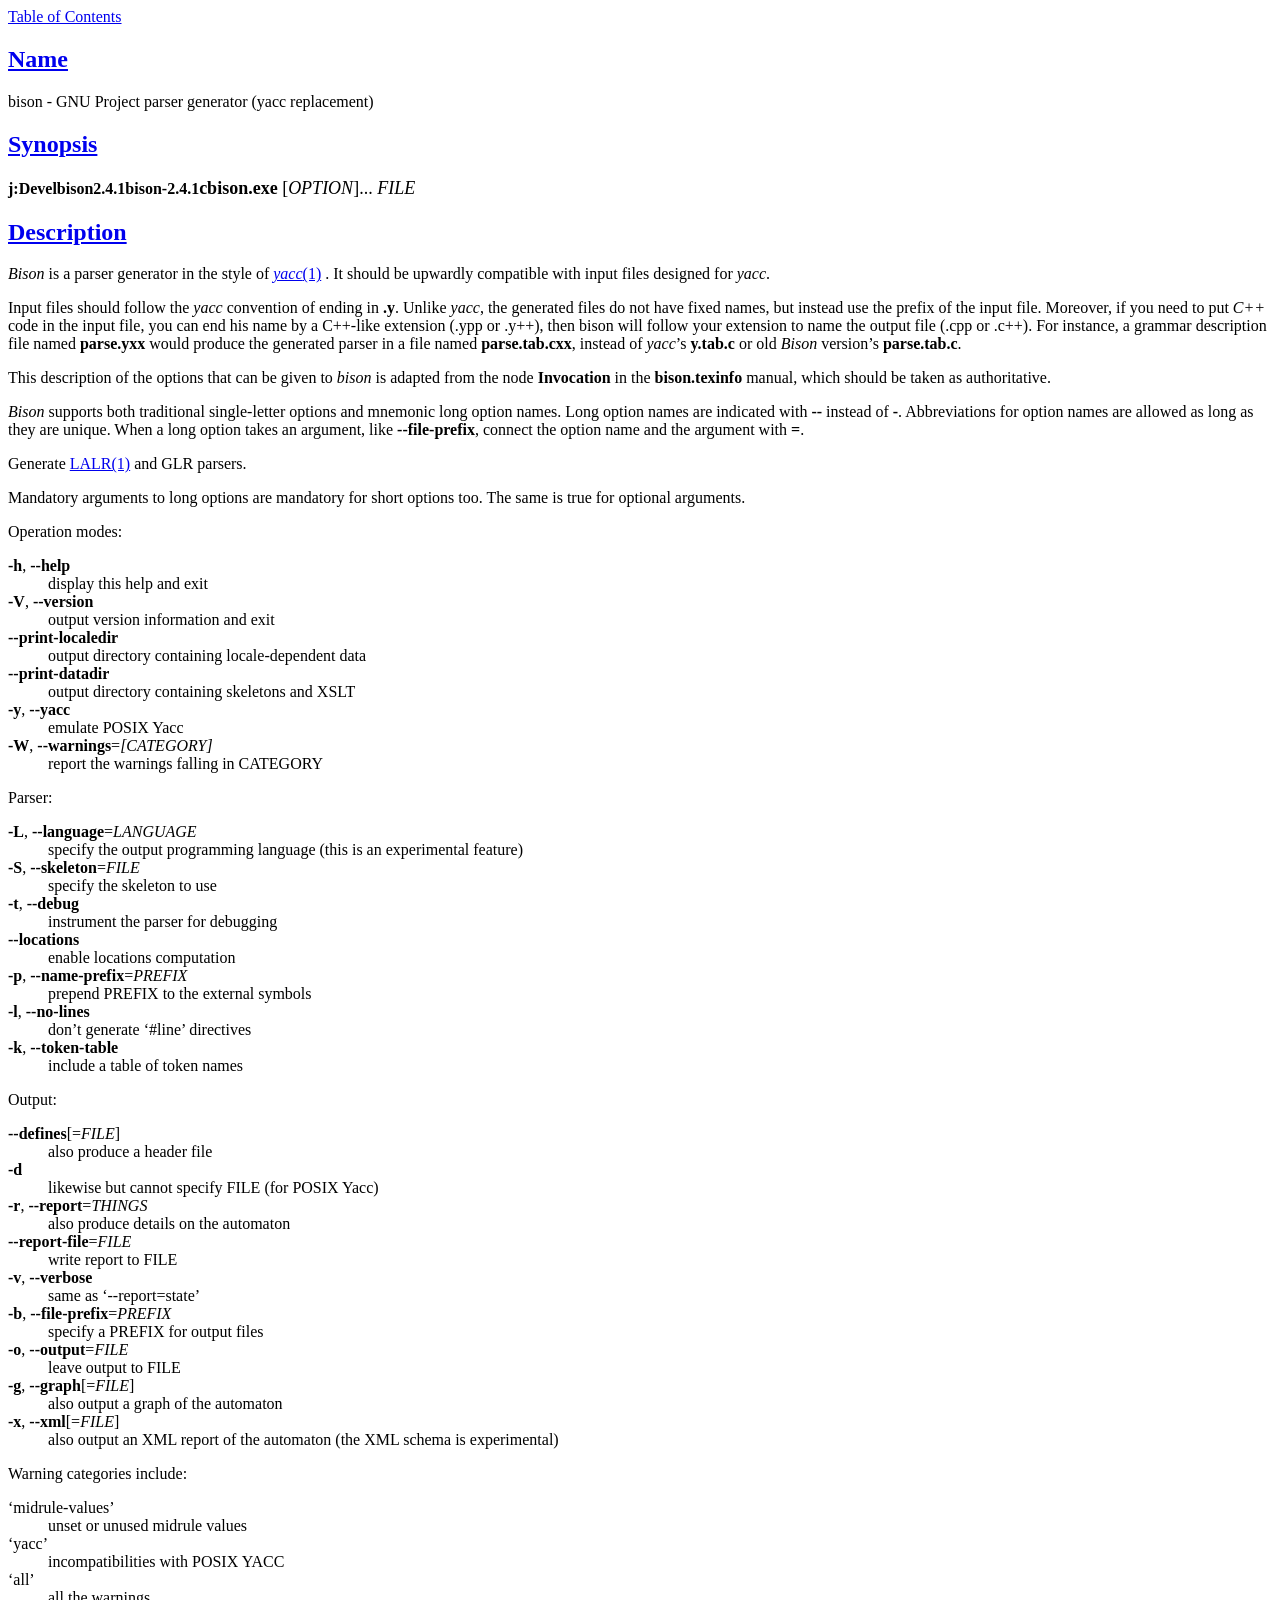
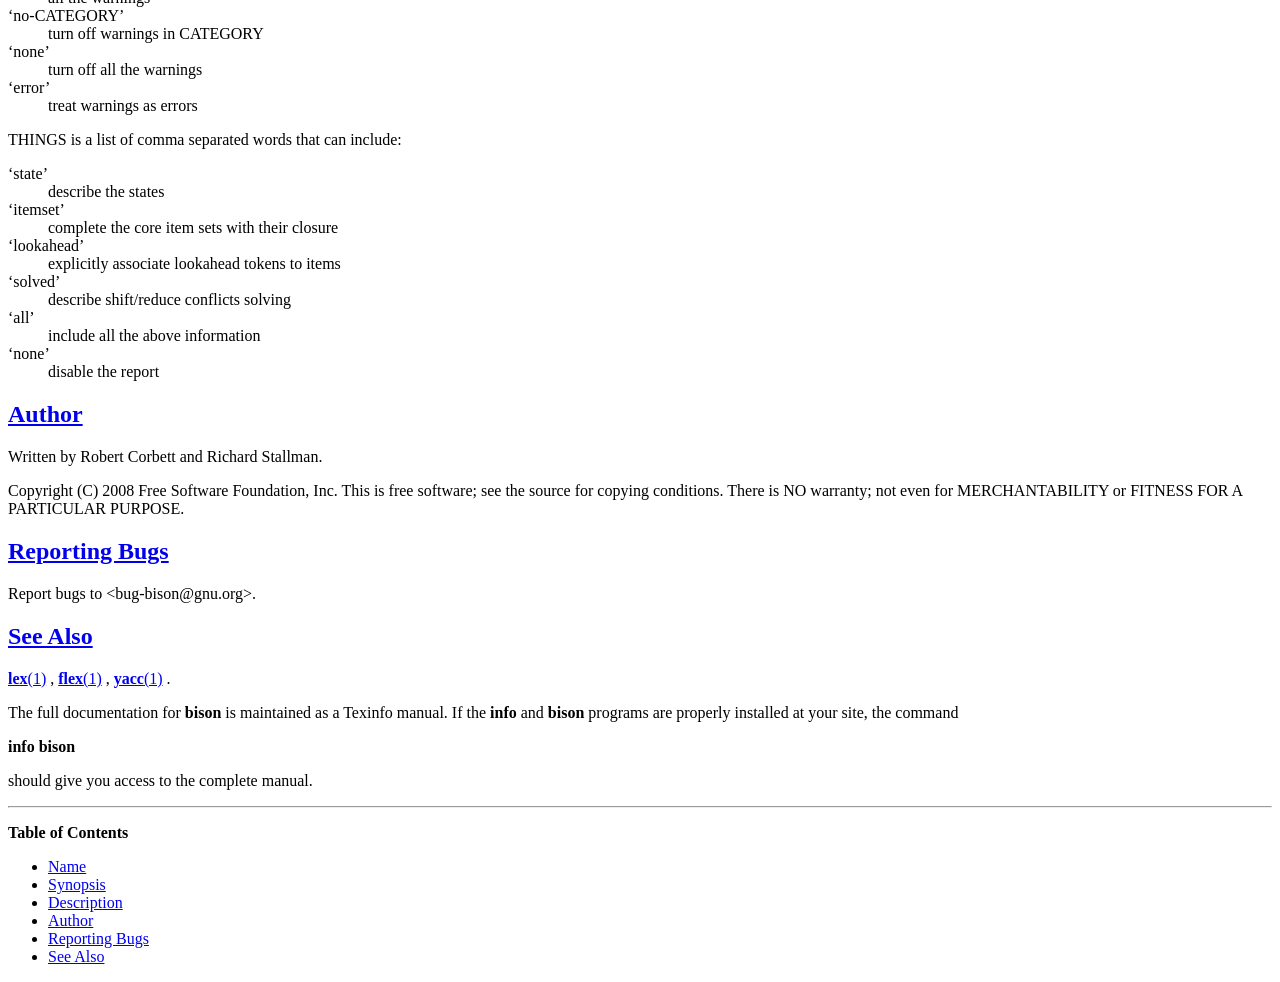
<file: GnuWin32/man/html/bison.1.html>
<!-- manual page source format generated by PolyglotMan v3.2, -->
<!-- available at http://polyglotman.sourceforge.net/ -->

<html>
<head>
<title>BISON("1") manual page</title>
</head>
<body bgcolor='white'>
<a href='#toc'>Table of Contents</a><p>

<h2><a name='sect0' href='#toc0'>Name</a></h2>
bison - GNU Project parser generator (yacc replacement) 
<h2><a name='sect1' href='#toc1'>Synopsis</a></h2>
<b>j:Develbison2.4.1bison-2.4.1<font size='+1'>cbison.exe</b>
[<i>OPTION</i>]... <i>FILE</i> </font>

<h2><a name='sect2' href='#toc2'>Description</a></h2>
<i>Bison</i> is a parser generator in the style of <a href='yacc.1.html'><i>yacc</i>(1)</a>
.
It should be upwardly compatible with input files designed for <i>yacc</i>. <p>
Input
files should follow the <i>yacc</i> convention of ending in <b>.y</b>. Unlike <i>yacc</i>, the
generated files do not have fixed names, but instead use the prefix of
the input file. Moreover, if you need to put <i>C++</i> code in the input file,
you can end his name by a C++-like extension (.ypp or .y++), then bison will
follow your extension to name the output file (.cpp or .c++). For instance,
a grammar description file named <b>parse.yxx</b> would produce the generated parser
in a file named <b>parse.tab.cxx</b>, instead of <i>yacc</i>&rsquo;s <b>y.tab.c</b> or old <i>Bison</i> version&rsquo;s
<b>parse.tab.c</b>. <p>
This description of the options that can be given to <i>bison</i> is
adapted from the node <b>Invocation</b> in the <b>bison.texinfo</b> manual, which should
be taken as authoritative. <p>
<i>Bison</i> supports both traditional single-letter
options and mnemonic long option names.  Long option names are indicated
with <b>--</b> instead of <b>-</b>. Abbreviations for option names are allowed as long as
they are unique.  When a long option takes an argument, like <b>--file-prefix</b>,
connect the option name and the argument with <b>=</b>. <p>
Generate <a href='LALR.1.html'>LALR(1)</a>
 and GLR
parsers. <p>

<p> Mandatory arguments to long options are mandatory for short options
too. The same is true for optional arguments. <p>

<p> Operation modes: 
<dl>

<dt><b>-h</b>, <b>--help</b> </dt>
<dd>display
this help and exit </dd>

<dt><b>-V</b>, <b>--version</b> </dt>
<dd>output version information and exit </dd>

<dt><b>--print-localedir</b>
</dt>
<dd>output directory containing locale-dependent data </dd>

<dt><b>--print-datadir</b> </dt>
<dd>output directory
containing skeletons and XSLT </dd>

<dt><b>-y</b>, <b>--yacc</b> </dt>
<dd>emulate POSIX Yacc </dd>

<dt><b>-W</b>, <b>--warnings</b>=<i>[CATEGORY]</i>
</dt>
<dd>report the warnings falling in CATEGORY </dd>
</dl>
<p>

<p> Parser: 
<dl>

<dt><b>-L</b>, <b>--language</b>=<i>LANGUAGE</i> </dt>
<dd>specify
the output programming language (this is an experimental feature) </dd>

<dt><b>-S</b>, <b>--skeleton</b>=<i>FILE</i>
</dt>
<dd>specify the skeleton to use </dd>

<dt><b>-t</b>, <b>--debug</b> </dt>
<dd>instrument the parser for debugging
</dd>

<dt><b>--locations</b> </dt>
<dd>enable locations computation </dd>

<dt><b>-p</b>, <b>--name-prefix</b>=<i>PREFIX</i> </dt>
<dd>prepend PREFIX
to the external symbols </dd>

<dt><b>-l</b>, <b>--no-lines</b> </dt>
<dd>don&rsquo;t generate &lsquo;#line&rsquo; directives </dd>

<dt><b>-k</b>, <b>--token-table</b>
</dt>
<dd>include a table of token names </dd>
</dl>
<p>

<p> Output: 
<dl>

<dt><b>--defines</b>[=<i>FILE</i>] </dt>
<dd>also produce a header
file </dd>

<dt><b>-d</b> </dt>
<dd>likewise but cannot specify FILE (for POSIX Yacc) </dd>

<dt><b>-r</b>, <b>--report</b>=<i>THINGS</i>
</dt>
<dd>also produce details on the automaton </dd>

<dt><b>--report-file</b>=<i>FILE</i> </dt>
<dd>write report to FILE
</dd>

<dt><b>-v</b>, <b>--verbose</b> </dt>
<dd>same as &lsquo;--report=state&rsquo; </dd>

<dt><b>-b</b>, <b>--file-prefix</b>=<i>PREFIX</i> </dt>
<dd>specify a PREFIX for
output files </dd>

<dt><b>-o</b>, <b>--output</b>=<i>FILE</i> </dt>
<dd>leave output to FILE </dd>

<dt><b>-g</b>, <b>--graph</b>[=<i>FILE</i>] </dt>
<dd>also output
a graph of the automaton </dd>

<dt><b>-x</b>, <b>--xml</b>[=<i>FILE</i>] </dt>
<dd>also output an XML report of the
automaton (the XML schema is experimental) </dd>
</dl>
<p>

<p> Warning categories include:

<dl>

<dt>&lsquo;midrule-values&rsquo; </dt>
<dd>unset or unused midrule values </dd>

<dt>&lsquo;yacc&rsquo; </dt>
<dd>incompatibilities with
POSIX YACC </dd>

<dt>&lsquo;all&rsquo; </dt>
<dd>all the warnings </dd>

<dt>&lsquo;no-CATEGORY&rsquo; </dt>
<dd>turn off warnings in CATEGORY
</dd>

<dt>&lsquo;none&rsquo; </dt>
<dd>turn off all the warnings </dd>

<dt>&lsquo;error&rsquo; </dt>
<dd>treat warnings as errors </dd>
</dl>
<p>

<p> THINGS is
a list of comma separated words that can include: 
<dl>

<dt>&lsquo;state&rsquo; </dt>
<dd>describe the states
</dd>

<dt>&lsquo;itemset&rsquo; </dt>
<dd>complete the core item sets with their closure </dd>

<dt>&lsquo;lookahead&rsquo; </dt>
<dd>explicitly
associate lookahead tokens to items </dd>

<dt>&lsquo;solved&rsquo; </dt>
<dd>describe shift/reduce conflicts
solving </dd>

<dt>&lsquo;all&rsquo; </dt>
<dd>include all the above information </dd>

<dt>&lsquo;none&rsquo; </dt>
<dd>disable the report </dd>
</dl>
<p>

<p>

<h2><a name='sect3' href='#toc3'>Author</a></h2>
Written by Robert Corbett and Richard Stallman. <p>

<p> Copyright (C) 2008
Free Software Foundation, Inc. This is free software; see the source for
copying conditions.  There is NO warranty; not even for MERCHANTABILITY
or FITNESS FOR A PARTICULAR PURPOSE. 
<h2><a name='sect4' href='#toc4'>Reporting Bugs</a></h2>
Report bugs to &lt;bug-bison@gnu.org&gt;.

<h2><a name='sect5' href='#toc5'>See Also</a></h2>
<a href='lex.1.html'><b>lex</b>(1)</a>
, <a href='flex.1.html'><b>flex</b>(1)</a>
, <a href='yacc.1.html'><b>yacc</b>(1)</a>
. <p>
The full documentation for <b>bison</b> is maintained
as a Texinfo manual.  If the <b>info</b> and <b>bison</b> programs are properly installed
at your site, the command 
<dl>

<dt><b>info bison</b> </dt>
<dd></dd>
</dl>
<p>
should give you access to the complete
manual. <p>

<hr><p>
<a name='toc'><b>Table of Contents</b></a><p>
<ul>
<li><a name='toc0' href='#sect0'>Name</a></li>
<li><a name='toc1' href='#sect1'>Synopsis</a></li>
<li><a name='toc2' href='#sect2'>Description</a></li>
<li><a name='toc3' href='#sect3'>Author</a></li>
<li><a name='toc4' href='#sect4'>Reporting Bugs</a></li>
<li><a name='toc5' href='#sect5'>See Also</a></li>
</ul>
</body>
</html>
</file>
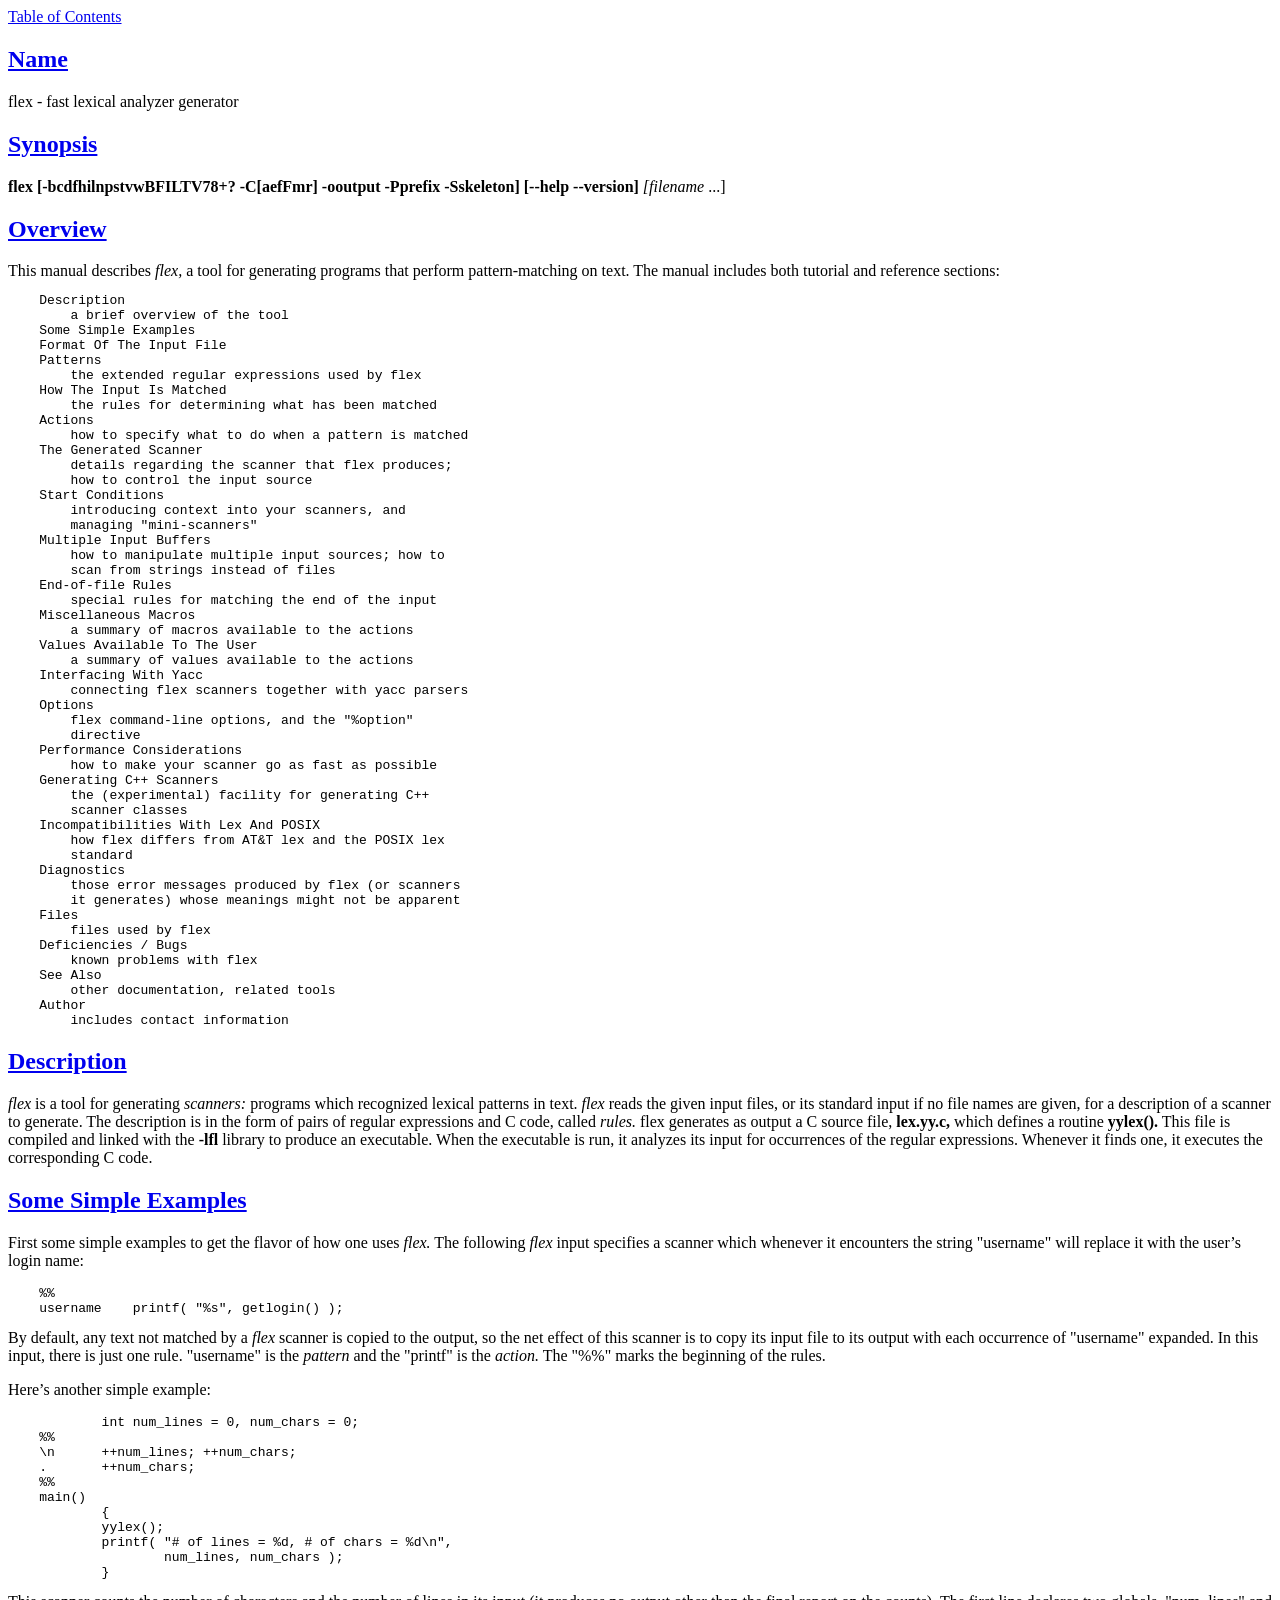
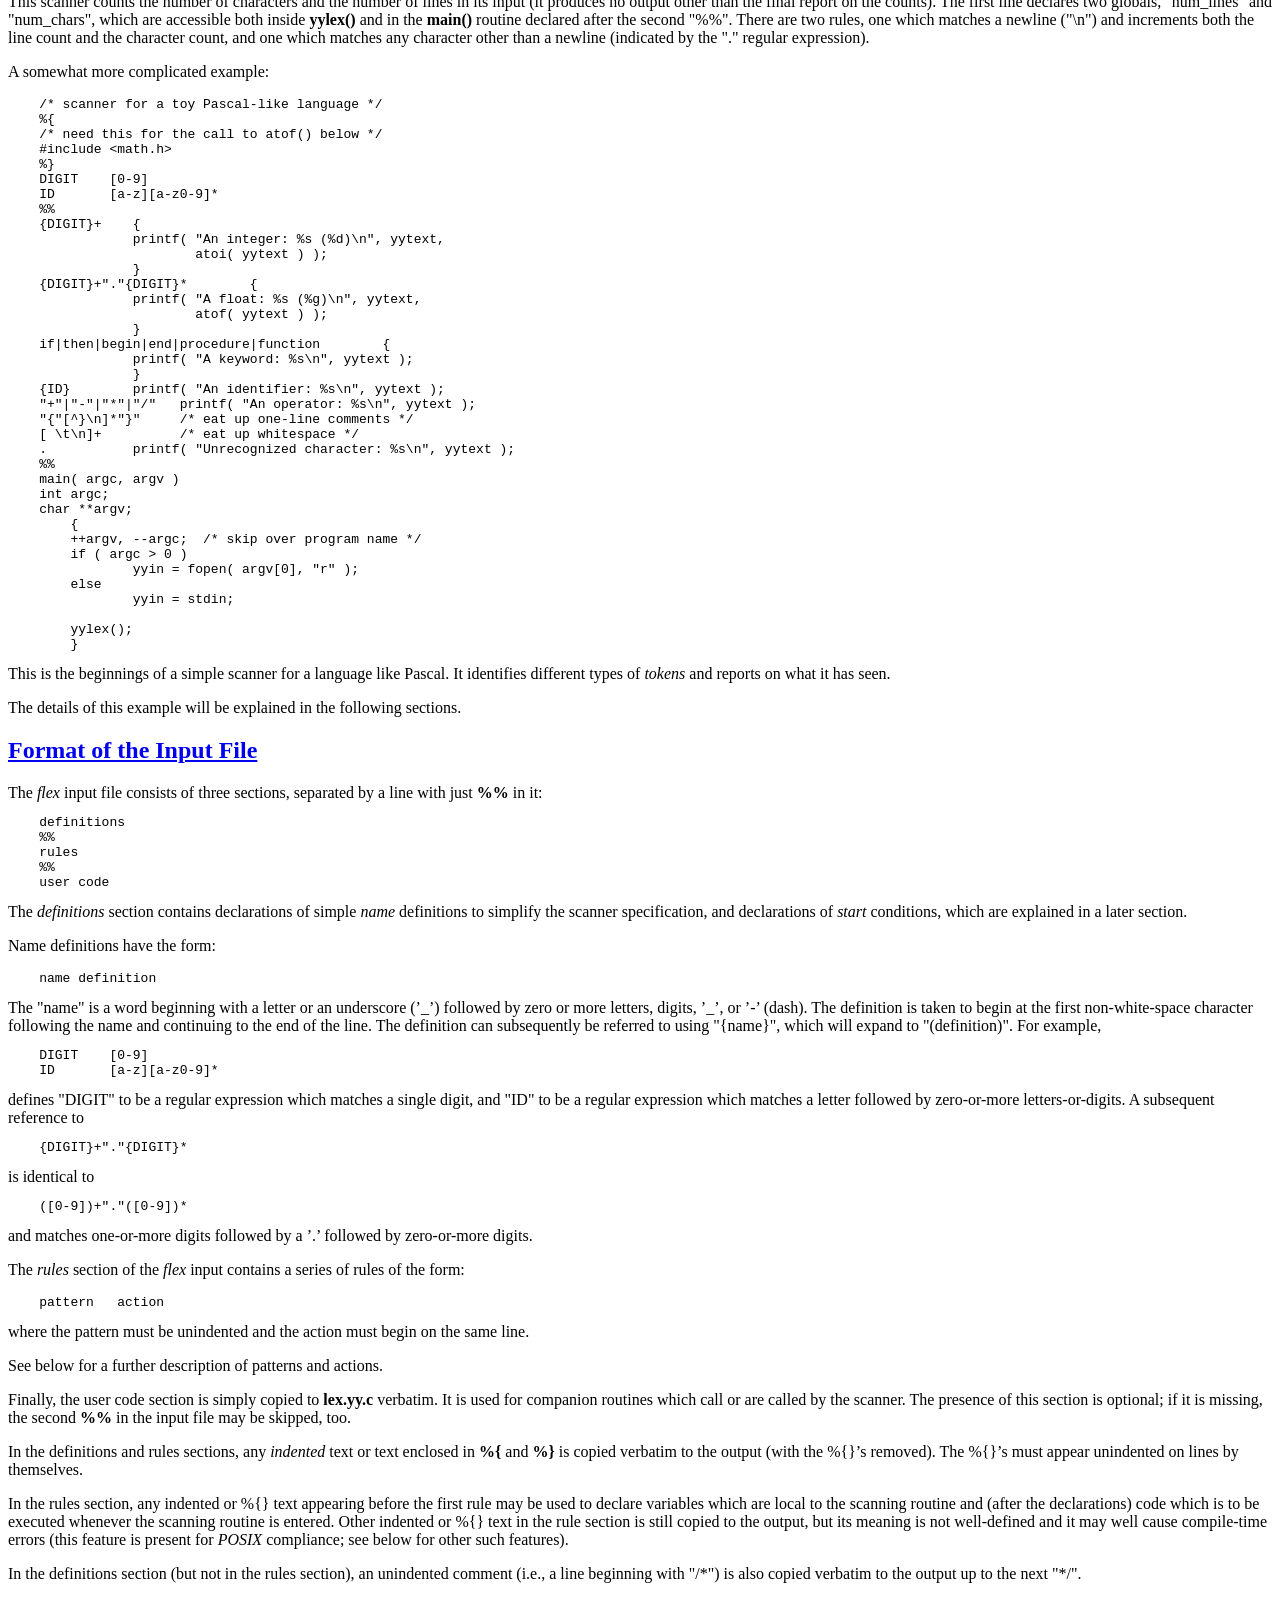
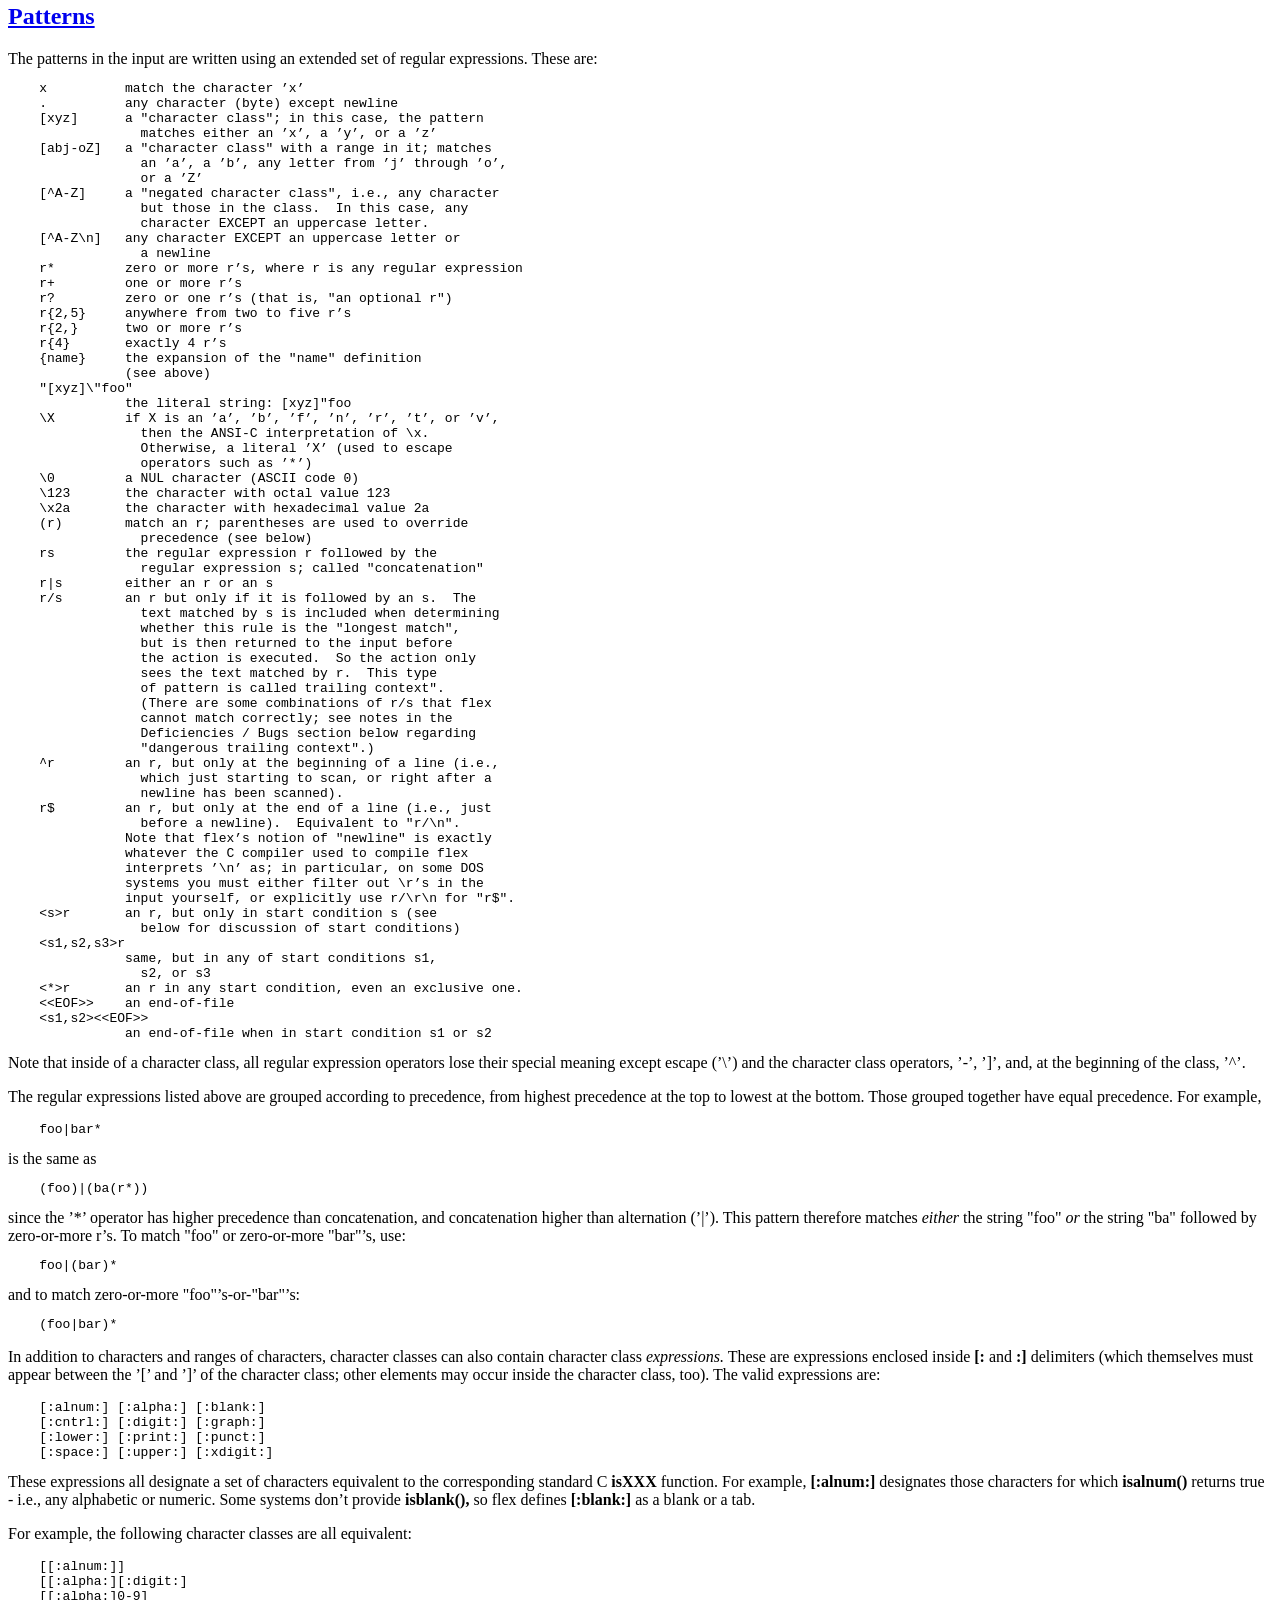
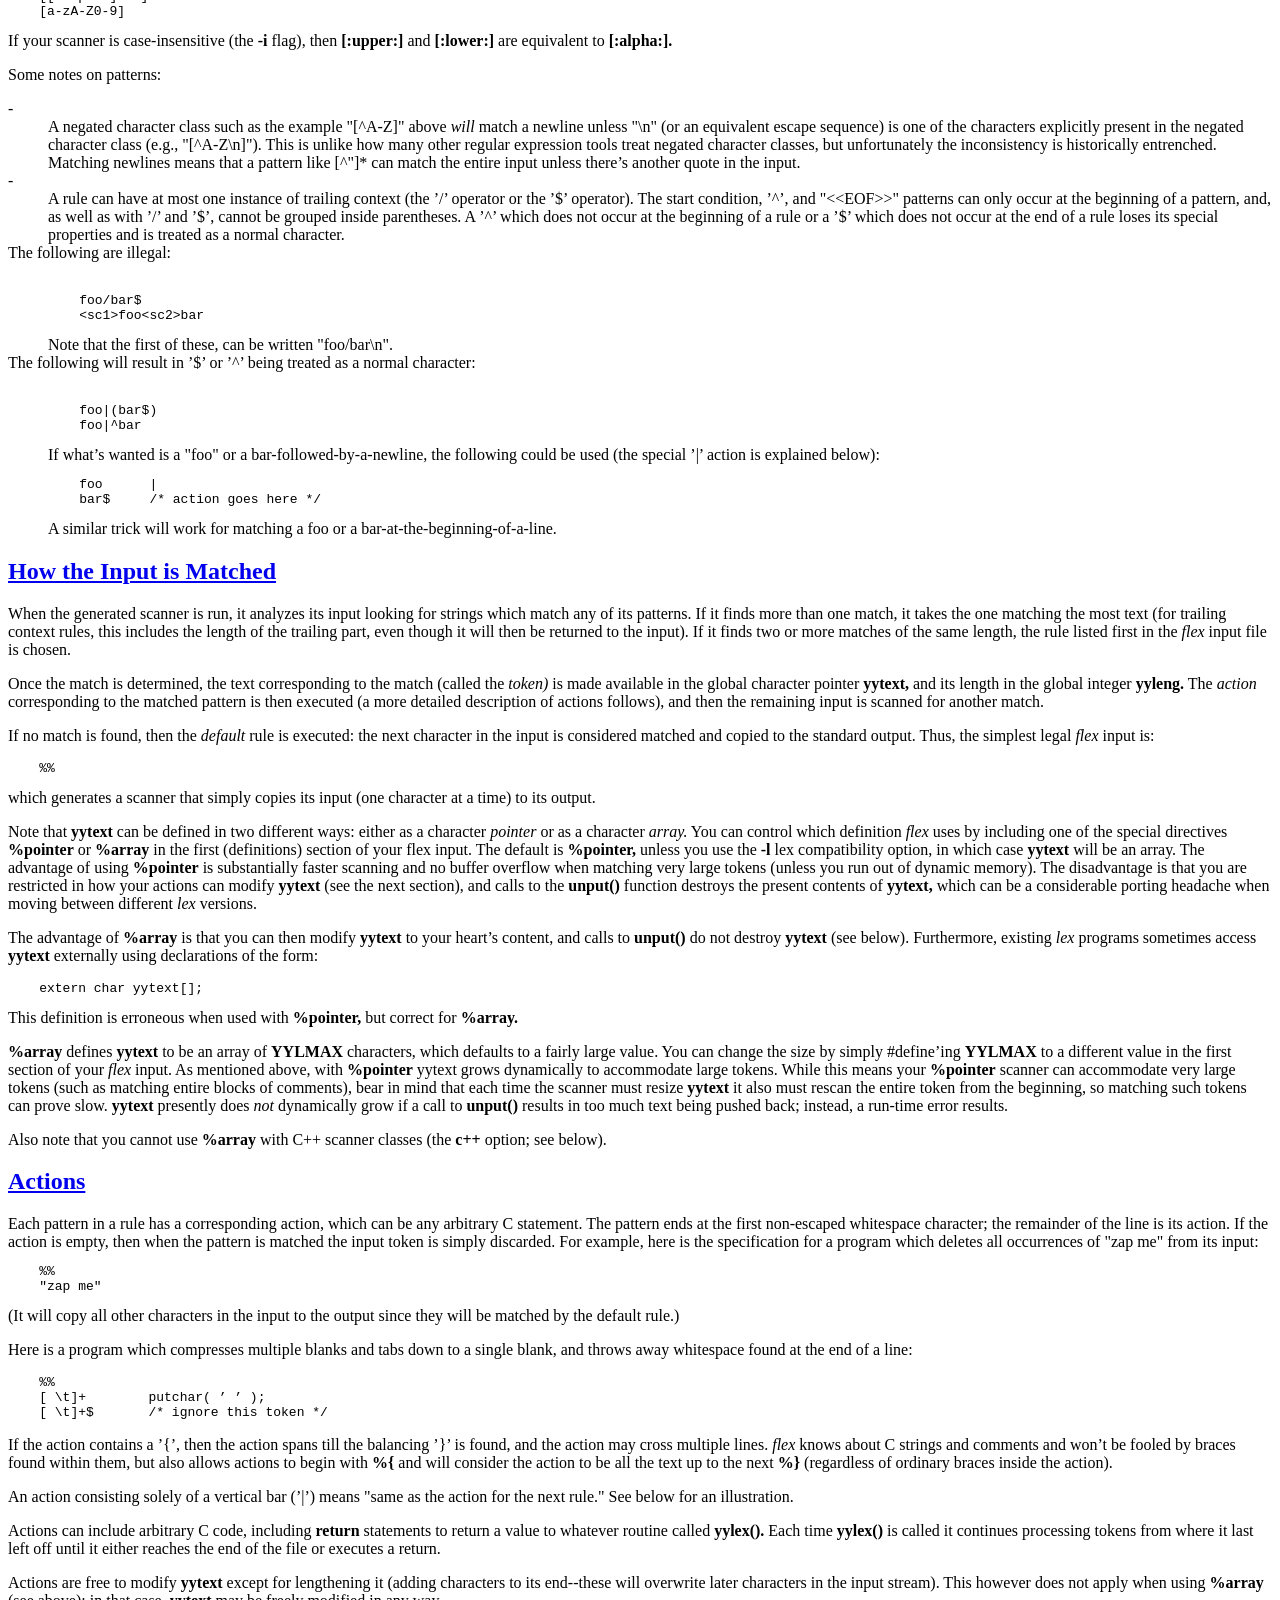
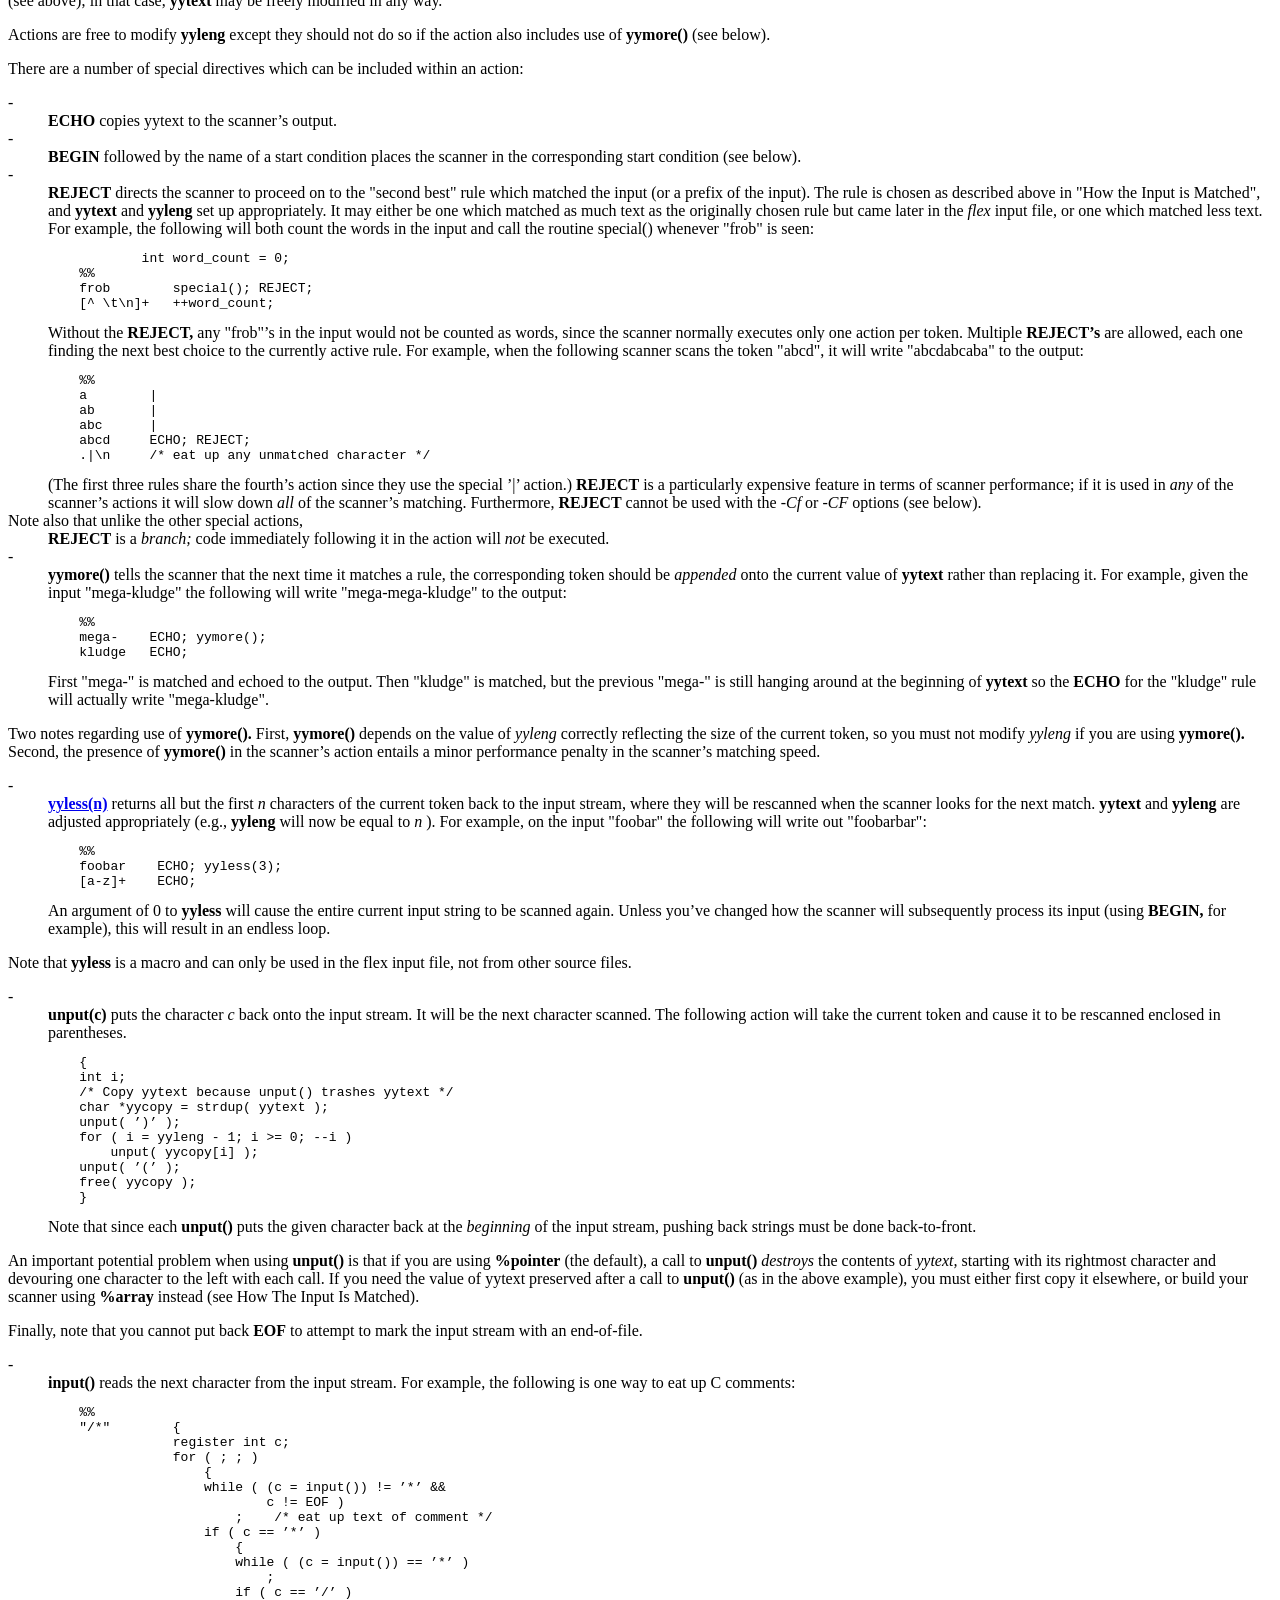
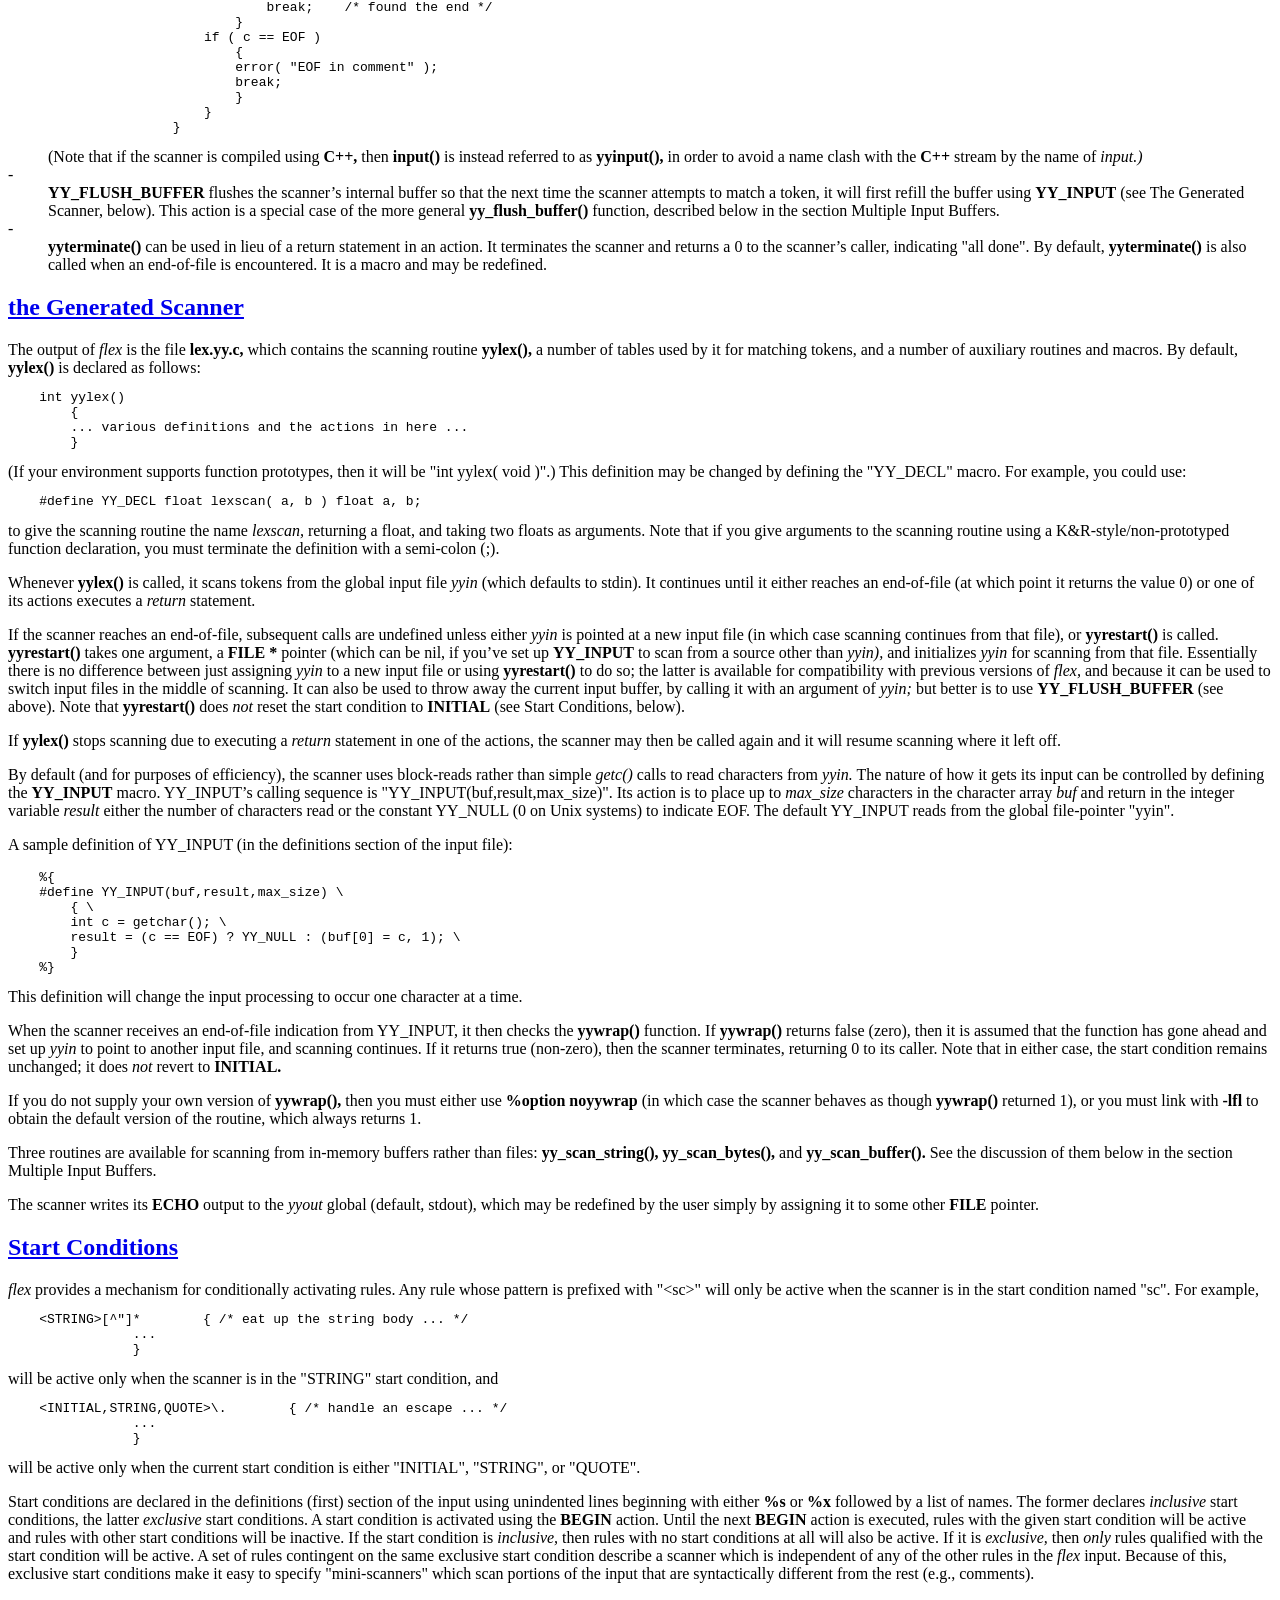
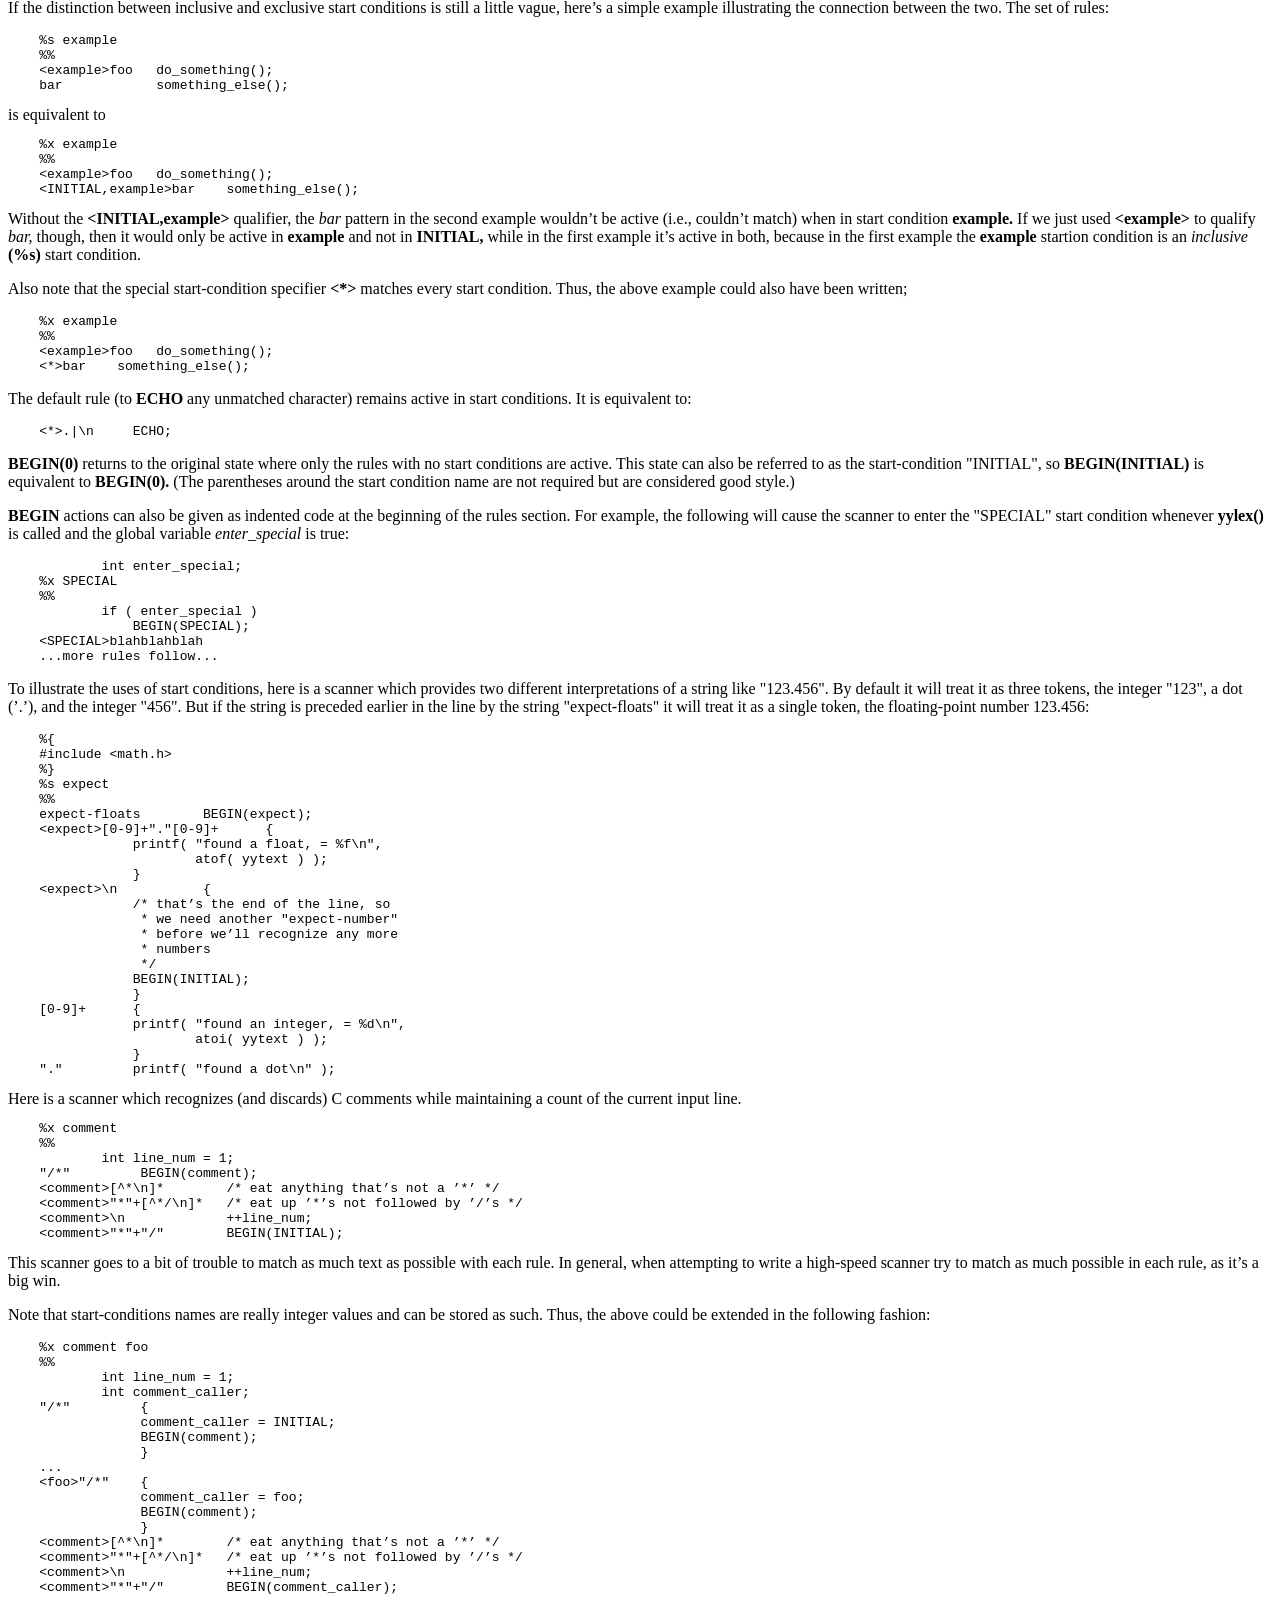
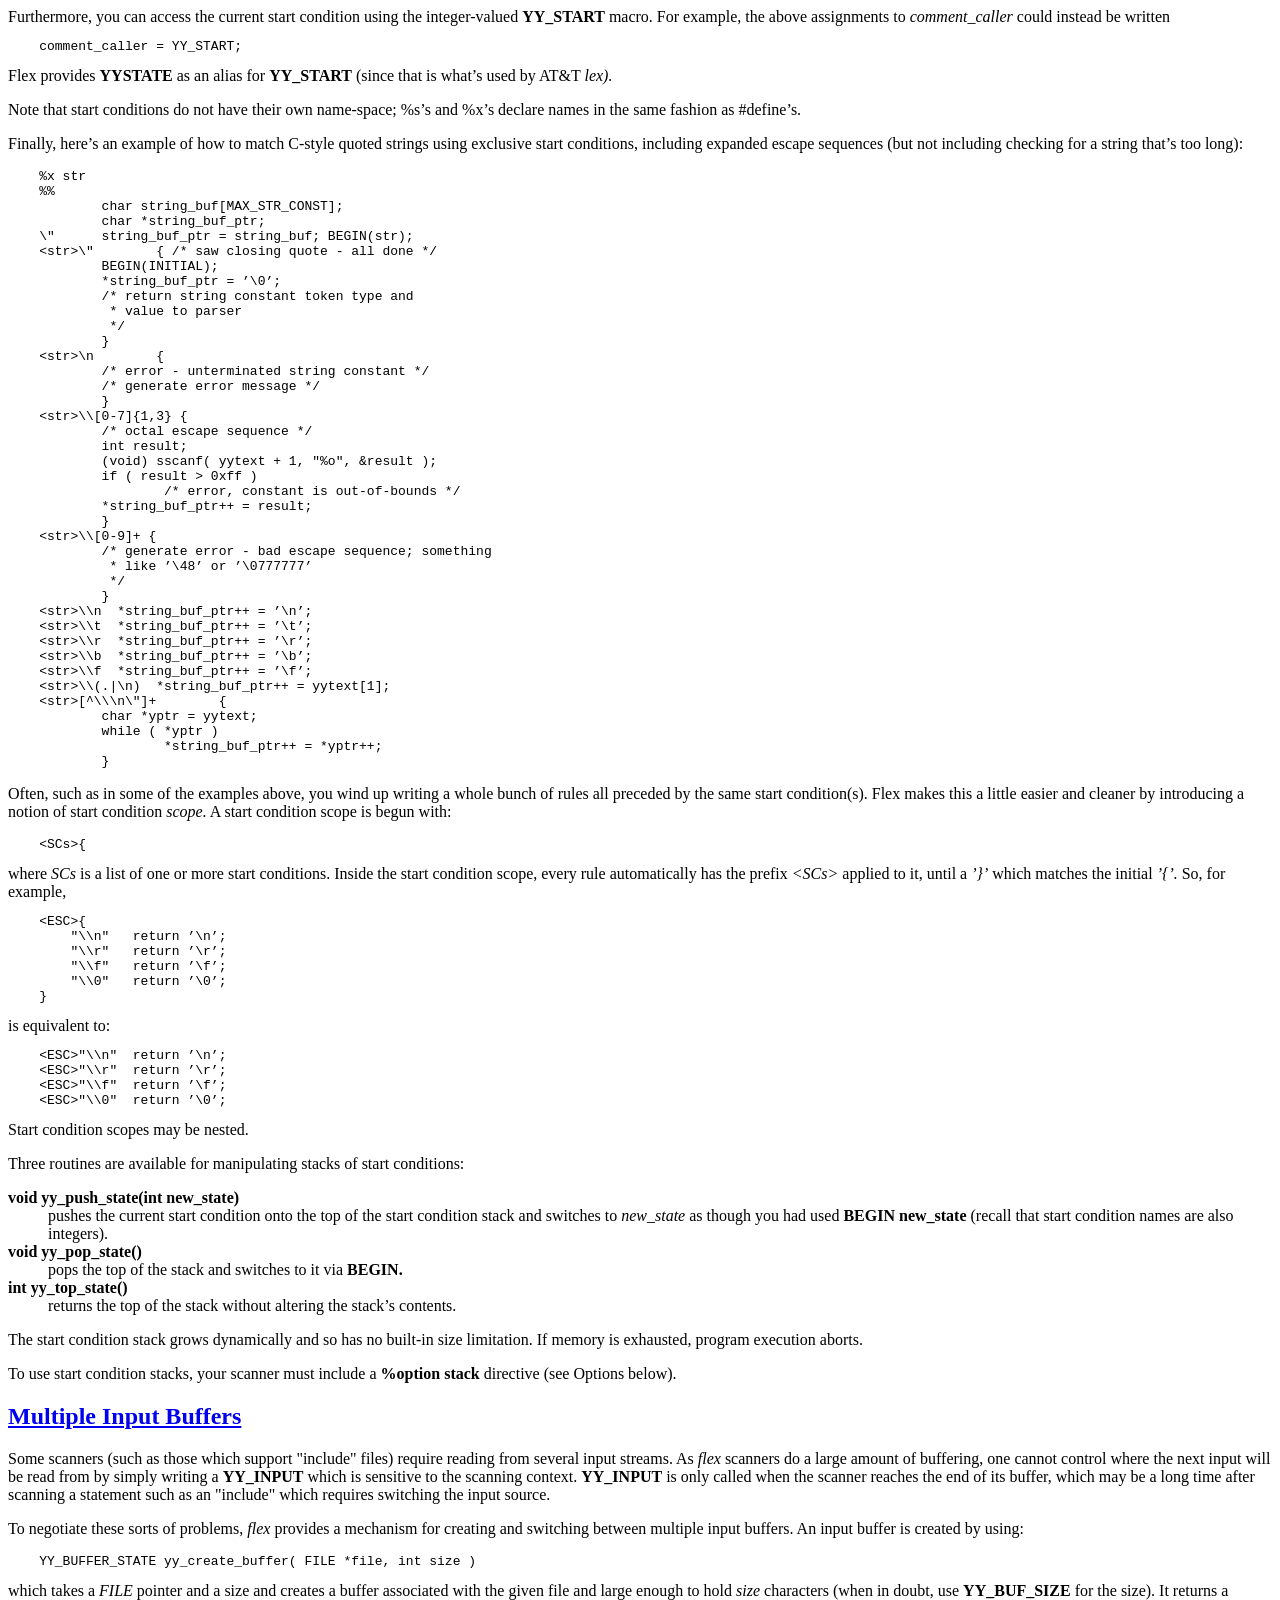
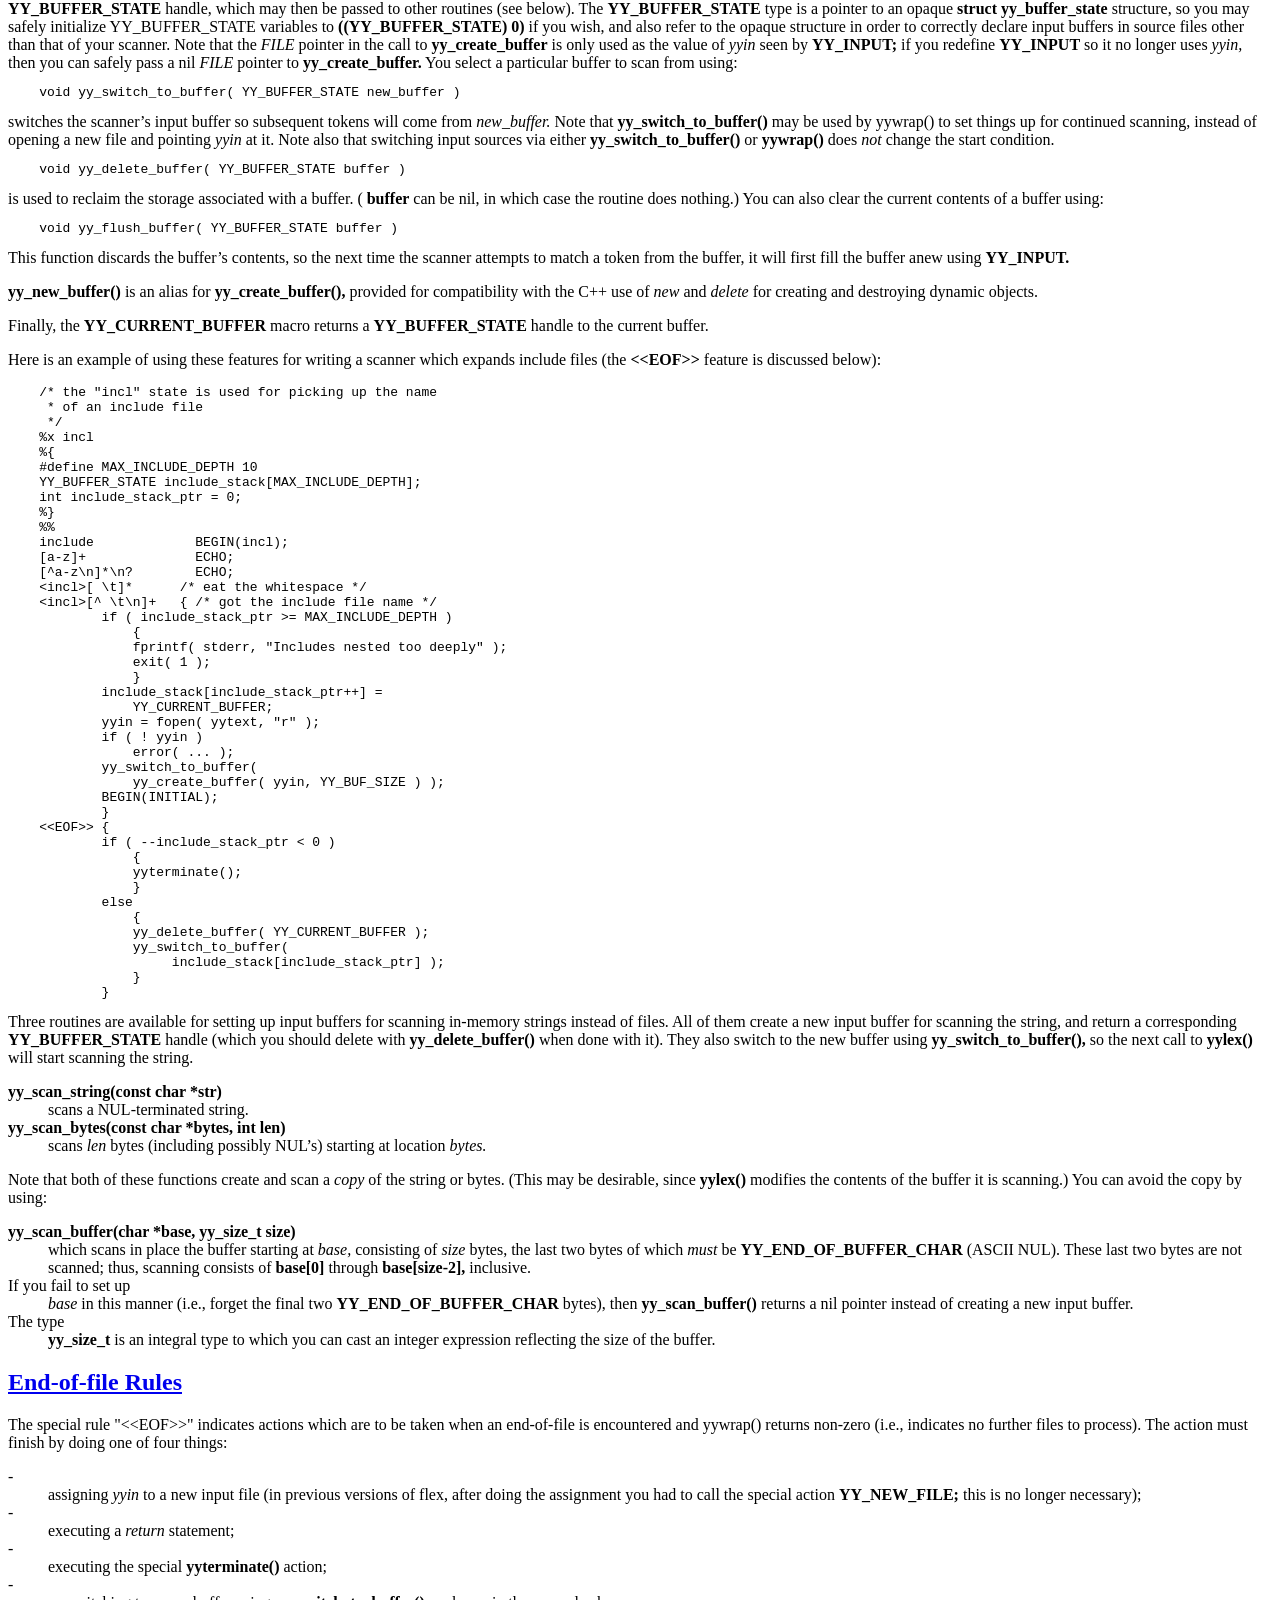
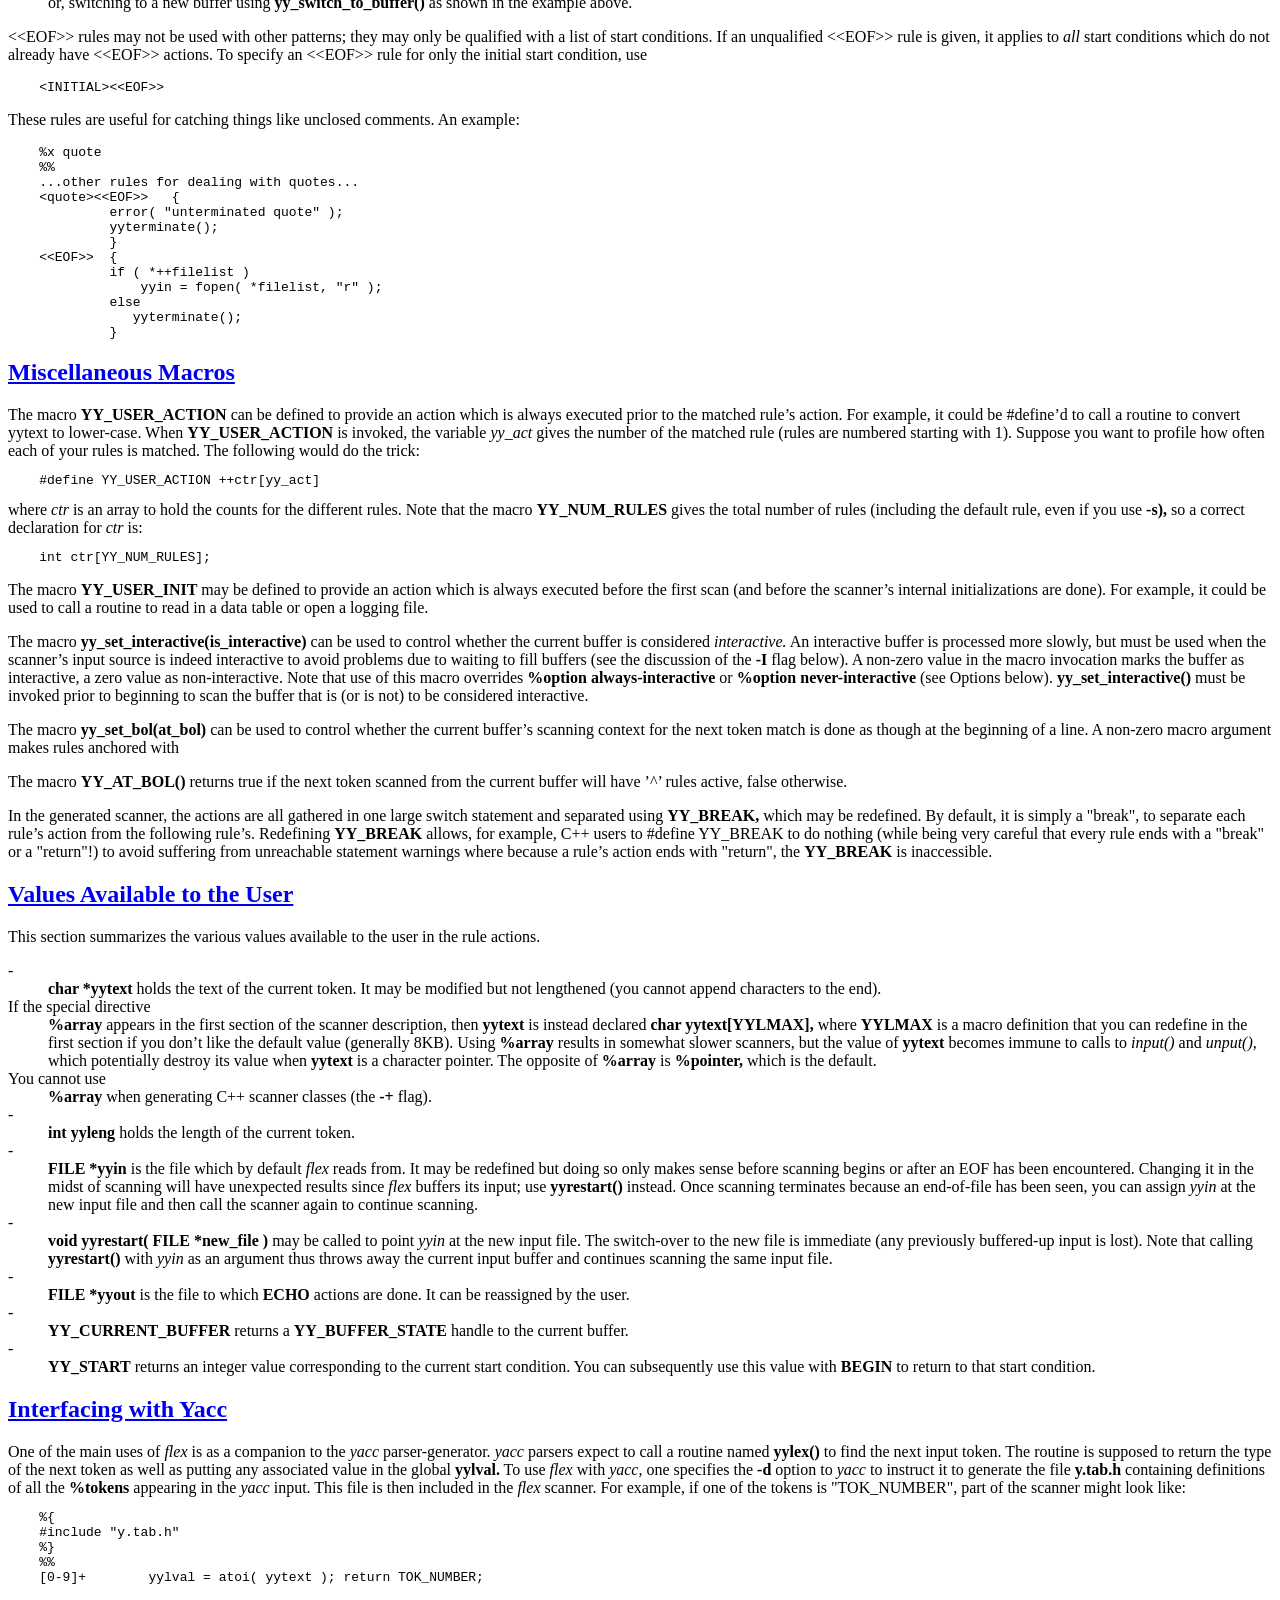
<file: GnuWin32/man/html/flex.1.html>
<!-- manual page source format generated by PolyglotMan v3.2, -->
<!-- available at http://polyglotman.sourceforge.net/ -->

<html>
<head>
<title>FLEX(1) manual page</title>
</head>
<body bgcolor='white'>
<a href='#toc'>Table of Contents</a><p>

<h2><a name='sect0' href='#toc0'>Name</a></h2>
flex - fast lexical analyzer generator 
<h2><a name='sect1' href='#toc1'>Synopsis</a></h2>
<b>flex</b> <b>[-bcdfhilnpstvwBFILTV78+?
-C[aefFmr] -ooutput -Pprefix -Sskeleton]</b> <b>[--help --version]</b> <i>[filename</i> ...] 
<h2><a name='sect2' href='#toc2'>Overview</a></h2>
This
manual describes <i>flex,</i> a tool for generating programs that perform pattern-matching
on text.  The manual includes both tutorial and reference sections: <br>
<pre>    Description
        a brief overview of the tool
    Some Simple Examples
    Format Of The Input File
    Patterns
        the extended regular expressions used by flex
    How The Input Is Matched
        the rules for determining what has been matched
    Actions
        how to specify what to do when a pattern is matched
    The Generated Scanner
        details regarding the scanner that flex produces;
        how to control the input source
    Start Conditions
        introducing context into your scanners, and
        managing "mini-scanners"
    Multiple Input Buffers
        how to manipulate multiple input sources; how to
        scan from strings instead of files
    End-of-file Rules
        special rules for matching the end of the input
    Miscellaneous Macros
        a summary of macros available to the actions
    Values Available To The User
        a summary of values available to the actions
    Interfacing With Yacc
        connecting flex scanners together with yacc parsers
    Options
        flex command-line options, and the "%option"
        directive
    Performance Considerations
        how to make your scanner go as fast as possible
    Generating C++ Scanners
        the (experimental) facility for generating C++
        scanner classes
    Incompatibilities With Lex And POSIX
        how flex differs from AT&amp;T lex and the POSIX lex
        standard
    Diagnostics
        those error messages produced by flex (or scanners
        it generates) whose meanings might not be apparent
    Files
        files used by flex
    Deficiencies / Bugs
        known problems with flex
    See Also
        other documentation, related tools
    Author
        includes contact information
</pre>
<h2><a name='sect3' href='#toc3'>Description</a></h2>
<i>flex</i> is a tool for generating <i>scanners:</i> programs which recognized
lexical patterns in text. <i>flex</i> reads the given input files, or its standard
input if no file names are given, for a description of a scanner to generate.
 The description is in the form of pairs of regular expressions and C code,
called <i>rules.</i>  flex generates as output a C source file, <b>lex.yy.c,</b> which defines
a routine <b>yylex().</b> This file is compiled and linked with the <b>-lfl</b> library
to produce an executable.  When the executable is run, it analyzes its input
for occurrences of the regular expressions.  Whenever it finds one, it executes
the corresponding C code. 
<h2><a name='sect4' href='#toc4'>Some Simple Examples</a></h2>
<p>
First some simple examples
to get the flavor of how one uses <i>flex.</i> The following <i>flex</i> input specifies
a scanner which whenever it encounters the string "username" will replace
it with the user&rsquo;s login name: <br>
<pre>    %%
    username    printf( "%s", getlogin() );
</pre>By default, any text not matched by a <i>flex</i> scanner is copied to the output,
so the net effect of this scanner is to copy its input file to its output
with each occurrence of "username" expanded. In this input, there is just
one rule.  "username" is the <i>pattern</i> and the "printf" is the <i>action.</i> The
"%%" marks the beginning of the rules. <p>
Here&rsquo;s another simple example: <br>
<pre>            int num_lines = 0, num_chars = 0;
    %%
    \n      ++num_lines; ++num_chars;
    .       ++num_chars;
    %%
    main()
            {
            yylex();
            printf( "# of lines = %d, # of chars = %d\n",
                    num_lines, num_chars );
            }
</pre>This scanner counts the number of characters and the number of lines in
its input (it produces no output other than the final report on the counts).
 The first line declares two globals, "num_lines" and "num_chars", which
are accessible both inside <b>yylex()</b> and in the <b>main()</b> routine declared after
the second "%%".  There are two rules, one which matches a newline ("\n")
and increments both the line count and the character count, and one which
matches any character other than a newline (indicated by the "." regular
expression). <p>
A somewhat more complicated example: <br>
<pre>    /* scanner for a toy Pascal-like language */
    %{
    /* need this for the call to atof() below */
    #include &lt;math.h&gt;
    %}
    DIGIT    [0-9]
    ID       [a-z][a-z0-9]*
    %%
    {DIGIT}+    {
                printf( "An integer: %s (%d)\n", yytext,
                        atoi( yytext ) );
                }
    {DIGIT}+"."{DIGIT}*        {
                printf( "A float: %s (%g)\n", yytext,
                        atof( yytext ) );
                }
    if|then|begin|end|procedure|function        {
                printf( "A keyword: %s\n", yytext );
                }
    {ID}        printf( "An identifier: %s\n", yytext );
    "+"|"-"|"*"|"/"   printf( "An operator: %s\n", yytext );
    "{"[^}\n]*"}"     /* eat up one-line comments */
    [ \t\n]+          /* eat up whitespace */
    .           printf( "Unrecognized character: %s\n", yytext );
    %%
    main( argc, argv )
    int argc;
    char **argv;
        {
        ++argv, --argc;  /* skip over program name */
        if ( argc &gt; 0 )
                yyin = fopen( argv[0], "r" );
        else
                yyin = stdin;
        
        yylex();
        }
</pre>This is the beginnings of a simple scanner for a language like Pascal. 
It identifies different types of <i>tokens</i> and reports on what it has seen.
<p>
The details of this example will be explained in the following sections.

<h2><a name='sect5' href='#toc5'>Format of the Input File</a></h2>
The <i>flex</i> input file consists of three sections,
separated by a line with just <b>%%</b> in it: <br>
<pre>    definitions
    %%
    rules
    %%
    user code
</pre>The <i>definitions</i> section contains declarations of simple <i>name</i> definitions
to simplify the scanner specification, and declarations of <i>start</i> conditions,
which are explained in a later section. <p>
Name definitions have the form:
<br>
<pre>    name definition
</pre>The "name" is a word beginning with a letter or an underscore (&rsquo;_&rsquo;) followed
by zero or more letters, digits, &rsquo;_&rsquo;, or &rsquo;-&rsquo; (dash). The definition is taken
to begin at the first non-white-space character following the name and continuing
to the end of the line. The definition can subsequently be referred to using
"{name}", which will expand to "(definition)".  For example, <br>
<pre>    DIGIT    [0-9]
    ID       [a-z][a-z0-9]*
</pre>defines "DIGIT" to be a regular expression which matches a single digit,
and "ID" to be a regular expression which matches a letter followed by
zero-or-more letters-or-digits. A subsequent reference to <br>
<pre>    {DIGIT}+"."{DIGIT}*
</pre>is identical to <br>
<pre>    ([0-9])+"."([0-9])*
</pre>and matches one-or-more digits followed by a &rsquo;.&rsquo; followed by zero-or-more digits.
<p>
The <i>rules</i> section of the <i>flex</i> input contains a series of rules of the form:
<br>
<pre>    pattern   action
</pre>where the pattern must be unindented and the action must begin on the same
line. <p>
See below for a further description of patterns and actions. <p>
Finally,
the user code section is simply copied to <b>lex.yy.c</b> verbatim. It is used for
companion routines which call or are called by the scanner.  The presence
of this section is optional; if it is missing, the second <b>%%</b> in the input
file may be skipped, too. <p>
In the definitions and rules sections, any <i>indented</i>
text or text enclosed in <b>%{</b> and <b>%}</b> is copied verbatim to the output (with
the %{}&rsquo;s removed). The %{}&rsquo;s must appear unindented on lines by themselves.
<p>
In the rules section, any indented or %{} text appearing before the first
rule may be used to declare variables which are local to the scanning routine
and (after the declarations) code which is to be executed whenever the
scanning routine is entered. Other indented or %{} text in the rule section
is still copied to the output, but its meaning is not well-defined and it
may well cause compile-time errors (this feature is present for <i>POSIX</i> compliance;
see below for other such features). <p>
In the definitions section (but not
in the rules section), an unindented comment (i.e., a line beginning with
"/*") is also copied verbatim to the output up to the next "*/". 
<h2><a name='sect6' href='#toc6'>Patterns</a></h2>
The
patterns in the input are written using an extended set of regular expressions.
 These are: <br>
<pre>    x          match the character &rsquo;x&rsquo;
    .          any character (byte) except newline
    [xyz]      a "character class"; in this case, the pattern
                 matches either an &rsquo;x&rsquo;, a &rsquo;y&rsquo;, or a &rsquo;z&rsquo;
    [abj-oZ]   a "character class" with a range in it; matches
                 an &rsquo;a&rsquo;, a &rsquo;b&rsquo;, any letter from &rsquo;j&rsquo; through &rsquo;o&rsquo;,
                 or a &rsquo;Z&rsquo;
    [^A-Z]     a "negated character class", i.e., any character
                 but those in the class.  In this case, any
                 character EXCEPT an uppercase letter.
    [^A-Z\n]   any character EXCEPT an uppercase letter or
                 a newline
    r*         zero or more r&rsquo;s, where r is any regular expression
    r+         one or more r&rsquo;s
    r?         zero or one r&rsquo;s (that is, "an optional r")
    r{2,5}     anywhere from two to five r&rsquo;s
    r{2,}      two or more r&rsquo;s
    r{4}       exactly 4 r&rsquo;s
    {name}     the expansion of the "name" definition
               (see above)
    "[xyz]\"foo"
               the literal string: [xyz]"foo
    \X         if X is an &rsquo;a&rsquo;, &rsquo;b&rsquo;, &rsquo;f&rsquo;, &rsquo;n&rsquo;, &rsquo;r&rsquo;, &rsquo;t&rsquo;, or &rsquo;v&rsquo;,
                 then the ANSI-C interpretation of \x.
                 Otherwise, a literal &rsquo;X&rsquo; (used to escape
                 operators such as &rsquo;*&rsquo;)
    \0         a NUL character (ASCII code 0)
    \123       the character with octal value 123
    \x2a       the character with hexadecimal value 2a
    (r)        match an r; parentheses are used to override
                 precedence (see below)
    rs         the regular expression r followed by the
                 regular expression s; called "concatenation"
    r|s        either an r or an s
    r/s        an r but only if it is followed by an s.  The
                 text matched by s is included when determining
                 whether this rule is the "longest match",
                 but is then returned to the input before
                 the action is executed.  So the action only
                 sees the text matched by r.  This type
                 of pattern is called trailing context".
                 (There are some combinations of r/s that flex
                 cannot match correctly; see notes in the
                 Deficiencies / Bugs section below regarding
                 "dangerous trailing context".)
    ^r         an r, but only at the beginning of a line (i.e.,
                 which just starting to scan, or right after a
                 newline has been scanned).
    r$         an r, but only at the end of a line (i.e., just
                 before a newline).  Equivalent to "r/\n".
               Note that flex&rsquo;s notion of "newline" is exactly
               whatever the C compiler used to compile flex
               interprets &rsquo;\n&rsquo; as; in particular, on some DOS
               systems you must either filter out \r&rsquo;s in the
               input yourself, or explicitly use r/\r\n for "r$".
    &lt;s&gt;r       an r, but only in start condition s (see
                 below for discussion of start conditions)
    &lt;s1,s2,s3&gt;r
               same, but in any of start conditions s1,
                 s2, or s3
    &lt;*&gt;r       an r in any start condition, even an exclusive one.
    &lt;&lt;EOF&gt;&gt;    an end-of-file
    &lt;s1,s2&gt;&lt;&lt;EOF&gt;&gt;
               an end-of-file when in start condition s1 or s2
</pre>Note that inside of a character class, all regular expression operators
lose their special meaning except escape (&rsquo;\&rsquo;) and the character class operators,
&rsquo;-&rsquo;, &rsquo;]&rsquo;, and, at the beginning of the class, &rsquo;^&rsquo;. <p>
The regular expressions listed
above are grouped according to precedence, from highest precedence at the
top to lowest at the bottom. Those grouped together have equal precedence.
 For example, <br>
<pre>    foo|bar*
</pre>is the same as <br>
<pre>    (foo)|(ba(r*))
</pre>since the &rsquo;*&rsquo; operator has higher precedence than concatenation, and concatenation
higher than alternation (&rsquo;|&rsquo;).  This pattern therefore matches <i>either</i> the string
"foo" <i>or</i> the string "ba" followed by zero-or-more r&rsquo;s. To match "foo" or zero-or-more
"bar"&rsquo;s, use: <br>
<pre>    foo|(bar)*
</pre>and to match zero-or-more "foo"&rsquo;s-or-"bar"&rsquo;s: <br>
<pre>    (foo|bar)*
</pre><p>
In addition to characters and ranges of characters, character classes can
also contain character class <i>expressions.</i> These are expressions enclosed
inside <b>[:</b> and <b>:]</b> delimiters (which themselves must appear between the &rsquo;[&rsquo;
and &rsquo;]&rsquo; of the character class; other elements may occur inside the character
class, too). The valid expressions are: <br>
<pre>    [:alnum:] [:alpha:] [:blank:]
    [:cntrl:] [:digit:] [:graph:]
    [:lower:] [:print:] [:punct:]
    [:space:] [:upper:] [:xdigit:]
</pre>These expressions all designate a set of characters equivalent to the corresponding
standard C <b>isXXX</b> function.  For example, <b>[:alnum:]</b> designates those characters
for which <b>isalnum()</b> returns true - i.e., any alphabetic or numeric. Some systems
don&rsquo;t provide <b>isblank(),</b> so flex defines <b>[:blank:]</b> as a blank or a tab. <p>
For
example, the following character classes are all equivalent: <br>
<pre>    [[:alnum:]]
    [[:alpha:][:digit:]
    [[:alpha:]0-9]
    [a-zA-Z0-9]
</pre>If your scanner is case-insensitive (the <b>-i</b> flag), then <b>[:upper:]</b> and <b>[:lower:]</b>
are equivalent to <b>[:alpha:].</b> <p>
Some notes on patterns: 
<dl>

<dt>-</dt>
<dd>A negated character
class such as the example "[^A-Z]" above <i>will</i> match a newline unless "\n"
(or an equivalent escape sequence) is one of the characters explicitly
present in the negated character class (e.g., "[^A-Z\n]").  This is unlike how
many other regular expression tools treat negated character classes, but
unfortunately the inconsistency is historically entrenched. Matching newlines
means that a pattern like [^"]* can match the entire input unless there&rsquo;s
another quote in the input. </dd>

<dt>-</dt>
<dd>A rule can have at most one instance of trailing
context (the &rsquo;/&rsquo; operator or the &rsquo;$&rsquo; operator).  The start condition, &rsquo;^&rsquo;, and
"&lt;&lt;EOF&gt;&gt;" patterns can only occur at the beginning of a pattern, and, as well
as with &rsquo;/&rsquo; and &rsquo;$&rsquo;, cannot be grouped inside parentheses.  A &rsquo;^&rsquo; which does not
occur at the beginning of a rule or a &rsquo;$&rsquo; which does not occur at the end
of a rule loses its special properties and is treated as a normal character.
</dd>

<dt>The following are illegal: </dt>
<dd><br>
<pre>    foo/bar$
    &lt;sc1&gt;foo&lt;sc2&gt;bar
</pre>Note that the first of these, can be written "foo/bar\n". </dd>

<dt>The following will
result in &rsquo;$&rsquo; or &rsquo;^&rsquo; being treated as a normal character: </dt>
<dd><br>
<pre>    foo|(bar$)
    foo|^bar
</pre>If what&rsquo;s wanted is a "foo" or a bar-followed-by-a-newline, the following could
be used (the special &rsquo;|&rsquo; action is explained below): <br>
<pre>    foo      |
    bar$     /* action goes here */
</pre>A similar trick will work for matching a foo or a bar-at-the-beginning-of-a-line.
</dd>
</dl>

<h2><a name='sect7' href='#toc7'>How the Input is Matched</a></h2>
When the generated scanner is run, it analyzes
its input looking for strings which match any of its patterns.  If it finds
more than one match, it takes the one matching the most text (for trailing
context rules, this includes the length of the trailing part, even though
it will then be returned to the input).  If it finds two or more matches
of the same length, the rule listed first in the <i>flex</i> input file is chosen.
<p>
Once the match is determined, the text corresponding to the match (called
the <i>token)</i> is made available in the global character pointer <b>yytext,</b> and
its length in the global integer <b>yyleng.</b> The <i>action</i> corresponding to the
matched pattern is then executed (a more detailed description of actions
follows), and then the remaining input is scanned for another match. <p>
If
no match is found, then the <i>default</i> rule is executed: the next character
in the input is considered matched and copied to the standard output.  Thus,
the simplest legal <i>flex</i> input is: <br>
<pre>    %%
</pre>which generates a scanner that simply copies its input (one character at
a time) to its output. <p>
Note that <b>yytext</b> can be defined in two different
ways: either as a character <i>pointer</i> or as a character <i>array.</i> You can control
which definition <i>flex</i> uses by including one of the special directives <b>%pointer</b>
or <b>%array</b> in the first (definitions) section of your flex input.  The default
is <b>%pointer,</b> unless you use the <b>-l</b> lex compatibility option, in which case
<b>yytext</b> will be an array. The advantage of using <b>%pointer</b> is substantially
faster scanning and no buffer overflow when matching very large tokens
(unless you run out of dynamic memory).  The disadvantage is that you are
restricted in how your actions can modify <b>yytext</b> (see the next section),
and calls to the <b>unput()</b> function destroys the present contents of <b>yytext,</b>
which can be a considerable porting headache when moving between different
<i>lex</i> versions. <p>
The advantage of <b>%array</b> is that you can then modify <b>yytext</b>
to your heart&rsquo;s content, and calls to <b>unput()</b> do not destroy <b>yytext</b> (see
below).  Furthermore, existing <i>lex</i> programs sometimes access <b>yytext</b> externally
using declarations of the form: <br>
<pre>    extern char yytext[];
</pre>This definition is erroneous when used with <b>%pointer,</b> but correct for <b>%array.</b>
<p>
<b>%array</b> defines <b>yytext</b> to be an array of <b>YYLMAX</b> characters, which defaults
to a fairly large value.  You can change the size by simply #define&rsquo;ing <b>YYLMAX</b>
to a different value in the first section of your <i>flex</i> input.  As mentioned
above, with <b>%pointer</b> yytext grows dynamically to accommodate large tokens.
 While this means your <b>%pointer</b> scanner can accommodate very large tokens
(such as matching entire blocks of comments), bear in mind that each time
the scanner must resize <b>yytext</b> it also must rescan the entire token from
the beginning, so matching such tokens can prove slow. <b>yytext</b> presently
does <i>not</i> dynamically grow if a call to <b>unput()</b> results in too much text
being pushed back; instead, a run-time error results. <p>
Also note that you
cannot use <b>%array</b> with C++ scanner classes (the <b>c++</b> option; see below).

<h2><a name='sect8' href='#toc8'>Actions</a></h2>
Each pattern in a rule has a corresponding action, which can be
any arbitrary C statement.  The pattern ends at the first non-escaped whitespace
character; the remainder of the line is its action.  If the action is empty,
then when the pattern is matched the input token is simply discarded.  For
example, here is the specification for a program which deletes all occurrences
of "zap me" from its input: <br>
<pre>    %%
    "zap me"
</pre>(It will copy all other characters in the input to the output since they
will be matched by the default rule.) <p>
Here is a program which compresses
multiple blanks and tabs down to a single blank, and throws away whitespace
found at the end of a line: <br>
<pre>    %%
    [ \t]+        putchar( &rsquo; &rsquo; );
    [ \t]+$       /* ignore this token */
</pre><p>
If the action contains a &rsquo;{&rsquo;, then the action spans till the balancing &rsquo;}&rsquo;
is found, and the action may cross multiple lines. <i>flex</i>  knows about C strings
and comments and won&rsquo;t be fooled by braces found within them, but also allows
actions to begin with <b>%{</b> and will consider the action to be all the text
up to the next <b>%}</b> (regardless of ordinary braces inside the action). <p>
An
action consisting solely of a vertical bar (&rsquo;|&rsquo;) means "same as the action
for the next rule."  See below for an illustration. <p>
Actions can include arbitrary
C code, including <b>return</b> statements to return a value to whatever routine
called <b>yylex().</b> Each time <b>yylex()</b> is called it continues processing tokens
from where it last left off until it either reaches the end of the file
or executes a return. <p>
Actions are free to modify <b>yytext</b> except for lengthening
it (adding characters to its end--these will overwrite later characters in
the input stream).  This however does not apply when using <b>%array</b> (see above);
in that case, <b>yytext</b> may be freely modified in any way. <p>
Actions are free
to modify <b>yyleng</b> except they should not do so if the action also includes
use of <b>yymore()</b> (see below). <p>
There are a number of special directives which
can be included within an action: 
<dl>

<dt>-</dt>
<dd><b>ECHO</b> copies yytext to the scanner&rsquo;s output.
</dd>

<dt>-</dt>
<dd><b>BEGIN</b> followed by the name of a start condition places the scanner in the
corresponding start condition (see below). </dd>

<dt>-</dt>
<dd><b>REJECT</b> directs the scanner to
proceed on to the "second best" rule which matched the input (or a prefix
of the input).  The rule is chosen as described above in "How the Input
is Matched", and <b>yytext</b> and <b>yyleng</b> set up appropriately. It may either be
one which matched as much text as the originally chosen rule but came later
in the <i>flex</i> input file, or one which matched less text. For example, the
following will both count the words in the input and call the routine special()
whenever "frob" is seen: <br>
<pre>            int word_count = 0;
    %%
    frob        special(); REJECT;
    [^ \t\n]+   ++word_count;
</pre>Without the <b>REJECT,</b> any "frob"&rsquo;s in the input would not be counted as words,
since the scanner normally executes only one action per token. Multiple
<b>REJECT&rsquo;s</b> are allowed, each one finding the next best choice to the currently
active rule.  For example, when the following scanner scans the token "abcd",
it will write "abcdabcaba" to the output: <br>
<pre>    %%
    a        |
    ab       |
    abc      |
    abcd     ECHO; REJECT;
    .|\n     /* eat up any unmatched character */
</pre>(The first three rules share the fourth&rsquo;s action since they use the special
&rsquo;|&rsquo; action.) <b>REJECT</b> is a particularly expensive feature in terms of scanner
performance; if it is used in <i>any</i> of the scanner&rsquo;s actions it will slow
down <i>all</i> of the scanner&rsquo;s matching.  Furthermore, <b>REJECT</b> cannot be used with
the <i>-Cf</i> or <i>-CF</i> options (see below). </dd>

<dt>Note also that unlike the other special
actions, </dt>
<dd><b>REJECT</b> is a <i>branch;</i> code immediately following it in the action
will <i>not</i> be executed. </dd>

<dt>-</dt>
<dd><b>yymore()</b> tells the scanner that the next time it matches
a rule, the corresponding token should be <i>appended</i> onto the current value
of <b>yytext</b> rather than replacing it.  For example, given the input "mega-kludge"
the following will write "mega-mega-kludge" to the output: <br>
<pre>    %%
    mega-    ECHO; yymore();
    kludge   ECHO;
</pre>First "mega-" is matched and echoed to the output.  Then "kludge" is matched,
but the previous "mega-" is still hanging around at the beginning of <b>yytext</b>
so the <b>ECHO</b> for the "kludge" rule will actually write "mega-kludge". </dd>
</dl>
<p>
Two
notes regarding use of <b>yymore().</b> First, <b>yymore()</b> depends on the value of
<i>yyleng</i> correctly reflecting the size of the current token, so you must
not modify <i>yyleng</i> if you are using <b>yymore().</b> Second, the presence of <b>yymore()</b>
in the scanner&rsquo;s action entails a minor performance penalty in the scanner&rsquo;s
matching speed. 
<dl>

<dt>-</dt>
<dd><a href='yyless.n.html'><b>yyless(n)</b></a>
 returns all but the first <i>n</i> characters of the
current token back to the input stream, where they will be rescanned when
the scanner looks for the next match. <b>yytext</b> and <b>yyleng</b> are adjusted appropriately
(e.g., <b>yyleng</b> will now be equal to <i>n</i> ).  For example, on the input "foobar"
the following will write out "foobarbar": <br>
<pre>    %%
    foobar    ECHO; yyless(3);
    [a-z]+    ECHO;
</pre>An argument of 0 to <b>yyless</b> will cause the entire current input string to
be scanned again.  Unless you&rsquo;ve changed how the scanner will subsequently
process its input (using <b>BEGIN,</b> for example), this will result in an endless
loop. </dd>
</dl>
<p>
Note that <b>yyless</b> is a macro and can only be used in the flex input
file, not from other source files. 
<dl>

<dt>-</dt>
<dd><b>unput(c)</b> puts the character <i>c</i> back onto
the input stream.  It will be the next character scanned. The following action
will take the current token and cause it to be rescanned enclosed in parentheses.
<br>
<pre>    {
    int i;
    /* Copy yytext because unput() trashes yytext */
    char *yycopy = strdup( yytext );
    unput( &rsquo;)&rsquo; );
    for ( i = yyleng - 1; i &gt;= 0; --i )
        unput( yycopy[i] );
    unput( &rsquo;(&rsquo; );
    free( yycopy );
    }
</pre>Note that since each <b>unput()</b> puts the given character back at the <i>beginning</i>
of the input stream, pushing back strings must be done back-to-front. </dd>
</dl>
<p>
An important
potential problem when using <b>unput()</b> is that if you are using <b>%pointer</b>
(the default), a call to <b>unput()</b> <i>destroys</i> the contents of <i>yytext,</i> starting
with its rightmost character and devouring one character to the left with
each call.  If you need the value of yytext preserved after a call to <b>unput()</b>
(as in the above example), you must either first copy it elsewhere, or
build your scanner using <b>%array</b> instead (see How The Input Is Matched).
<p>
Finally, note that you cannot put back <b>EOF</b> to attempt to mark the input
stream with an end-of-file. 
<dl>

<dt>-</dt>
<dd><b>input()</b> reads the next character from the input
stream.  For example, the following is one way to eat up C comments: <br>
<pre>    %%
    "/*"        {
                register int c;
                for ( ; ; )
                    {
                    while ( (c = input()) != &rsquo;*&rsquo; &amp;&amp;
                            c != EOF )
                        ;    /* eat up text of comment */
                    if ( c == &rsquo;*&rsquo; )
                        {
                        while ( (c = input()) == &rsquo;*&rsquo; )
                            ;
                        if ( c == &rsquo;/&rsquo; )
                            break;    /* found the end */
                        }
                    if ( c == EOF )
                        {
                        error( "EOF in comment" );
                        break;
                        }
                    }
                }
</pre>(Note that if the scanner is compiled using <b>C++,</b> then <b>input()</b> is instead
referred to as <b>yyinput(),</b> in order to avoid a name clash with the <b>C++</b> stream
by the name of <i>input.)</i> </dd>

<dt>-</dt>
<dd><b>YY_FLUSH_BUFFER</b> flushes the scanner&rsquo;s internal buffer
so that the next time the scanner attempts to match a token, it will first
refill the buffer using <b>YY_INPUT</b> (see The Generated Scanner, below).  This
action is a special case of the more general <b>yy_flush_buffer()</b> function,
described below in the section Multiple Input Buffers. </dd>

<dt>-</dt>
<dd><b>yyterminate()</b> can
be used in lieu of a return statement in an action.  It terminates the scanner
and returns a 0 to the scanner&rsquo;s caller, indicating "all done". By default,
<b>yyterminate()</b> is also called when an end-of-file is encountered.  It is a
macro and may be redefined. </dd>
</dl>

<h2><a name='sect9' href='#toc9'>the Generated Scanner</a></h2>
The output of <i>flex</i> is the
file <b>lex.yy.c,</b> which contains the scanning routine <b>yylex(),</b> a number of tables
used by it for matching tokens, and a number of auxiliary routines and
macros.  By default, <b>yylex()</b> is declared as follows: <br>
<pre>    int yylex()
        {
        ... various definitions and the actions in here ...
        }
</pre>(If your environment supports function prototypes, then it will be "int
yylex( void )".)  This definition may be changed by defining the "YY_DECL"
macro.  For example, you could use: <br>
<pre>    #define YY_DECL float lexscan( a, b ) float a, b;
</pre>to give the scanning routine the name <i>lexscan,</i> returning a float, and taking
two floats as arguments.  Note that if you give arguments to the scanning
routine using a K&amp;R-style/non-prototyped function declaration, you must terminate
the definition with a semi-colon (;). <p>
Whenever <b>yylex()</b> is called, it scans
tokens from the global input file <i>yyin</i> (which defaults to stdin).  It continues
until it either reaches an end-of-file (at which point it returns the value
0) or one of its actions executes a <i>return</i> statement. <p>
If the scanner reaches
an end-of-file, subsequent calls are undefined unless either <i>yyin</i> is pointed
at a new input file (in which case scanning continues from that file),
or <b>yyrestart()</b> is called. <b>yyrestart()</b> takes one argument, a <b>FILE *</b> pointer
(which can be nil, if you&rsquo;ve set up <b>YY_INPUT</b> to scan from a source other
than <i>yyin),</i> and initializes <i>yyin</i> for scanning from that file.  Essentially
there is no difference between just assigning <i>yyin</i> to a new input file
or using <b>yyrestart()</b> to do so; the latter is available for compatibility
with previous versions of <i>flex,</i> and because it can be used to switch input
files in the middle of scanning. It can also be used to throw away the current
input buffer, by calling it with an argument of <i>yyin;</i> but better is to
use <b>YY_FLUSH_BUFFER</b> (see above). Note that <b>yyrestart()</b> does <i>not</i> reset the
start condition to <b>INITIAL</b> (see Start Conditions, below). <p>
If <b>yylex()</b> stops
scanning due to executing a <i>return</i> statement in one of the actions, the
scanner may then be called again and it will resume scanning where it left
off. <p>
By default (and for purposes of efficiency), the scanner uses block-reads
rather than simple <i>getc()</i> calls to read characters from <i>yyin.</i> The nature
of how it gets its input can be controlled by defining the <b>YY_INPUT</b> macro.
YY_INPUT&rsquo;s calling sequence is "YY_INPUT(buf,result,max_size)".  Its action
is to place up to <i>max_size</i> characters in the character array <i>buf</i> and return
in the integer variable <i>result</i> either the number of characters read or
the constant YY_NULL (0 on Unix systems) to indicate EOF.  The default YY_INPUT
reads from the global file-pointer "yyin". <p>
A sample definition of YY_INPUT
(in the definitions section of the input file): <br>
<pre>    %{
    #define YY_INPUT(buf,result,max_size) \
        { \
        int c = getchar(); \
        result = (c == EOF) ? YY_NULL : (buf[0] = c, 1); \
        }
    %}
</pre>This definition will change the input processing to occur one character
at a time. <p>
When the scanner receives an end-of-file indication from YY_INPUT,
it then checks the <b>yywrap()</b> function.  If <b>yywrap()</b> returns false (zero),
then it is assumed that the function has gone ahead and set up <i>yyin</i> to
point to another input file, and scanning continues.  If it returns true
(non-zero), then the scanner terminates, returning 0 to its caller.  Note
that in either case, the start condition remains unchanged; it does <i>not</i>
revert to <b>INITIAL.</b> <p>
If you do not supply your own version of <b>yywrap(),</b> then
you must either use <b>%option noyywrap</b> (in which case the scanner behaves
as though <b>yywrap()</b> returned 1), or you must link with <b>-lfl</b> to obtain the
default version of the routine, which always returns 1. <p>
Three routines are
available for scanning from in-memory buffers rather than files: <b>yy_scan_string(),
yy_scan_bytes(),</b> and <b>yy_scan_buffer().</b> See the discussion of them below
in the section Multiple Input Buffers. <p>
The scanner writes its <b>ECHO</b> output
to the <i>yyout</i> global (default, stdout), which may be redefined by the user
simply by assigning it to some other <b>FILE</b> pointer. 
<h2><a name='sect10' href='#toc10'>Start Conditions</a></h2>
<i>flex</i>
provides a mechanism for conditionally activating rules.  Any rule whose
pattern is prefixed with "&lt;sc&gt;" will only be active when the scanner is in
the start condition named "sc".  For example, <br>
<pre>    &lt;STRING&gt;[^"]*        { /* eat up the string body ... */
                ...
                }
</pre>will be active only when the scanner is in the "STRING" start condition,
and <br>
<pre>    &lt;INITIAL,STRING,QUOTE&gt;\.        { /* handle an escape ... */
                ...
                }
</pre>will be active only when the current start condition is either "INITIAL",
"STRING", or "QUOTE". <p>
Start conditions are declared in the definitions (first)
section of the input using unindented lines beginning with either <b>%s</b> or
<b>%x</b> followed by a list of names. The former declares <i>inclusive</i> start conditions,
the latter <i>exclusive</i> start conditions.  A start condition is activated using
the <b>BEGIN</b> action.  Until the next <b>BEGIN</b> action is executed, rules with the
given start condition will be active and rules with other start conditions
will be inactive. If the start condition is <i>inclusive,</i> then rules with no
start conditions at all will also be active. If it is <i>exclusive,</i> then <i>only</i>
rules qualified with the start condition will be active. A set of rules
contingent on the same exclusive start condition describe a scanner which
is independent of any of the other rules in the <i>flex</i> input.  Because of
this, exclusive start conditions make it easy to specify "mini-scanners"
which scan portions of the input that are syntactically different from
the rest (e.g., comments). <p>
If the distinction between inclusive and exclusive
start conditions is still a little vague, here&rsquo;s a simple example illustrating
the connection between the two.  The set of rules: <br>
<pre>    %s example
    %%
    &lt;example&gt;foo   do_something();
    bar            something_else();
</pre>is equivalent to <br>
<pre>    %x example
    %%
    &lt;example&gt;foo   do_something();
    &lt;INITIAL,example&gt;bar    something_else();
</pre>Without the <b>&lt;INITIAL,example&gt;</b> qualifier, the <i>bar</i> pattern in the second example
wouldn&rsquo;t be active (i.e., couldn&rsquo;t match) when in start condition <b>example.</b> If
we just used <b>&lt;example&gt;</b> to qualify <i>bar,</i> though, then it would only be active
in <b>example</b> and not in <b>INITIAL,</b> while in the first example it&rsquo;s active in
both, because in the first example the <b>example</b> startion condition is an
<i>inclusive</i> <b>(%s)</b> start condition. <p>
Also note that the special start-condition
specifier <b>&lt;*&gt;</b> matches every start condition.  Thus, the above example could
also have been written; <br>
<pre>    %x example
    %%
    &lt;example&gt;foo   do_something();
    &lt;*&gt;bar    something_else();
</pre><p>
The default rule (to <b>ECHO</b> any unmatched character) remains active in start
conditions.  It is equivalent to: <br>
<pre>    &lt;*&gt;.|\n     ECHO;
</pre><p>
<b>BEGIN(0)</b> returns to the original state where only the rules with no start
conditions are active.  This state can also be referred to as the start-condition
"INITIAL", so <b>BEGIN(INITIAL)</b> is equivalent to <b>BEGIN(0).</b> (The parentheses
around the start condition name are not required but are considered good
style.) <p>
<b>BEGIN</b> actions can also be given as indented code at the beginning
of the rules section.  For example, the following will cause the scanner
to enter the "SPECIAL" start condition whenever <b>yylex()</b> is called and the
global variable <i>enter_special</i> is true: <br>
<pre>            int enter_special;
    %x SPECIAL
    %%
            if ( enter_special )
                BEGIN(SPECIAL);
    &lt;SPECIAL&gt;blahblahblah
    ...more rules follow...
</pre><p>
To illustrate the uses of start conditions, here is a scanner which provides
two different interpretations of a string like "123.456".  By default it
will treat it as three tokens, the integer "123", a dot (&rsquo;.&rsquo;), and the integer
"456". But if the string is preceded earlier in the line by the string "expect-floats"
it will treat it as a single token, the floating-point number 123.456: <br>
<pre>    %{
    #include &lt;math.h&gt;
    %}
    %s expect
    %%
    expect-floats        BEGIN(expect);
    &lt;expect&gt;[0-9]+"."[0-9]+      {
                printf( "found a float, = %f\n",
                        atof( yytext ) );
                }
    &lt;expect&gt;\n           {
                /* that&rsquo;s the end of the line, so
                 * we need another "expect-number"
                 * before we&rsquo;ll recognize any more
                 * numbers
                 */
                BEGIN(INITIAL);
                }
    [0-9]+      {
                printf( "found an integer, = %d\n",
                        atoi( yytext ) );
                }
    "."         printf( "found a dot\n" );
</pre>Here is a scanner which recognizes (and discards) C comments while maintaining
a count of the current input line. <br>
<pre>    %x comment
    %%
            int line_num = 1;
    "/*"         BEGIN(comment);
    &lt;comment&gt;[^*\n]*        /* eat anything that&rsquo;s not a &rsquo;*&rsquo; */
    &lt;comment&gt;"*"+[^*/\n]*   /* eat up &rsquo;*&rsquo;s not followed by &rsquo;/&rsquo;s */
    &lt;comment&gt;\n             ++line_num;
    &lt;comment&gt;"*"+"/"        BEGIN(INITIAL);
</pre>This scanner goes to a bit of trouble to match as much text as possible
with each rule.  In general, when attempting to write a high-speed scanner
try to match as much possible in each rule, as it&rsquo;s a big win. <p>
Note that
start-conditions names are really integer values and can be stored as such.
 Thus, the above could be extended in the following fashion: <br>
<pre>    %x comment foo
    %%
            int line_num = 1;
            int comment_caller;
    "/*"         {
                 comment_caller = INITIAL;
                 BEGIN(comment);
                 }
    ...
    &lt;foo&gt;"/*"    {
                 comment_caller = foo;
                 BEGIN(comment);
                 }
    &lt;comment&gt;[^*\n]*        /* eat anything that&rsquo;s not a &rsquo;*&rsquo; */
    &lt;comment&gt;"*"+[^*/\n]*   /* eat up &rsquo;*&rsquo;s not followed by &rsquo;/&rsquo;s */
    &lt;comment&gt;\n             ++line_num;
    &lt;comment&gt;"*"+"/"        BEGIN(comment_caller);
</pre>Furthermore, you can access the current start condition using the integer-valued
<b>YY_START</b> macro.  For example, the above assignments to <i>comment_caller</i> could
instead be written <br>
<pre>    comment_caller = YY_START;
</pre>Flex provides <b>YYSTATE</b> as an alias for <b>YY_START</b> (since that is what&rsquo;s used
by AT&amp;T <i>lex).</i> <p>
Note that start conditions do not have their own name-space;
%s&rsquo;s and %x&rsquo;s declare names in the same fashion as #define&rsquo;s. <p>
Finally, here&rsquo;s
an example of how to match C-style quoted strings using exclusive start
conditions, including expanded escape sequences (but not including checking
for a string that&rsquo;s too long): <br>
<pre>    %x str
    %%
            char string_buf[MAX_STR_CONST];
            char *string_buf_ptr;
    \"      string_buf_ptr = string_buf; BEGIN(str);
    &lt;str&gt;\"        { /* saw closing quote - all done */
            BEGIN(INITIAL);
            *string_buf_ptr = &rsquo;\0&rsquo;;
            /* return string constant token type and
             * value to parser
             */
            }
    &lt;str&gt;\n        {
            /* error - unterminated string constant */
            /* generate error message */
            }
    &lt;str&gt;\\[0-7]{1,3} {
            /* octal escape sequence */
            int result;
            (void) sscanf( yytext + 1, "%o", &amp;result );
            if ( result &gt; 0xff )
                    /* error, constant is out-of-bounds */
            *string_buf_ptr++ = result;
            }
    &lt;str&gt;\\[0-9]+ {
            /* generate error - bad escape sequence; something
             * like &rsquo;\48&rsquo; or &rsquo;\0777777&rsquo;
             */
            }
    &lt;str&gt;\\n  *string_buf_ptr++ = &rsquo;\n&rsquo;;
    &lt;str&gt;\\t  *string_buf_ptr++ = &rsquo;\t&rsquo;;
    &lt;str&gt;\\r  *string_buf_ptr++ = &rsquo;\r&rsquo;;
    &lt;str&gt;\\b  *string_buf_ptr++ = &rsquo;\b&rsquo;;
    &lt;str&gt;\\f  *string_buf_ptr++ = &rsquo;\f&rsquo;;
    &lt;str&gt;\\(.|\n)  *string_buf_ptr++ = yytext[1];
    &lt;str&gt;[^\\\n\"]+        {
            char *yptr = yytext;
            while ( *yptr )
                    *string_buf_ptr++ = *yptr++;
            }
</pre><p>
Often, such as in some of the examples above, you wind up writing a whole
bunch of rules all preceded by the same start condition(s).  Flex makes
this a little easier and cleaner by introducing a notion of start condition
<i>scope.</i> A start condition scope is begun with: <br>
<pre>    &lt;SCs&gt;{
</pre>where <i>SCs</i> is a list of one or more start conditions.  Inside the start condition
scope, every rule automatically has the prefix <i>&lt;SCs&gt;</i> applied to it, until
a <i>&rsquo;}&rsquo;</i> which matches the initial <i>&rsquo;{&rsquo;.</i> So, for example, <br>
<pre>    &lt;ESC&gt;{
        "\\n"   return &rsquo;\n&rsquo;;
        "\\r"   return &rsquo;\r&rsquo;;
        "\\f"   return &rsquo;\f&rsquo;;
        "\\0"   return &rsquo;\0&rsquo;;
    }
</pre>is equivalent to: <br>
<pre>    &lt;ESC&gt;"\\n"  return &rsquo;\n&rsquo;;
    &lt;ESC&gt;"\\r"  return &rsquo;\r&rsquo;;
    &lt;ESC&gt;"\\f"  return &rsquo;\f&rsquo;;
    &lt;ESC&gt;"\\0"  return &rsquo;\0&rsquo;;
</pre>Start condition scopes may be nested. <p>
Three routines are available for manipulating
stacks of start conditions: 
<dl>

<dt><b>void yy_push_state(int new_state)</b> </dt>
<dd>pushes the
current start condition onto the top of the start condition stack and switches
to <i>new_state</i> as though you had used <b>BEGIN new_state</b> (recall that start
condition names are also integers). </dd>

<dt><b>void yy_pop_state()</b> </dt>
<dd>pops the top of
the stack and switches to it via <b>BEGIN.</b> </dd>

<dt><b>int yy_top_state()</b> </dt>
<dd>returns the top
of the stack without altering the stack&rsquo;s contents. </dd>
</dl>
<p>
The start condition stack
grows dynamically and so has no built-in size limitation.  If memory is exhausted,
program execution aborts. <p>
To use start condition stacks, your scanner must
include a <b>%option stack</b> directive (see Options below). 
<h2><a name='sect11' href='#toc11'>Multiple Input Buffers</a></h2>
Some
scanners (such as those which support "include" files) require reading
from several input streams.  As <i>flex</i> scanners do a large amount of buffering,
one cannot control where the next input will be read from by simply writing
a <b>YY_INPUT</b> which is sensitive to the scanning context. <b>YY_INPUT</b> is only
called when the scanner reaches the end of its buffer, which may be a long
time after scanning a statement such as an "include" which requires switching
the input source. <p>
To negotiate these sorts of problems, <i>flex</i> provides a
mechanism for creating and switching between multiple input buffers.  An
input buffer is created by using: <br>
<pre>    YY_BUFFER_STATE yy_create_buffer( FILE *file, int size )
</pre>which takes a <i>FILE</i> pointer and a size and creates a buffer associated with
the given file and large enough to hold <i>size</i> characters (when in doubt,
use <b>YY_BUF_SIZE</b> for the size).  It returns a <b>YY_BUFFER_STATE</b> handle, which
may then be passed to other routines (see below).  The <b>YY_BUFFER_STATE</b> type
is a pointer to an opaque <b>struct yy_buffer_state</b> structure, so you may
safely initialize YY_BUFFER_STATE variables to <b>((YY_BUFFER_STATE) 0)</b> if
you wish, and also refer to the opaque structure in order to correctly
declare input buffers in source files other than that of your scanner. 
Note that the <i>FILE</i> pointer in the call to <b>yy_create_buffer</b> is only used
as the value of <i>yyin</i> seen by <b>YY_INPUT;</b> if you redefine <b>YY_INPUT</b> so it no
longer uses <i>yyin,</i> then you can safely pass a nil <i>FILE</i> pointer to <b>yy_create_buffer.</b>
You select a particular buffer to scan from using: <br>
<pre>    void yy_switch_to_buffer( YY_BUFFER_STATE new_buffer )
</pre>switches the scanner&rsquo;s input buffer so subsequent tokens will come from
<i>new_buffer.</i> Note that <b>yy_switch_to_buffer()</b> may be used by yywrap() to set
things up for continued scanning, instead of opening a new file and pointing
<i>yyin</i> at it.  Note also that switching input sources via either <b>yy_switch_to_buffer()</b>
or <b>yywrap()</b> does <i>not</i> change the start condition. <br>
<pre>    void yy_delete_buffer( YY_BUFFER_STATE buffer )
</pre>is used to reclaim the storage associated with a buffer.  ( <b>buffer</b> can be
nil, in which case the routine does nothing.) You can also clear the current
contents of a buffer using: <br>
<pre>    void yy_flush_buffer( YY_BUFFER_STATE buffer )
</pre>This function discards the buffer&rsquo;s contents, so the next time the scanner
attempts to match a token from the buffer, it will first fill the buffer
anew using <b>YY_INPUT.</b> <p>
<b>yy_new_buffer()</b> is an alias for <b>yy_create_buffer(),</b>
provided for compatibility with the C++ use of <i>new</i> and <i>delete</i> for creating
and destroying dynamic objects. <p>
Finally, the <b>YY_CURRENT_BUFFER</b> macro returns
a <b>YY_BUFFER_STATE</b> handle to the current buffer. <p>
Here is an example of using
these features for writing a scanner which expands include files (the <b>&lt;&lt;EOF&gt;&gt;</b>
feature is discussed below): <br>
<pre>    /* the "incl" state is used for picking up the name
     * of an include file
     */
    %x incl
    %{
    #define MAX_INCLUDE_DEPTH 10
    YY_BUFFER_STATE include_stack[MAX_INCLUDE_DEPTH];
    int include_stack_ptr = 0;
    %}
    %%
    include             BEGIN(incl);
    [a-z]+              ECHO;
    [^a-z\n]*\n?        ECHO;
    &lt;incl&gt;[ \t]*      /* eat the whitespace */
    &lt;incl&gt;[^ \t\n]+   { /* got the include file name */
            if ( include_stack_ptr &gt;= MAX_INCLUDE_DEPTH )
                {
                fprintf( stderr, "Includes nested too deeply" );
                exit( 1 );
                }
            include_stack[include_stack_ptr++] =
                YY_CURRENT_BUFFER;
            yyin = fopen( yytext, "r" );
            if ( ! yyin )
                error( ... );
            yy_switch_to_buffer(
                yy_create_buffer( yyin, YY_BUF_SIZE ) );
            BEGIN(INITIAL);
            }
    &lt;&lt;EOF&gt;&gt; {
            if ( --include_stack_ptr &lt; 0 )
                {
                yyterminate();
                }
            else
                {
                yy_delete_buffer( YY_CURRENT_BUFFER );
                yy_switch_to_buffer(
                     include_stack[include_stack_ptr] );
                }
            }
</pre>Three routines are available for setting up input buffers for scanning
in-memory strings instead of files.  All of them create a new input buffer
for scanning the string, and return a corresponding <b>YY_BUFFER_STATE</b> handle
(which you should delete with <b>yy_delete_buffer()</b> when done with it).  They
also switch to the new buffer using <b>yy_switch_to_buffer(),</b> so the next
call to <b>yylex()</b> will start scanning the string. 
<dl>

<dt><b>yy_scan_string(const char
*str)</b> </dt>
<dd>scans a NUL-terminated string. </dd>

<dt><b>yy_scan_bytes(const char *bytes, int
len)</b> </dt>
<dd>scans <i>len</i> bytes (including possibly NUL&rsquo;s) starting at location <i>bytes.</i>
</dd>
</dl>
<p>
Note that both of these functions create and scan a <i>copy</i> of the string
or bytes.  (This may be desirable, since <b>yylex()</b> modifies the contents of
the buffer it is scanning.)  You can avoid the copy by using: 
<dl>

<dt><b>yy_scan_buffer(char
*base, yy_size_t size)</b> </dt>
<dd>which scans in place the buffer starting at <i>base,</i>
consisting of <i>size</i> bytes, the last two bytes of which <i>must</i> be <b>YY_END_OF_BUFFER_CHAR</b>
(ASCII NUL). These last two bytes are not scanned; thus, scanning consists
of <b>base[0]</b> through <b>base[size-2],</b> inclusive. </dd>

<dt>If you fail to set up </dt>
<dd><i>base</i> in
this manner (i.e., forget the final two <b>YY_END_OF_BUFFER_CHAR</b> bytes), then
<b>yy_scan_buffer()</b> returns a nil pointer instead of creating a new input
buffer. </dd>

<dt>The type </dt>
<dd><b>yy_size_t</b> is an integral type to which you can cast an
integer expression reflecting the size of the buffer. </dd>
</dl>

<h2><a name='sect12' href='#toc12'>End-of-file Rules</a></h2>
The
special rule "&lt;&lt;EOF&gt;&gt;" indicates actions which are to be taken when an end-of-file
is encountered and yywrap() returns non-zero (i.e., indicates no further files
to process).  The action must finish by doing one of four things: 
<dl>

<dt>-</dt>
<dd>assigning
<i>yyin</i> to a new input file (in previous versions of flex, after doing the
assignment you had to call the special action <b>YY_NEW_FILE;</b> this is no longer
necessary); </dd>

<dt>-</dt>
<dd>executing a <i>return</i> statement; </dd>

<dt>-</dt>
<dd>executing the special <b>yyterminate()</b>
action; </dd>

<dt>-</dt>
<dd>or, switching to a new buffer using <b>yy_switch_to_buffer()</b> as shown
in the example above. </dd>
</dl>
<p>
&lt;&lt;EOF&gt;&gt; rules may not be used with other patterns; they
may only be qualified with a list of start conditions.  If an unqualified
&lt;&lt;EOF&gt;&gt; rule is given, it applies to <i>all</i> start conditions which do not already
have &lt;&lt;EOF&gt;&gt; actions.  To specify an &lt;&lt;EOF&gt;&gt; rule for only the initial start condition,
use <br>
<pre>    &lt;INITIAL&gt;&lt;&lt;EOF&gt;&gt;
</pre><p>
These rules are useful for catching things like unclosed comments. An example:
<br>
<pre>    %x quote
    %%
    ...other rules for dealing with quotes...
    &lt;quote&gt;&lt;&lt;EOF&gt;&gt;   {
             error( "unterminated quote" );
             yyterminate();
             }
    &lt;&lt;EOF&gt;&gt;  {
             if ( *++filelist )
                 yyin = fopen( *filelist, "r" );
             else
                yyterminate();
             }
</pre>
<h2><a name='sect13' href='#toc13'>Miscellaneous Macros</a></h2>
The macro <b>YY_USER_ACTION</b> can be defined to provide
an action which is always executed prior to the matched rule&rsquo;s action.  For
example, it could be #define&rsquo;d to call a routine to convert yytext to lower-case.
When <b>YY_USER_ACTION</b> is invoked, the variable <i>yy_act</i> gives the number of
the matched rule (rules are numbered starting with 1). Suppose you want
to profile how often each of your rules is matched.  The following would
do the trick: <br>
<pre>    #define YY_USER_ACTION ++ctr[yy_act]
</pre>where <i>ctr</i> is an array to hold the counts for the different rules.  Note
that the macro <b>YY_NUM_RULES</b> gives the total number of rules (including
the default rule, even if you use <b>-s),</b> so a correct declaration for <i>ctr</i>
is: <br>
<pre>    int ctr[YY_NUM_RULES];
</pre><p>
The macro <b>YY_USER_INIT</b> may be defined to provide an action which is always
executed before the first scan (and before the scanner&rsquo;s internal initializations
are done). For example, it could be used to call a routine to read in a
data table or open a logging file. <p>
The macro <b>yy_set_interactive(is_interactive)</b>
can be used to control whether the current buffer is considered <i>interactive.</i>
An interactive buffer is processed more slowly, but must be used when the
scanner&rsquo;s input source is indeed interactive to avoid problems due to waiting
to fill buffers (see the discussion of the <b>-I</b> flag below).  A non-zero value
in the macro invocation marks the buffer as interactive, a zero   value
as non-interactive.  Note that use of this macro overrides <b>%option always-interactive</b>
or <b>%option never-interactive</b> (see Options below). <b>yy_set_interactive()</b> must
be invoked prior to beginning to scan the buffer that is (or is not) to
be considered interactive. <p>
The macro <b>yy_set_bol(at_bol)</b> can be used to control
whether the current buffer&rsquo;s scanning context for the next token match is
done as though at the beginning of a line.  A non-zero macro argument makes
rules anchored with  <p>
The macro <b>YY_AT_BOL()</b> returns true if the next token
scanned from the current buffer will have &rsquo;^&rsquo; rules active, false otherwise.
<p>
In the generated scanner, the actions are all gathered in one large switch
statement and separated using <b>YY_BREAK,</b> which may be redefined.  By default,
it is simply a "break", to separate each rule&rsquo;s action from the following
rule&rsquo;s. Redefining <b>YY_BREAK</b> allows, for example, C++ users to #define YY_BREAK
to do nothing (while being very careful that every rule ends with a "break"
or a "return"!) to avoid suffering from unreachable statement warnings
where because a rule&rsquo;s action ends with "return", the <b>YY_BREAK</b> is inaccessible.

<h2><a name='sect14' href='#toc14'>Values Available to the User</a></h2>
This section summarizes the various values
available to the user in the rule actions. 
<dl>

<dt>-</dt>
<dd><b>char *yytext</b> holds the text of
the current token.  It may be modified but not lengthened (you cannot append
characters to the end). </dd>

<dt>If the special directive </dt>
<dd><b>%array</b> appears in the first
section of the scanner description, then <b>yytext</b> is instead declared <b>char
yytext[YYLMAX],</b> where <b>YYLMAX</b> is a macro definition that you can redefine
in the first section if you don&rsquo;t like the default value (generally 8KB).
 Using <b>%array</b> results in somewhat slower scanners, but the value of <b>yytext</b>
becomes immune to calls to <i>input()</i> and <i>unput(),</i> which potentially destroy
its value when <b>yytext</b> is a character pointer.  The opposite of <b>%array</b> is
<b>%pointer,</b> which is the default. </dd>

<dt>You cannot use </dt>
<dd><b>%array</b> when generating C++
scanner classes (the <b>-+</b> flag). </dd>

<dt>-</dt>
<dd><b>int yyleng</b> holds the length of the current
token. </dd>

<dt>-</dt>
<dd><b>FILE *yyin</b> is the file which by default <i>flex</i> reads from.  It may be
redefined but doing so only makes sense before scanning begins or after
an EOF has been encountered.  Changing it in the midst of scanning will
have unexpected results since <i>flex</i> buffers its input; use <b>yyrestart()</b> instead.
Once scanning terminates because an end-of-file has been seen, you can assign
<i>yyin</i> at the new input file and then call the scanner again to continue
scanning. </dd>

<dt>-</dt>
<dd><b>void yyrestart( FILE *new_file )</b> may be called to point <i>yyin</i> at
the new input file.  The switch-over to the new file is immediate (any previously
buffered-up input is lost).  Note that calling <b>yyrestart()</b> with <i>yyin</i> as an
argument thus throws away the current input buffer and continues scanning
the same input file. </dd>

<dt>-</dt>
<dd><b>FILE *yyout</b> is the file to which <b>ECHO</b> actions are done.
 It can be reassigned by the user. </dd>

<dt>-</dt>
<dd><b>YY_CURRENT_BUFFER</b> returns a <b>YY_BUFFER_STATE</b>
handle to the current buffer. </dd>

<dt>-</dt>
<dd><b>YY_START</b> returns an integer value corresponding
to the current start condition.  You can subsequently use this value with
<b>BEGIN</b> to return to that start condition. </dd>
</dl>

<h2><a name='sect15' href='#toc15'>Interfacing with Yacc</a></h2>
One of the
main uses of <i>flex</i> is as a companion to the <i>yacc</i> parser-generator. <i>yacc</i> parsers
expect to call a routine named <b>yylex()</b> to find the next input token.  The
routine is supposed to return the type of the next token as well as putting
any associated value in the global <b>yylval.</b> To use <i>flex</i> with <i>yacc,</i> one specifies
the <b>-d</b> option to <i>yacc</i> to instruct it to generate the file <b>y.tab.h</b> containing
definitions of all the <b>%tokens</b> appearing in the <i>yacc</i> input.  This file is
then included in the <i>flex</i> scanner.  For example, if one of the tokens is
"TOK_NUMBER", part of the scanner might look like: <br>
<pre>    %{
    #include "y.tab.h"
    %}
    %%
    [0-9]+        yylval = atoi( yytext ); return TOK_NUMBER;
</pre>
<h2><a name='sect16' href='#toc16'>Options</a></h2>
<i>flex</i> has the following options: 
<dl>

<dt><b>-b</b> </dt>
<dd>Generate backing-up information
to <i>lex.backup.</i> This is a list of scanner states which require backing up
and the input characters on which they do so.  By adding rules one can remove
backing-up states.  If <i>all</i> backing-up states are eliminated and <b>-Cf</b> or <b>-CF</b> is
used, the generated scanner will run faster (see the <b>-p</b> flag).  Only users
who wish to squeeze every last cycle out of their scanners need worry about
this option.  (See the section on Performance Considerations below.) </dd>

<dt><b>-c</b> </dt>
<dd>is
a do-nothing, deprecated option included for POSIX compliance. </dd>

<dt><b>-d</b> </dt>
<dd>makes the
generated scanner run in <i>debug</i> mode.  Whenever a pattern is recognized and
the global <b>yy_flex_debug</b> is non-zero (which is the default), the scanner
will write to <i>stderr</i> a line of the form: <br>
<pre>    --accepting rule at line 53 ("the matched text")
</pre>The line number refers to the location of the rule in the file defining
the scanner (i.e., the file that was fed to flex).  Messages are also generated
when the scanner backs up, accepts the default rule, reaches the end of
its input buffer (or encounters a NUL; at this point, the two look the
same as far as the scanner&rsquo;s concerned), or reaches an end-of-file. </dd>

<dt><b>-f</b> </dt>
<dd>specifies
<i>fast</i> scanner. No table compression is done and stdio is bypassed. The result
is large but fast.  This option is equivalent to <b>-Cfr</b> (see below). </dd>

<dt><b>-h</b> </dt>
<dd>generates
a "help" summary of <i>flex&rsquo;s</i> options to <i>stdout</i>  and then exits. <b>-?</b> and <b>--help</b>
are synonyms for <b>-h.</b> </dd>

<dt><b>-i</b> </dt>
<dd>instructs <i>flex</i> to generate a <i>case-insensitive</i> scanner.
 The case of letters given in the <i>flex</i> input patterns will be ignored,
and tokens in the input will be matched regardless of case.  The matched
text given in <i>yytext</i> will have the preserved case (i.e., it will not be folded).
</dd>

<dt><b>-l</b> </dt>
<dd>turns on maximum compatibility with the original AT&amp;T <i>lex</i> implementation.
 Note that this does not mean <i>full</i> compatibility.  Use of this option costs
a considerable amount of performance, and it cannot be used with the <b>-+,
-f, -F, -Cf,</b> or <b>-CF</b> options.  For details on the compatibilities it provides,
see the section "Incompatibilities With Lex And POSIX" below.  This option
also results in the name <b>YY_FLEX_LEX_COMPAT</b> being #define&rsquo;d in the generated
scanner. </dd>

<dt><b>-n</b> </dt>
<dd>is another do-nothing, deprecated option included only for POSIX
compliance. </dd>

<dt><b>-p</b> </dt>
<dd>generates a performance report to stderr.  The report consists
of comments regarding features of the <i>flex</i> input file which will cause
a serious loss of performance in the resulting scanner.  If you give the
flag twice, you will also get comments regarding features that lead to
minor performance losses. </dd>

<dt>Note that the use of </dt>
<dd><b>REJECT,</b> <b>%option yylineno,</b>
and variable trailing context (see the Deficiencies / Bugs section below)
entails a substantial performance penalty; use of <i>yymore(),</i> the <b>^</b> operator,
and the <b>-I</b> flag entail minor performance penalties. </dd>

<dt><b>-s</b> </dt>
<dd>causes the <i>default</i>
rule (that unmatched scanner input is echoed to <i>stdout)</i> to be suppressed.
 If the scanner encounters input that does not match any of its rules,
it aborts with an error.  This option is useful for finding holes in a scanner&rsquo;s
rule set. </dd>

<dt><b>-t</b> </dt>
<dd>instructs <i>flex</i> to write the scanner it generates to standard
output instead of <b>lex.yy.c.</b> </dd>

<dt><b>-v</b> </dt>
<dd>specifies that <i>flex</i> should write to <i>stderr</i> a
summary of statistics regarding the scanner it generates. Most of the statistics
are meaningless to the casual <i>flex</i> user, but the first line identifies
the version of <i>flex</i> (same as reported by <b>-V),</b> and the next line the flags
used when generating the scanner, including those that are on by default.
</dd>

<dt><b>-w</b> </dt>
<dd>suppresses warning messages. </dd>

<dt><b>-B</b> </dt>
<dd>instructs <i>flex</i> to generate a <i>batch</i> scanner,
the opposite of <i>interactive</i> scanners generated by <b>-I</b> (see below).  In general,
you use <b>-B</b> when you are <i>certain</i> that your scanner will never be used interactively,
and you want to squeeze a <i>little</i> more performance out of it.  If your goal
is instead to squeeze out a <i>lot</i> more performance, you should  be using
the <b>-Cf</b> or <b>-CF</b> options (discussed below), which turn on <b>-B</b> automatically anyway.
</dd>

<dt><b>-F</b> </dt>
<dd>specifies that the  fast scanner table representation should be used
(and stdio bypassed).  This representation is about as fast as the full
table representation <b>(-f),</b> and for some sets of patterns will be considerably
smaller (and for others, larger).  In general, if the pattern set contains
both "keywords" and a catch-all, "identifier" rule, such as in the set:
<br>
<pre>    "case"    return TOK_CASE;
    "switch"  return TOK_SWITCH;
    ...
    "default" return TOK_DEFAULT;
    [a-z]+    return TOK_ID;
</pre>then you&rsquo;re better off using the full table representation.  If only the
"identifier" rule is present and you then use a hash table or some such
to detect the keywords, you&rsquo;re better off using <b>-F.</b> </dd>

<dt>This option is equivalent
to </dt>
<dd><b>-CFr</b> (see below).  It cannot be used with <b>-+.</b> </dd>

<dt><b>-I</b> </dt>
<dd>instructs <i>flex</i> to generate
an <i>interactive</i> scanner.  An interactive scanner is one that only looks ahead
to decide what token has been matched if it absolutely must.  It turns out
that always looking one extra character ahead, even if the scanner has
already seen enough text to disambiguate the current token, is a bit faster
than only looking ahead when necessary.  But scanners that always look ahead
give dreadful interactive performance; for example, when a user types a
newline, it is not recognized as a newline token until they enter <i>another</i>
token, which often means typing in another whole line. </dd>

<dt><i>Flex</i> </dt>
<dd>scanners default
to <i>interactive</i> unless you use the <b>-Cf</b> or <b>-CF</b> table-compression options (see
below).  That&rsquo;s because if you&rsquo;re looking for high-performance you should be
using one of these options, so if you didn&rsquo;t, <i>flex</i> assumes you&rsquo;d rather trade
off a bit of run-time performance for intuitive interactive behavior.  Note
also that you <i>cannot</i> use <b>-I</b> in conjunction with <b>-Cf</b> or <b>-CF.</b> Thus, this option
is not really needed; it is on by default for all those cases in which
it is allowed. </dd>

<dt>You can force a scanner to </dt>
<dd><i>not</i> be interactive by using <b>-B</b>
(see above). </dd>

<dt><b>-L</b> </dt>
<dd>instructs <i>flex</i> not to generate <b>#line</b> directives.  Without
this option, <i>flex</i> peppers the generated scanner with #line directives so
error messages in the actions will be correctly located with respect to
either the original <i>flex</i> input file (if the errors are due to code in the
input file), or <b>lex.yy.c</b> (if the errors are <i>flex&rsquo;s</i> fault -- you should report
these sorts of errors to the email address given below). </dd>

<dt><b>-T</b> </dt>
<dd>makes <i>flex</i> run
in <i>trace</i> mode.  It will generate a lot of messages to <i>stderr</i> concerning
the form of the input and the resultant non-deterministic and deterministic
finite automata.  This option is mostly for use in maintaining <i>flex.</i> </dd>

<dt><b>-V</b> </dt>
<dd>prints
the version number to <i>stdout</i> and exits. <b>--version</b> is a synonym for <b>-V.</b> </dd>

<dt><b>-7</b> </dt>
<dd>instructs
<i>flex</i> to generate a 7-bit scanner, i.e., one which can only recognized 7-bit
characters in its input.  The advantage of using <b>-7</b> is that the scanner&rsquo;s
tables can be up to half the size of those generated using the <b>-8</b> option
(see below).  The disadvantage is that such scanners often hang or crash
if their input contains an 8-bit character. </dd>

<dt>Note, however, that unless you
generate your scanner using the </dt>
<dd><b>-Cf</b> or <b>-CF</b> table compression options, use
of <b>-7</b> will save only a small amount of table space, and make your scanner
considerably less portable. <i>Flex&rsquo;s</i> default behavior is to generate an 8-bit
scanner unless you use the <b>-Cf</b> or <b>-CF,</b> in which case <i>flex</i> defaults to generating
7-bit scanners unless your site was always configured to generate 8-bit scanners
(as will often be the case with non-USA sites).  You can tell whether flex
generated a 7-bit or an 8-bit scanner by inspecting the flag summary in the
<b>-v</b> output as described above. </dd>

<dt>Note that if you use </dt>
<dd><b>-Cfe</b> or <b>-CFe</b> (those table
compression options, but also using equivalence classes as discussed see
below), flex still defaults to generating an 8-bit scanner, since usually
with these compression options full 8-bit tables are not much more expensive
than 7-bit tables. </dd>

<dt><b>-8</b> </dt>
<dd>instructs <i>flex</i> to generate an 8-bit scanner, i.e., one
which can recognize 8-bit characters.  This flag is only needed for scanners
generated using <b>-Cf</b> or <b>-CF,</b> as otherwise flex defaults to generating an 8-bit
scanner anyway. </dd>

<dt>See the discussion of </dt>
<dd><b>-7</b> above for flex&rsquo;s default behavior
and the tradeoffs between 7-bit and 8-bit scanners. </dd>

<dt><b>-+</b> </dt>
<dd>specifies that you want
flex to generate a C++ scanner class.  See the section on Generating C++
Scanners below for details. </dd>

<dt><b>-C[aefFmr]</b> </dt>
<dd>controls the degree of table compression
and, more generally, trade-offs between small scanners and fast scanners.
</dd>

<dt><b>-Ca</b> </dt>
<dd>("align") instructs flex to trade off larger tables in the generated
scanner for faster performance because the elements of the tables are better
aligned for memory access and computation.  On some RISC architectures,
fetching and manipulating longwords is more efficient than with smaller-sized
units such as shortwords.  This option can double the size of the tables
used by your scanner. </dd>

<dt><b>-Ce</b> </dt>
<dd>directs <i>flex</i> to construct <i>equivalence</i> classes,
i.e., sets of characters which have identical lexical properties (for example,
if the only appearance of digits in the <i>flex</i> input is in the character
class "[0-9]" then the digits &rsquo;0&rsquo;, &rsquo;1&rsquo;, ..., &rsquo;9&rsquo; will all be put in the same equivalence
class).  Equivalence classes usually give dramatic reductions in the final
table/object file sizes (typically a factor of 2-5) and are pretty cheap
performance-wise (one array look-up per character scanned). </dd>

<dt><b>-Cf</b> </dt>
<dd>specifies that
the <i>full</i> scanner tables should be generated - <i>flex</i> should not compress the
tables by taking advantages of similar transition functions for different
states. </dd>

<dt><b>-CF</b> </dt>
<dd>specifies that the alternate fast scanner representation (described
above under the <b>-F</b> flag) should be used.  This option cannot be used with
<b>-+.</b> </dd>

<dt><b>-Cm</b> </dt>
<dd>directs <i>flex</i> to construct <i>meta-equivalence</i> classes, which are sets
of equivalence classes (or characters, if equivalence classes are not being
used) that are commonly used together.  Meta-equivalence classes are often
a big win when using compressed tables, but they have a moderate performance
impact (one or two "if" tests and one array look-up per character scanned).
</dd>

<dt><b>-Cr</b> </dt>
<dd>causes the generated scanner to <i>bypass</i> use of the standard I/O library
(stdio) for input.  Instead of calling <b>fread()</b> or <b>getc(),</b> the scanner will
use the <b>read()</b> system call, resulting in a performance gain which varies
from system to system, but in general is probably negligible unless you
are also using <b>-Cf</b> or <b>-CF.</b> Using <b>-Cr</b> can cause strange behavior if, for example,
you read from <i>yyin</i> using stdio prior to calling the scanner (because the
scanner will miss whatever text your previous reads left in the stdio input
buffer). </dd>

<dt><b>-Cr</b> </dt>
<dd>has no effect if you define <b>YY_INPUT</b> (see The Generated Scanner
above). </dd>

<dt>A lone </dt>
<dd><b>-C</b> specifies that the scanner tables should be compressed
but neither equivalence classes nor meta-equivalence classes should be used.
</dd>

<dt>The options </dt>
<dd><b>-Cf</b> or <b>-CF</b> and <b>-Cm</b> do not make sense together - there is no opportunity
for meta-equivalence classes if the table is not being compressed.  Otherwise
the options may be freely mixed, and are cumulative. </dd>

<dt>The default setting
is </dt>
<dd><b>-Cem,</b> which specifies that <i>flex</i> should generate equivalence classes and
meta-equivalence classes.  This setting provides the highest degree of table
compression.  You can trade off faster-executing scanners at the cost of
larger tables with the following generally being true: <br>
<pre>    slowest &amp; smallest
          -Cem
          -Cm
          -Ce
          -C
          -C{f,F}e
          -C{f,F}
          -C{f,F}a
    fastest &amp; largest
</pre>Note that scanners with the smallest tables are usually generated and compiled
the quickest, so during development you will usually want to use the default,
maximal compression. </dd>

<dt><b>-Cfe</b> </dt>
<dd>is often a good compromise between speed and size
for production scanners. </dd>

<dt><b>-ooutput</b> </dt>
<dd>directs flex to write the scanner to the
file <b>output</b> instead of <b>lex.yy.c.</b> If you combine <b>-o</b> with the <b>-t</b> option, then
the scanner is written to <i>stdout</i> but its <b>#line</b> directives (see the <b>\-L</b> option
above) refer to the file <b>output.</b> </dd>

<dt><b>-Pprefix</b> </dt>
<dd>changes the default <i>yy</i> prefix used
by <i>flex</i> for all globally-visible variable and function names to instead
be <i>prefix.</i> For example, <b>-Pfoo</b> changes the name of <b>yytext</b> to <b>footext.</b> It also
changes the name of the default output file from <b>lex.yy.c</b> to <b>lex.foo.c.</b> Here
are all of the names affected: <br>
<pre>    yy_create_buffer
    yy_delete_buffer
    yy_flex_debug
    yy_init_buffer
    yy_flush_buffer
    yy_load_buffer_state
    yy_switch_to_buffer
    yyin
    yyleng
    yylex
    yylineno
    yyout
    yyrestart
    yytext
    yywrap
</pre>(If you are using a C++ scanner, then only <b>yywrap</b> and <b>yyFlexLexer</b> are affected.)
Within your scanner itself, you can still refer to the global variables
and functions using either version of their name; but externally, they
have the modified name. </dd>

<dt>This option lets you easily link together multiple
</dt>
<dd><i>flex</i> programs into the same executable.  Note, though, that using this option
also renames <b>yywrap(),</b> so you now <i>must</i> either provide your own (appropriately-named)
version of the routine for your scanner, or use <b>%option noyywrap,</b> as linking
with <b>-lfl</b> no longer provides one for you by default. </dd>

<dt><b>-Sskeleton_file</b> </dt>
<dd>overrides
the default skeleton file from which <i>flex</i> constructs its scanners.  You&rsquo;ll
never need this option unless you are doing <i>flex</i> maintenance or development.
</dd>
</dl>
<p>
<i>flex</i> also provides a mechanism for controlling options within the scanner
specification itself, rather than from the flex command-line. This is done
by including <b>%option</b> directives in the first section of the scanner specification.
You can specify multiple options with a single <b>%option</b> directive, and multiple
directives in the first section of your flex input file. <p>
Most options are
given simply as names, optionally preceded by the word "no" (with no intervening
whitespace) to negate their meaning. A number are equivalent to flex flags
or their negation: <br>
<pre>    7bit            -7 option
    8bit            -8 option
    align           -Ca option
    backup          -b option
    batch           -B option
    c++             -+ option
    caseful or
    case-sensitive  opposite of -i (default)
    case-insensitive or
    caseless        -i option
    debug           -d option
    default         opposite of -s option
    ecs             -Ce option
    fast            -F option
    full            -f option
    interactive     -I option
    lex-compat      -l option
    meta-ecs        -Cm option
    perf-report     -p option
    read            -Cr option
    stdout          -t option
    verbose         -v option
    warn            opposite of -w option
                    (use "%option nowarn" for -w)
    array           equivalent to "%array"
    pointer         equivalent to "%pointer" (default)
</pre>Some <b>%option&rsquo;s</b> provide features otherwise not available: 
<dl>

<dt><b>always-interactive</b>
</dt>
<dd>instructs flex to generate a scanner which always considers its input "interactive".
 Normally, on each new input file the scanner calls <b>isatty()</b> in an attempt
to determine whether the scanner&rsquo;s input source is interactive and thus
should be read a character at a time.  When this option is used, however,
then no such call is made. </dd>

<dt><b>main</b> </dt>
<dd>directs flex to provide a default <b>main()</b>
program for the scanner, which simply calls <b>yylex().</b> This option implies
<b>noyywrap</b> (see below). </dd>

<dt><b>never-interactive</b> </dt>
<dd>instructs flex to generate a scanner
which never considers its input "interactive" (again, no call made to <b>isatty()).</b>
This is the opposite of <b>always-interactive.</b> </dd>

<dt><b>stack</b> </dt>
<dd>enables the use of start
condition stacks (see Start Conditions above). </dd>

<dt><b>stdinit</b> </dt>
<dd>if set (i.e., <b>%option
stdinit)</b> initializes <i>yyin</i> and <i>yyout</i> to <i>stdin</i> and <i>stdout,</i> instead of the
default of <i>nil.</i> Some existing <i>lex</i> programs depend on this behavior, even
though it is not compliant with ANSI C, which does not require <i>stdin</i> and
<i>stdout</i> to be compile-time constant. </dd>

<dt><b>yylineno</b> </dt>
<dd>directs <i>flex</i> to generate a scanner
that maintains the number of the current line read from its input in the
global variable <b>yylineno.</b> This option is implied by <b>%option lex-compat.</b> </dd>

<dt><b>yywrap</b>
</dt>
<dd>if unset (i.e., <b>%option noyywrap),</b> makes the scanner not call <b>yywrap()</b> upon
an end-of-file, but simply assume that there are no more files to scan (until
the user points <i>yyin</i> at a new file and calls <b>yylex()</b> again). </dd>
</dl>
<p>
<i>flex</i> scans
your rule actions to determine whether you use the <b>REJECT</b> or <b>yymore()</b> features.
 The <b>reject</b> and <b>yymore</b> options are available to override its decision as
to whether you use the options, either by setting them (e.g., <b>%option reject)</b>
to indicate the feature is indeed used, or unsetting them to indicate it
actually is not used (e.g., <b>%option noyymore).</b> <p>
Three options take string-delimited
values, offset with &rsquo;=&rsquo;: <br>
<pre>    %option outfile="ABC"
</pre>is equivalent to <b>-oABC,</b> and <br>
<pre>    %option prefix="XYZ"
</pre>is equivalent to <b>-PXYZ.</b> Finally, <br>
<pre>    %option yyclass="foo"
</pre>only applies when generating a C++ scanner ( <b>-+</b> option).  It informs <i>flex</i>
that you have derived <b>foo</b> as a subclass of <b>yyFlexLexer,</b> so <i>flex</i> will place
your actions in the member function <b>foo::yylex()</b> instead of <b>yyFlexLexer::yylex().</b>
It also generates a <b>yyFlexLexer::yylex()</b> member function that emits a run-time
error (by invoking <b>yyFlexLexer::LexerError())</b> if called. See Generating
C++ Scanners, below, for additional information. <p>
A number of options are
available for lint purists who want to suppress the appearance of unneeded
routines in the generated scanner.  Each of the following, if unset (e.g.,
<b>%option nounput</b> ), results in the corresponding routine not appearing in
the generated scanner: <br>
<pre>    input, unput
    yy_push_state, yy_pop_state, yy_top_state
    yy_scan_buffer, yy_scan_bytes, yy_scan_string
</pre>(though <b>yy_push_state()</b> and friends won&rsquo;t appear anyway unless you use <b>%option
stack).</b> 
<h2><a name='sect17' href='#toc17'>Performance Considerations</a></h2>
The main design goal of <i>flex</i> is that it
generate high-performance scanners.  It has been optimized for dealing well
with large sets of rules.  Aside from the effects on scanner speed of the
table compression <b>-C</b> options outlined above, there are a number of options/actions
which degrade performance.  These are, from most expensive to least: <br>
<pre>    REJECT
    %option yylineno
    arbitrary trailing context
    pattern sets that require backing up
    %array
    %option interactive
    %option always-interactive
    &rsquo;^&rsquo; beginning-of-line operator
    yymore()
</pre>with the first three all being quite expensive and the last two being quite
cheap.  Note also that <b>unput()</b> is implemented as a routine call that potentially
does quite a bit of work, while <b>yyless()</b> is a quite-cheap macro; so if just
putting back some excess text you scanned, use <b>yyless().</b> <p>
<b>REJECT</b> should be
avoided at all costs when performance is important. It is a particularly
expensive option. <p>
Getting rid of backing up is messy and often may be an
enormous amount of work for a complicated scanner.  In principal, one begins
by using the <b>-b </b> flag to generate a <i>lex.backup</i> file.  For example, on the
input <br>
<pre>    %%
    foo        return TOK_KEYWORD;
    foobar     return TOK_KEYWORD;
</pre>the file looks like: <br>
<pre>    State #6 is non-accepting -
     associated rule line numbers:
           2       3
     out-transitions: [ o ]
     jam-transitions: EOF [ \001-n  p-\177 ]
    State #8 is non-accepting -
     associated rule line numbers:
           3
     out-transitions: [ a ]
     jam-transitions: EOF [ \001-&lsquo;  b-\177 ]
    State #9 is non-accepting -
     associated rule line numbers:
           3
     out-transitions: [ r ]
     jam-transitions: EOF [ \001-q  s-\177 ]
    Compressed tables always back up.
</pre>The first few lines tell us that there&rsquo;s a scanner state in which it can
make a transition on an &rsquo;o&rsquo; but not on any other character, and that in that
state the currently scanned text does not match any rule.  The state occurs
when trying to match the rules found at lines 2 and 3 in the input file.
If the scanner is in that state and then reads something other than an
&rsquo;o&rsquo;, it will have to back up to find a rule which is matched.  With a bit
of headscratching one can see that this must be the state it&rsquo;s in when it
has seen "fo".  When this has happened, if anything other than another &rsquo;o&rsquo;
is seen, the scanner will have to back up to simply match the &rsquo;f&rsquo; (by the
default rule). <p>
The comment regarding State #8 indicates there&rsquo;s a problem
when "foob" has been scanned.  Indeed, on any character other than an &rsquo;a&rsquo;,
the scanner will have to back up to accept "foo". Similarly, the comment
for State #9 concerns when "fooba" has been scanned and an &rsquo;r&rsquo; does not follow.
<p>
The final comment reminds us that there&rsquo;s no point going to all the trouble
of removing backing up from the rules unless we&rsquo;re using <b>-Cf</b> or <b>-CF,</b> since
there&rsquo;s no performance gain doing so with compressed scanners. <p>
The way to
remove the backing up is to add "error" rules: <br>
<pre>    %%
    foo         return TOK_KEYWORD;
    foobar      return TOK_KEYWORD;
    fooba       |
    foob        |
    fo          {
                /* false alarm, not really a keyword */
                return TOK_ID;
                }
</pre><p>
Eliminating backing up among a list of keywords can also be done using
a "catch-all" rule: <br>
<pre>    %%
    foo         return TOK_KEYWORD;
    foobar      return TOK_KEYWORD;
    [a-z]+      return TOK_ID;
</pre>This is usually the best solution when appropriate. <p>
Backing up messages
tend to cascade. With a complicated set of rules it&rsquo;s not uncommon to get
hundreds of messages.  If one can decipher them, though, it often only takes
a dozen or so rules to eliminate the backing up (though it&rsquo;s easy to make
a mistake and have an error rule accidentally match a valid token.  A possible
future <i>flex</i> feature will be to automatically add rules to eliminate backing
up). <p>
It&rsquo;s important to keep in mind that you gain the benefits of eliminating
backing up only if you eliminate <i>every</i> instance of backing up.  Leaving
just one means you gain nothing. <p>
<i>Variable</i> trailing context (where both the
leading and trailing parts do not have a fixed length) entails almost the
same performance loss as <b>REJECT</b> (i.e., substantial).  So when possible a rule
like: <br>
<pre>    %%
    mouse|rat/(cat|dog)   run();
</pre>is better written: <br>
<pre>    %%
    mouse/cat|dog         run();
    rat/cat|dog           run();
</pre>or as <br>
<pre>    %%
    mouse|rat/cat         run();
    mouse|rat/dog         run();
</pre>Note that here the special &rsquo;|&rsquo; action does <i>not</i> provide any savings, and can
even make things worse (see Deficiencies / Bugs below). <p>
Another area where
the user can increase a scanner&rsquo;s performance (and one that&rsquo;s easier to implement)
arises from the fact that the longer the tokens matched, the faster the
scanner will run. This is because with long tokens the processing of most
input characters takes place in the (short) inner scanning loop, and does
not often have to go through the additional work of setting up the scanning
environment (e.g., <b>yytext)</b> for the action.  Recall the scanner for C comments:
<br>
<pre>    %x comment
    %%
            int line_num = 1;
    "/*"         BEGIN(comment);
    &lt;comment&gt;[^*\n]*
    &lt;comment&gt;"*"+[^*/\n]*
    &lt;comment&gt;\n             ++line_num;
    &lt;comment&gt;"*"+"/"        BEGIN(INITIAL);
</pre>This could be sped up by writing it as: <br>
<pre>    %x comment
    %%
            int line_num = 1;
    "/*"         BEGIN(comment);
    &lt;comment&gt;[^*\n]*
    &lt;comment&gt;[^*\n]*\n      ++line_num;
    &lt;comment&gt;"*"+[^*/\n]*
    &lt;comment&gt;"*"+[^*/\n]*\n ++line_num;
    &lt;comment&gt;"*"+"/"        BEGIN(INITIAL);
</pre>Now instead of each newline requiring the processing of another action,
recognizing the newlines is "distributed" over the other rules to keep
the matched text as long as possible.  Note that <i>adding</i> rules does <i>not</i> slow
down the scanner!  The speed of the scanner is independent of the number
of rules or (modulo the considerations given at the beginning of this section)
how complicated the rules are with regard to operators such as &rsquo;*&rsquo; and &rsquo;|&rsquo;. <p>
A
final example in speeding up a scanner: suppose you want to scan through
a file containing identifiers and keywords, one per line and with no other
extraneous characters, and recognize all the keywords.  A natural first
approach is: <br>
<pre>    %%
    asm      |
    auto     |
    break    |
    ... etc ...
    volatile |
    while    /* it&rsquo;s a keyword */
    .|\n     /* it&rsquo;s not a keyword */
</pre>To eliminate the back-tracking, introduce a catch-all rule: <br>
<pre>    %%
    asm      |
    auto     |
    break    |
    ... etc ...
    volatile |
    while    /* it&rsquo;s a keyword */
    [a-z]+   |
    .|\n     /* it&rsquo;s not a keyword */
</pre>Now, if it&rsquo;s guaranteed that there&rsquo;s exactly one word per line, then we can
reduce the total number of matches by a half by merging in the recognition
of newlines with that of the other tokens: <br>
<pre>    %%
    asm\n    |
    auto\n   |
    break\n  |
    ... etc ...
    volatile\n |
    while\n  /* it&rsquo;s a keyword */
    [a-z]+\n |
    .|\n     /* it&rsquo;s not a keyword */
</pre>One has to be careful here, as we have now reintroduced backing up into
the scanner.  In particular, while <i>we</i> know that there will never be any
characters in the input stream other than letters or newlines, <i>flex</i> can&rsquo;t
figure this out, and it will plan for possibly needing to back up when
it has scanned a token like "auto" and then the next character is something
other than a newline or a letter.  Previously it would then just match the
"auto" rule and be done, but now it has no "auto" rule, only a "auto\n"
rule.  To eliminate the possibility of backing up, we could either duplicate
all rules but without final newlines, or, since we never expect to encounter
such an input and therefore don&rsquo;t how it&rsquo;s classified, we can introduce one
more catch-all rule, this one which doesn&rsquo;t include a newline: <br>
<pre>    %%
    asm\n    |
    auto\n   |
    break\n  |
    ... etc ...
    volatile\n |
    while\n  /* it&rsquo;s a keyword */
    [a-z]+\n |
    [a-z]+   |
    .|\n     /* it&rsquo;s not a keyword */
</pre>Compiled with <b>-Cf,</b> this is about as fast as one can get a <i>flex</i>  scanner
to go for this particular problem. <p>
A final note: <i>flex</i> is slow when matching
NUL&rsquo;s, particularly when a token contains multiple NUL&rsquo;s. It&rsquo;s best to write
rules which match <i>short</i> amounts of text if it&rsquo;s anticipated that the text
will often include NUL&rsquo;s. <p>
Another final note regarding performance: as mentioned
above in the section How the Input is Matched, dynamically resizing <b>yytext</b>
to accommodate huge tokens is a slow process because it presently requires
that the (huge) token be rescanned from the beginning.  Thus if performance
is vital, you should attempt to match "large" quantities of text but not
"huge" quantities, where the cutoff between the two is at about 8K characters/token.

<h2><a name='sect18' href='#toc18'>Generating C++ Scanners</a></h2>
<i>flex</i> provides two different ways to generate scanners
for use with C++.  The first way is to simply compile a scanner generated
by <i>flex</i> using a C++ compiler instead of a C compiler.  You should not encounter
any compilations errors (please report any you find to the email address
given in the Author section below).  You can then use C++ code in your rule
actions instead of C code.  Note that the default input source for your
scanner remains <i>yyin,</i> and default echoing is still done to <i>yyout.</i> Both of
these remain <i>FILE</i> * variables and not C++ <i>streams.</i> <p>
You can also use <i>flex</i>
to generate a C++ scanner class, using the <b>-+</b> option (or, equivalently,
<b>%option c++),</b> which is automatically specified if the name of the flex
executable ends in a &rsquo;+&rsquo;, such as <i>flex++.</i> When using this option, flex defaults
to generating the scanner to the file <b>lex.yy.cc</b> instead of <b>lex.yy.c.</b> The generated
scanner includes the header file <i>FlexLexer.h,</i> which defines the interface
to two C++ classes. <p>
The first class, <b>FlexLexer,</b> provides an abstract base
class defining the general scanner class interface.  It provides the following
member functions: 
<dl>

<dt><b>const char* YYText()</b> </dt>
<dd>returns the text of the most recently
matched token, the equivalent of <b>yytext.</b> </dd>

<dt><b>int YYLeng()</b> </dt>
<dd>returns the length
of the most recently matched token, the equivalent of <b>yyleng.</b> </dd>

<dt><b>int lineno()
const</b> </dt>
<dd>returns the current input line number (see <b>%option yylineno),</b> or
<b>1</b> if <b>%option yylineno</b> was not used. </dd>

<dt><b>void set_debug( int flag )</b> </dt>
<dd>sets the
debugging flag for the scanner, equivalent to assigning to <b>yy_flex_debug</b>
(see the Options section above).  Note that you must build the scanner using
<b>%option debug</b> to include debugging information in it. </dd>

<dt><b>int debug() const</b>
</dt>
<dd>returns the current setting of the debugging flag. </dd>
</dl>
<p>
Also provided are member
functions equivalent to <b>yy_switch_to_buffer(),</b> <b>yy_create_buffer()</b> (though
the first argument is an <b>istream*</b> object pointer and not a <b>FILE*),</b> <b>yy_flush_buffer(),</b>
<b>yy_delete_buffer(),</b> and <b>yyrestart()</b> (again, the first argument is a <b>istream*</b>
object pointer). <p>
The second class defined in <i>FlexLexer.h</i> is <b>yyFlexLexer,</b>
which is derived from <b>FlexLexer.</b> It defines the following additional member
functions: 
<dl>

<dt><b></b> yyFlexLexer( istream* arg_yyin = 0, ostream* arg_yyout = 0
) </dt>
<dd>constructs a <b>yyFlexLexer</b> object using the given streams for input and
output.  If not specified, the streams default to <b>cin</b> and <b>cout,</b> respectively.
</dd>

<dt><b>virtual int yylex()</b> </dt>
<dd>performs the same role is <b>yylex()</b> does for ordinary
flex scanners: it scans the input stream, consuming tokens, until a rule&rsquo;s
action returns a value.  If you derive a subclass <b>S</b> from <b>yyFlexLexer</b> and
want to access the member functions and variables of <b>S</b> inside <b>yylex(),</b>
then you need to use <b>%option yyclass="S"</b> to inform <i>flex</i> that you will be
using that subclass instead of <b>yyFlexLexer.</b> In this case, rather than generating
<b>yyFlexLexer::yylex(),</b> <i>flex</i> generates <b>S::yylex()</b> (and also generates a dummy
<b>yyFlexLexer::yylex()</b> that calls <b>yyFlexLexer::LexerError()</b> if called). </dd>

<dt><b></b> virtual
void switch_streams(istream* new_in = 0, </dt>
<dd><b></b> ostream* new_out = 0) reassigns
<b>yyin</b> to <b>new_in</b> (if non-nil) and <b>yyout</b> to <b>new_out</b> (ditto), deleting the previous
input buffer if <b>yyin</b> is reassigned. </dd>

<dt><b></b> int yylex( istream* new_in, ostream*
new_out = 0 ) </dt>
<dd>first switches the input streams via <b>switch_streams( new_in,
new_out )</b> and then returns the value of <b>yylex().</b> </dd>
</dl>
<p>
In addition, <b>yyFlexLexer</b>
defines the following protected virtual functions which you can redefine
in derived classes to tailor the scanner: 
<dl>

<dt><b></b> virtual int LexerInput( char*
buf, int max_size ) </dt>
<dd>reads up to <b>max_size</b> characters into <b>buf</b> and returns
the number of characters read.  To indicate end-of-input, return 0 characters.
 Note that "interactive" scanners (see the <b>-B</b> and <b>-I</b> flags) define the macro
<b>YY_INTERACTIVE.</b> If you redefine <b>LexerInput()</b> and need to take different
actions depending on whether or not the scanner might be scanning an interactive
input source, you can test for the presence of this name via <b>#ifdef.</b> </dd>

<dt><b></b> virtual
void LexerOutput( const char* buf, int size ) </dt>
<dd>writes out <b>size</b> characters
from the buffer <b>buf,</b> which, while NUL-terminated, may also contain "internal"
NUL&rsquo;s if the scanner&rsquo;s rules can match text with NUL&rsquo;s in them. </dd>

<dt><b></b> virtual void
LexerError( const char* msg ) </dt>
<dd>reports a fatal error message.  The default
version of this function writes the message to the stream <b>cerr</b> and exits.
</dd>
</dl>
<p>
Note that a <b>yyFlexLexer</b> object contains its <i>entire</i> scanning state.  Thus
you can use such objects to create reentrant scanners.  You can instantiate
multiple instances of the same <b>yyFlexLexer</b> class, and you can also combine
multiple C++ scanner classes together in the same program using the <b>-P</b> option
discussed above. <p>
Finally, note that the <b>%array</b> feature is not available
to C++ scanner classes; you must use <b>%pointer</b> (the default). <p>
Here is an
example of a simple C++ scanner: <br>
<pre>        // An example of using the flex C++ scanner class.
    %{
    int mylineno = 0;
    %}
    string  \"[^\n"]+\"
    ws      [ \t]+
    alpha   [A-Za-z]
    dig     [0-9]
    name    ({alpha}|{dig}|\$)({alpha}|{dig}|[_.\-/$])*
    num1    [-+]?{dig}+\.?([eE][-+]?{dig}+)?
    num2    [-+]?{dig}*\.{dig}+([eE][-+]?{dig}+)?
    number  {num1}|{num2}
    %%
    {ws}    /* skip blanks and tabs */
    "/*"    {
            int c;
            while((c = yyinput()) != 0)
                {
                if(c == &rsquo;\n&rsquo;)
                    ++mylineno;
                else if(c == &rsquo;*&rsquo;)
                    {
                    if((c = yyinput()) == &rsquo;/&rsquo;)
                        break;
                    else
                        unput(c);
                    }
                }
            }
    {number}  cout &lt;&lt; "number " &lt;&lt; YYText() &lt;&lt; &rsquo;\n&rsquo;;
    \n        mylineno++;
    {name}    cout &lt;&lt; "name " &lt;&lt; YYText() &lt;&lt; &rsquo;\n&rsquo;;
    {string}  cout &lt;&lt; "string " &lt;&lt; YYText() &lt;&lt; &rsquo;\n&rsquo;;
    %%
    int main( int /* argc */, char** /* argv */ )
        {
        FlexLexer* lexer = new yyFlexLexer;
        while(lexer-&gt;yylex() != 0)
            ;
        return 0;
        }
</pre>If you want to create multiple (different) lexer classes, you use the <b>-P</b>
flag (or the <b>prefix=</b> option) to rename each <b>yyFlexLexer</b> to some other <b>xxFlexLexer.</b>
You then can include <b>&lt;FlexLexer.h&gt;</b> in your other sources once per lexer class,
first renaming <b>yyFlexLexer</b> as follows: <br>
<pre>    #undef yyFlexLexer
    #define yyFlexLexer xxFlexLexer
    #include &lt;FlexLexer.h&gt;
    #undef yyFlexLexer
    #define yyFlexLexer zzFlexLexer
    #include &lt;FlexLexer.h&gt;
</pre>if, for example, you used <b>%option prefix="xx"</b> for one of your scanners
and <b>%option prefix="zz"</b> for the other. <p>
IMPORTANT: the present form of the
scanning class is <i>experimental</i> and may change considerably between major
releases.  
<h2><a name='sect19' href='#toc19'>Incompatibilities with Lex and Posix</a></h2>
<i>flex</i> is a rewrite of the
AT&amp;T Unix <i>lex</i> tool (the two implementations do not share any code, though),
with some extensions and incompatibilities, both of which are of concern
to those who wish to write scanners acceptable to either implementation.
 Flex is fully compliant with the POSIX <i>lex</i> specification, except that
when using <b>%pointer</b> (the default), a call to <b>unput()</b> destroys the contents
of <b>yytext,</b> which is counter to the POSIX specification. <p>
In this section
we discuss all of the known areas of incompatibility between flex, AT&amp;T
lex, and the POSIX specification. <p>
<i>flex&rsquo;s</i> <b>-l</b> option turns on maximum compatibility
with the original AT&amp;T <i>lex</i> implementation, at the cost of a major loss in
the generated scanner&rsquo;s performance.  We note below which incompatibilities
can be overcome using the <b>-l</b> option. <p>
<i>flex</i> is fully compatible with <i>lex</i> with
the following exceptions: 
<dl>

<dt>-</dt>
<dd>The undocumented <i>lex</i> scanner internal variable
<b>yylineno</b> is not supported unless <b>-l</b> or <b>%option yylineno</b> is used. </dd>

<dt><b>yylineno</b>
</dt>
<dd>should be maintained on a per-buffer basis, rather than a per-scanner (single
global variable) basis. </dd>

<dt><b>yylineno</b> </dt>
<dd>is not part of the POSIX specification.
</dd>

<dt>-</dt>
<dd>The <b>input()</b> routine is not redefinable, though it may be called to read
characters following whatever has been matched by a rule.  If <b>input()</b> encounters
an end-of-file the normal <b>yywrap()</b> processing is done.  A &lsquo;&lsquo;real&rsquo;&rsquo; end-of-file is
returned by <b>input()</b> as <i>EOF.</i> </dd>

<dt>Input is instead controlled by defining the
</dt>
<dd><b>YY_INPUT</b> macro. </dd>

<dt>The </dt>
<dd><i>flex</i> restriction that <b>input()</b> cannot be redefined is
in accordance with the POSIX specification, which simply does not specify
any way of controlling the scanner&rsquo;s input other than by making an initial
assignment to <i>yyin.</i> </dd>

<dt>-</dt>
<dd>The <b>unput()</b> routine is not redefinable.  This restriction
is in accordance with POSIX. </dd>

<dt>-</dt>
<dd><i>flex</i> scanners are not as reentrant as <i>lex</i> scanners.
 In particular, if you have an interactive scanner and an interrupt handler
which long-jumps out of the scanner, and the scanner is subsequently called
again, you may get the following message: <br>
<pre>    fatal flex scanner internal error--end of buffer missed
</pre>To reenter the scanner, first use <br>
<pre>    yyrestart( yyin );
</pre>Note that this call will throw away any buffered input; usually this isn&rsquo;t
a problem with an interactive scanner. </dd>

<dt>Also note that flex C++ scanner classes
</dt>
<dd><i>are</i> reentrant, so if using C++ is an option for you, you should use them
instead.  See "Generating C++ Scanners" above for details. </dd>

<dt>-</dt>
<dd><b>output()</b> is not
supported. Output from the <b>ECHO</b> macro is done to the file-pointer <i>yyout</i> (default
<i>stdout).</i> </dd>

<dt><b>output()</b> </dt>
<dd>is not part of the POSIX specification. </dd>

<dt>-</dt>
<dd><i>lex</i> does not support
exclusive start conditions (%x), though they are in the POSIX specification.
</dd>

<dt>-</dt>
<dd>When definitions are expanded, <i>flex</i> encloses them in parentheses. With lex,
the following: <br>
<pre>    NAME    [A-Z][A-Z0-9]*
    %%
    foo{NAME}?      printf( "Found it\n" );
    %%
</pre>will not match the string "foo" because when the macro is expanded the
rule is equivalent to "foo[A-Z][A-Z0-9]*?" and the precedence is such that
the &rsquo;?&rsquo; is associated with "[A-Z0-9]*".  With <i>flex,</i> the rule will be expanded
to "foo([A-Z][A-Z0-9]*)?" and so the string "foo" will match. </dd>

<dt>Note that if
the definition begins with </dt>
<dd><b>^</b> or ends with <b>$</b> then it is <i>not</i> expanded with
parentheses, to allow these operators to appear in definitions without
losing their special meanings.  But the <b>&lt;s&gt;, /,</b> and <b>&lt;&lt;EOF&gt;&gt;</b> operators cannot be
used in a <i>flex</i> definition. </dd>

<dt>Using </dt>
<dd><b>-l</b> results in the <i>lex</i> behavior of no parentheses
around the definition. </dd>

<dt>The POSIX specification is that the definition be
enclosed in parentheses. </dt>
<dd></dd>

<dt>-</dt>
<dd>Some implementations of <i>lex</i> allow a rule&rsquo;s action
to begin on a separate line, if the rule&rsquo;s pattern has trailing whitespace:
<br>
<pre>    %%
    foo|bar&lt;space here&gt;
      { foobar_action(); }
</pre><i>flex</i> does not support this feature. </dd>

<dt>-</dt>
<dd>The <i>lex</i> <b>%r</b> (generate a Ratfor scanner)
option is not supported.  It is not part of the POSIX specification. </dd>

<dt>-</dt>
<dd>After
a call to <b>unput(),</b> <i>yytext</i> is undefined until the next token is matched,
unless the scanner was built using <b>%array.</b> This is not the case with <i>lex</i>
or the POSIX specification.  The <b>-l</b> option does away with this incompatibility.
</dd>

<dt>-</dt>
<dd>The precedence of the <b>{}</b> (numeric range) operator is different. <i>lex</i> interprets
"abc{1,3}" as "match one, two, or three occurrences of &rsquo;abc&rsquo;", whereas <i>flex</i>
interprets it as "match &rsquo;ab&rsquo; followed by one, two, or three occurrences of
&rsquo;c&rsquo;".  The latter is in agreement with the POSIX specification. </dd>

<dt>-</dt>
<dd>The precedence
of the <b>^</b> operator is different. <i>lex</i> interprets "^foo|bar" as "match either
&rsquo;foo&rsquo; at the beginning of a line, or &rsquo;bar&rsquo; anywhere", whereas <i>flex</i> interprets
it as "match either &rsquo;foo&rsquo; or &rsquo;bar&rsquo; if they come at the beginning of a line".
 The latter is in agreement with the POSIX specification. </dd>

<dt>-</dt>
<dd>The special table-size
declarations such as <b>%a</b> supported by <i>lex</i> are not required by <i>flex</i> scanners;
<i>flex</i> ignores them. </dd>

<dt>-</dt>
<dd>The name  FLEX_SCANNER is #define&rsquo;d so scanners may be
written for use with either <i>flex</i> or <i>lex.</i> Scanners also include <b>YY_FLEX_MAJOR_VERSION</b>
and <b>YY_FLEX_MINOR_VERSION</b> indicating which version of <i>flex</i> generated the
scanner (for example, for the 2.5 release, these defines would be 2 and
5 respectively). </dd>
</dl>
<p>
The following <i>flex</i> features are not included in <i>lex</i> or
the POSIX specification: <br>
<pre>    C++ scanners
    %option
    start condition scopes
    start condition stacks
    interactive/non-interactive scanners
    yy_scan_string() and friends
    yyterminate()
    yy_set_interactive()
    yy_set_bol()
    YY_AT_BOL()
    &lt;&lt;EOF&gt;&gt;
    &lt;*&gt;
    YY_DECL
    YY_START
    YY_USER_ACTION
    YY_USER_INIT
    #line directives
    %{}&rsquo;s around actions
    multiple actions on a line
</pre>plus almost all of the flex flags. The last feature in the list refers to
the fact that with <i>flex</i> you can put multiple actions on the same line,
separated with semi-colons, while with <i>lex,</i> the following <br>
<pre>    foo    handle_foo(); ++num_foos_seen;
</pre>is (rather surprisingly) truncated to <br>
<pre>    foo    handle_foo();
</pre><i>flex</i> does not truncate the action.  Actions that are not enclosed in braces
are simply terminated at the end of the line. 
<h2><a name='sect20' href='#toc20'>Diagnostics</a></h2>
<p>
<i>warning,</i> rule cannot
be matched indicates that the given rule cannot be matched because it follows
other rules that will always match the same text as it.  For example, in
the following "foo" cannot be matched because it comes after an identifier
"catch-all" rule: <br>
<pre>    [a-z]+    got_identifier();
    foo       got_foo();
</pre>Using <b>REJECT</b> in a scanner suppresses this warning. <p>
<i>warning,</i> <b>-s</b> <i></i> option given
but default rule can be matched means that it is possible (perhaps only
in a particular start condition) that the default rule (match any single
character) is the only one that will match a particular input.  Since <b>-s</b>
was given, presumably this is not intended. <p>
<i>reject_used_but_not_detected</i>
undefined or <i>yymore_used_but_not_detected</i> undefined - These errors can occur
at compile time.  They indicate that the scanner uses <b>REJECT</b> or <b>yymore()</b>
but that <i>flex</i> failed to notice the fact, meaning that <i>flex</i> scanned the
first two sections looking for occurrences of these actions and failed
to find any, but somehow you snuck some in (via a #include file, for example).
 Use <b>%option reject</b> or <b>%option yymore</b> to indicate to flex that you really
do use these features. <p>
<i>flex</i> scanner jammed - a scanner compiled with <b>-s</b> has
encountered an input string which wasn&rsquo;t matched by any of its rules.  This
error can also occur due to internal problems. <p>
<i>token</i> too large, exceeds
YYLMAX - your scanner uses <b>%array</b> and one of its rules matched a string
longer than the <b>YYLMAX</b> constant (8K bytes by default).  You can increase
the value by #define&rsquo;ing <b>YYLMAX</b> in the definitions section of your <i>flex</i>
input. <p>
<i>scanner</i> requires -8 flag to <i>use</i> the character &rsquo;x&rsquo; - Your scanner specification
includes recognizing the 8-bit character <i>&rsquo;x&rsquo;</i> and you did not specify the -8
flag, and your scanner defaulted to 7-bit because you used the <b>-Cf</b> or <b>-CF</b>
table compression options.  See the discussion of the <b>-7</b> flag for details.
<p>
<i>flex</i> scanner push-back overflow - you used <b>unput()</b> to push back so much text
that the scanner&rsquo;s buffer could not hold both the pushed-back text and the
current token in <b>yytext.</b> Ideally the scanner should dynamically resize the
buffer in this case, but at present it does not. <p>
<i></i> input buffer overflow,
can&rsquo;t enlarge buffer because scanner uses REJECT - the scanner was working
on matching an extremely large token and needed to expand the input buffer.
 This doesn&rsquo;t work with scanners that use <b></b> REJECT. <p>
<i></i> fatal flex scanner internal
error--end of buffer missed - This can occur in an scanner which is reentered
after a long-jump has jumped out (or over) the scanner&rsquo;s activation frame.
 Before reentering the scanner, use: <br>
<pre>    yyrestart( yyin );
</pre>or, as noted above, switch to using the C++ scanner class. <p>
<i>too</i> many start
conditions in &lt;&gt; construct! - you listed more start conditions in a &lt;&gt; construct
than exist (so you must have listed at least one of them twice). 
<h2><a name='sect21' href='#toc21'>Files</a></h2>

<dl>

<dt><b>-lfl</b>
</dt>
<dd>library with which scanners must be linked. </dd>

<dt><i>lex.yy.c</i> </dt>
<dd>generated scanner (called
<i>lexyy.c</i> on some systems). </dd>

<dt><i>lex.yy.cc</i> </dt>
<dd>generated C++ scanner class, when using
<b>-+.</b> </dd>

<dt><i>&lt;FlexLexer.h&gt;</i> </dt>
<dd>header file defining the C++ scanner base class, <b>FlexLexer,</b>
and its derived class, <b>yyFlexLexer.</b> </dd>

<dt><i>flex.skl</i> </dt>
<dd>skeleton scanner.  This file
is only used when building flex, not when flex executes. </dd>

<dt><i>lex.backup</i> </dt>
<dd>backing-up
information for <b>-b</b> flag (called <i>lex.bck</i> on some systems). </dd>
</dl>

<h2><a name='sect22' href='#toc22'>Deficiencies / Bugs</a></h2>
<p>
Some
trailing context patterns cannot be properly matched and generate warning
messages ("dangerous trailing context").  These are patterns where the ending
of the first part of the rule matches the beginning of the second part,
such as "zx*/xy*", where the &rsquo;x*&rsquo; matches the &rsquo;x&rsquo; at the beginning of the trailing
context.  (Note that the POSIX draft states that the text matched by such
patterns is undefined.) <p>
For some trailing context rules, parts which are
actually fixed-length are not recognized as such, leading to the abovementioned
performance loss. In particular, parts using &rsquo;|&rsquo; or {n} (such as "foo{3}")
are always considered variable-length. <p>
Combining trailing context with the
special &rsquo;|&rsquo; action can result in <i>fixed</i> trailing context being turned into
the more expensive <i>variable</i> trailing context.  For example, in the following:
<br>
<pre>    %%
    abc      |
    xyz/def
</pre><p>
Use of <b>unput()</b> invalidates yytext and yyleng, unless the <b>%array</b> directive
or the <b>-l</b> option has been used. <p>
Pattern-matching of NUL&rsquo;s is substantially
slower than matching other characters. <p>
Dynamic resizing of the input buffer
is slow, as it entails rescanning all the text matched so far by the current
(generally huge) token. <p>
Due to both buffering of input and read-ahead, you
cannot intermix calls to &lt;stdio.h&gt; routines, such as, for example, <b>getchar(),</b>
with <i>flex</i> rules and expect it to work.  Call <b>input()</b> instead. <p>
The total table
entries listed by the <b>-v</b> flag excludes the number of table entries needed
to determine what rule has been matched.  The number of entries is equal
to the number of DFA states if the scanner does not use <b>REJECT,</b> and somewhat
greater than the number of states if it does. <p>
<b>REJECT</b> cannot be used with
the <b>-f</b> or <b>-F</b> options. <p>
The <i>flex</i> internal algorithms need documentation. 
<h2><a name='sect23' href='#toc23'>See
Also</a></h2>
<p>
<a href='lex.1.html'>lex(1)</a>
, <a href='yacc.1.html'>yacc(1)</a>
, <a href='sed.1.html'>sed(1)</a>
, <a href='awk.1.html'>awk(1)</a>
. <p>
John Levine, Tony Mason, and Doug Brown,
<i>Lex</i> &amp; Yacc, O&rsquo;Reilly and Associates.  Be sure to get the 2nd edition. <p>
M. E. Lesk
and E. Schmidt, <i>LEX</i> - Lexical Analyzer Generator <p>
Alfred Aho, Ravi Sethi and
Jeffrey Ullman, <i>Compilers:</i> Principles, Techniques and Tools, Addison-Wesley
(1986).  Describes the pattern-matching techniques used by <i>flex</i> (deterministic
finite automata). 
<h2><a name='sect24' href='#toc24'>Author</a></h2>
Vern Paxson, with the help of many ideas and much
inspiration from Van Jacobson.  Original version by Jef Poskanzer.  The fast
table representation is a partial implementation of a design done by Van
Jacobson.  The implementation was done by Kevin Gong and Vern Paxson. <p>
Thanks
to the many <i>flex</i> beta-testers, feedbackers, and contributors, especially
Francois Pinard, Casey Leedom, Robert Abramovitz, Stan Adermann, Terry
Allen, David Barker-Plummer, John Basrai, Neal Becker, Nelson H.F. Beebe,
benson@odi.com, Karl Berry, Peter A. Bigot, Simon Blanchard, Keith Bostic,
Frederic Brehm, Ian Brockbank, Kin Cho, Nick Christopher, Brian Clapper,
J.T. Conklin, Jason Coughlin, Bill Cox, Nick Cropper, Dave Curtis, Scott
David Daniels, Chris G. Demetriou, Theo Deraadt, Mike Donahue, Chuck Doucette,
Tom Epperly, Leo Eskin, Chris Faylor, Chris Flatters, Jon Forrest, Jeffrey
Friedl, Joe Gayda, Kaveh R. Ghazi, Wolfgang Glunz, Eric Goldman, Christopher
M. Gould, Ulrich Grepel, Peer Griebel, Jan Hajic, Charles Hemphill, NORO
Hideo, Jarkko Hietaniemi, Scott Hofmann, Jeff Honig, Dana Hudes, Eric Hughes,
John Interrante, Ceriel Jacobs, Michal Jaegermann, Sakari Jalovaara, Jeffrey
R. Jones, Henry Juengst, Klaus Kaempf, Jonathan I. Kamens, Terrence O Kane,
Amir Katz, ken@ken.hilco.com, Kevin B. Kenny, Steve Kirsch, Winfried Koenig,
Marq Kole, Ronald Lamprecht, Greg Lee, Rohan Lenard, Craig Leres, John
Levine, Steve Liddle, David Loffredo, Mike Long, Mohamed el Lozy, Brian
Madsen, Malte, Joe Marshall, Bengt Martensson, Chris Metcalf, Luke Mewburn,
Jim Meyering, R. Alexander Milowski, Erik Naggum, G.T. Nicol, Landon Noll,
James Nordby, Marc Nozell, Richard Ohnemus, Karsten Pahnke, Sven Panne,
Roland Pesch, Walter Pelissero, Gaumond Pierre, Esmond Pitt, Jef Poskanzer,
Joe Rahmeh, Jarmo Raiha, Frederic Raimbault, Pat Rankin, Rick Richardson,
Kevin Rodgers, Kai Uwe Rommel, Jim Roskind, Alberto Santini, Andreas Scherer,
Darrell Schiebel, Raf Schietekat, Doug Schmidt, Philippe Schnoebelen, Andreas
Schwab, Larry Schwimmer, Alex Siegel, Eckehard Stolz, Jan-Erik Strvmquist,
Mike Stump, Paul Stuart, Dave Tallman, Ian Lance Taylor, Chris Thewalt,
Richard M. Timoney, Jodi Tsai, Paul Tuinenga, Gary Weik, Frank Whaley, Gerhard
Wilhelms, Kent Williams, Ken Yap, Ron Zellar, Nathan Zelle, David Zuhn,
and those whose names have slipped my marginal mail-archiving skills but
whose contributions are appreciated all the same. <p>
Thanks to Keith Bostic,
Jon Forrest, Noah Friedman, John Gilmore, Craig Leres, John Levine, Bob
Mulcahy, G.T. Nicol, Francois Pinard, Rich Salz, and Richard Stallman for
help with various distribution headaches. <p>
Thanks to Esmond Pitt and Earle
Horton for 8-bit character support; to Benson Margulies and Fred Burke for
C++ support; to Kent Williams and Tom Epperly for C++ class support; to
Ove Ewerlid for support of NUL&rsquo;s; and to Eric Hughes for support of multiple
buffers. <p>
This work was primarily done when I was with the Real Time Systems
Group at the Lawrence Berkeley Laboratory in Berkeley, CA.  Many thanks
to all there for the support I received. <p>
Send comments to vern@ee.lbl.gov.
<p>

<hr><p>
<a name='toc'><b>Table of Contents</b></a><p>
<ul>
<li><a name='toc0' href='#sect0'>Name</a></li>
<li><a name='toc1' href='#sect1'>Synopsis</a></li>
<li><a name='toc2' href='#sect2'>Overview</a></li>
<li><a name='toc3' href='#sect3'>Description</a></li>
<li><a name='toc4' href='#sect4'>Some Simple Examples</a></li>
<li><a name='toc5' href='#sect5'>Format of the Input File</a></li>
<li><a name='toc6' href='#sect6'>Patterns</a></li>
<li><a name='toc7' href='#sect7'>How the Input is Matched</a></li>
<li><a name='toc8' href='#sect8'>Actions</a></li>
<li><a name='toc9' href='#sect9'>the Generated Scanner</a></li>
<li><a name='toc10' href='#sect10'>Start Conditions</a></li>
<li><a name='toc11' href='#sect11'>Multiple Input Buffers</a></li>
<li><a name='toc12' href='#sect12'>End-of-file Rules</a></li>
<li><a name='toc13' href='#sect13'>Miscellaneous Macros</a></li>
<li><a name='toc14' href='#sect14'>Values Available to the User</a></li>
<li><a name='toc15' href='#sect15'>Interfacing with Yacc</a></li>
<li><a name='toc16' href='#sect16'>Options</a></li>
<li><a name='toc17' href='#sect17'>Performance Considerations</a></li>
<li><a name='toc18' href='#sect18'>Generating C++ Scanners</a></li>
<li><a name='toc19' href='#sect19'>Incompatibilities with Lex and Posix</a></li>
<li><a name='toc20' href='#sect20'>Diagnostics</a></li>
<li><a name='toc21' href='#sect21'>Files</a></li>
<li><a name='toc22' href='#sect22'>Deficiencies / Bugs</a></li>
<li><a name='toc23' href='#sect23'>See Also</a></li>
<li><a name='toc24' href='#sect24'>Author</a></li>
</ul>
</body>
</html>
</file>
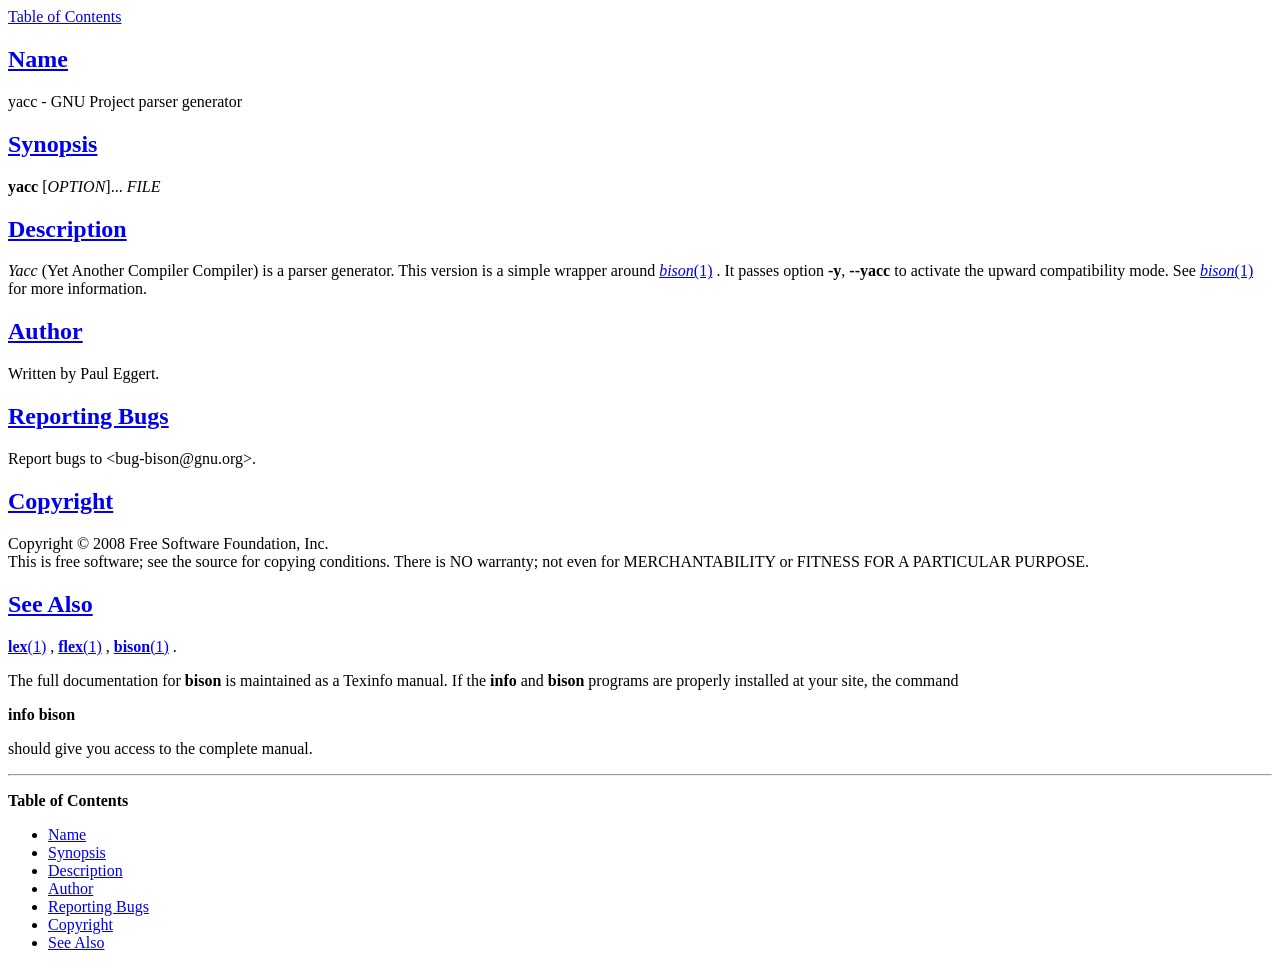
<file: GnuWin32/man/html/yacc.1.html>
<!-- manual page source format generated by PolyglotMan v3.2, -->
<!-- available at http://polyglotman.sourceforge.net/ -->

<html>
<head>
<title>YACC("1") manual page</title>
</head>
<body bgcolor='white'>
<a href='#toc'>Table of Contents</a><p>

<h2><a name='sect0' href='#toc0'>Name</a></h2>
yacc - GNU Project parser generator 
<h2><a name='sect1' href='#toc1'>Synopsis</a></h2>
<b>yacc</b> [<i>OPTION</i>]... <i>FILE</i> 
<h2><a name='sect2' href='#toc2'>Description</a></h2>
<i>Yacc</i>
(Yet Another Compiler Compiler) is a parser generator.  This version is
a simple wrapper around <a href='bison.1.html'><i>bison</i>(1)</a>
. It passes option <b>-y</b>, <b>--yacc</b> to activate the
upward compatibility mode.  See <a href='bison.1.html'><i>bison</i>(1)</a>
 for more information. 
<h2><a name='sect3' href='#toc3'>Author</a></h2>
Written
by Paul Eggert. 
<h2><a name='sect4' href='#toc4'>Reporting Bugs</a></h2>
Report bugs to &lt;bug-bison@gnu.org&gt;. 
<h2><a name='sect5' href='#toc5'>Copyright</a></h2>
Copyright
&copy; 2008 Free Software Foundation, Inc. <br>
This is free software; see the source for copying conditions.  There is
NO warranty; not even for MERCHANTABILITY or FITNESS FOR A PARTICULAR PURPOSE.

<h2><a name='sect6' href='#toc6'>See Also</a></h2>
<a href='lex.1.html'><b>lex</b>(1)</a>
, <a href='flex.1.html'><b>flex</b>(1)</a>
, <a href='bison.1.html'><b>bison</b>(1)</a>
. <p>
The full documentation for <b>bison</b> is maintained
as a Texinfo manual.  If the <b>info</b> and <b>bison</b> programs are properly installed
at your site, the command 
<dl>

<dt><b>info bison</b> </dt>
<dd></dd>
</dl>
<p>
should give you access to the complete
manual. <p>

<hr><p>
<a name='toc'><b>Table of Contents</b></a><p>
<ul>
<li><a name='toc0' href='#sect0'>Name</a></li>
<li><a name='toc1' href='#sect1'>Synopsis</a></li>
<li><a name='toc2' href='#sect2'>Description</a></li>
<li><a name='toc3' href='#sect3'>Author</a></li>
<li><a name='toc4' href='#sect4'>Reporting Bugs</a></li>
<li><a name='toc5' href='#sect5'>Copyright</a></li>
<li><a name='toc6' href='#sect6'>See Also</a></li>
</ul>
</body>
</html>
</file>
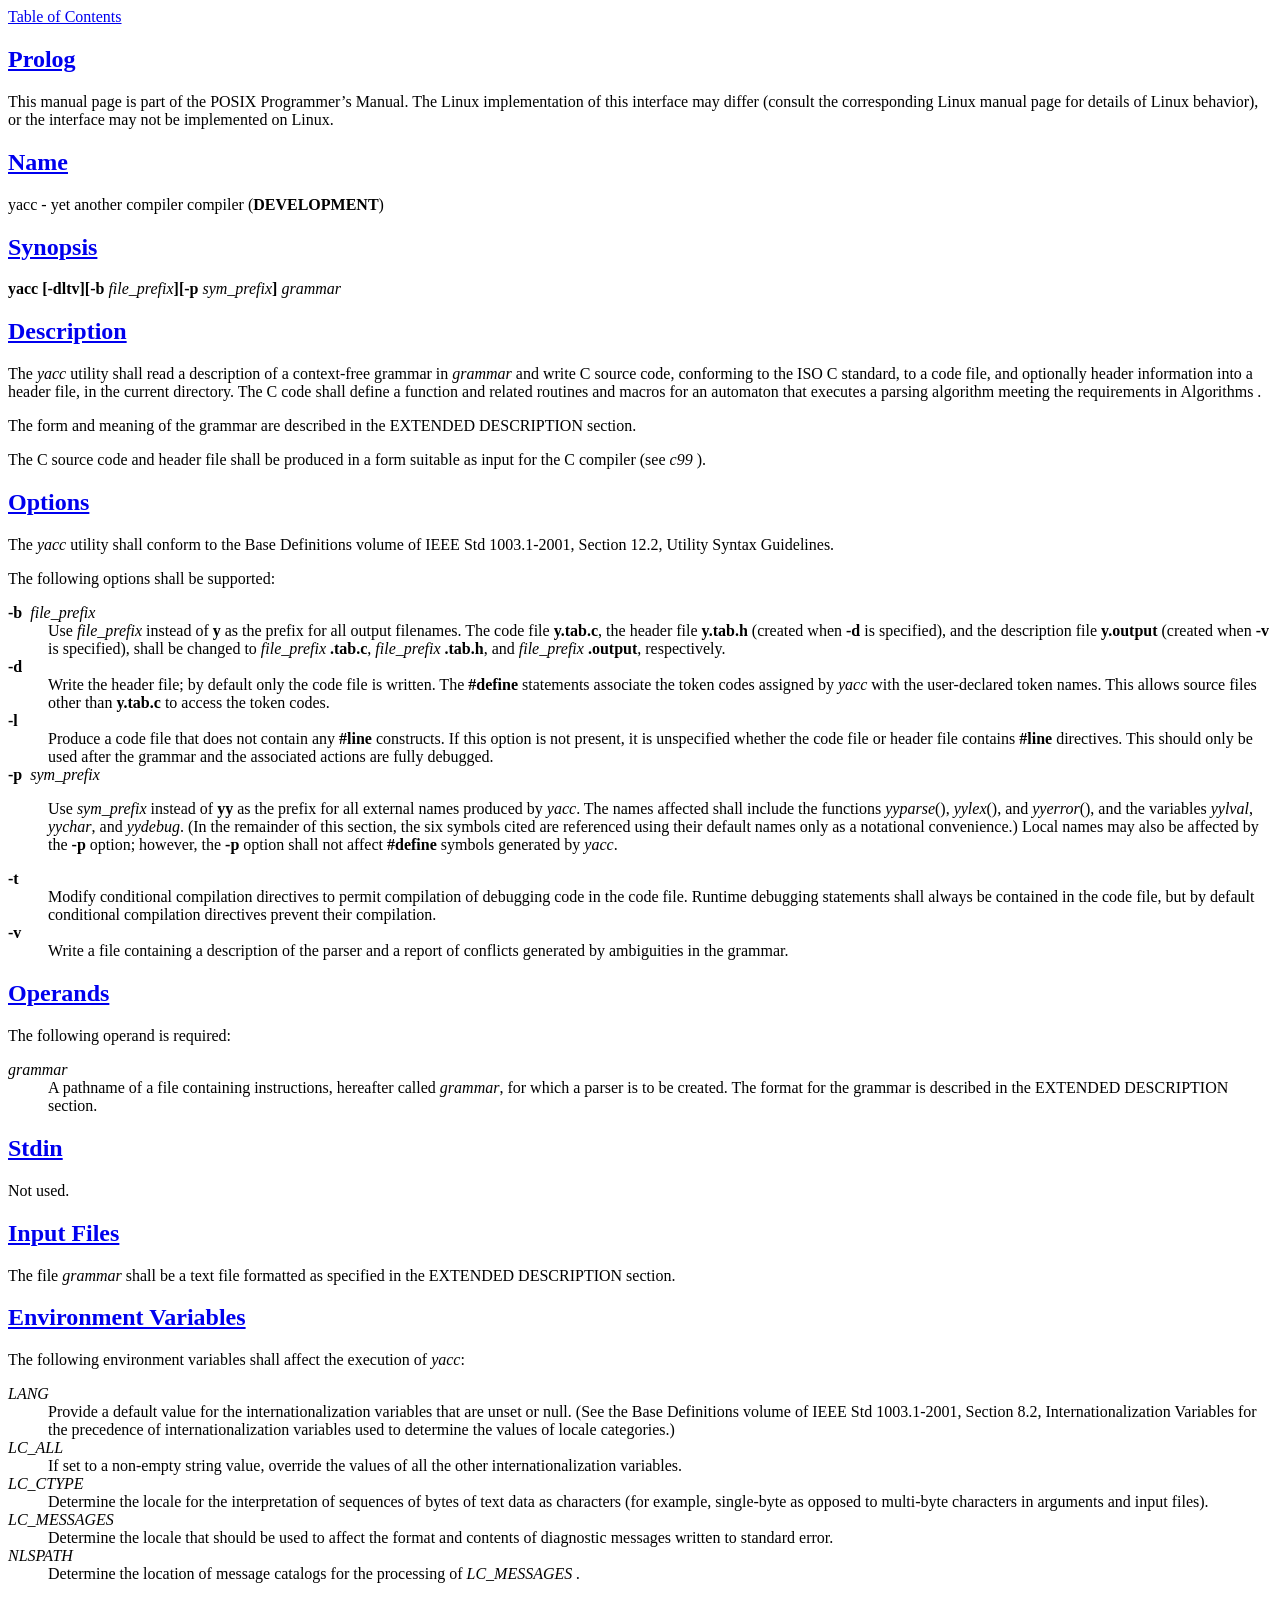
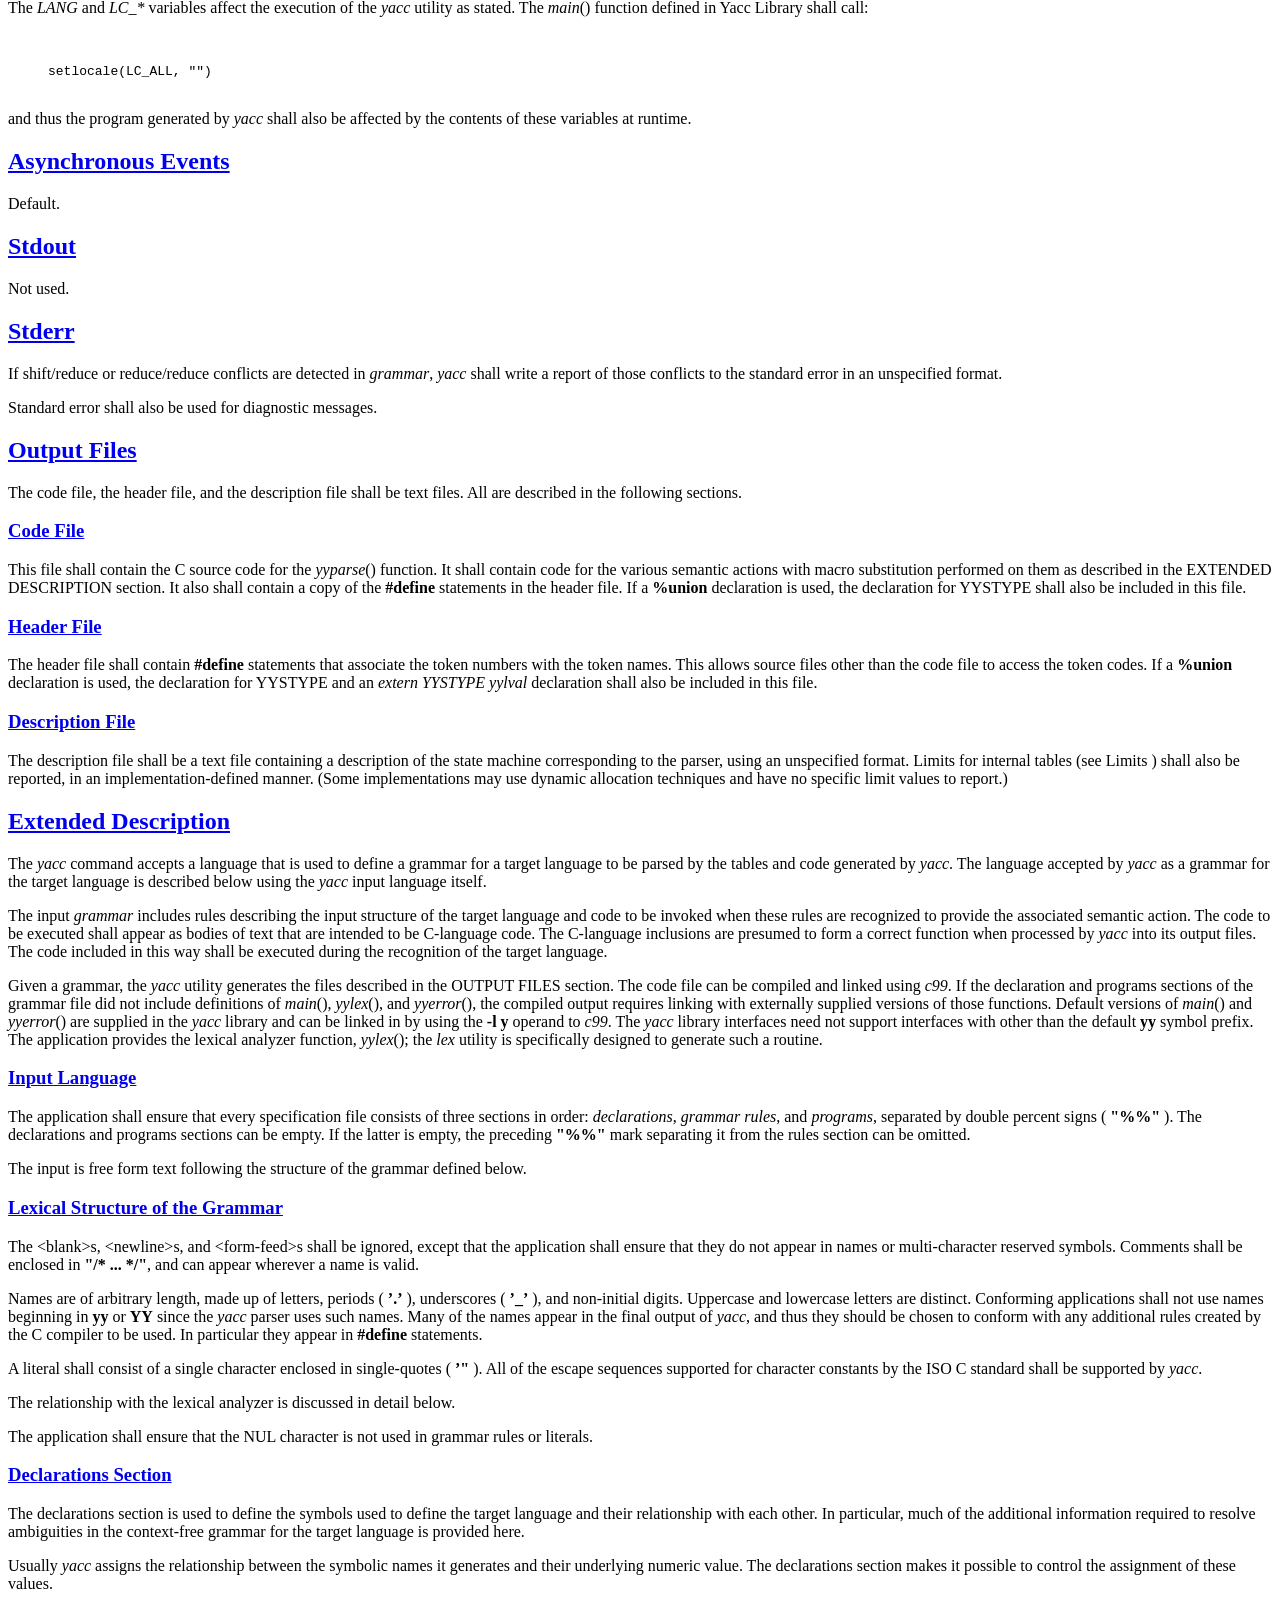
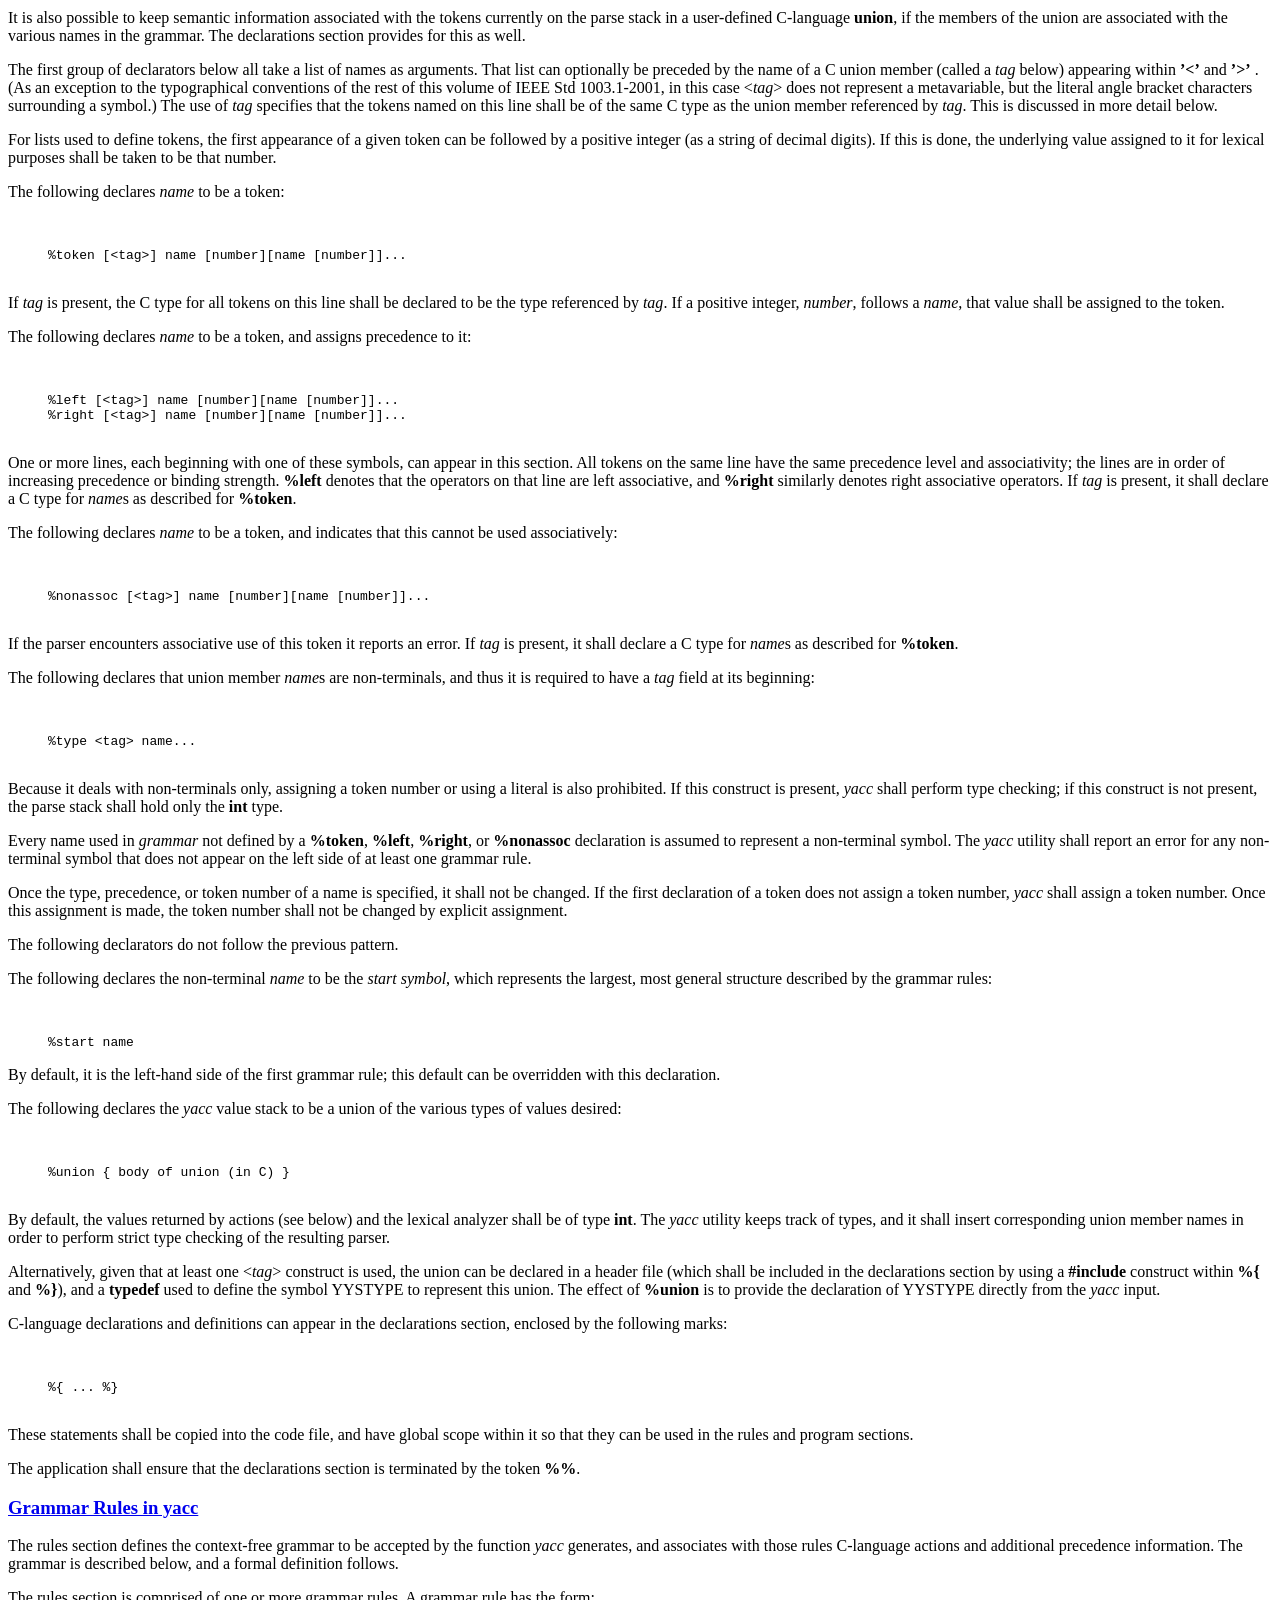
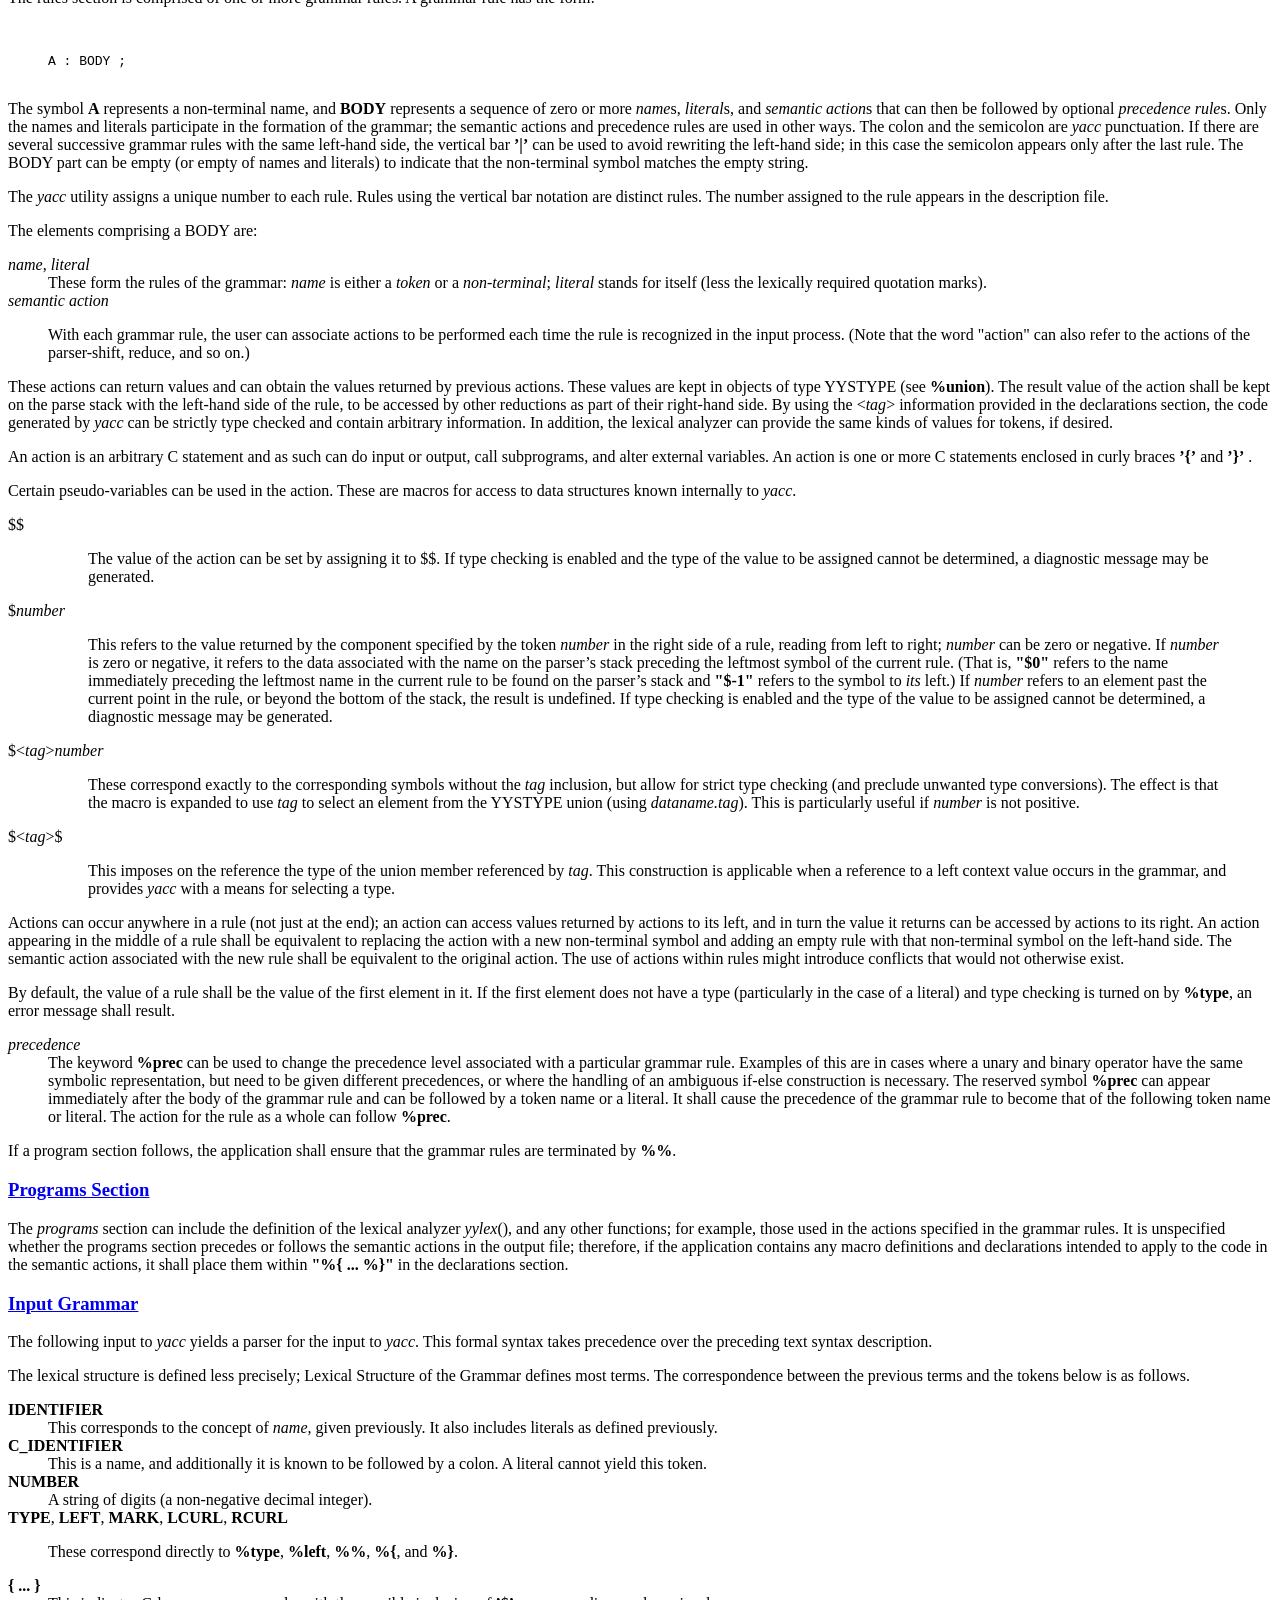
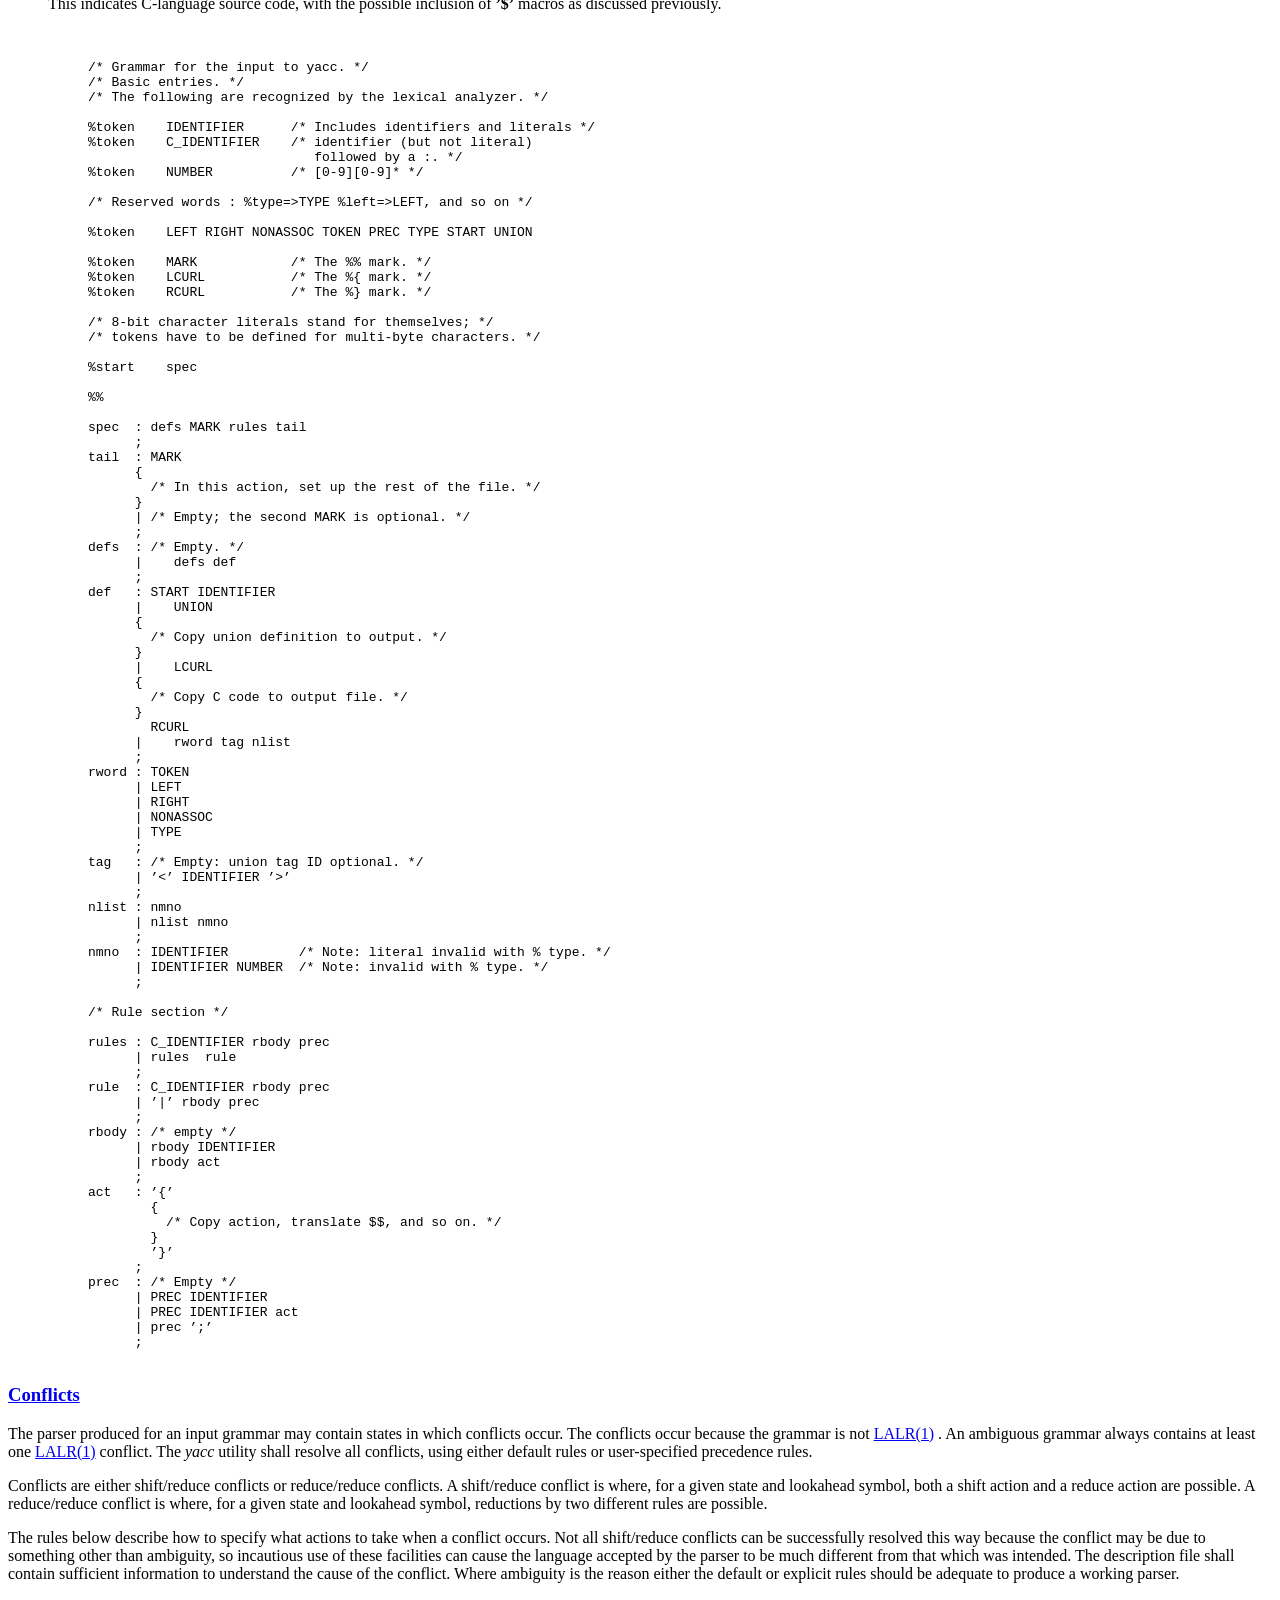
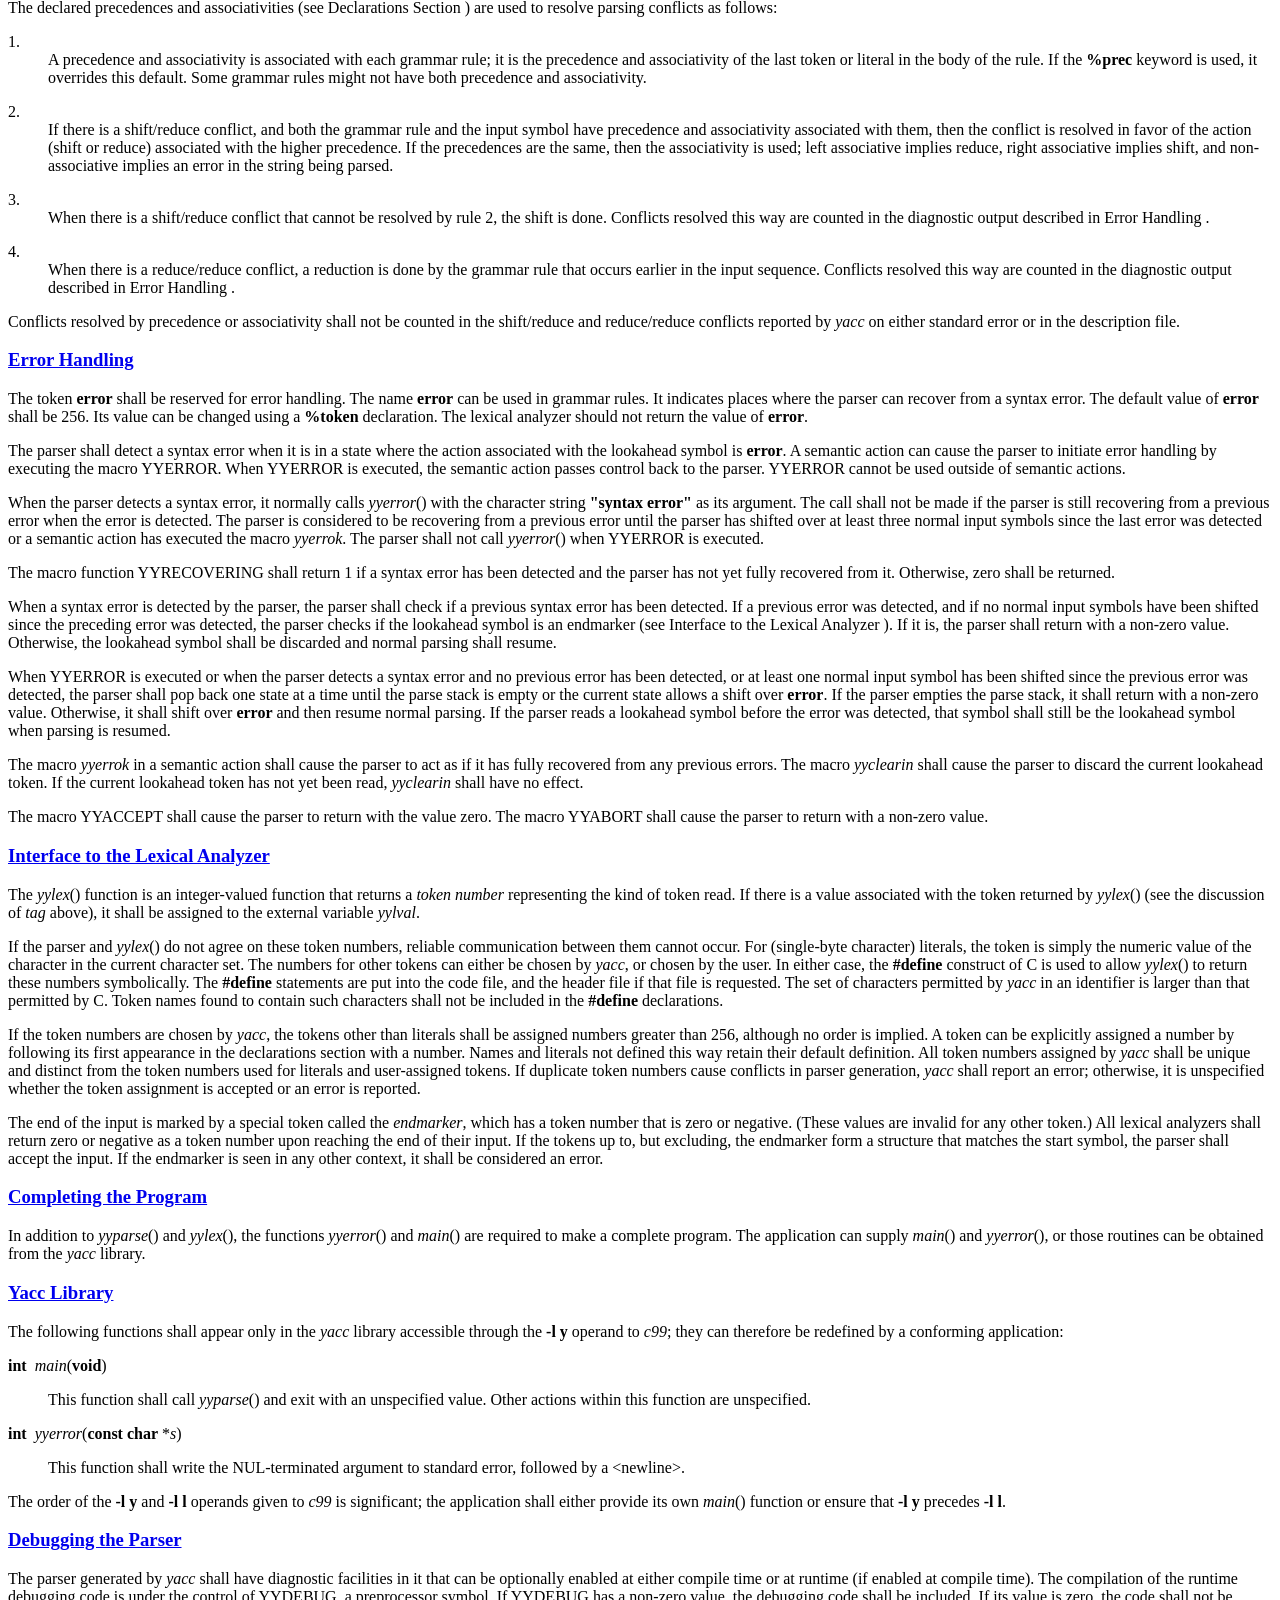
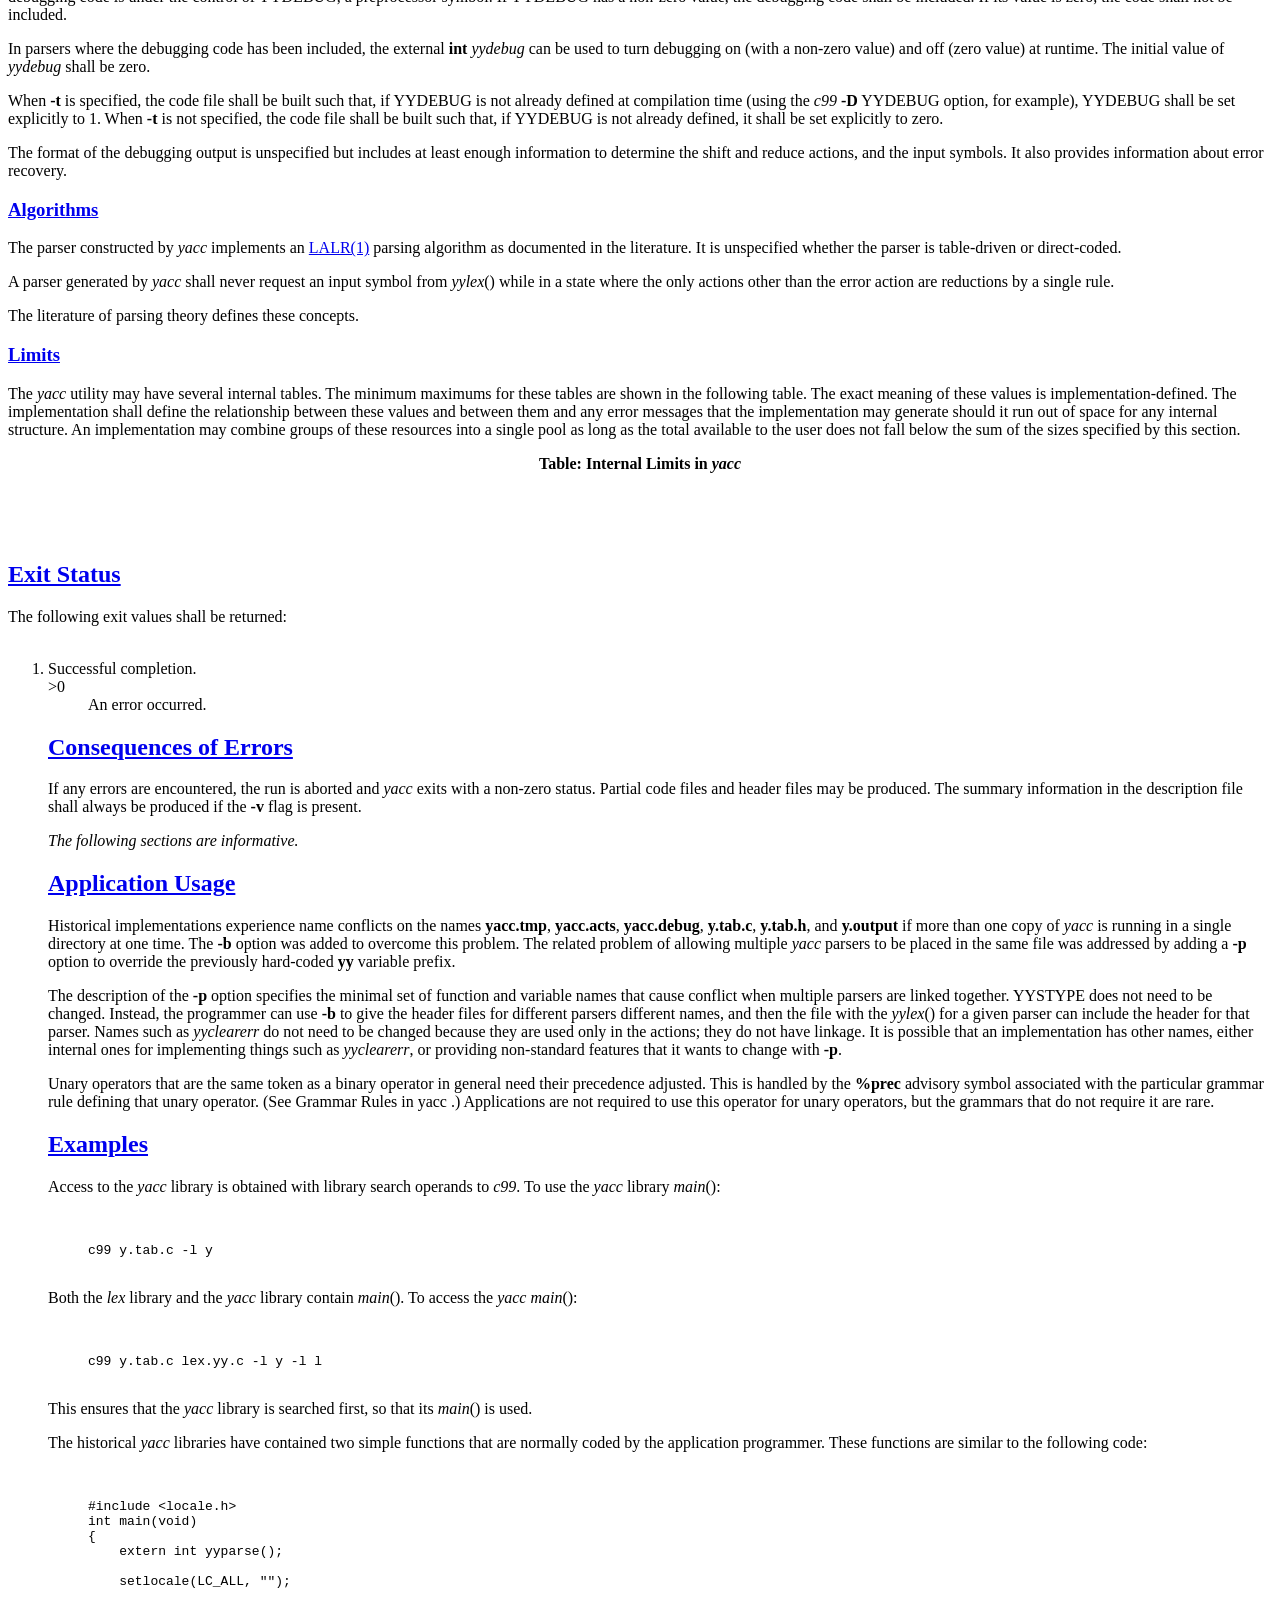
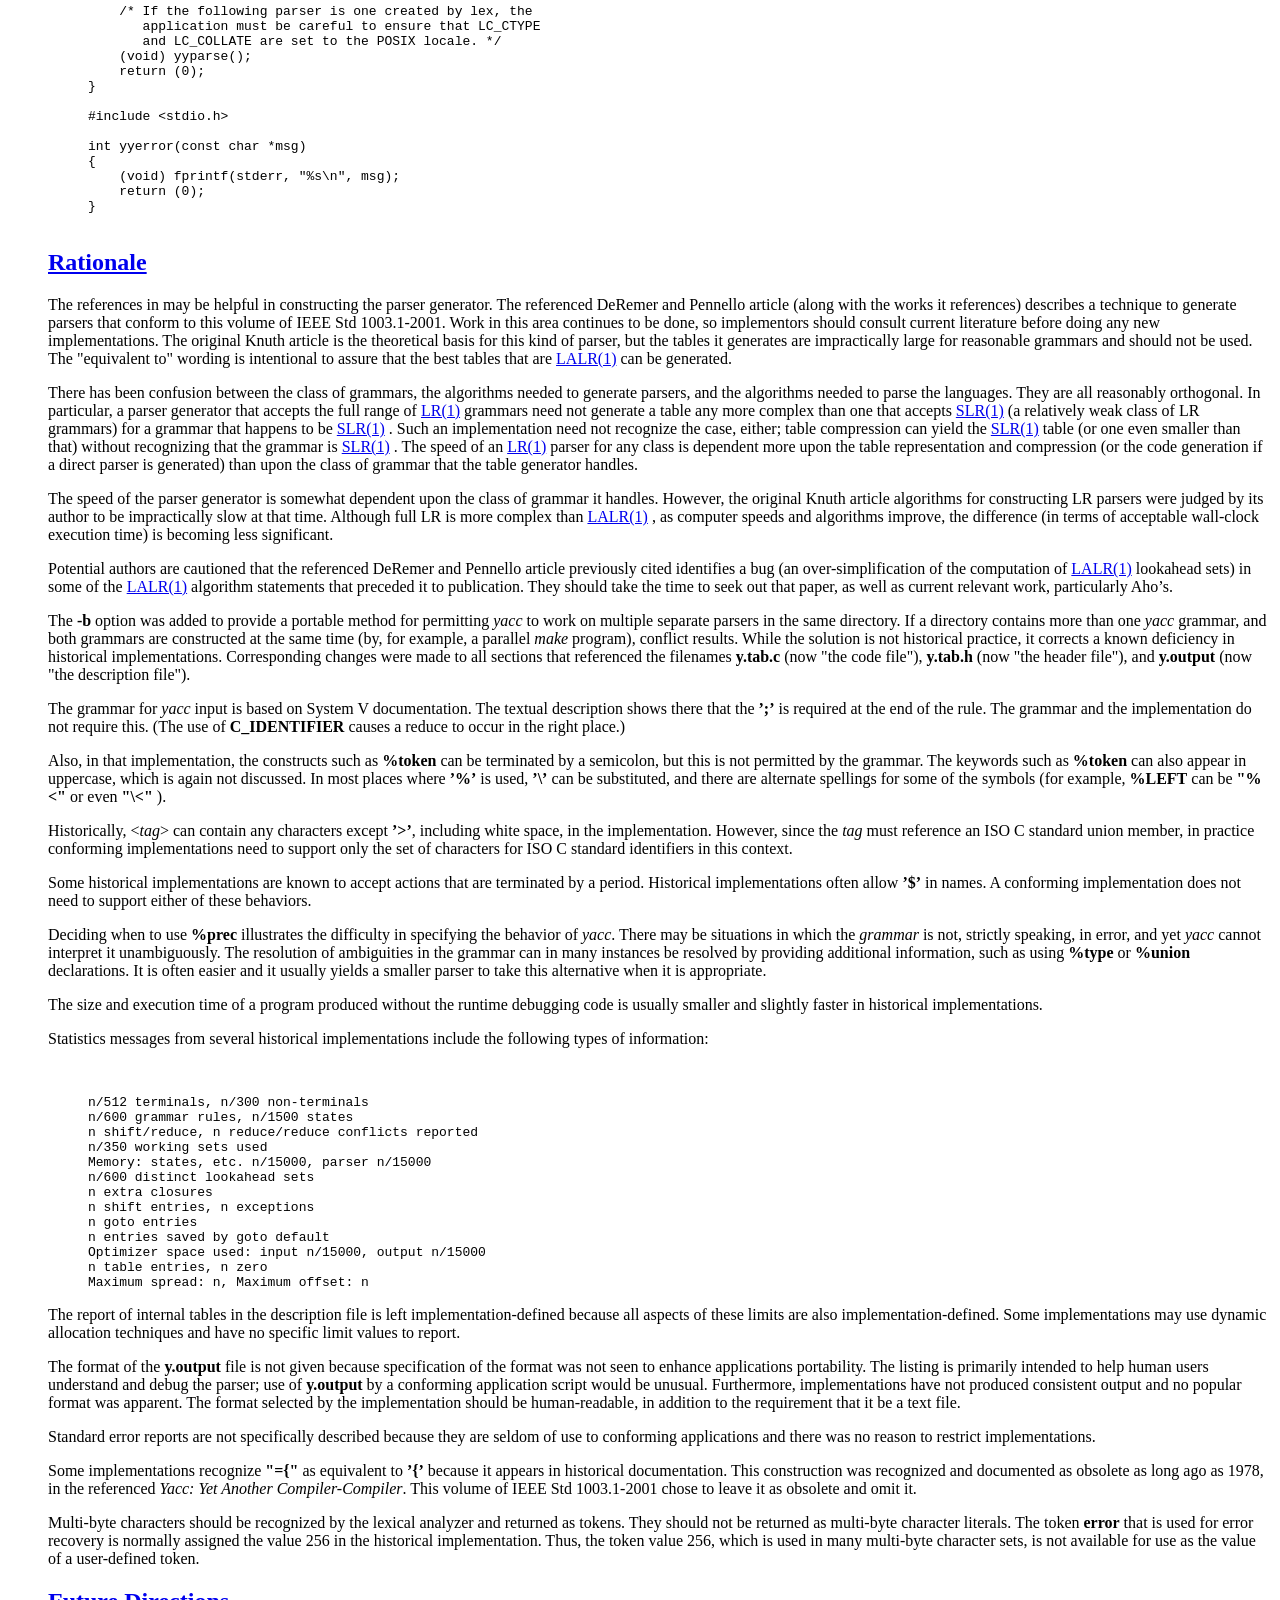
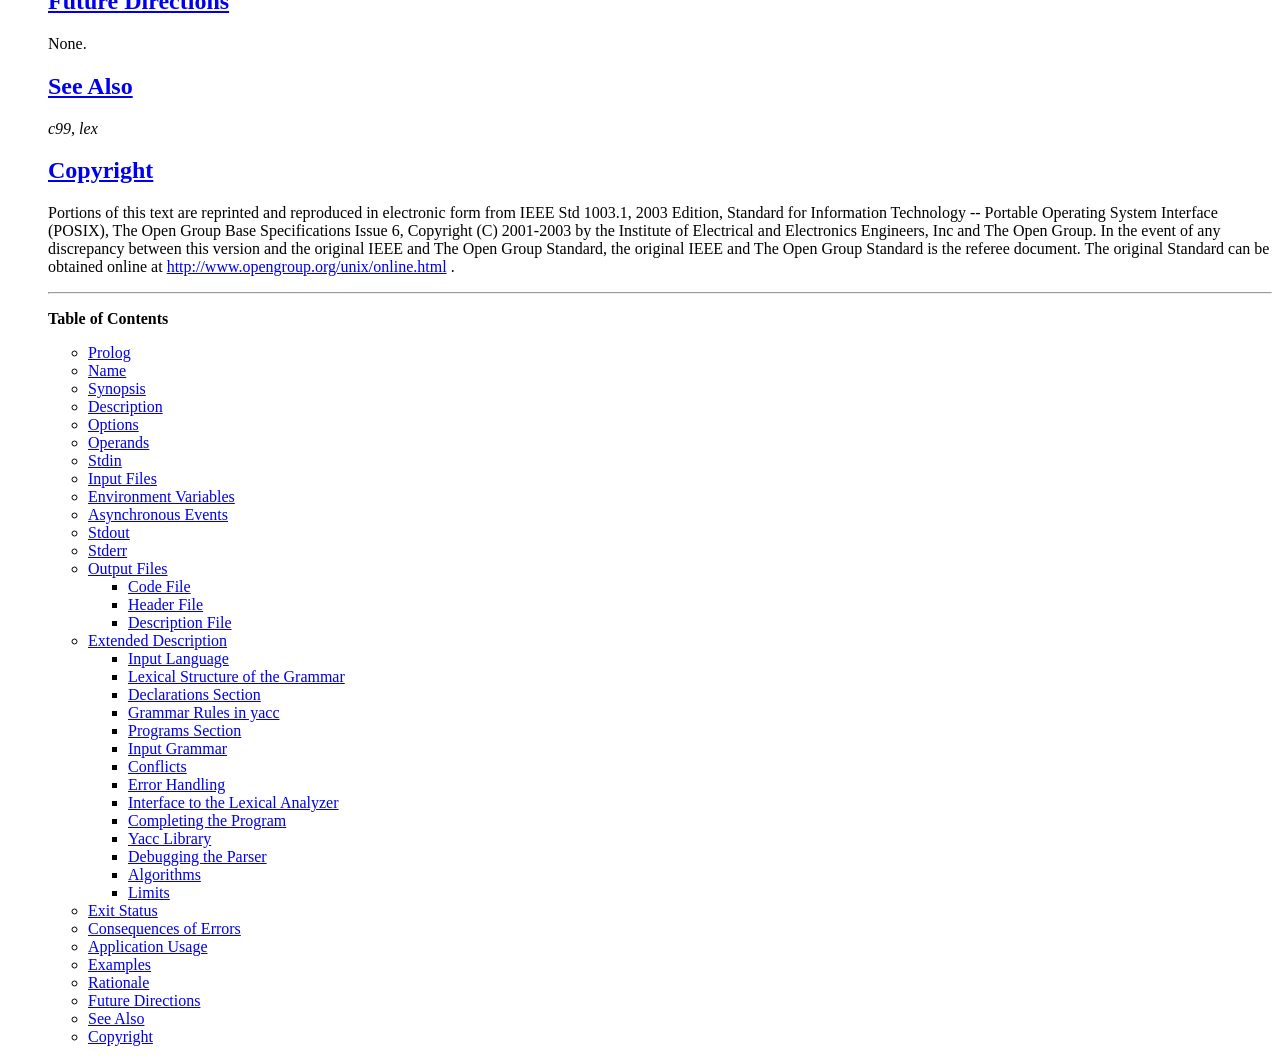
<file: GnuWin32/man/html/yacc.1p.html>
<!-- manual page source format generated by PolyglotMan v3.2, -->
<!-- available at http://polyglotman.sourceforge.net/ -->

<html>
<head>
<title>"YACC"(1P) manual page</title>
</head>
<body bgcolor='white'>
<a href='#toc'>Table of Contents</a><p>
 
<h2><a name='sect0' href='#toc0'>Prolog</a></h2>
This manual page is part of the POSIX Programmer&rsquo;s Manual. The Linux
implementation of this interface may differ (consult the corresponding
Linux manual page for details of Linux behavior), or the interface may
not be implemented on Linux. 
<h2><a name='sect1' href='#toc1'>Name</a></h2>
yacc - yet another compiler compiler (<b>DEVELOPMENT</b>)

<h2><a name='sect2' href='#toc2'>Synopsis</a></h2>
<p>
<b>yacc</b> <b>[</b><b>-dltv</b><b>][</b><b>-b</b> <i>file_prefix</i><b>][</b><b>-p</b> <i>sym_prefix</i><b>]</b> <i>grammar</i><b></b> 
<h2><a name='sect3' href='#toc3'>Description</a></h2>
<p>
The
<i>yacc</i> utility shall read a description of a context-free grammar in <i>grammar</i>
and write C source code, conforming to the ISO&nbsp;C standard, to a code file,
and optionally header information into a header file, in the current directory.
The C code shall define a function and related routines and macros for
an automaton that executes a parsing algorithm meeting the requirements
in Algorithms . <p>
The form and meaning of the grammar are described in the
EXTENDED DESCRIPTION section. <p>
The C source code and header file shall be
produced in a form suitable as input for the C compiler (see <i>c99</i> ). 
<h2><a name='sect4' href='#toc4'>Options</a></h2>
<p>
The
<i>yacc</i> utility shall conform to the Base Definitions volume of IEEE&nbsp;Std&nbsp;1003.1-2001,
Section 12.2, Utility Syntax Guidelines. <p>
The following options shall be supported:

<dl>

<dt><b>-b&nbsp;</b> <i>file_prefix</i> </dt>
<dd>Use <i>file_prefix</i> instead of <b>y</b> as the prefix for all output
filenames. The code file <b>y.tab.c</b>, the header file <b>y.tab.h</b> (created when <b>-d</b> is
specified), and the description file <b>y.output</b> (created when <b>-v</b> is specified),
shall be changed to <i>file_prefix</i> <b>.tab.c</b>, <i>file_prefix</i> <b>.tab.h</b>, and <i>file_prefix</i>
<b>.output</b>, respectively. </dd>

<dt><b>-d</b> </dt>
<dd>Write the header file; by default only the code
file is written. The <b>#define</b> statements associate the token codes assigned
by <i>yacc</i> with the user-declared token names. This allows source files other
than <b>y.tab.c</b> to access the token codes. </dd>

<dt><b>-l</b> </dt>
<dd>Produce a code file that does not
contain any <b>#line</b> constructs. If this option is not present, it is unspecified
whether the code file or header file contains <b>#line</b> directives. This should
only be used after the grammar and the associated actions are fully debugged.
</dd>

<dt><b>-p&nbsp;</b> <i>sym_prefix</i> </dt>
<dd><p>
Use <i>sym_prefix</i> instead of <b>yy</b> as the prefix for all external
names produced by <i>yacc</i>. The names affected shall include the functions <i>yyparse</i>(),
<i>yylex</i>(), and <i>yyerror</i>(), and the variables <i>yylval</i>, <i>yychar</i>, and <i>yydebug</i>. (In
the remainder of this section, the six symbols cited are referenced using
their default names only as a notational convenience.) Local names may also
be affected by the <b>-p</b> option; however, the <b>-p</b> option shall not affect <b>#define</b>
symbols generated by <i>yacc</i>. </dd>

<dt><b>-t</b> </dt>
<dd>Modify conditional compilation directives to
permit compilation of debugging code in the code file. Runtime debugging
statements shall always be contained in the code file, but by default conditional
compilation directives prevent their compilation. </dd>

<dt><b>-v</b> </dt>
<dd>Write a file containing
a description of the parser and a report of conflicts generated by ambiguities
in the grammar. <p>
</dd>
</dl>

<h2><a name='sect5' href='#toc5'>Operands</a></h2>
<p>
The following operand is required: 
<dl>

<dt><i>grammar</i> </dt>
<dd>A pathname
of a file containing instructions, hereafter called <i>grammar</i>, for which
a parser is to be created. The format for the grammar is described in the
EXTENDED DESCRIPTION section. <p>
</dd>
</dl>

<h2><a name='sect6' href='#toc6'>Stdin</a></h2>
<p>
Not used. 
<h2><a name='sect7' href='#toc7'>Input Files</a></h2>
<p>
The file <i>grammar</i>
shall be a text file formatted as specified in the EXTENDED DESCRIPTION
section. 
<h2><a name='sect8' href='#toc8'>Environment Variables</a></h2>
<p>
The following environment variables shall
affect the execution of <i>yacc</i>: 
<dl>

<dt><i>LANG</i> </dt>
<dd>Provide a default value for the internationalization
variables that are unset or null. (See the Base Definitions volume of IEEE&nbsp;Std&nbsp;1003.1-2001,
Section 8.2, Internationalization Variables for the precedence of internationalization
variables used to determine the values of locale categories.) </dd>

<dt><i>LC_ALL</i> </dt>
<dd>If
set to a non-empty string value, override the values of all the other internationalization
variables. </dd>

<dt><i>LC_CTYPE</i> </dt>
<dd>Determine the locale for the interpretation of sequences
of bytes of text data as characters (for example, single-byte as opposed
to multi-byte characters in arguments and input files). </dd>

<dt><i>LC_MESSAGES</i> </dt>
<dd>Determine
the locale that should be used to affect the format and contents of diagnostic
messages written to standard error. </dd>

<dt><i>NLSPATH</i> </dt>
<dd>Determine the location of message
catalogs for the processing of <i>LC_MESSAGES .</i>  <p>
</dd>
</dl>
<p>
The <i>LANG</i> and <i>LC_*</i> variables
affect the execution of the <i>yacc</i> utility as stated. The <i>main</i>() function
defined in Yacc Library shall call: <p>
<blockquote><br>
<pre>setlocale(LC_ALL, "")

</pre></blockquote>
<p>
and thus the program generated by <i>yacc</i> shall also be affected by the contents
of these variables at runtime. 
<h2><a name='sect9' href='#toc9'>Asynchronous Events</a></h2>
<p>
Default. 
<h2><a name='sect10' href='#toc10'>Stdout</a></h2>
<p>
Not used.

<h2><a name='sect11' href='#toc11'>Stderr</a></h2>
<p>
If shift/reduce or reduce/reduce conflicts are detected in <i>grammar</i>,
<i>yacc</i> shall write a report of those conflicts to the standard error in an
unspecified format. <p>
Standard error shall also be used for diagnostic messages.

<h2><a name='sect12' href='#toc12'>Output Files</a></h2>
<p>
The code file, the header file, and the description file shall
be text files. All are described in the following sections. 
<h3><a name='sect13' href='#toc13'>Code File</a></h3>
<p>
This
file shall contain the C source code for the <i>yyparse</i>() function. It shall
contain code for the various semantic actions with macro substitution performed
on them as described in the EXTENDED DESCRIPTION section. It also shall
contain a copy of the <b>#define</b> statements in the header file. If a <b>%union</b>
declaration is used, the declaration for YYSTYPE shall also be included
in this file. 
<h3><a name='sect14' href='#toc14'>Header File</a></h3>
<p>
The header file shall contain <b>#define</b> statements
that associate the token numbers with the token names. This allows source
files other than the code file to access the token codes. If a <b>%union</b> declaration
is used, the declaration for YYSTYPE and an <i>extern YYSTYPE yylval</i> declaration
shall also be included in this file. 
<h3><a name='sect15' href='#toc15'>Description File</a></h3>
<p>
The description file
shall be a text file containing a description of the state machine corresponding
to the parser, using an unspecified format. Limits for internal tables (see
Limits ) shall also be reported, in an implementation-defined manner. (Some
implementations may use dynamic allocation techniques and have no specific
limit values to report.) 
<h2><a name='sect16' href='#toc16'>Extended Description</a></h2>
<p>
The <i>yacc</i> command accepts a
language that is used to define a grammar for a target language to be parsed
by the tables and code generated by <i>yacc</i>. The language accepted by <i>yacc</i>
as a grammar for the target language is described below using the <i>yacc</i>
input language itself. <p>
The input <i>grammar</i> includes rules describing the input
structure of the target language and code to be invoked when these rules
are recognized to provide the associated semantic action. The code to be
executed shall appear as bodies of text that are intended to be C-language
code. The C-language inclusions are presumed to form a correct function when
processed by <i>yacc</i> into its output files. The code included in this way shall
be executed during the recognition of the target language. <p>
Given a grammar,
the <i>yacc</i> utility generates the files described in the OUTPUT FILES section.
The code file can be compiled and linked using <i>c99</i>. If the declaration and
programs sections of the grammar file did not include definitions of <i>main</i>(),
<i>yylex</i>(), and <i>yyerror</i>(), the compiled output requires linking with externally
supplied versions of those functions. Default versions of <i>main</i>() and <i>yyerror</i>()
are supplied in the <i>yacc</i> library and can be linked in by using the <b>-l&nbsp;y</b> operand
to <i>c99</i>. The <i>yacc</i> library interfaces need not support interfaces with other
than the default <b>yy</b> symbol prefix. The application provides the lexical
analyzer function, <i>yylex</i>(); the <i>lex</i> utility is specifically designed to
generate such a routine. 
<h3><a name='sect17' href='#toc17'>Input Language</a></h3>
<p>
The application shall ensure that
every specification file consists of three sections in order: <i>declarations</i>,
<i>grammar rules</i>, and <i>programs</i>, separated by double percent signs ( <b>"%%"</b> ).
The declarations and programs sections can be empty. If the latter is empty,
the preceding <b>"%%"</b> mark separating it from the rules section can be omitted.
<p>
The input is free form text following the structure of the grammar defined
below. 
<h3><a name='sect18' href='#toc18'>Lexical Structure of the Grammar</a></h3>
<p>
The &lt;blank&gt;s, &lt;newline&gt;s, and &lt;form-feed&gt;s
shall be ignored, except that the application shall ensure that they do
not appear in names or multi-character reserved symbols. Comments shall be
enclosed in <b>"/*&nbsp;...&nbsp;*/"</b>, and can appear wherever a name is valid. <p>
Names are of
arbitrary length, made up of letters, periods ( <b>&rsquo;.&rsquo;</b> ), underscores ( <b>&rsquo;_&rsquo;</b> ),
and non-initial digits. Uppercase and lowercase letters are distinct. Conforming
applications shall not use names beginning in <b>yy</b> or <b>YY</b> since the <i>yacc</i> parser
uses such names. Many of the names appear in the final output of <i>yacc</i>, and
thus they should be chosen to conform with any additional rules created
by the C compiler to be used. In particular they appear in <b>#define</b> statements.
<p>
A literal shall consist of a single character enclosed in single-quotes
( <b>&rsquo;"</b> ). All of the escape sequences supported for character constants by
the ISO&nbsp;C standard shall be supported by <i>yacc</i>. <p>
The relationship with the
lexical analyzer is discussed in detail below. <p>
The application shall ensure
that the NUL character is not used in grammar rules or literals. 
<h3><a name='sect19' href='#toc19'>Declarations
Section</a></h3>
<p>
The declarations section is used to define the symbols used to define
the target language and their relationship with each other. In particular,
much of the additional information required to resolve ambiguities in the
context-free grammar for the target language is provided here. <p>
Usually <i>yacc</i>
assigns the relationship between the symbolic names it generates and their
underlying numeric value. The declarations section makes it possible to
control the assignment of these values. <p>
It is also possible to keep semantic
information associated with the tokens currently on the parse stack in
a user-defined C-language <b>union</b>, if the members of the union are associated
with the various names in the grammar. The declarations section provides
for this as well. <p>
The first group of declarators below all take a list of
names as arguments. That list can optionally be preceded by the name of
a C union member (called a <i>tag</i> below) appearing within <b>&rsquo;&lt;&rsquo;</b> and <b>&rsquo;&gt;&rsquo;</b> . (As an exception
to the typographical conventions of the rest of this volume of IEEE&nbsp;Std&nbsp;1003.1-2001,
in this case &lt;<i>tag</i>&gt; does not represent a metavariable, but the literal angle
bracket characters surrounding a symbol.) The use of <i>tag</i> specifies that
the tokens named on this line shall be of the same C type as the union
member referenced by <i>tag</i>. This is discussed in more detail below. <p>
For lists
used to define tokens, the first appearance of a given token can be followed
by a positive integer (as a string of decimal digits). If this is done,
the underlying value assigned to it for lexical purposes shall be taken
to be that number. <p>
The following declares <i>name</i> to be a token: <p>
<blockquote><br>
<pre>%token [&lt;tag&gt;] name [number][name [number]]...

</pre></blockquote>
<p>
If <i>tag</i> is present, the C type for all tokens on this line shall be declared
to be the type referenced by <i>tag</i>. If a positive integer, <i>number</i>, follows
a <i>name</i>, that value shall be assigned to the token. <p>
The following declares
<i>name</i> to be a token, and assigns precedence to it: <p>
<blockquote><br>
<pre>%left [&lt;tag&gt;] name [number][name [number]]...
%right [&lt;tag&gt;] name [number][name [number]]...

</pre></blockquote>
<p>
One or more lines, each beginning with one of these symbols, can appear
in this section. All tokens on the same line have the same precedence level
and associativity; the lines are in order of increasing precedence or binding
strength. <b>%left</b> denotes that the operators on that line are left associative,
and <b>%right</b> similarly denotes right associative operators. If <i>tag</i> is present,
it shall declare a C type for <i>name</i>s as described for <b>%token</b>. <p>
The following
declares <i>name</i> to be a token, and indicates that this cannot be used associatively:
<p>
<blockquote><br>
<pre>%nonassoc [&lt;tag&gt;] name [number][name [number]]...

</pre></blockquote>
<p>
If the parser encounters associative use of this token it reports an error.
If <i>tag</i> is present, it shall declare a C type for <i>name</i>s as described for
<b>%token</b>. <p>
The following declares that union member <i>name</i>s are non-terminals,
and thus it is required to have a <i>tag</i> field at its beginning: <p>
<blockquote><br>
<pre>%type &lt;tag&gt; name...

</pre></blockquote>
<p>
Because it deals with non-terminals only, assigning a token number or using
a literal is also prohibited. If this construct is present, <i>yacc</i> shall perform
type checking; if this construct is not present, the parse stack shall
hold only the <b>int</b> type. <p>
Every name used in <i>grammar</i> not defined by a <b>%token</b>,
<b>%left</b>, <b>%right</b>, or <b>%nonassoc</b> declaration is assumed to represent a non-terminal
symbol. The <i>yacc</i> utility shall report an error for any non-terminal symbol
that does not appear on the left side of at least one grammar rule. <p>
Once
the type, precedence, or token number of a name is specified, it shall
not be changed. If the first declaration of a token does not assign a token
number, <i>yacc</i> shall assign a token number. Once this assignment is made,
the token number shall not be changed by explicit assignment. <p>
The following
declarators do not follow the previous pattern. <p>
The following declares the
non-terminal <i>name</i> to be the <i>start symbol</i>, which represents the largest,
most general structure described by the grammar rules: <p>
<blockquote><br>
<pre>%start name
</pre></blockquote>
<p>
By default, it is the left-hand side of the first grammar rule; this default
can be overridden with this declaration. <p>
The following declares the <i>yacc</i>
value stack to be a union of the various types of values desired: <p>
<blockquote><br>
<pre>%union { body of union (in C) }

</pre></blockquote>
<p>
By default, the values returned by actions (see below) and the lexical
analyzer shall be of type <b>int</b>. The <i>yacc</i> utility keeps track of types, and
it shall insert corresponding union member names in order to perform strict
type checking of the resulting parser. <p>
Alternatively, given that at least
one &lt;<i>tag</i>&gt; construct is used, the union can be declared in a header file (which
shall be included in the declarations section by using a <b>#include</b> construct
within <b>%{</b> and <b>%}</b>), and a <b>typedef</b> used to define the symbol YYSTYPE to represent
this union. The effect of <b>%union</b> is to provide the declaration of YYSTYPE
directly from the <i>yacc</i> input. <p>
C-language declarations and definitions can
appear in the declarations section, enclosed by the following marks: <p>
<blockquote><br>
<pre>%{ ... %}

</pre></blockquote>
<p>
These statements shall be copied into the code file, and have global scope
within it so that they can be used in the rules and program sections. <p>
The
application shall ensure that the declarations section is terminated by
the token <b>%%</b>. 
<h3><a name='sect20' href='#toc20'>Grammar Rules in yacc</a></h3>
<p>
The rules section defines the context-free
grammar to be accepted by the function <i>yacc</i> generates, and associates with
those rules C-language actions and additional precedence information. The
grammar is described below, and a formal definition follows. <p>
The rules section
is comprised of one or more grammar rules. A grammar rule has the form:
<p>
<blockquote><br>
<pre>A : BODY ;

</pre></blockquote>
<p>
The symbol <b>A</b> represents a non-terminal name, and <b>BODY</b> represents a sequence
of zero or more <i>name</i>s, <i>literal</i>s, and <i>semantic action</i>s that can then be
followed by optional <i>precedence rule</i>s. Only the names and literals participate
in the formation of the grammar; the semantic actions and precedence rules
are used in other ways. The colon and the semicolon are <i>yacc</i> punctuation.
If there are several successive grammar rules with the same left-hand side,
the vertical bar <b>&rsquo;|&rsquo;</b> can be used to avoid rewriting the left-hand side; in
this case the semicolon appears only after the last rule. The BODY part
can be empty (or empty of names and literals) to indicate that the non-terminal
symbol matches the empty string. <p>
The <i>yacc</i> utility assigns a unique number
to each rule. Rules using the vertical bar notation are distinct rules. The
number assigned to the rule appears in the description file. <p>
The elements
comprising a BODY are: 
<dl>

<dt><i>name</i>,&nbsp;<i>literal</i> </dt>
<dd>These form the rules of the grammar:
<i>name</i> is either a <i>token</i> or a <i>non-terminal</i>; <i>literal</i> stands for itself (less
the lexically required quotation marks). </dd>

<dt><i>semantic action</i> </dt>
<dd><p>
With each grammar
rule, the user can associate actions to be performed each time the rule
is recognized in the input process. (Note that the word "action" can also
refer to the actions of the parser-shift, reduce, and so on.)  </dd>
</dl>
<p>
These actions
can return values and can obtain the values returned by previous actions.
These values are kept in objects of type YYSTYPE (see <b>%union</b>). The result
value of the action shall be kept on the parse stack with the left-hand
side of the rule, to be accessed by other reductions as part of their right-hand
side. By using the &lt;<i>tag</i>&gt; information provided in the declarations section,
the code generated by <i>yacc</i> can be strictly type checked and contain arbitrary
information. In addition, the lexical analyzer can provide the same kinds
of values for tokens, if desired. <p>
An action is an arbitrary C statement
and as such can do input or output, call subprograms, and alter external
variables. An action is one or more C statements enclosed in curly braces
<b>&rsquo;{&rsquo;</b> and <b>&rsquo;}&rsquo;</b> . <p>
Certain pseudo-variables can be used in the action. These are macros
for access to data structures known internally to <i>yacc</i>. 
<dl>

<dt>$$ </dt>
<dd><blockquote>The value of
the action can be set by assigning it to $$. If type checking is enabled
and the type of the value to be assigned cannot be determined, a diagnostic
message may be generated. </dd>
</dl>
</blockquote>

<dl>

<dt>$<i>number</i> </dt>
<dd><blockquote>This refers to the value returned by the
component specified by the token <i>number</i> in the right side of a rule, reading
from left to right; <i>number</i> can be zero or negative. If <i>number</i> is zero or
negative, it refers to the data associated with the name on the parser&rsquo;s
stack preceding the leftmost symbol of the current rule. (That is, <b>"$0"</b>
refers to the name immediately preceding the leftmost name in the current
rule to be found on the parser&rsquo;s stack and <b>"$-1"</b> refers to the symbol to
<i>its</i> left.) If <i>number</i> refers to an element past the current point in the
rule, or beyond the bottom of the stack, the result is undefined. If type
checking is enabled and the type of the value to be assigned cannot be
determined, a diagnostic message may be generated. </dd>
</dl>
</blockquote>

<dl>

<dt>$&lt;<i>tag</i>&gt;<i>number</i> </dt>
<dd><blockquote><p>
These correspond
exactly to the corresponding symbols without the <i>tag</i> inclusion, but allow
for strict type checking (and preclude unwanted type conversions). The effect
is that the macro is expanded to use <i>tag</i> to select an element from the
YYSTYPE union (using <i>dataname.tag</i>). This is particularly useful if <i>number</i>
is not positive. </dd>
</dl>
</blockquote>

<dl>

<dt>$&lt;<i>tag</i>&gt;$ </dt>
<dd><blockquote>This imposes on the reference the type of the union
member referenced by <i>tag</i>. This construction is applicable when a reference
to a left context value occurs in the grammar, and provides <i>yacc</i> with a
means for selecting a type. </dd>
</dl>
</blockquote>
<p>
<p>
Actions can occur anywhere in a rule (not just
at the end); an action can access values returned by actions to its left,
and in turn the value it returns can be accessed by actions to its right.
An action appearing in the middle of a rule shall be equivalent to replacing
the action with a new non-terminal symbol and adding an empty rule with
that non-terminal symbol on the left-hand side. The semantic action associated
with the new rule shall be equivalent to the original action. The use of
actions within rules might introduce conflicts that would not otherwise
exist. <p>
By default, the value of a rule shall be the value of the first element
in it. If the first element does not have a type (particularly in the case
of a literal) and type checking is turned on by <b>%type</b>, an error message
shall result. 
<dl>

<dt><i>precedence</i> </dt>
<dd>The keyword <b>%prec</b> can be used to change the precedence
level associated with a particular grammar rule. Examples of this are in
cases where a unary and binary operator have the same symbolic representation,
but need to be given different precedences, or where the handling of an
ambiguous if-else construction is necessary. The reserved symbol <b>%prec</b> can
appear immediately after the body of the grammar rule and can be followed
by a token name or a literal. It shall cause the precedence of the grammar
rule to become that of the following token name or literal. The action for
the rule as a whole can follow <b>%prec</b>. <p>
</dd>
</dl>
<p>
If a program section follows, the
application shall ensure that the grammar rules are terminated by <b>%%</b>. 
<h3><a name='sect21' href='#toc21'>Programs
Section</a></h3>
<p>
The <i>programs</i> section can include the definition of the lexical analyzer
<i>yylex</i>(), and any other functions; for example, those used in the actions
specified in the grammar rules. It is unspecified whether the programs section
precedes or follows the semantic actions in the output file; therefore,
if the application contains any macro definitions and declarations intended
to apply to the code in the semantic actions, it shall place them within
<b>"%{&nbsp;...&nbsp;%}"</b> in the declarations section. 
<h3><a name='sect22' href='#toc22'>Input Grammar</a></h3>
<p>
The following input to
<i>yacc</i> yields a parser for the input to <i>yacc</i>. This formal syntax takes precedence
over the preceding text syntax description. <p>
The lexical structure is defined
less precisely; Lexical Structure of the Grammar defines most terms. The
correspondence between the previous terms and the tokens below is as follows.

<dl>

<dt><b>IDENTIFIER</b> </dt>
<dd>This corresponds to the concept of <i>name</i>, given previously. It
also includes literals as defined previously. </dd>

<dt><b>C_IDENTIFIER</b> </dt>
<dd>This is a name,
and additionally it is known to be followed by a colon. A literal cannot
yield this token. </dd>

<dt><b>NUMBER</b> </dt>
<dd>A string of digits (a non-negative decimal integer).
</dd>

<dt><b>TYPE</b>,&nbsp;<b>LEFT</b>,&nbsp;<b>MARK</b>,&nbsp;<b>LCURL</b>,&nbsp;<b>RCURL</b> </dt>
<dd><p>
These correspond directly to <b>%type</b>, <b>%left</b>, <b>%%</b>,
<b>%{</b>, and <b>%}</b>. </dd>

<dt><b>{&nbsp;...&nbsp;}</b> </dt>
<dd>This indicates C-language source code, with the possible inclusion
of <b>&rsquo;$&rsquo;</b> macros as discussed previously. <p>
<p>
<blockquote><br>
<pre>/* Grammar for the input to yacc. */
/* Basic entries. */
/* The following are recognized by the lexical analyzer. */

%token    IDENTIFIER      /* Includes identifiers and literals */
%token    C_IDENTIFIER    /* identifier (but not literal)
                             followed by a :. */
%token    NUMBER          /* [0-9][0-9]* */

/* Reserved words : %type=&gt;TYPE %left=&gt;LEFT, and so on */

%token    LEFT RIGHT NONASSOC TOKEN PREC TYPE START UNION

%token    MARK            /* The %% mark. */
%token    LCURL           /* The %{ mark. */
%token    RCURL           /* The %} mark. */

/* 8-bit character literals stand for themselves; */
/* tokens have to be defined for multi-byte characters. */

%start    spec

%%

spec  : defs MARK rules tail
      ;
tail  : MARK
      {
        /* In this action, set up the rest of the file. */
      }
      | /* Empty; the second MARK is optional. */
      ;
defs  : /* Empty. */
      |    defs def
      ;
def   : START IDENTIFIER
      |    UNION
      {
        /* Copy union definition to output. */
      }
      |    LCURL
      {
        /* Copy C code to output file. */
      }
        RCURL
      |    rword tag nlist
      ;
rword : TOKEN
      | LEFT
      | RIGHT
      | NONASSOC
      | TYPE
      ;
tag   : /* Empty: union tag ID optional. */
      | &rsquo;&lt;&rsquo; IDENTIFIER &rsquo;&gt;&rsquo;
      ;
nlist : nmno
      | nlist nmno
      ;
nmno  : IDENTIFIER         /* Note: literal invalid with % type. */
      | IDENTIFIER NUMBER  /* Note: invalid with % type. */
      ;

/* Rule section */

rules : C_IDENTIFIER rbody prec
      | rules  rule
      ;
rule  : C_IDENTIFIER rbody prec
      | &rsquo;|&rsquo; rbody prec
      ;
rbody : /* empty */
      | rbody IDENTIFIER
      | rbody act
      ;
act   : &rsquo;{&rsquo;
        {
          /* Copy action, translate $$, and so on. */
        }
        &rsquo;}&rsquo;
      ;
prec  : /* Empty */
      | PREC IDENTIFIER
      | PREC IDENTIFIER act
      | prec &rsquo;;&rsquo;
      ;

</pre></dd>
</dl>
</blockquote>

<h3><a name='sect23' href='#toc23'>Conflicts</a></h3>
<p>
The parser produced for an input grammar may contain states in
which conflicts occur. The conflicts occur because the grammar is not <a href='LALR.1.html'>LALR(1)</a>
.
An ambiguous grammar always contains at least one <a href='LALR.1.html'>LALR(1)</a>
 conflict. The
<i>yacc</i> utility shall resolve all conflicts, using either default rules or
user-specified precedence rules. <p>
Conflicts are either shift/reduce conflicts
or reduce/reduce conflicts. A shift/reduce conflict is where, for a given
state and lookahead symbol, both a shift action and a reduce action are
possible. A reduce/reduce conflict is where, for a given state and lookahead
symbol, reductions by two different rules are possible. <p>
The rules below
describe how to specify what actions to take when a conflict occurs. Not
all shift/reduce conflicts can be successfully resolved this way because
the conflict may be due to something other than ambiguity, so incautious
use of these facilities can cause the language accepted by the parser to
be much different from that which was intended. The description file shall
contain sufficient information to understand the cause of the conflict.
Where ambiguity is the reason either the default or explicit rules should
be adequate to produce a working parser. <p>
The declared precedences and associativities
(see Declarations Section ) are used to resolve parsing conflicts as follows:

<dl>

<dt> 1.</dt>
<dd>A precedence and associativity is associated with each grammar rule;
it is the precedence and associativity of the last token or literal in
the body of the rule. If the <b>%prec</b> keyword is used, it overrides this default.
Some grammar rules might not have both precedence and associativity. </dd>
</dl>
<p>

<dl>

<dt> 2.</dt>
<dd>If
there is a shift/reduce conflict, and both the grammar rule and the input
symbol have precedence and associativity associated with them, then the
conflict is resolved in favor of the action (shift or reduce) associated
with the higher precedence. If the precedences are the same, then the associativity
is used; left associative implies reduce, right associative implies shift,
and non-associative implies an error in the string being parsed. </dd>
</dl>
<p>

<dl>

<dt> 3.</dt>
<dd>When there
is a shift/reduce conflict that cannot be resolved by rule 2, the shift
is done. Conflicts resolved this way are counted in the diagnostic output
described in Error Handling . </dd>
</dl>
<p>

<dl>

<dt> 4.</dt>
<dd>When there is a reduce/reduce conflict,
a reduction is done by the grammar rule that occurs earlier in the input
sequence. Conflicts resolved this way are counted in the diagnostic output
described in Error Handling . </dd>
</dl>
<p>
<p>
Conflicts resolved by precedence or associativity
shall not be counted in the shift/reduce and reduce/reduce conflicts reported
by <i>yacc</i> on either standard error or in the description file. 
<h3><a name='sect24' href='#toc24'>Error Handling</a></h3>
<p>
The
token <b>error</b> shall be reserved for error handling. The name <b>error</b> can be
used in grammar rules. It indicates places where the parser can recover
from a syntax error. The default value of <b>error</b> shall be 256. Its value can
be changed using a <b>%token</b> declaration. The lexical analyzer should not return
the value of <b>error</b>. <p>
The parser shall detect a syntax error when it is in
a state where the action associated with the lookahead symbol is <b>error</b>.
A semantic action can cause the parser to initiate error handling by executing
the macro YYERROR. When YYERROR is executed, the semantic action passes
control back to the parser. YYERROR cannot be used outside of semantic actions.
<p>
When the parser detects a syntax error, it normally calls <i>yyerror</i>() with
the character string <b>"syntax&nbsp;error"</b> as its argument. The call shall not be
made if the parser is still recovering from a previous error when the error
is detected. The parser is considered to be recovering from a previous error
until the parser has shifted over at least three normal input symbols since
the last error was detected or a semantic action has executed the macro
<i>yyerrok</i>. The parser shall not call <i>yyerror</i>() when YYERROR is executed. <p>
The
macro function YYRECOVERING shall return 1 if a syntax error has been detected
and the parser has not yet fully recovered from it. Otherwise, zero shall
be returned. <p>
When a syntax error is detected by the parser, the parser shall
check if a previous syntax error has been detected. If a previous error
was detected, and if no normal input symbols have been shifted since the
preceding error was detected, the parser checks if the lookahead symbol
is an endmarker (see Interface to the Lexical Analyzer ). If it is, the
parser shall return with a non-zero value. Otherwise, the lookahead symbol
shall be discarded and normal parsing shall resume. <p>
When YYERROR is executed
or when the parser detects a syntax error and no previous error has been
detected, or at least one normal input symbol has been shifted since the
previous error was detected, the parser shall pop back one state at a time
until the parse stack is empty or the current state allows a shift over
<b>error</b>. If the parser empties the parse stack, it shall return with a non-zero
value. Otherwise, it shall shift over <b>error</b> and then resume normal parsing.
If the parser reads a lookahead symbol before the error was detected, that
symbol shall still be the lookahead symbol when parsing is resumed. <p>
The
macro <i>yyerrok</i> in a semantic action shall cause the parser to act as if
it has fully recovered from any previous errors. The macro <i>yyclearin</i> shall
cause the parser to discard the current lookahead token. If the current
lookahead token has not yet been read, <i>yyclearin</i> shall have no effect. <p>
The
macro YYACCEPT shall cause the parser to return with the value zero. The
macro YYABORT shall cause the parser to return with a non-zero value. 
<h3><a name='sect25' href='#toc25'>Interface
to the Lexical Analyzer</a></h3>
<p>
The <i>yylex</i>() function is an integer-valued function
that returns a <i>token number</i> representing the kind of token read. If there
is a value associated with the token returned by <i>yylex</i>() (see the discussion
of <i>tag</i> above), it shall be assigned to the external variable <i>yylval</i>. <p>
If
the parser and <i>yylex</i>() do not agree on these token numbers, reliable communication
between them cannot occur. For (single-byte character) literals, the token
is simply the numeric value of the character in the current character set.
The numbers for other tokens can either be chosen by <i>yacc</i>, or chosen by
the user. In either case, the <b>#define</b> construct of C is used to allow <i>yylex</i>()
to return these numbers symbolically. The <b>#define</b> statements are put into
the code file, and the header file if that file is requested. The set of
characters permitted by <i>yacc</i> in an identifier is larger than that permitted
by C. Token names found to contain such characters shall not be included
in the <b>#define</b> declarations. <p>
If the token numbers are chosen by <i>yacc</i>, the
tokens other than literals shall be assigned numbers greater than 256,
although no order is implied. A token can be explicitly assigned a number
by following its first appearance in the declarations section with a number.
Names and literals not defined this way retain their default definition.
All token numbers assigned by <i>yacc</i> shall be unique and distinct from the
token numbers used for literals and user-assigned tokens. If duplicate token
numbers cause conflicts in parser generation, <i>yacc</i> shall report an error;
otherwise, it is unspecified whether the token assignment is accepted or
an error is reported. <p>
The end of the input is marked by a special token
called the <i>endmarker</i>, which has a token number that is zero or negative.
(These values are invalid for any other token.) All lexical analyzers shall
return zero or negative as a token number upon reaching the end of their
input. If the tokens up to, but excluding, the endmarker form a structure
that matches the start symbol, the parser shall accept the input. If the
endmarker is seen in any other context, it shall be considered an error.

<h3><a name='sect26' href='#toc26'>Completing the Program</a></h3>
<p>
In addition to <i>yyparse</i>() and <i>yylex</i>(), the functions
<i>yyerror</i>() and <i>main</i>() are required to make a complete program. The application
can supply <i>main</i>() and <i>yyerror</i>(), or those routines can be obtained from
the <i>yacc</i> library. 
<h3><a name='sect27' href='#toc27'>Yacc Library</a></h3>
<p>
The following functions shall appear only
in the <i>yacc</i> library accessible through the <b>-l&nbsp;y</b> operand to <i>c99</i>; they can
therefore be redefined by a conforming application: 
<dl>

<dt><b>int&nbsp;</b> <i>main</i>(<b>void</b>) </dt>
<dd><p>
This
function shall call <i>yyparse</i>() and exit with an unspecified value. Other
actions within this function are unspecified. </dd>

<dt><b>int&nbsp;</b> <i>yyerror</i>(<b>const&nbsp;char</b>&nbsp;*<i>s</i>) </dt>
<dd><p>
This
function shall write the NUL-terminated argument to standard error, followed
by a &lt;newline&gt;. <p>
</dd>
</dl>
<p>
The order of the <b>-l&nbsp;y</b> and <b>-l&nbsp;l</b> operands given to <i>c99</i> is significant;
the application shall either provide its own <i>main</i>() function or ensure
that <b>-l&nbsp;y</b> precedes <b>-l&nbsp;l</b>. 
<h3><a name='sect28' href='#toc28'>Debugging the Parser</a></h3>
<p>
The parser generated by <i>yacc</i> shall
have diagnostic facilities in it that can be optionally enabled at either
compile time or at runtime (if enabled at compile time). The compilation
of the runtime debugging code is under the control of YYDEBUG, a preprocessor
symbol. If YYDEBUG has a non-zero value, the debugging code shall be included.
If its value is zero, the code shall not be included. <p>
In parsers where the
debugging code has been included, the external <b>int</b> <i>yydebug</i> can be used
to turn debugging on (with a non-zero value) and off (zero value) at runtime.
The initial value of <i>yydebug</i> shall be zero. <p>
When <b>-t</b> is specified, the code
file shall be built such that, if YYDEBUG is not already defined at compilation
time (using the <i>c99</i> <b>-D</b> YYDEBUG option, for example), YYDEBUG shall be set
explicitly to 1. When <b>-t</b> is not specified, the code file shall be built such
that, if YYDEBUG is not already defined, it shall be set explicitly to
zero. <p>
The format of the debugging output is unspecified but includes at
least enough information to determine the shift and reduce actions, and
the input symbols. It also provides information about error recovery. 
<h3><a name='sect29' href='#toc29'>Algorithms</a></h3>
<p>
The
parser constructed by <i>yacc</i> implements an <a href='LALR.1.html'>LALR(1)</a>
 parsing algorithm as documented
in the literature. It is unspecified whether the parser is table-driven or
direct-coded. <p>
A parser generated by <i>yacc</i> shall never request an input symbol
from <i>yylex</i>() while in a state where the only actions other than the error
action are reductions by a single rule. <p>
The literature of parsing theory
defines these concepts. 
<h3><a name='sect30' href='#toc30'>Limits</a></h3>
<p>
The <i>yacc</i> utility may have several internal
tables. The minimum maximums for these tables are shown in the following
table. The exact meaning of these values is implementation-defined. The implementation
shall define the relationship between these values and between them and
any error messages that the implementation may generate should it run out
of space for any internal structure. An implementation may combine groups
of these resources into a single pool as long as the total available to
the user does not fall below the sum of the sizes specified by this section.
<br>
<p>
<center><b>Table: Internal Limits in <i>yacc</i></b></center> <center><table border='0'>
<tr><td align='left'></td></tr>
<b>&nbsp;</b> <tr></tr>
<tr></tr>
 <tr></tr>
 <tr></tr>
<tr></tr>
 <tr></tr>
 <tr></tr>
<tr></tr>
 <tr></tr>
 <tr></tr>
<tr></tr>
 <tr></tr>
 <tr></tr>
<tr></tr>
 <tr></tr>
 <tr></tr>
<tr></tr>
 <tr></tr>
 <tr></tr>
<tr></tr>
 <tr></tr>
 <tr></tr>
</table>
</center> 
<h2><a name='sect31' href='#toc31'>Exit Status</a></h2>
<p>
The following
exit values shall be returned: 
<ol>
&nbsp;<li>Successful completion. </dd>

<dt>&gt;0 </dt>
<dd>An error occurred.
<p>
</dd>
</dl>

<h2><a name='sect32' href='#toc32'>Consequences of Errors</a></h2>
<p>
If any errors are encountered, the run is aborted
and <i>yacc</i> exits with a non-zero status. Partial code files and header files
may be produced. The summary information in the description file shall always
be produced if the <b>-v</b> flag is present. <p>
<i>The following sections are informative.</i>

<h2><a name='sect33' href='#toc33'>Application Usage</a></h2>
<p>
Historical implementations experience name conflicts on
the names <b>yacc.tmp</b>, <b>yacc.acts</b>, <b>yacc.debug</b>, <b>y.tab.c</b>, <b>y.tab.h</b>, and <b>y.output</b> if more
than one copy of <i>yacc</i> is running in a single directory at one time. The
<b>-b</b> option was added to overcome this problem. The related problem of allowing
multiple <i>yacc</i> parsers to be placed in the same file was addressed by adding
a <b>-p</b> option to override the previously hard-coded <b>yy</b> variable prefix. <p>
The
description of the <b>-p</b> option specifies the minimal set of function and variable
names that cause conflict when multiple parsers are linked together. YYSTYPE
does not need to be changed. Instead, the programmer can use <b>-b</b> to give the
header files for different parsers different names, and then the file with
the <i>yylex</i>() for a given parser can include the header for that parser. Names
such as <i>yyclearerr</i> do not need to be changed because they are used only
in the actions; they do not have linkage. It is possible that an implementation
has other names, either internal ones for implementing things such as <i>yyclearerr</i>,
or providing non-standard features that it wants to change with <b>-p</b>. <p>
Unary
operators that are the same token as a binary operator in general need
their precedence adjusted. This is handled by the <b>%prec</b> advisory symbol
associated with the particular grammar rule defining that unary operator.
(See Grammar Rules in yacc .) Applications are not required to use this
operator for unary operators, but the grammars that do not require it are
rare. 
<h2><a name='sect34' href='#toc34'>Examples</a></h2>
<p>
Access to the <i>yacc</i> library is obtained with library search
operands to <i>c99</i>. To use the <i>yacc</i> library <i>main</i>(): <p>
<blockquote><br>
<pre>c99 y.tab.c -l y

</pre></blockquote>
<p>
Both the <i>lex</i> library and the <i>yacc</i> library contain <i>main</i>(). To access the
<i>yacc</i> <i>main</i>(): <p>
<blockquote><br>
<pre>c99 y.tab.c lex.yy.c -l y -l l

</pre></blockquote>
<p>
This ensures that the <i>yacc</i> library is searched first, so that its <i>main</i>()
is used. <p>
The historical <i>yacc</i> libraries have contained two simple functions
that are normally coded by the application programmer. These functions are
similar to the following code: <p>
<blockquote><br>
<pre>#include &lt;locale.h&gt;
int main(void)
{
    extern int yyparse();

    setlocale(LC_ALL, "");

    /* If the following parser is one created by lex, the
       application must be careful to ensure that LC_CTYPE
       and LC_COLLATE are set to the POSIX locale. */
    (void) yyparse();
    return (0);
}

#include &lt;stdio.h&gt;

int yyerror(const char *msg)
{
    (void) fprintf(stderr, "%s\n", msg);
    return (0);
}

</pre></blockquote>

<h2><a name='sect35' href='#toc35'>Rationale</a></h2>
<p>
The references in may be helpful in constructing the parser generator.
The referenced DeRemer and Pennello article (along with the works it references)
describes a technique to generate parsers that conform to this volume of
IEEE&nbsp;Std&nbsp;1003.1-2001. Work in this area continues to be done, so implementors
should consult current literature before doing any new implementations.
The original Knuth article is the theoretical basis for this kind of parser,
but the tables it generates are impractically large for reasonable grammars
and should not be used. The "equivalent to" wording is intentional to assure
that the best tables that are <a href='LALR.1.html'>LALR(1)</a>
 can be generated. <p>
There has been confusion
between the class of grammars, the algorithms needed to generate parsers,
and the algorithms needed to parse the languages. They are all reasonably
orthogonal. In particular, a parser generator that accepts the full range
of <a href='LR.1.html'>LR(1)</a>
 grammars need not generate a table any more complex than one that
accepts <a href='SLR.1.html'>SLR(1)</a>
 (a relatively weak class of LR grammars) for a grammar that
happens to be <a href='SLR.1.html'>SLR(1)</a>
. Such an implementation need not recognize the case,
either; table compression can yield the <a href='SLR.1.html'>SLR(1)</a>
 table (or one even smaller
than that) without recognizing that the grammar is <a href='SLR.1.html'>SLR(1)</a>
. The speed of
an <a href='LR.1.html'>LR(1)</a>
 parser for any class is dependent more upon the table representation
and compression (or the code generation if a direct parser is generated)
than upon the class of grammar that the table generator handles. <p>
The speed
of the parser generator is somewhat dependent upon the class of grammar
it handles. However, the original Knuth article algorithms for constructing
LR parsers were judged by its author to be impractically slow at that time.
Although full LR is more complex than <a href='LALR.1.html'>LALR(1)</a>
, as computer speeds and algorithms
improve, the difference (in terms of acceptable wall-clock execution time)
is becoming less significant. <p>
Potential authors are cautioned that the referenced
DeRemer and Pennello article previously cited identifies a bug (an over-simplification
of the computation of <a href='LALR.1.html'>LALR(1)</a>
 lookahead sets) in some of the <a href='LALR.1.html'>LALR(1)</a>
 algorithm
statements that preceded it to publication. They should take the time to
seek out that paper, as well as current relevant work, particularly Aho&rsquo;s.
<p>
The <b>-b</b> option was added to provide a portable method for permitting <i>yacc</i>
to work on multiple separate parsers in the same directory. If a directory
contains more than one <i>yacc</i> grammar, and both grammars are constructed
at the same time (by, for example, a parallel <i>make</i> program), conflict results.
While the solution is not historical practice, it corrects a known deficiency
in historical implementations. Corresponding changes were made to all sections
that referenced the filenames <b>y.tab.c</b> (now "the code file"), <b>y.tab.h</b> (now "the
header file"), and <b>y.output</b> (now "the description file"). <p>
The grammar for
<i>yacc</i> input is based on System V documentation. The textual description shows
there that the <b>&rsquo;;&rsquo;</b> is required at the end of the rule. The grammar and the
implementation do not require this. (The use of <b>C_IDENTIFIER</b> causes a reduce
to occur in the right place.) <p>
Also, in that implementation, the constructs
such as <b>%token</b> can be terminated by a semicolon, but this is not permitted
by the grammar. The keywords such as <b>%token</b> can also appear in uppercase,
which is again not discussed. In most places where <b>&rsquo;%&rsquo;</b> is used, <b>&rsquo;\&rsquo;</b> can be substituted,
and there are alternate spellings for some of the symbols (for example,
<b>%LEFT</b> can be <b>"%&lt;"</b> or even <b>"\&lt;"</b> ). <p>
Historically, &lt;<i>tag</i>&gt; can contain any characters
except <b>&rsquo;&gt;&rsquo;</b>, including white space, in the implementation. However, since the
<i>tag</i> must reference an ISO&nbsp;C standard union member, in practice conforming
implementations need to support only the set of characters for ISO&nbsp;C standard
identifiers in this context. <p>
Some historical implementations are known to
accept actions that are terminated by a period. Historical implementations
often allow <b>&rsquo;$&rsquo;</b> in names. A conforming implementation does not need to support
either of these behaviors. <p>
Deciding when to use <b>%prec</b> illustrates the difficulty
in specifying the behavior of <i>yacc</i>. There may be situations in which the
<i>grammar</i> is not, strictly speaking, in error, and yet <i>yacc</i> cannot interpret
it unambiguously. The resolution of ambiguities in the grammar can in many
instances be resolved by providing additional information, such as using
<b>%type</b> or <b>%union</b> declarations. It is often easier and it usually yields a
smaller parser to take this alternative when it is appropriate. <p>
The size
and execution time of a program produced without the runtime debugging
code is usually smaller and slightly faster in historical implementations.
<p>
Statistics messages from several historical implementations include the
following types of information: <p>
<blockquote><br>
<pre>n/512 terminals, n/300 non-terminals
n/600 grammar rules, n/1500 states
n shift/reduce, n reduce/reduce conflicts reported
n/350 working sets used
Memory: states, etc. n/15000, parser n/15000
n/600 distinct lookahead sets
n extra closures
n shift entries, n exceptions
n goto entries
n entries saved by goto default
Optimizer space used: input n/15000, output n/15000
n table entries, n zero
Maximum spread: n, Maximum offset: n
</pre></blockquote>
<p>
The report of internal tables in the description file is left implementation-defined
because all aspects of these limits are also implementation-defined. Some
implementations may use dynamic allocation techniques and have no specific
limit values to report. <p>
The format of the <b>y.output</b> file is not given because
specification of the format was not seen to enhance applications portability.
The listing is primarily intended to help human users understand and debug
the parser; use of <b>y.output</b> by a conforming application script would be
unusual. Furthermore, implementations have not produced consistent output
and no popular format was apparent. The format selected by the implementation
should be human-readable, in addition to the requirement that it be a text
file. <p>
Standard error reports are not specifically described because they
are seldom of use to conforming applications and there was no reason to
restrict implementations. <p>
Some implementations recognize <b>"={"</b> as equivalent
to <b>&rsquo;{&rsquo;</b> because it appears in historical documentation. This construction was
recognized and documented as obsolete as long ago as 1978, in the referenced
<i>Yacc: Yet Another Compiler-Compiler</i>. This volume of IEEE&nbsp;Std&nbsp;1003.1-2001 chose
to leave it as obsolete and omit it. <p>
Multi-byte characters should be recognized
by the lexical analyzer and returned as tokens. They should not be returned
as multi-byte character literals. The token <b>error</b> that is used for error
recovery is normally assigned the value 256 in the historical implementation.
Thus, the token value 256, which is used in many multi-byte character sets,
is not available for use as the value of a user-defined token. 
<h2><a name='sect36' href='#toc36'>Future Directions</a></h2>
<p>
None.

<h2><a name='sect37' href='#toc37'>See Also</a></h2>
<p>
<i>c99</i>, <i>lex</i> 
<h2><a name='sect38' href='#toc38'>Copyright</a></h2>
Portions of this text are reprinted and reproduced
in electronic form from IEEE Std 1003.1, 2003 Edition, Standard for Information
Technology -- Portable Operating System Interface (POSIX), The Open Group
Base Specifications Issue 6, Copyright (C) 2001-2003 by the Institute of
Electrical and Electronics Engineers, Inc and The Open Group. In the event
of any discrepancy between this version and the original IEEE and The Open
Group Standard, the original IEEE and The Open Group Standard is the referee
document. The original Standard can be obtained online at <a href='http://www.opengroup.org/unix/online.html'>http://www.opengroup.org/unix/online.html</a>

. <p>

<hr><p>
<a name='toc'><b>Table of Contents</b></a><p>
<ul>
<li><a name='toc0' href='#sect0'>Prolog</a></li>
<li><a name='toc1' href='#sect1'>Name</a></li>
<li><a name='toc2' href='#sect2'>Synopsis</a></li>
<li><a name='toc3' href='#sect3'>Description</a></li>
<li><a name='toc4' href='#sect4'>Options</a></li>
<li><a name='toc5' href='#sect5'>Operands</a></li>
<li><a name='toc6' href='#sect6'>Stdin</a></li>
<li><a name='toc7' href='#sect7'>Input Files</a></li>
<li><a name='toc8' href='#sect8'>Environment Variables</a></li>
<li><a name='toc9' href='#sect9'>Asynchronous Events</a></li>
<li><a name='toc10' href='#sect10'>Stdout</a></li>
<li><a name='toc11' href='#sect11'>Stderr</a></li>
<li><a name='toc12' href='#sect12'>Output Files</a></li>
<ul>
<li><a name='toc13' href='#sect13'>Code File</a></li>
<li><a name='toc14' href='#sect14'>Header File</a></li>
<li><a name='toc15' href='#sect15'>Description File</a></li>
</ul>
<li><a name='toc16' href='#sect16'>Extended Description</a></li>
<ul>
<li><a name='toc17' href='#sect17'>Input Language</a></li>
<li><a name='toc18' href='#sect18'>Lexical Structure of the Grammar</a></li>
<li><a name='toc19' href='#sect19'>Declarations Section</a></li>
<li><a name='toc20' href='#sect20'>Grammar Rules in yacc</a></li>
<li><a name='toc21' href='#sect21'>Programs Section</a></li>
<li><a name='toc22' href='#sect22'>Input Grammar</a></li>
<li><a name='toc23' href='#sect23'>Conflicts</a></li>
<li><a name='toc24' href='#sect24'>Error Handling</a></li>
<li><a name='toc25' href='#sect25'>Interface to the Lexical Analyzer</a></li>
<li><a name='toc26' href='#sect26'>Completing the Program</a></li>
<li><a name='toc27' href='#sect27'>Yacc Library</a></li>
<li><a name='toc28' href='#sect28'>Debugging the Parser</a></li>
<li><a name='toc29' href='#sect29'>Algorithms</a></li>
<li><a name='toc30' href='#sect30'>Limits</a></li>
</ul>
<li><a name='toc31' href='#sect31'>Exit Status</a></li>
<li><a name='toc32' href='#sect32'>Consequences of Errors</a></li>
<li><a name='toc33' href='#sect33'>Application Usage</a></li>
<li><a name='toc34' href='#sect34'>Examples</a></li>
<li><a name='toc35' href='#sect35'>Rationale</a></li>
<li><a name='toc36' href='#sect36'>Future Directions</a></li>
<li><a name='toc37' href='#sect37'>See Also</a></li>
<li><a name='toc38' href='#sect38'>Copyright</a></li>
</ul>
</body>
</html>
</file>
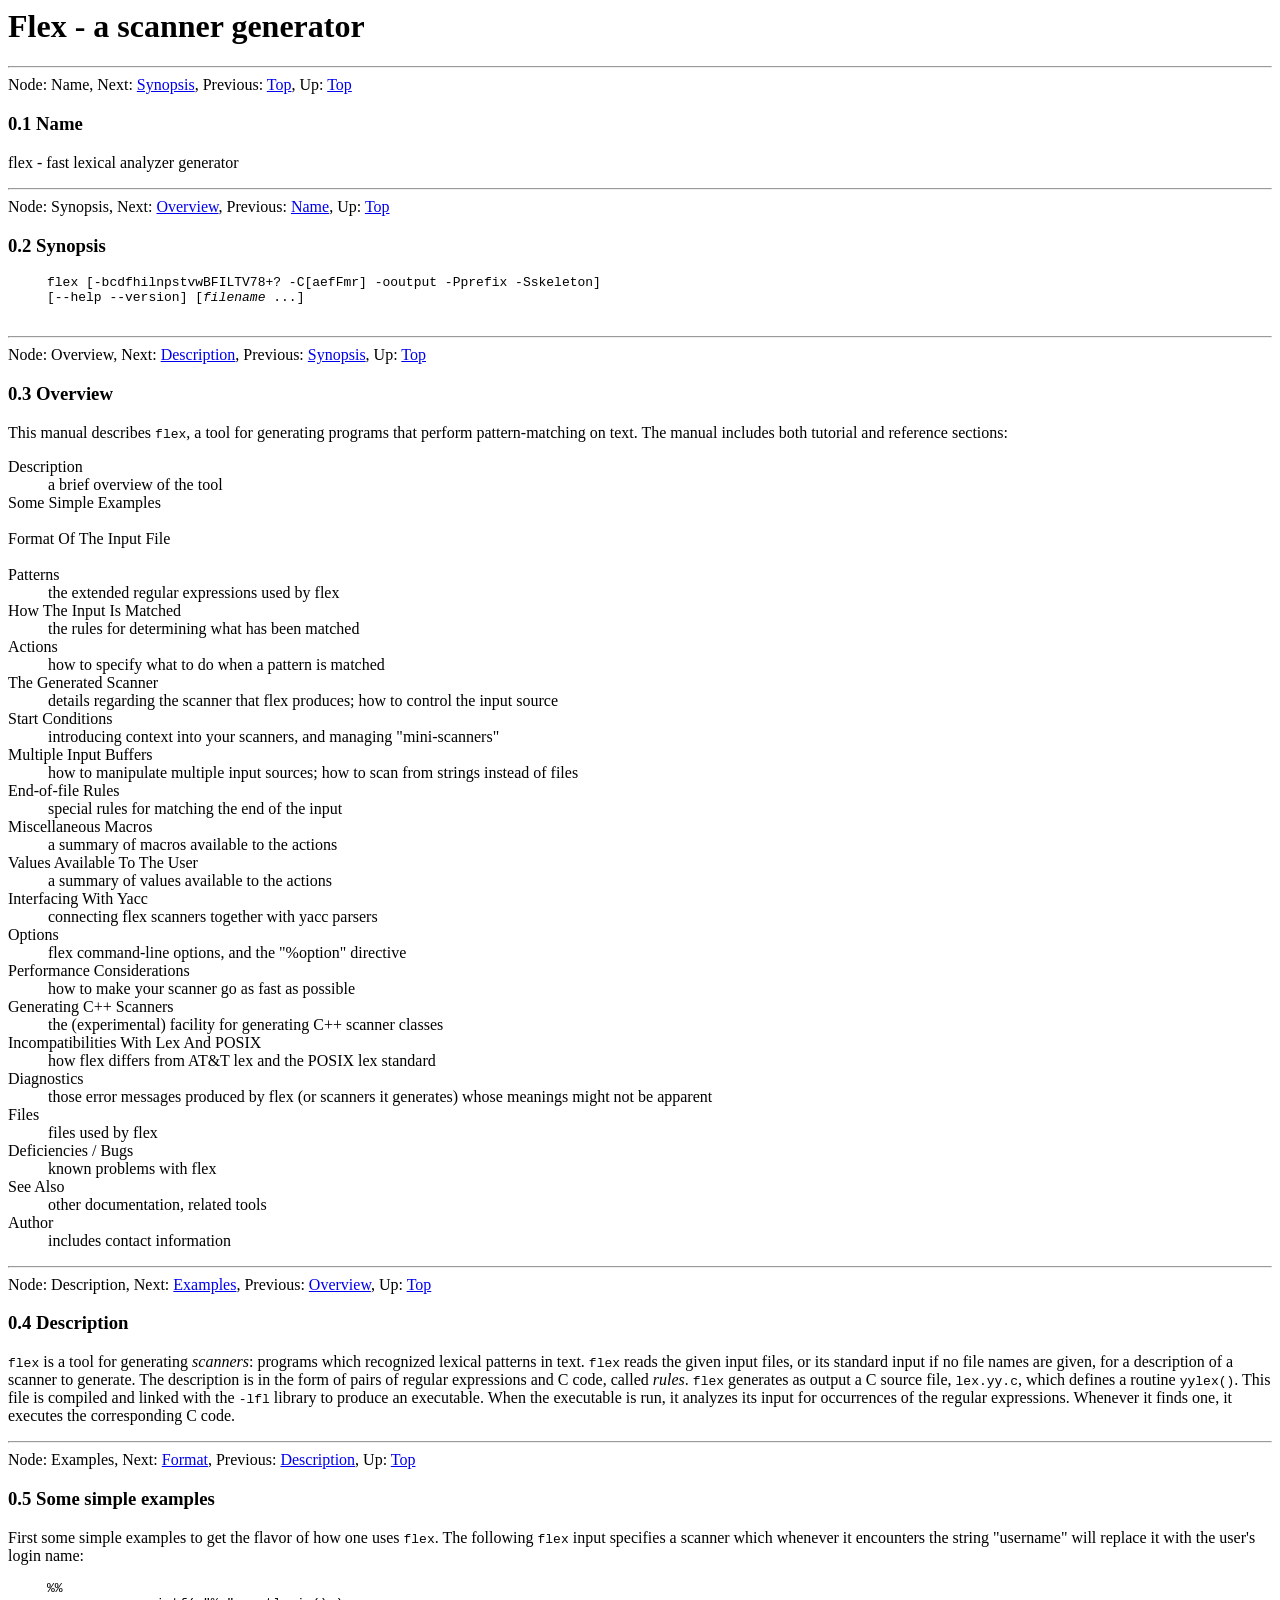
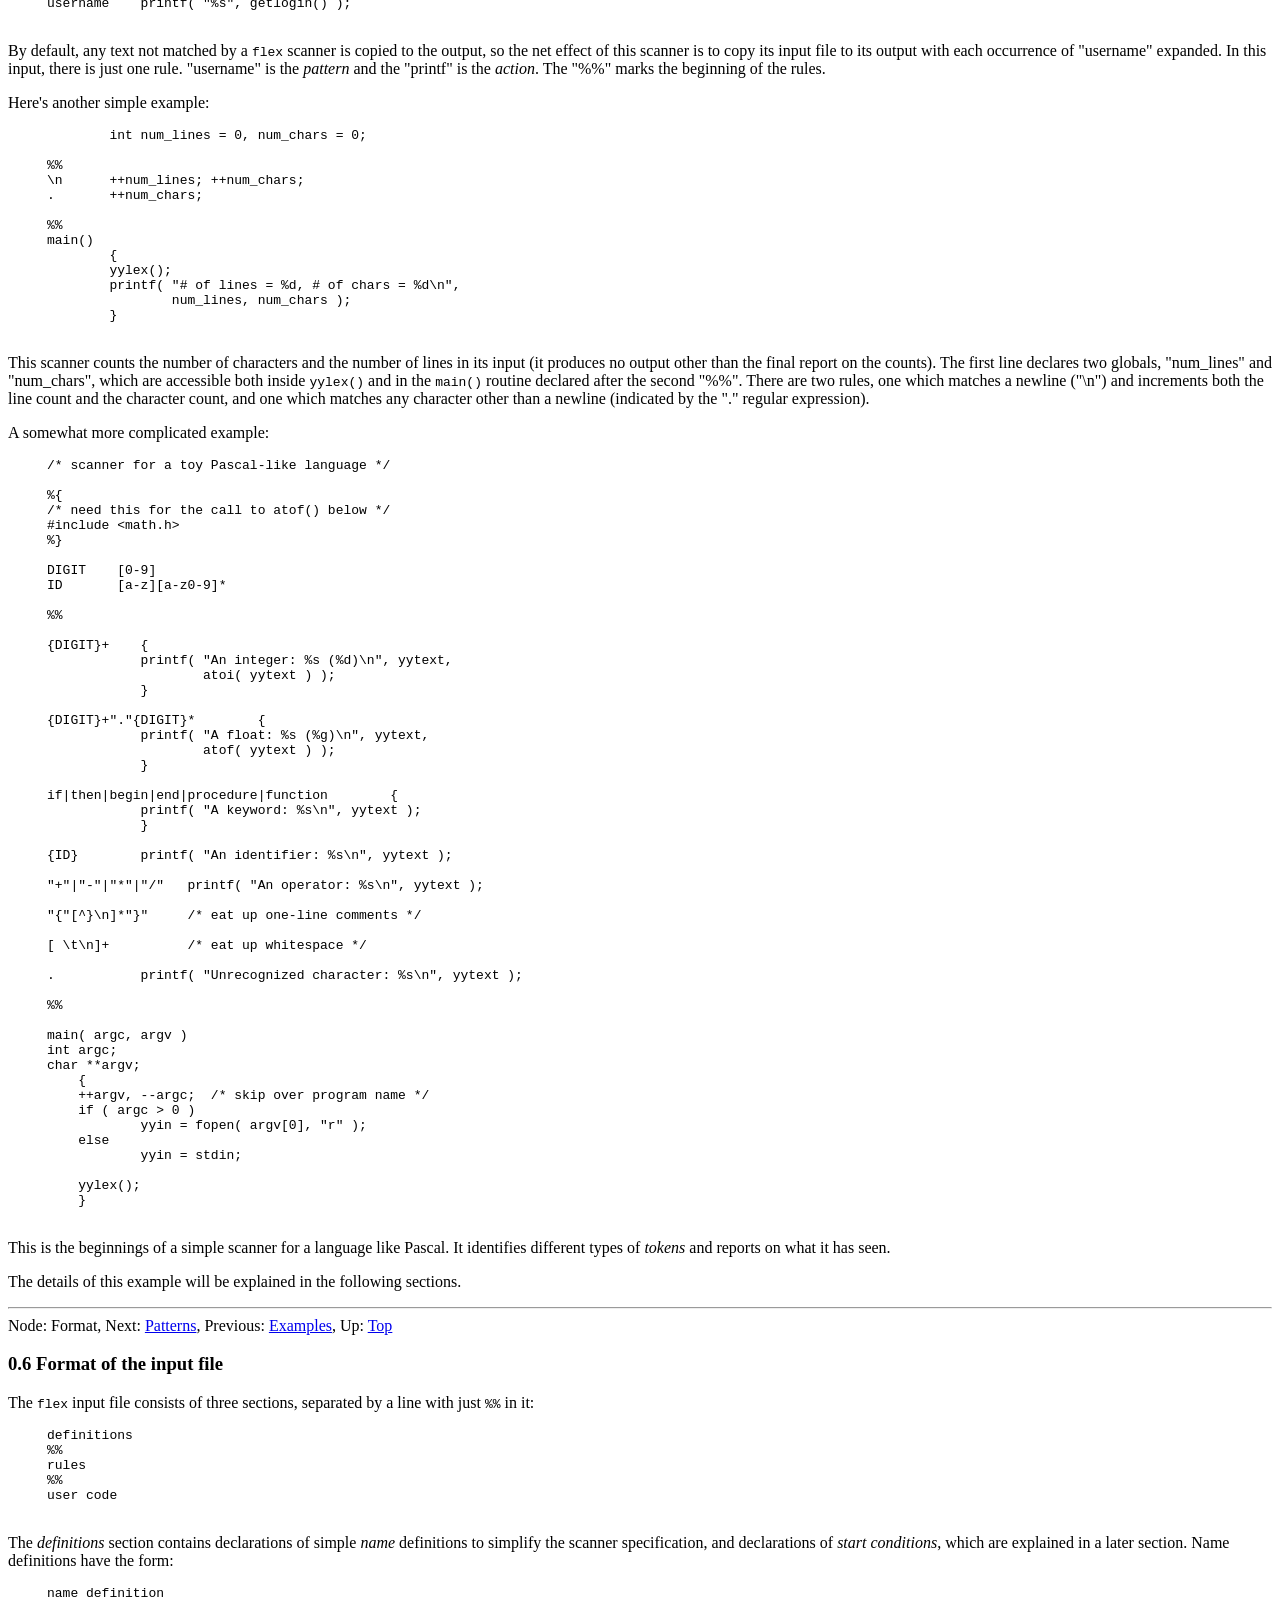
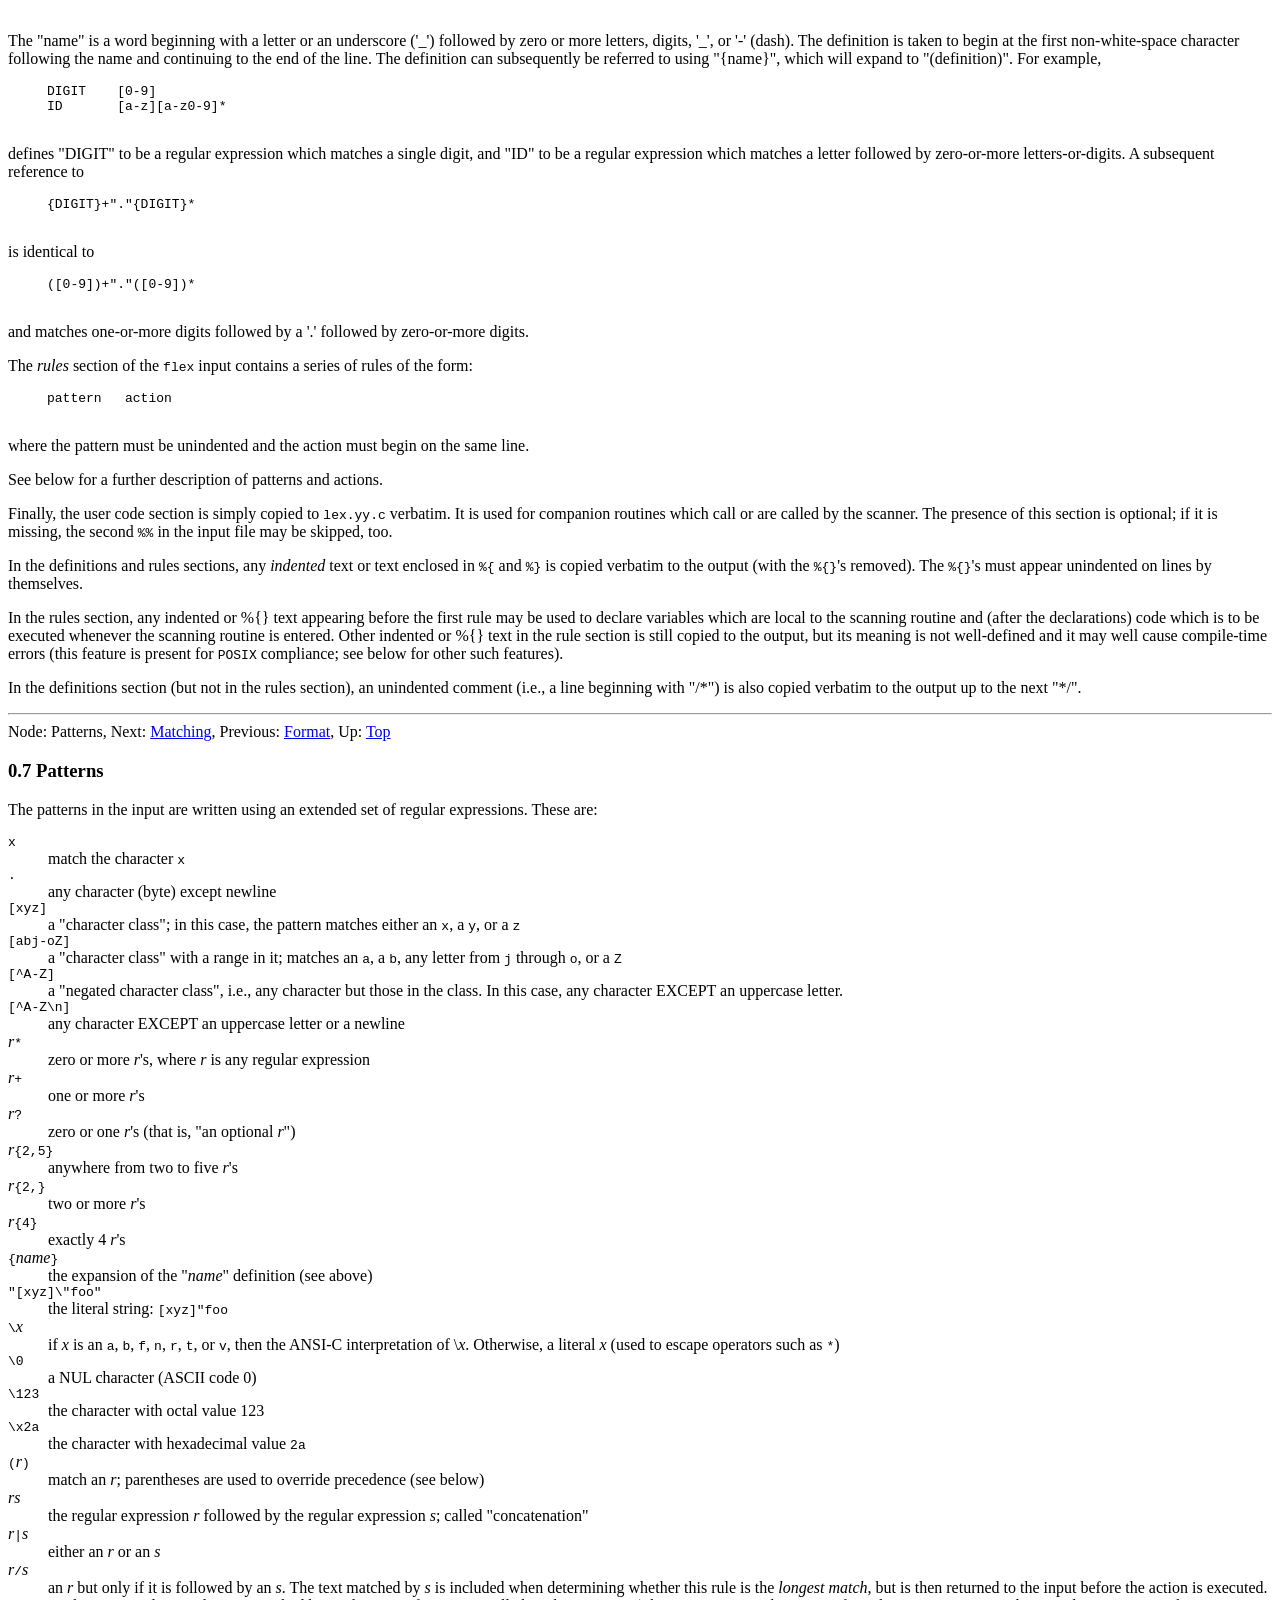
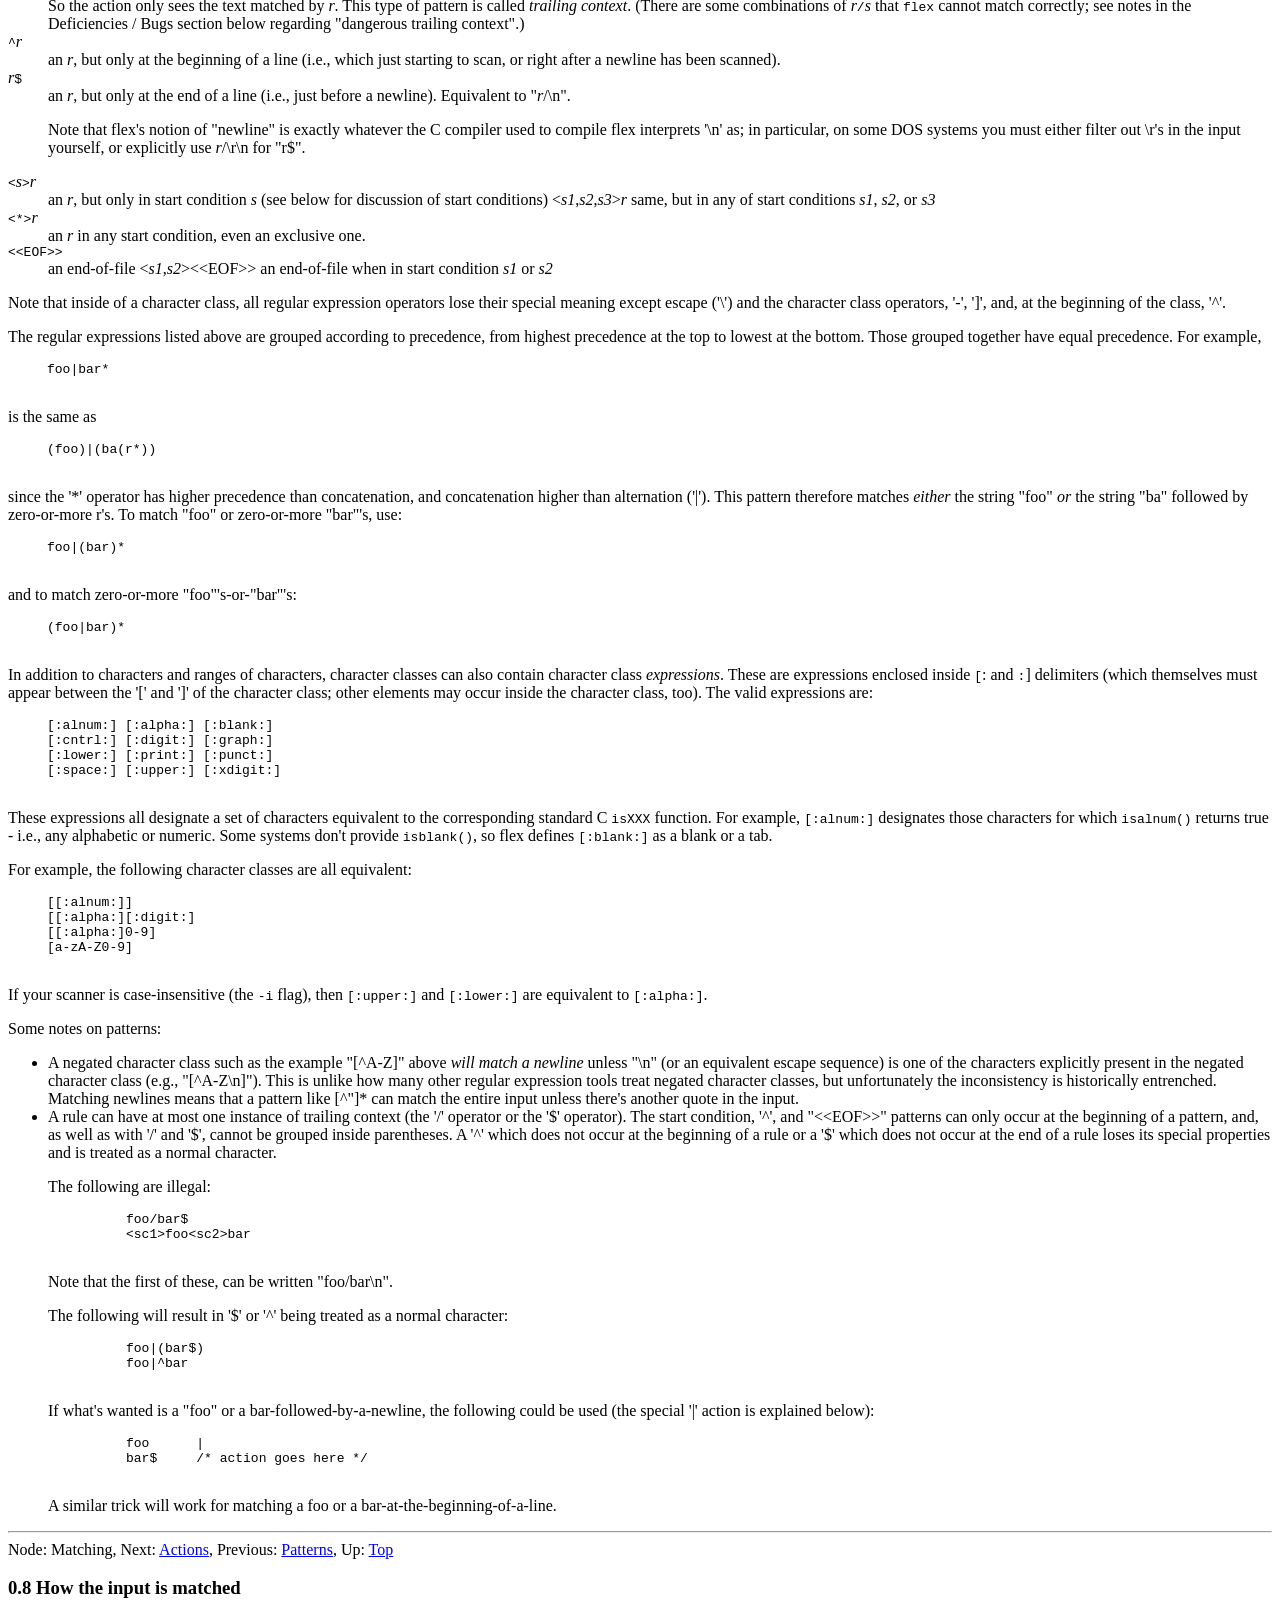
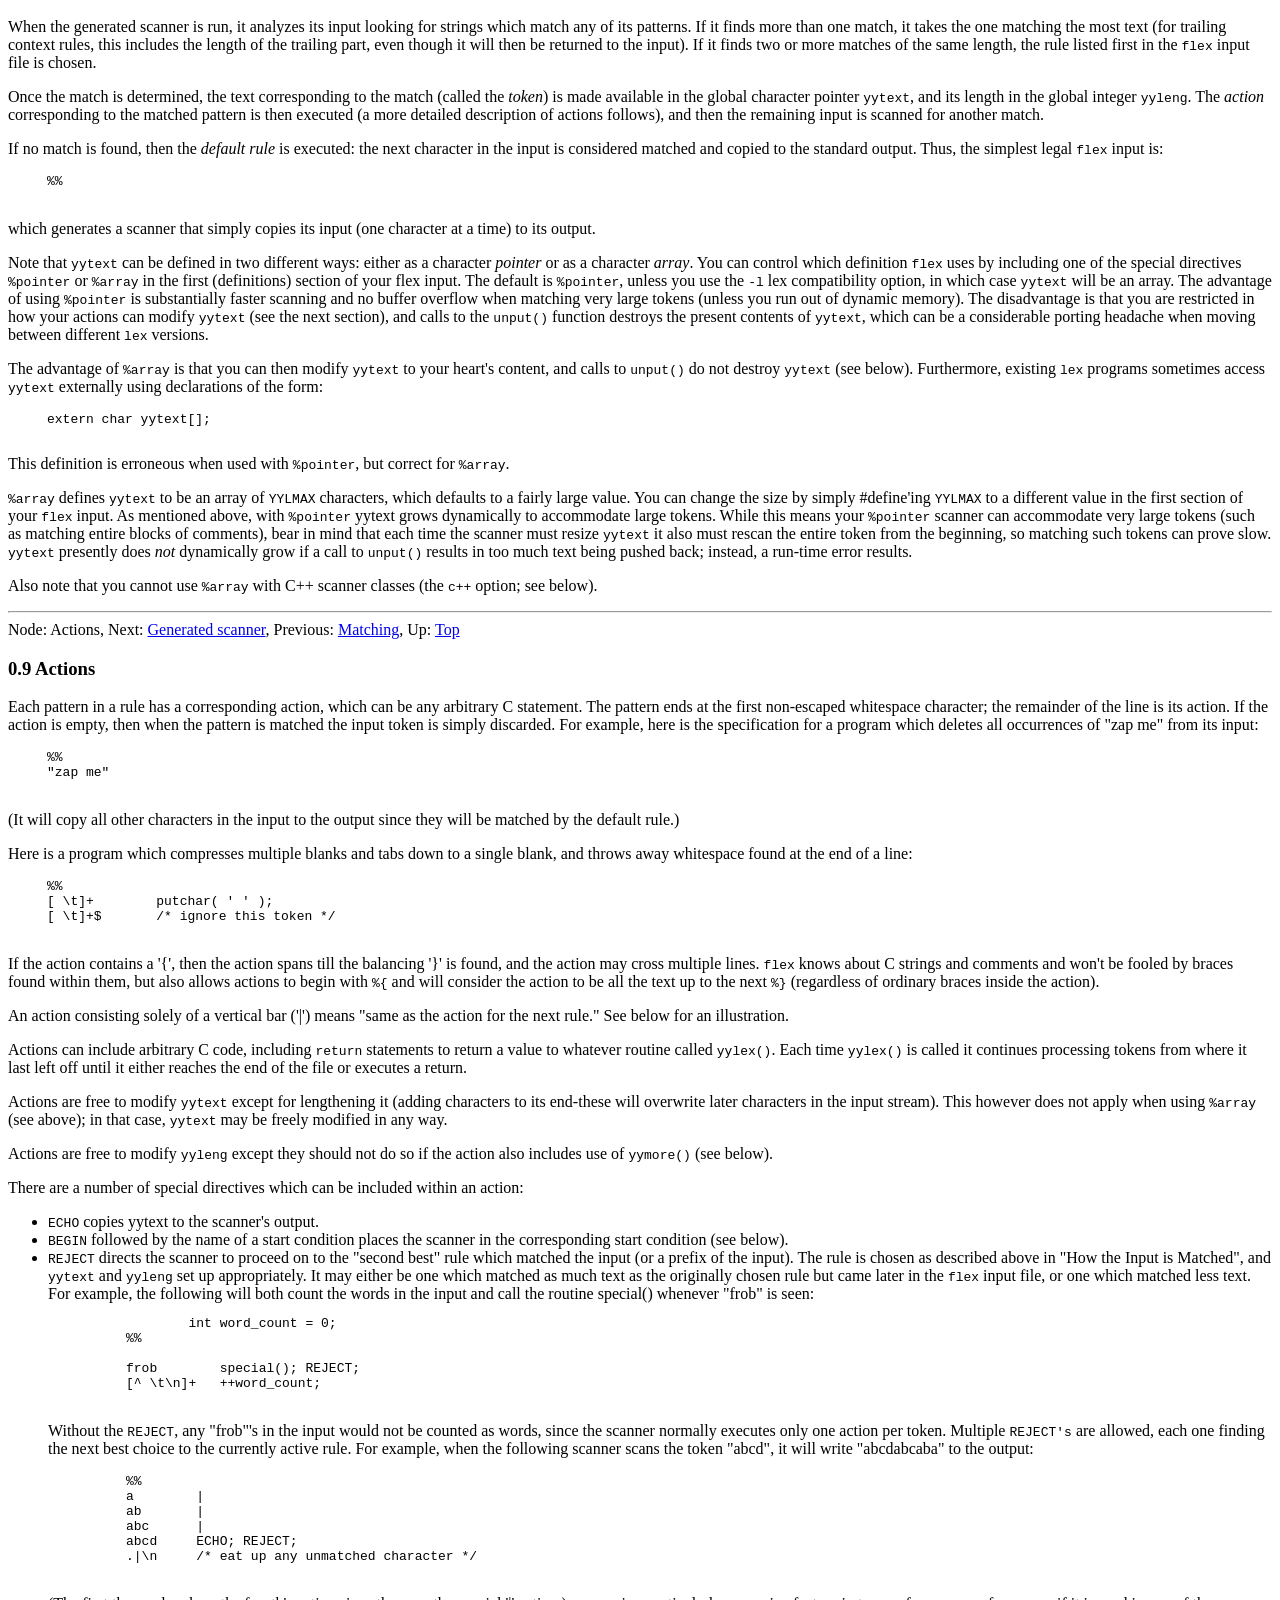
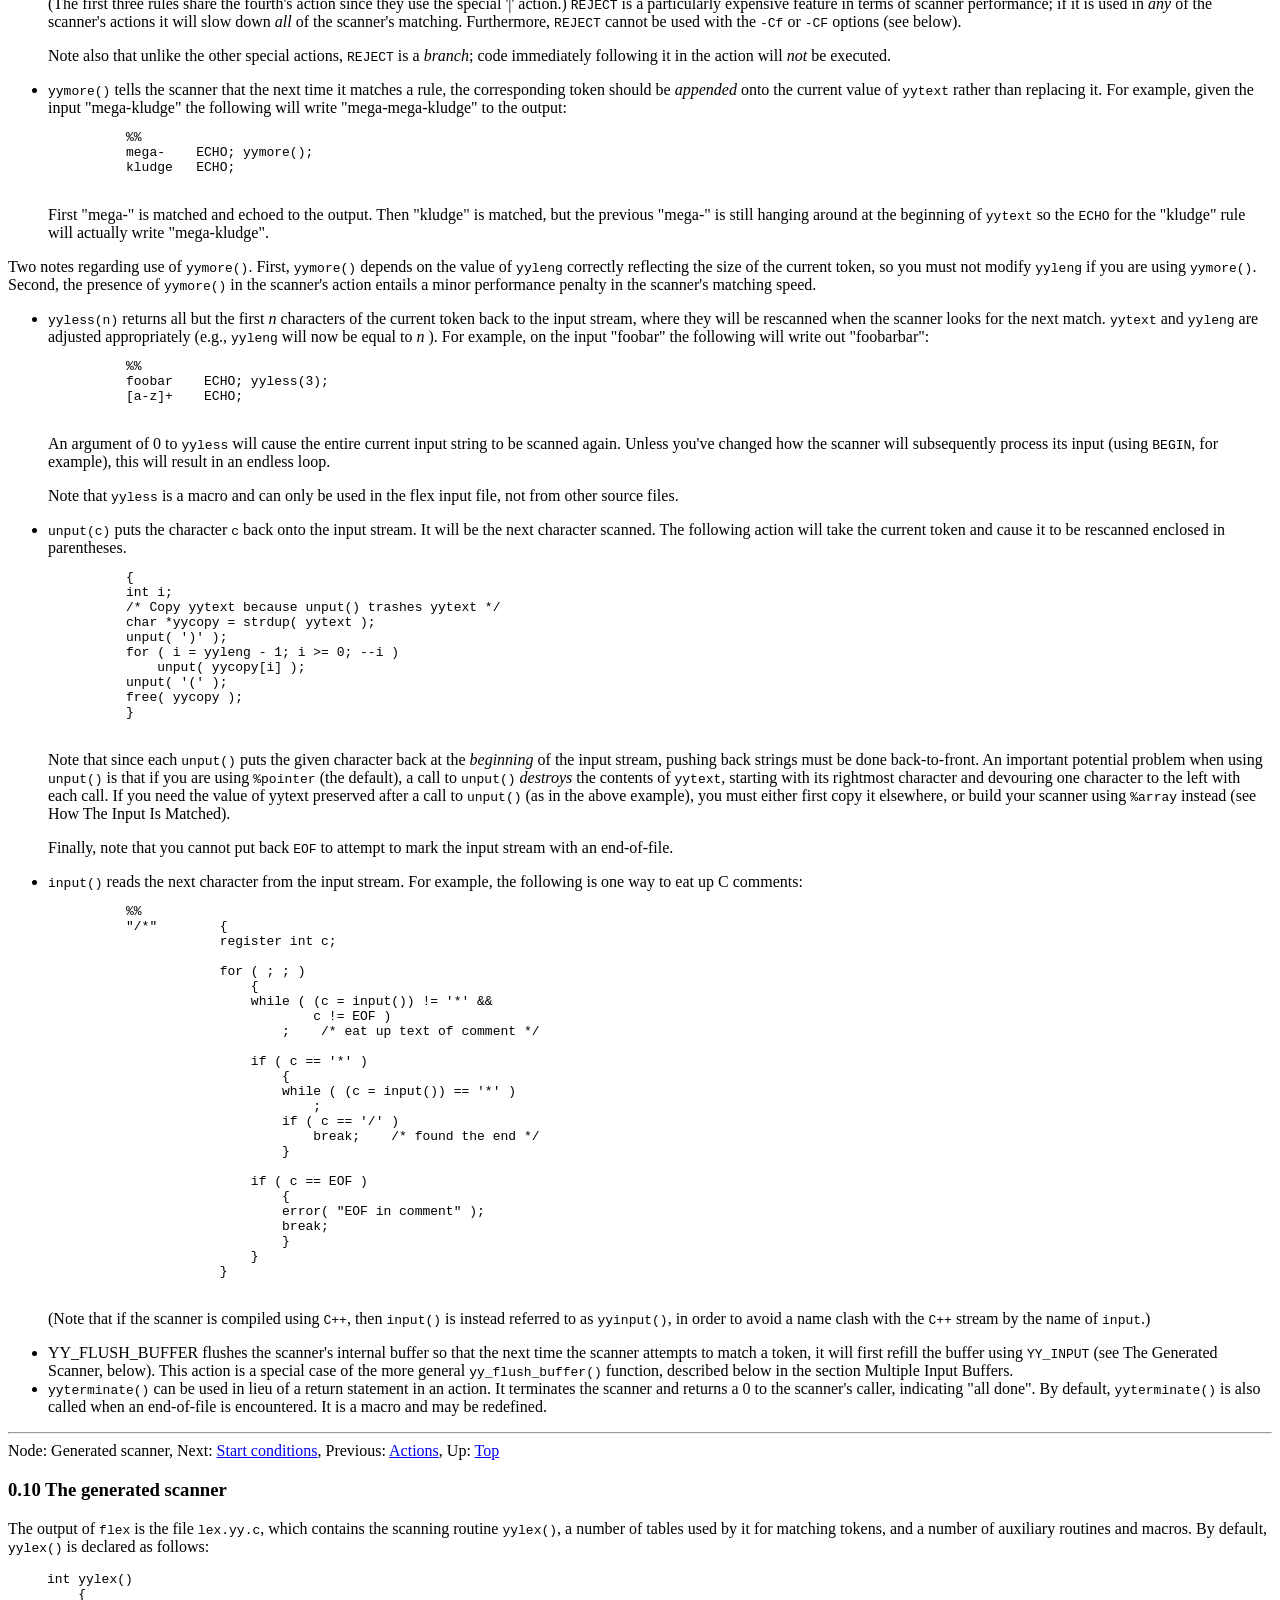
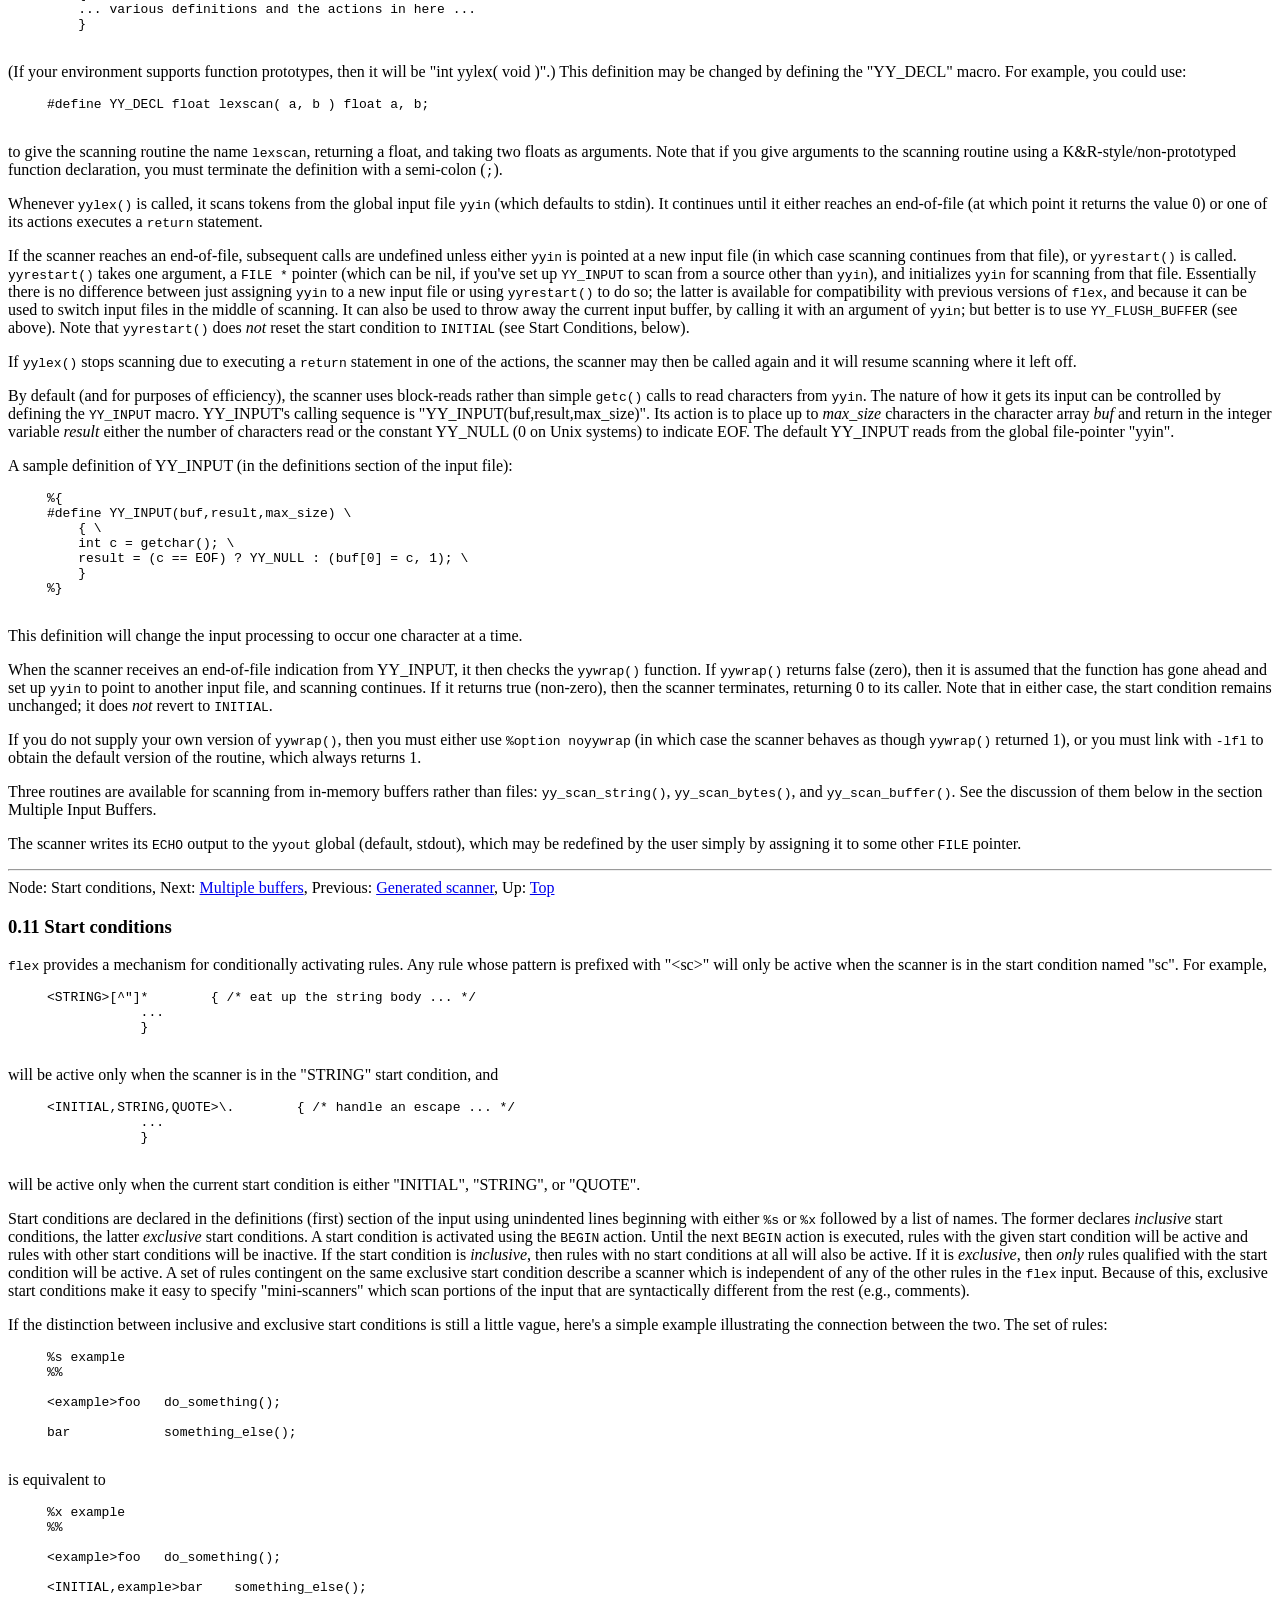
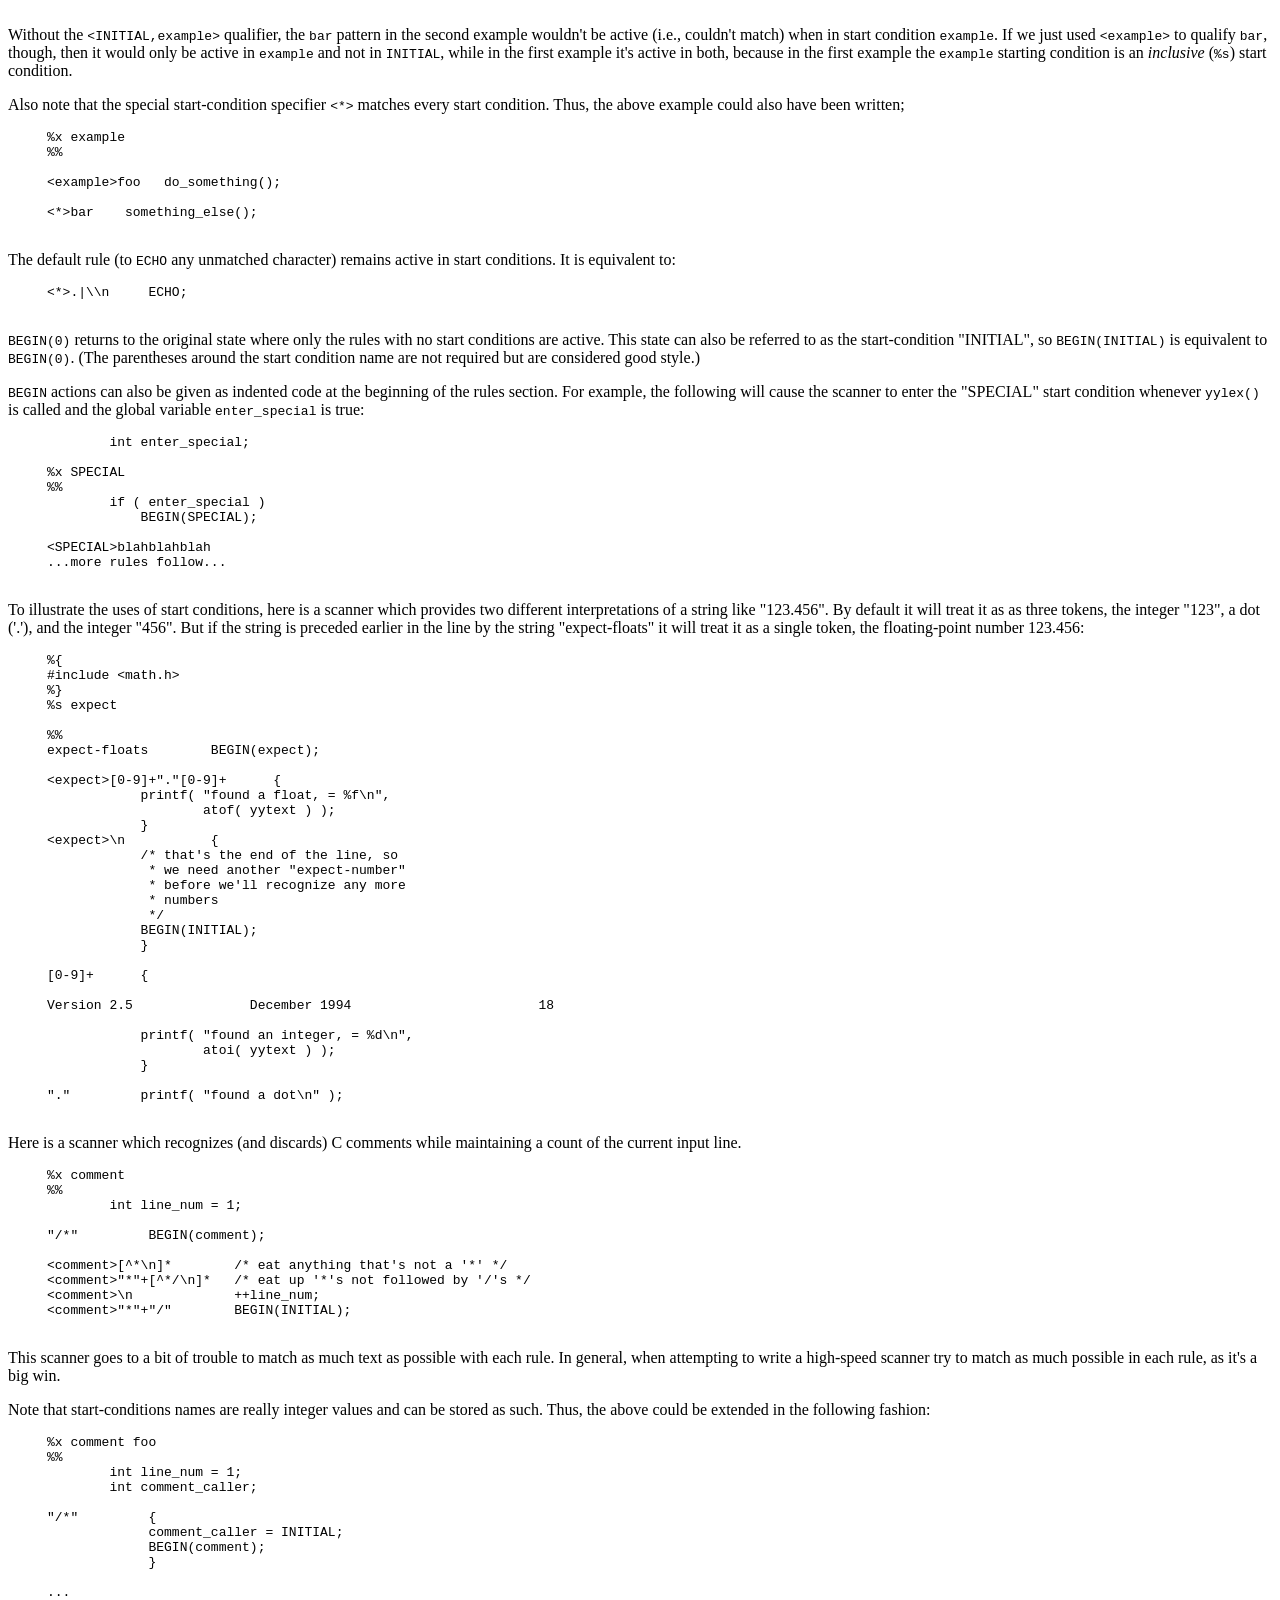
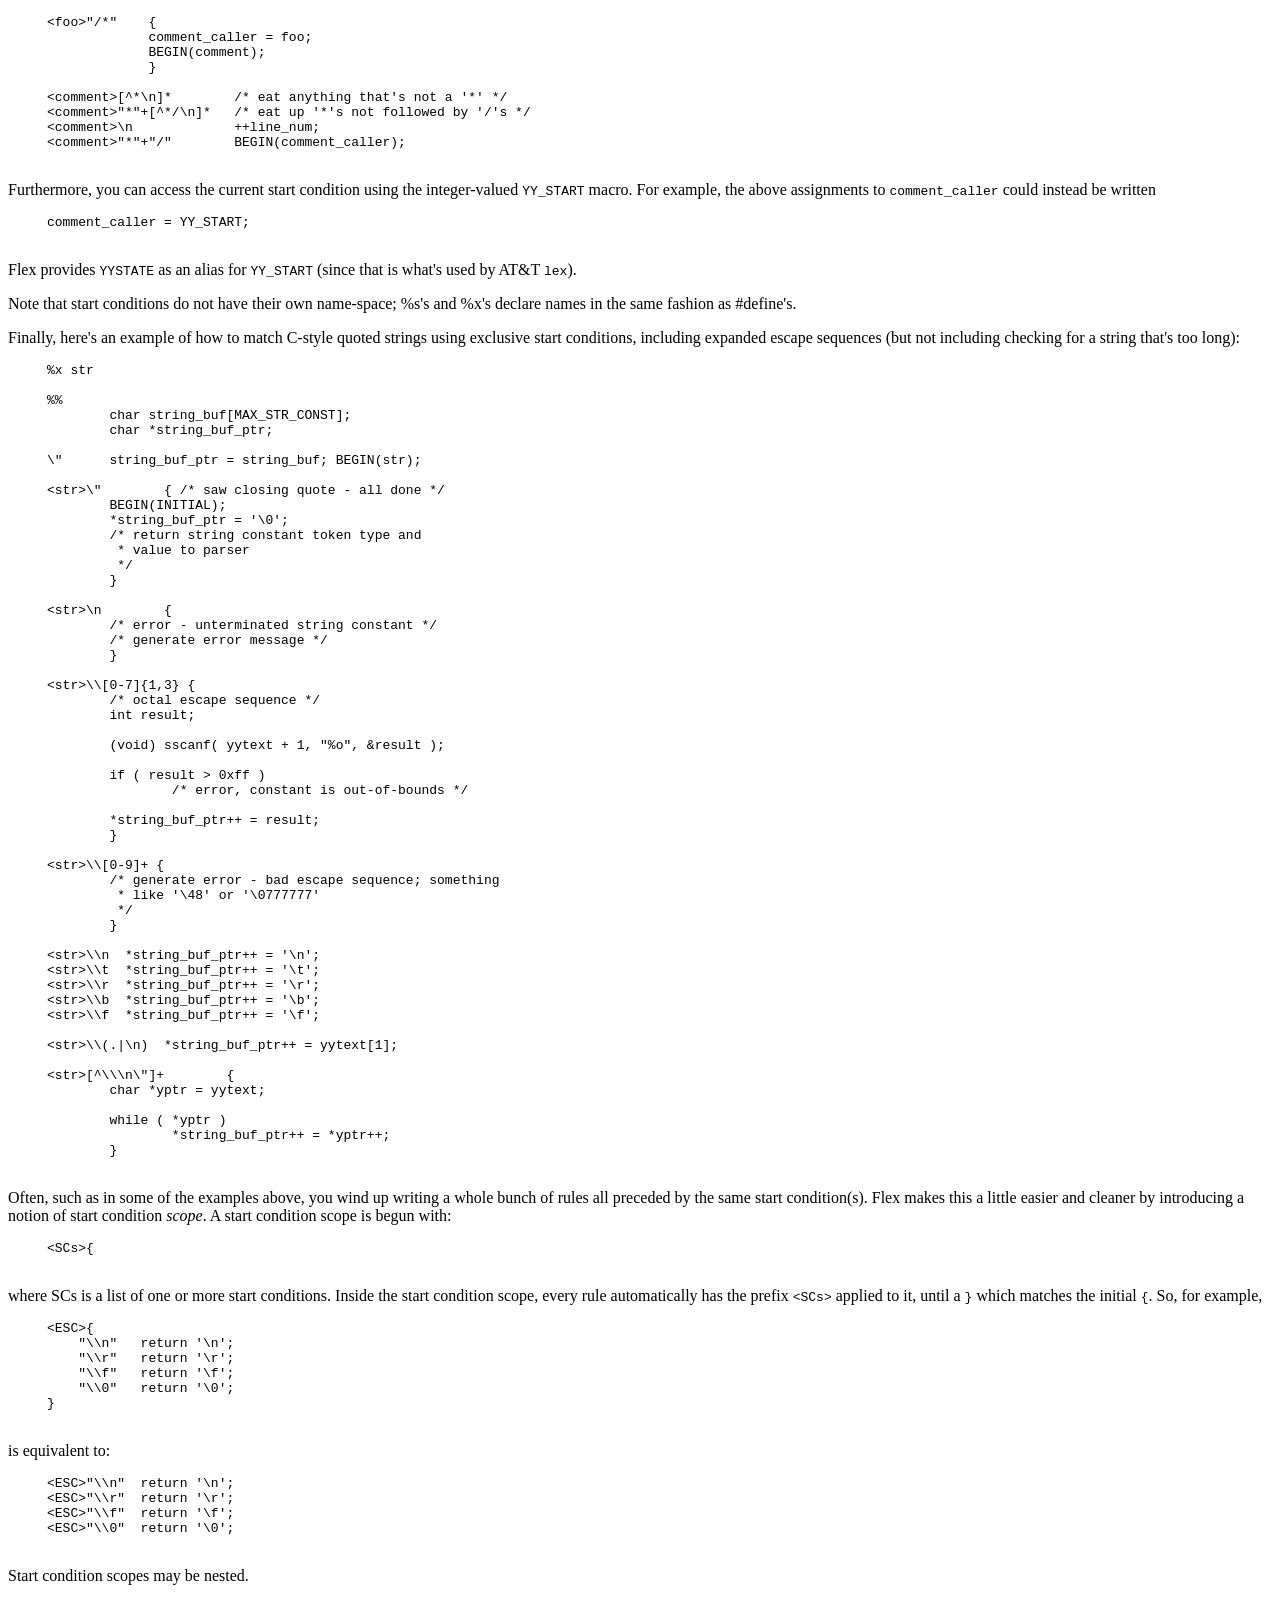
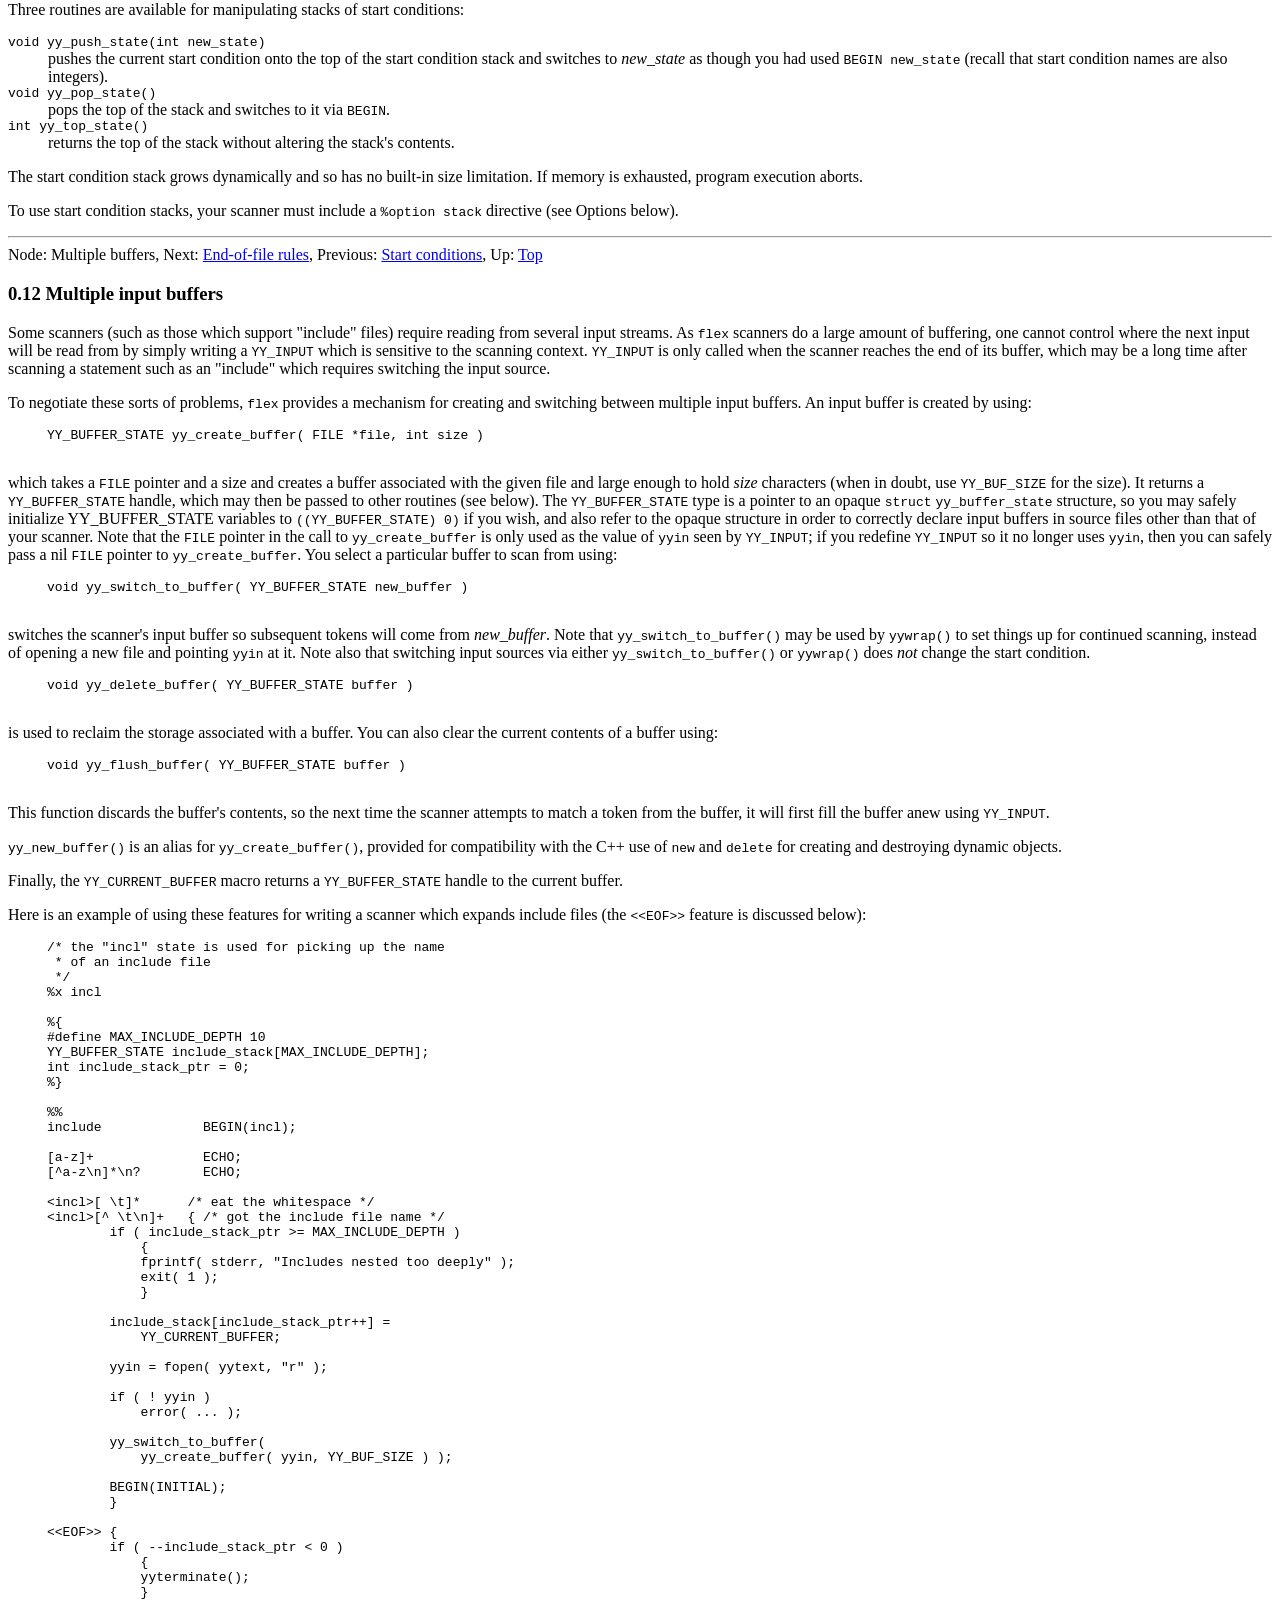
<file: GnuWin32/doc/flex/2.5.4a/flex-2.5.4a/flex.html>
<html lang="en">
<head>
<title>Flex - a scanner generator</title>
<meta http-equiv="Content-Type" content="text/html">
<meta name="description" content="Flex - a scanner generator">
<meta name="generator" content="makeinfo 4.6">
<meta http-equiv="Content-Style-Type" content="text/css">
<style type="text/css"><!--
  pre.display { font-family:inherit }
  pre.format  { font-family:inherit }
  pre.smalldisplay { font-family:inherit; font-size:smaller }
  pre.smallformat  { font-family:inherit; font-size:smaller }
  pre.smallexample { font-size:smaller }
  pre.smalllisp    { font-size:smaller }
--></style>
</head>
<body>
<h1 class="settitle">Flex - a scanner generator</h1>
<div class="node">
<p><hr>
Node:&nbsp;<a name="Name">Name</a>,
Next:&nbsp;<a rel="next" accesskey="n" href="#Synopsis">Synopsis</a>,
Previous:&nbsp;<a rel="previous" accesskey="p" href="#Top">Top</a>,
Up:&nbsp;<a rel="up" accesskey="u" href="#Top">Top</a>
<br>
</div>

<h3 class="section">0.1 Name</h3>

<p>flex - fast lexical analyzer generator

<div class="node">
<p><hr>
Node:&nbsp;<a name="Synopsis">Synopsis</a>,
Next:&nbsp;<a rel="next" accesskey="n" href="#Overview">Overview</a>,
Previous:&nbsp;<a rel="previous" accesskey="p" href="#Name">Name</a>,
Up:&nbsp;<a rel="up" accesskey="u" href="#Top">Top</a>
<br>
</div>

<h3 class="section">0.2 Synopsis</h3>

<pre class="example">     flex [-bcdfhilnpstvwBFILTV78+? -C[aefFmr] -ooutput -Pprefix -Sskeleton]
     [--help --version] [<var>filename</var> ...]
     </pre>

<div class="node">
<p><hr>
Node:&nbsp;<a name="Overview">Overview</a>,
Next:&nbsp;<a rel="next" accesskey="n" href="#Description">Description</a>,
Previous:&nbsp;<a rel="previous" accesskey="p" href="#Synopsis">Synopsis</a>,
Up:&nbsp;<a rel="up" accesskey="u" href="#Top">Top</a>
<br>
</div>

<h3 class="section">0.3 Overview</h3>

<p>This manual describes <code>flex</code>, a tool for generating programs
that perform pattern-matching on text.  The manual
includes both tutorial and reference sections:

     <dl>
<dt>Description
     <dd>a brief overview of the tool

     <br><dt>Some Simple Examples
     <dd>
<br><dt>Format Of The Input File
     <dd>
<br><dt>Patterns
     <dd>the extended regular expressions used by flex

     <br><dt>How The Input Is Matched
     <dd>the rules for determining what has been matched

     <br><dt>Actions
     <dd>how to specify what to do when a pattern is matched

     <br><dt>The Generated Scanner
     <dd>details regarding the scanner that flex produces;
how to control the input source

     <br><dt>Start Conditions
     <dd>introducing context into your scanners, and
managing "mini-scanners"

     <br><dt>Multiple Input Buffers
     <dd>how to manipulate multiple input sources; how to
scan from strings instead of files

     <br><dt>End-of-file Rules
     <dd>special rules for matching the end of the input

     <br><dt>Miscellaneous Macros
     <dd>a summary of macros available to the actions

     <br><dt>Values Available To The User
     <dd>a summary of values available to the actions

     <br><dt>Interfacing With Yacc
     <dd>connecting flex scanners together with yacc parsers

     <br><dt>Options
     <dd>flex command-line options, and the "%option"
directive

     <br><dt>Performance Considerations
     <dd>how to make your scanner go as fast as possible

     <br><dt>Generating C++ Scanners
     <dd>the (experimental) facility for generating C++
scanner classes

     <br><dt>Incompatibilities With Lex And POSIX
     <dd>how flex differs from AT&amp;T lex and the POSIX lex
standard

     <br><dt>Diagnostics
     <dd>those error messages produced by flex (or scanners
it generates) whose meanings might not be apparent

     <br><dt>Files
     <dd>files used by flex

     <br><dt>Deficiencies / Bugs
     <dd>known problems with flex

     <br><dt>See Also
     <dd>other documentation, related tools

     <br><dt>Author
     <dd>includes contact information
</dl>

<div class="node">
<p><hr>
Node:&nbsp;<a name="Description">Description</a>,
Next:&nbsp;<a rel="next" accesskey="n" href="#Examples">Examples</a>,
Previous:&nbsp;<a rel="previous" accesskey="p" href="#Overview">Overview</a>,
Up:&nbsp;<a rel="up" accesskey="u" href="#Top">Top</a>
<br>
</div>

<h3 class="section">0.4 Description</h3>

<p><code>flex</code> is a tool for generating <dfn>scanners</dfn>: programs which
recognized lexical patterns in text.  <code>flex</code> reads the given
input files, or its standard input if no file names are
given, for a description of a scanner to generate.  The
description is in the form of pairs of regular expressions
and C code, called <dfn>rules</dfn>. <code>flex</code> generates as output a C
source file, <code>lex.yy.c</code>, which defines a routine <code>yylex()</code>. 
This file is compiled and linked with the <code>-lfl</code> library to
produce an executable.  When the executable is run, it
analyzes its input for occurrences of the regular
expressions.  Whenever it finds one, it executes the
corresponding C code.

<div class="node">
<p><hr>
Node:&nbsp;<a name="Examples">Examples</a>,
Next:&nbsp;<a rel="next" accesskey="n" href="#Format">Format</a>,
Previous:&nbsp;<a rel="previous" accesskey="p" href="#Description">Description</a>,
Up:&nbsp;<a rel="up" accesskey="u" href="#Top">Top</a>
<br>
</div>

<h3 class="section">0.5 Some simple examples</h3>

<p>First some simple examples to get the flavor of how one
uses <code>flex</code>.  The following <code>flex</code> input specifies a scanner
which whenever it encounters the string "username" will
replace it with the user's login name:

<pre class="example">     %%
     username    printf( "%s", getlogin() );
     </pre>

   <p>By default, any text not matched by a <code>flex</code> scanner is
copied to the output, so the net effect of this scanner is
to copy its input file to its output with each occurrence
of "username" expanded.  In this input, there is just one
rule.  "username" is the <var>pattern</var> and the "printf" is the
<var>action</var>.  The "%%" marks the beginning of the rules.

   <p>Here's another simple example:

<pre class="example">             int num_lines = 0, num_chars = 0;
     
     %%
     \n      ++num_lines; ++num_chars;
     .       ++num_chars;
     
     %%
     main()
             {
             yylex();
             printf( "# of lines = %d, # of chars = %d\n",
                     num_lines, num_chars );
             }
     </pre>

   <p>This scanner counts the number of characters and the
number of lines in its input (it produces no output other
than the final report on the counts).  The first line
declares two globals, "num_lines" and "num_chars", which
are accessible both inside <code>yylex()</code> and in the <code>main()</code>
routine declared after the second "%%".  There are two rules,
one which matches a newline ("\n") and increments both the
line count and the character count, and one which matches
any character other than a newline (indicated by the "." 
regular expression).

   <p>A somewhat more complicated example:

<pre class="example">     /* scanner for a toy Pascal-like language */
     
     %{
     /* need this for the call to atof() below */
     #include &lt;math.h&gt;
     %}
     
     DIGIT    [0-9]
     ID       [a-z][a-z0-9]*
     
     %%
     
     {DIGIT}+    {
                 printf( "An integer: %s (%d)\n", yytext,
                         atoi( yytext ) );
                 }
     
     {DIGIT}+"."{DIGIT}*        {
                 printf( "A float: %s (%g)\n", yytext,
                         atof( yytext ) );
                 }
     
     if|then|begin|end|procedure|function        {
                 printf( "A keyword: %s\n", yytext );
                 }
     
     {ID}        printf( "An identifier: %s\n", yytext );
     
     "+"|"-"|"*"|"/"   printf( "An operator: %s\n", yytext );
     
     "{"[^}\n]*"}"     /* eat up one-line comments */
     
     [ \t\n]+          /* eat up whitespace */
     
     .           printf( "Unrecognized character: %s\n", yytext );
     
     %%
     
     main( argc, argv )
     int argc;
     char **argv;
         {
         ++argv, --argc;  /* skip over program name */
         if ( argc &gt; 0 )
                 yyin = fopen( argv[0], "r" );
         else
                 yyin = stdin;
     
         yylex();
         }
     </pre>

   <p>This is the beginnings of a simple scanner for a language
like Pascal.  It identifies different types of <var>tokens</var> and
reports on what it has seen.

   <p>The details of this example will be explained in the
following sections.

<div class="node">
<p><hr>
Node:&nbsp;<a name="Format">Format</a>,
Next:&nbsp;<a rel="next" accesskey="n" href="#Patterns">Patterns</a>,
Previous:&nbsp;<a rel="previous" accesskey="p" href="#Examples">Examples</a>,
Up:&nbsp;<a rel="up" accesskey="u" href="#Top">Top</a>
<br>
</div>

<h3 class="section">0.6 Format of the input file</h3>

<p>The <code>flex</code> input file consists of three sections, separated
by a line with just <code>%%</code> in it:

<pre class="example">     definitions
     %%
     rules
     %%
     user code
     </pre>

   <p>The <dfn>definitions</dfn> section contains declarations of simple
<dfn>name</dfn> definitions to simplify the scanner specification,
and declarations of <dfn>start conditions</dfn>, which are explained
in a later section. 
Name definitions have the form:

<pre class="example">     name definition
     </pre>

   <p>The "name" is a word beginning with a letter or an
underscore ('_') followed by zero or more letters, digits, '_',
or '-' (dash).  The definition is taken to begin at the
first non-white-space character following the name and
continuing to the end of the line.  The definition can
subsequently be referred to using "{name}", which will
expand to "(definition)".  For example,

<pre class="example">     DIGIT    [0-9]
     ID       [a-z][a-z0-9]*
     </pre>

<p>defines "DIGIT" to be a regular expression which matches a
single digit, and "ID" to be a regular expression which
matches a letter followed by zero-or-more
letters-or-digits.  A subsequent reference to

<pre class="example">     {DIGIT}+"."{DIGIT}*
     </pre>

<p>is identical to

<pre class="example">     ([0-9])+"."([0-9])*
     </pre>

<p>and matches one-or-more digits followed by a '.' followed
by zero-or-more digits.

   <p>The <var>rules</var> section of the <code>flex</code> input contains a series of
rules of the form:

<pre class="example">     pattern   action
     </pre>

<p>where the pattern must be unindented and the action must
begin on the same line.

   <p>See below for a further description of patterns and
actions.

   <p>Finally, the user code section is simply copied to
<code>lex.yy.c</code> verbatim.  It is used for companion routines
which call or are called by the scanner.  The presence of
this section is optional; if it is missing, the second <code>%%</code>
in the input file may be skipped, too.

   <p>In the definitions and rules sections, any <em>indented</em> text or
text enclosed in <code>%{</code> and <code>%}</code> is copied verbatim to the
output (with the <code>%{}</code>'s removed).  The <code>%{}</code>'s must
appear unindented on lines by themselves.

   <p>In the rules section, any indented or %{} text appearing
before the first rule may be used to declare variables
which are local to the scanning routine and (after the
declarations) code which is to be executed whenever the
scanning routine is entered.  Other indented or %{} text
in the rule section is still copied to the output, but its
meaning is not well-defined and it may well cause
compile-time errors (this feature is present for <code>POSIX</code> compliance;
see below for other such features).

   <p>In the definitions section (but not in the rules section),
an unindented comment (i.e., a line beginning with "/*")
is also copied verbatim to the output up to the next "*/".

<div class="node">
<p><hr>
Node:&nbsp;<a name="Patterns">Patterns</a>,
Next:&nbsp;<a rel="next" accesskey="n" href="#Matching">Matching</a>,
Previous:&nbsp;<a rel="previous" accesskey="p" href="#Format">Format</a>,
Up:&nbsp;<a rel="up" accesskey="u" href="#Top">Top</a>
<br>
</div>

<h3 class="section">0.7 Patterns</h3>

<p>The patterns in the input are written using an extended
set of regular expressions.  These are:

     <dl>
<dt><code>x</code>
     <dd>match the character <code>x</code>
<br><dt><code>.</code>
     <dd>any character (byte) except newline
<br><dt><code>[xyz]</code>
     <dd>a "character class"; in this case, the pattern
matches either an <code>x</code>, a <code>y</code>, or a <code>z</code>
<br><dt><code>[abj-oZ]</code>
     <dd>a "character class" with a range in it; matches
an <code>a</code>, a <code>b</code>, any letter from <code>j</code> through <code>o</code>,
or a <code>Z</code>
<br><dt><code>[^A-Z]</code>
     <dd>a "negated character class", i.e., any character
but those in the class.  In this case, any
character EXCEPT an uppercase letter. 
<br><dt><code>[^A-Z\n]</code>
     <dd>any character EXCEPT an uppercase letter or
a newline
<br><dt><code></code><var>r</var><code>*</code>
     <dd>zero or more <var>r</var>'s, where <var>r</var> is any regular expression
<br><dt><code></code><var>r</var><code>+</code>
     <dd>one or more <var>r</var>'s
<br><dt><code></code><var>r</var><code>?</code>
     <dd>zero or one <var>r</var>'s (that is, "an optional <var>r</var>")
<br><dt><code></code><var>r</var><code>{2,5}</code>
     <dd>anywhere from two to five <var>r</var>'s
<br><dt><code></code><var>r</var><code>{2,}</code>
     <dd>two or more <var>r</var>'s
<br><dt><code></code><var>r</var><code>{4}</code>
     <dd>exactly 4 <var>r</var>'s
<br><dt><code>{</code><var>name</var><code>}</code>
     <dd>the expansion of the "<var>name</var>" definition
(see above)
<br><dt><code>"[xyz]\"foo"</code>
     <dd>the literal string: <code>[xyz]"foo</code>
<br><dt><code>\</code><var>x</var><code></code>
     <dd>if <var>x</var> is an <code>a</code>, <code>b</code>, <code>f</code>, <code>n</code>, <code>r</code>, <code>t</code>, or <code>v</code>,
then the ANSI-C interpretation of \<var>x</var>. 
Otherwise, a literal <code></code><var>x</var><code></code> (used to escape
operators such as <code>*</code>)
<br><dt><code>\0</code>
     <dd>a NUL character (ASCII code 0)
<br><dt><code>\123</code>
     <dd>the character with octal value 123
<br><dt><code>\x2a</code>
     <dd>the character with hexadecimal value <code>2a</code>
<br><dt><code>(</code><var>r</var><code>)</code>
     <dd>match an <var>r</var>; parentheses are used to override
precedence (see below)
<br><dt><code></code><var>r</var><code></code><var>s</var><code></code>
     <dd>the regular expression <var>r</var> followed by the
regular expression <var>s</var>; called "concatenation"
<br><dt><code></code><var>r</var><code>|</code><var>s</var><code></code>
     <dd>either an <var>r</var> or an <var>s</var>
<br><dt><code></code><var>r</var><code>/</code><var>s</var><code></code>
     <dd>an <var>r</var> but only if it is followed by an <var>s</var>.  The text
matched by <var>s</var> is included when determining whether this rule is
the <dfn>longest match</dfn>, but is then returned to the input before
the action is executed.  So the action only sees the text matched
by <var>r</var>.  This type of pattern is called <dfn>trailing context</dfn>. 
(There are some combinations of <code></code><var>r</var><code>/</code><var>s</var><code></code> that <code>flex</code>
cannot match correctly; see notes in the Deficiencies / Bugs section
below regarding "dangerous trailing context".) 
<br><dt><code>^</code><var>r</var><code></code>
     <dd>an <var>r</var>, but only at the beginning of a line (i.e.,
which just starting to scan, or right after a
newline has been scanned). 
<br><dt><code></code><var>r</var><code>$</code>
     <dd>an <var>r</var>, but only at the end of a line (i.e., just
before a newline).  Equivalent to "<var>r</var>/\n".

     <p>Note that flex's notion of "newline" is exactly
whatever the C compiler used to compile flex
interprets '\n' as; in particular, on some DOS
systems you must either filter out \r's in the
input yourself, or explicitly use <var>r</var>/\r\n for "r$". 
<br><dt><code>&lt;</code><var>s</var><code>&gt;</code><var>r</var><code></code>
     <dd>an <var>r</var>, but only in start condition <var>s</var> (see
below for discussion of start conditions)
&lt;<var>s1</var>,<var>s2</var>,<var>s3</var>&gt;<var>r</var>
same, but in any of start conditions <var>s1</var>,
<var>s2</var>, or <var>s3</var>
<br><dt><code>&lt;*&gt;</code><var>r</var><code></code>
     <dd>an <var>r</var> in any start condition, even an exclusive one. 
<br><dt><code>&lt;&lt;EOF&gt;&gt;</code>
     <dd>an end-of-file
&lt;<var>s1</var>,<var>s2</var>&gt;&lt;&lt;EOF&gt;&gt;
an end-of-file when in start condition <var>s1</var> or <var>s2</var>
</dl>

   <p>Note that inside of a character class, all regular
expression operators lose their special meaning except escape
('\') and the character class operators, '-', ']', and, at
the beginning of the class, '^'.

   <p>The regular expressions listed above are grouped according
to precedence, from highest precedence at the top to
lowest at the bottom.  Those grouped together have equal
precedence.  For example,

<pre class="example">     foo|bar*
     </pre>

<p>is the same as

<pre class="example">     (foo)|(ba(r*))
     </pre>

<p>since the '*' operator has higher precedence than
concatenation, and concatenation higher than alternation ('|'). 
This pattern therefore matches <em>either</em> the string "foo" <em>or</em>
the string "ba" followed by zero-or-more r's.  To match
"foo" or zero-or-more "bar"'s, use:

<pre class="example">     foo|(bar)*
     </pre>

<p>and to match zero-or-more "foo"'s-or-"bar"'s:

<pre class="example">     (foo|bar)*
     </pre>

   <p>In addition to characters and ranges of characters,
character classes can also contain character class
<dfn>expressions</dfn>.  These are expressions enclosed inside <code>[</code>: and <code>:</code>]
delimiters (which themselves must appear between the '['
and ']' of the character class; other elements may occur
inside the character class, too).  The valid expressions
are:

<pre class="example">     [:alnum:] [:alpha:] [:blank:]
     [:cntrl:] [:digit:] [:graph:]
     [:lower:] [:print:] [:punct:]
     [:space:] [:upper:] [:xdigit:]
     </pre>

   <p>These expressions all designate a set of characters
equivalent to the corresponding standard C <code>isXXX</code> function.  For
example, <code>[:alnum:]</code> designates those characters for which
<code>isalnum()</code> returns true - i.e., any alphabetic or numeric. 
Some systems don't provide <code>isblank()</code>, so flex defines
<code>[:blank:]</code> as a blank or a tab.

   <p>For example, the following character classes are all
equivalent:

<pre class="example">     [[:alnum:]]
     [[:alpha:][:digit:]
     [[:alpha:]0-9]
     [a-zA-Z0-9]
     </pre>

   <p>If your scanner is case-insensitive (the <code>-i</code> flag), then
<code>[:upper:]</code> and <code>[:lower:]</code> are equivalent to <code>[:alpha:]</code>.

   <p>Some notes on patterns:

     <ul>
<li>A negated character class such as the example
"[^A-Z]" above <em>will match a newline</em> unless "\n" (or an
equivalent escape sequence) is one of the
characters explicitly present in the negated character
class (e.g., "[^A-Z\n]").  This is unlike how many
other regular expression tools treat negated
character classes, but unfortunately the inconsistency
is historically entrenched.  Matching newlines
means that a pattern like [^"]* can match the
entire input unless there's another quote in the
input.

     <li>A rule can have at most one instance of trailing
context (the '/' operator or the '$' operator). 
The start condition, '^', and "&lt;&lt;EOF&gt;&gt;" patterns
can only occur at the beginning of a pattern, and,
as well as with '/' and '$', cannot be grouped
inside parentheses.  A '^' which does not occur at
the beginning of a rule or a '$' which does not
occur at the end of a rule loses its special
properties and is treated as a normal character.

     <p>The following are illegal:

     <pre class="example">          foo/bar$
          &lt;sc1&gt;foo&lt;sc2&gt;bar
          </pre>

     <p>Note that the first of these, can be written
"foo/bar\n".

     <p>The following will result in '$' or '^' being
treated as a normal character:

     <pre class="example">          foo|(bar$)
          foo|^bar
          </pre>

     <p>If what's wanted is a "foo" or a
bar-followed-by-a-newline, the following could be used (the special
'|' action is explained below):

     <pre class="example">          foo      |
          bar$     /* action goes here */
          </pre>

     <p>A similar trick will work for matching a foo or a
bar-at-the-beginning-of-a-line. 
</ul>

<div class="node">
<p><hr>
Node:&nbsp;<a name="Matching">Matching</a>,
Next:&nbsp;<a rel="next" accesskey="n" href="#Actions">Actions</a>,
Previous:&nbsp;<a rel="previous" accesskey="p" href="#Patterns">Patterns</a>,
Up:&nbsp;<a rel="up" accesskey="u" href="#Top">Top</a>
<br>
</div>

<h3 class="section">0.8 How the input is matched</h3>

<p>When the generated scanner is run, it analyzes its input
looking for strings which match any of its patterns.  If
it finds more than one match, it takes the one matching
the most text (for trailing context rules, this includes
the length of the trailing part, even though it will then
be returned to the input).  If it finds two or more
matches of the same length, the rule listed first in the
<code>flex</code> input file is chosen.

   <p>Once the match is determined, the text corresponding to
the match (called the <var>token</var>) is made available in the
global character pointer <code>yytext</code>, and its length in the
global integer <code>yyleng</code>.  The <var>action</var> corresponding to the
matched pattern is then executed (a more detailed
description of actions follows), and then the remaining input is
scanned for another match.

   <p>If no match is found, then the <dfn>default rule</dfn> is executed:
the next character in the input is considered matched and
copied to the standard output.  Thus, the simplest legal
<code>flex</code> input is:

<pre class="example">     %%
     </pre>

   <p>which generates a scanner that simply copies its input
(one character at a time) to its output.

   <p>Note that <code>yytext</code> can be defined in two different ways:
either as a character <em>pointer</em> or as a character <em>array</em>. 
You can control which definition <code>flex</code> uses by including
one of the special directives <code>%pointer</code> or <code>%array</code> in the
first (definitions) section of your flex input.  The
default is <code>%pointer</code>, unless you use the <code>-l</code> lex
compatibility option, in which case <code>yytext</code> will be an array.  The
advantage of using <code>%pointer</code> is substantially faster
scanning and no buffer overflow when matching very large
tokens (unless you run out of dynamic memory).  The
disadvantage is that you are restricted in how your actions can
modify <code>yytext</code> (see the next section), and calls to the
<code>unput()</code> function destroys the present contents of <code>yytext</code>,
which can be a considerable porting headache when moving
between different <code>lex</code> versions.

   <p>The advantage of <code>%array</code> is that you can then modify <code>yytext</code>
to your heart's content, and calls to <code>unput()</code> do not
destroy <code>yytext</code> (see below).  Furthermore, existing <code>lex</code>
programs sometimes access <code>yytext</code> externally using
declarations of the form:
<pre class="example">     extern char yytext[];
     </pre>
   This definition is erroneous when used with <code>%pointer</code>, but
correct for <code>%array</code>.

   <p><code>%array</code> defines <code>yytext</code> to be an array of <code>YYLMAX</code> characters,
which defaults to a fairly large value.  You can change
the size by simply #define'ing <code>YYLMAX</code> to a different value
in the first section of your <code>flex</code> input.  As mentioned
above, with <code>%pointer</code> yytext grows dynamically to
accommodate large tokens.  While this means your <code>%pointer</code> scanner
can accommodate very large tokens (such as matching entire
blocks of comments), bear in mind that each time the
scanner must resize <code>yytext</code> it also must rescan the entire
token from the beginning, so matching such tokens can
prove slow.  <code>yytext</code> presently does <em>not</em> dynamically grow if
a call to <code>unput()</code> results in too much text being pushed
back; instead, a run-time error results.

   <p>Also note that you cannot use <code>%array</code> with C++ scanner
classes (the <code>c++</code> option; see below).

<div class="node">
<p><hr>
Node:&nbsp;<a name="Actions">Actions</a>,
Next:&nbsp;<a rel="next" accesskey="n" href="#Generated%20scanner">Generated scanner</a>,
Previous:&nbsp;<a rel="previous" accesskey="p" href="#Matching">Matching</a>,
Up:&nbsp;<a rel="up" accesskey="u" href="#Top">Top</a>
<br>
</div>

<h3 class="section">0.9 Actions</h3>

<p>Each pattern in a rule has a corresponding action, which
can be any arbitrary C statement.  The pattern ends at the
first non-escaped whitespace character; the remainder of
the line is its action.  If the action is empty, then when
the pattern is matched the input token is simply
discarded.  For example, here is the specification for a
program which deletes all occurrences of "zap me" from its
input:

<pre class="example">     %%
     "zap me"
     </pre>

   <p>(It will copy all other characters in the input to the
output since they will be matched by the default rule.)

   <p>Here is a program which compresses multiple blanks and
tabs down to a single blank, and throws away whitespace
found at the end of a line:

<pre class="example">     %%
     [ \t]+        putchar( ' ' );
     [ \t]+$       /* ignore this token */
     </pre>

   <p>If the action contains a '{', then the action spans till
the balancing '}' is found, and the action may cross
multiple lines.  <code>flex</code> knows about C strings and comments and
won't be fooled by braces found within them, but also
allows actions to begin with <code>%{</code> and will consider the
action to be all the text up to the next <code>%}</code> (regardless of
ordinary braces inside the action).

   <p>An action consisting solely of a vertical bar ('|') means
"same as the action for the next rule." See below for an
illustration.

   <p>Actions can include arbitrary C code, including <code>return</code>
statements to return a value to whatever routine called
<code>yylex()</code>.  Each time <code>yylex()</code> is called it continues
processing tokens from where it last left off until it either
reaches the end of the file or executes a return.

   <p>Actions are free to modify <code>yytext</code> except for lengthening
it (adding characters to its end-these will overwrite
later characters in the input stream).  This however does
not apply when using <code>%array</code> (see above); in that case,
<code>yytext</code> may be freely modified in any way.

   <p>Actions are free to modify <code>yyleng</code> except they should not
do so if the action also includes use of <code>yymore()</code> (see
below).

   <p>There are a number of special directives which can be
included within an action:

     <ul>
<li><code>ECHO</code> copies yytext to the scanner's output.

     <li><code>BEGIN</code> followed by the name of a start condition
places the scanner in the corresponding start
condition (see below).

     <li><code>REJECT</code> directs the scanner to proceed on to the
"second best" rule which matched the input (or a
prefix of the input).  The rule is chosen as
described above in "How the Input is Matched", and
<code>yytext</code> and <code>yyleng</code> set up appropriately.  It may
either be one which matched as much text as the
originally chosen rule but came later in the <code>flex</code>
input file, or one which matched less text.  For
example, the following will both count the words in
the input and call the routine special() whenever
"frob" is seen:

     <pre class="example">                  int word_count = 0;
          %%
          
          frob        special(); REJECT;
          [^ \t\n]+   ++word_count;
          </pre>

     <p>Without the <code>REJECT</code>, any "frob"'s in the input would
not be counted as words, since the scanner normally
executes only one action per token.  Multiple
<code>REJECT's</code> are allowed, each one finding the next
best choice to the currently active rule.  For
example, when the following scanner scans the token
"abcd", it will write "abcdabcaba" to the output:

     <pre class="example">          %%
          a        |
          ab       |
          abc      |
          abcd     ECHO; REJECT;
          .|\n     /* eat up any unmatched character */
          </pre>

     <p>(The first three rules share the fourth's action
since they use the special '|' action.)  <code>REJECT</code> is
a particularly expensive feature in terms of
scanner performance; if it is used in <em>any</em> of the
scanner's actions it will slow down <em>all</em> of the
scanner's matching.  Furthermore, <code>REJECT</code> cannot be used
with the <code>-Cf</code> or <code>-CF</code> options (see below).

     <p>Note also that unlike the other special actions,
<code>REJECT</code> is a <em>branch</em>; code immediately following it
in the action will <em>not</em> be executed.

     </p><li><code>yymore()</code> tells the scanner that the next time it
matches a rule, the corresponding token should be
<em>appended</em> onto the current value of <code>yytext</code> rather
than replacing it.  For example, given the input
"mega-kludge" the following will write
"mega-mega-kludge" to the output:

     <pre class="example">          %%
          mega-    ECHO; yymore();
          kludge   ECHO;
          </pre>

     <p>First "mega-" is matched and echoed to the output. 
Then "kludge" is matched, but the previous "mega-"
is still hanging around at the beginning of <code>yytext</code>
so the <code>ECHO</code> for the "kludge" rule will actually
write "mega-kludge". 
</ul>

   <p>Two notes regarding use of <code>yymore()</code>.  First, <code>yymore()</code>
depends on the value of <code>yyleng</code> correctly reflecting the
size of the current token, so you must not modify <code>yyleng</code>
if you are using <code>yymore()</code>.  Second, the presence of
<code>yymore()</code> in the scanner's action entails a minor
performance penalty in the scanner's matching speed.

     <ul>
<li><code>yyless(n)</code> returns all but the first <var>n</var> characters of
the current token back to the input stream, where
they will be rescanned when the scanner looks for
the next match.  <code>yytext</code> and <code>yyleng</code> are adjusted
appropriately (e.g., <code>yyleng</code> will now be equal to <var>n</var>
).  For example, on the input "foobar" the
following will write out "foobarbar":

     <pre class="example">          %%
          foobar    ECHO; yyless(3);
          [a-z]+    ECHO;
          </pre>

     <p>An argument of 0 to <code>yyless</code> will cause the entire
current input string to be scanned again.  Unless
you've changed how the scanner will subsequently
process its input (using <code>BEGIN</code>, for example), this
will result in an endless loop.

     <p>Note that <code>yyless</code> is a macro and can only be used in the
flex input file, not from other source files.

     </p><li><code>unput(c)</code> puts the character <code>c</code> back onto the input
stream.  It will be the next character scanned. 
The following action will take the current token
and cause it to be rescanned enclosed in
parentheses.

     <pre class="example">          {
          int i;
          /* Copy yytext because unput() trashes yytext */
          char *yycopy = strdup( yytext );
          unput( ')' );
          for ( i = yyleng - 1; i &gt;= 0; --i )
              unput( yycopy[i] );
          unput( '(' );
          free( yycopy );
          }
          </pre>

     <p>Note that since each <code>unput()</code> puts the given
character back at the <em>beginning</em> of the input stream,
pushing back strings must be done back-to-front. 
An important potential problem when using <code>unput()</code> is that
if you are using <code>%pointer</code> (the default), a call to <code>unput()</code>
<em>destroys</em> the contents of <code>yytext</code>, starting with its
rightmost character and devouring one character to the left
with each call.  If you need the value of yytext preserved
after a call to <code>unput()</code> (as in the above example), you
must either first copy it elsewhere, or build your scanner
using <code>%array</code> instead (see How The Input Is Matched).

     <p>Finally, note that you cannot put back <code>EOF</code> to attempt to
mark the input stream with an end-of-file.

     </p><li><code>input()</code> reads the next character from the input
stream.  For example, the following is one way to
eat up C comments:

     <pre class="example">          %%
          "/*"        {
                      register int c;
          
                      for ( ; ; )
                          {
                          while ( (c = input()) != '*' &amp;&amp;
                                  c != EOF )
                              ;    /* eat up text of comment */
          
                          if ( c == '*' )
                              {
                              while ( (c = input()) == '*' )
                                  ;
                              if ( c == '/' )
                                  break;    /* found the end */
                              }
          
                          if ( c == EOF )
                              {
                              error( "EOF in comment" );
                              break;
                              }
                          }
                      }
          </pre>

     <p>(Note that if the scanner is compiled using <code>C++</code>,
then <code>input()</code> is instead referred to as <code>yyinput()</code>,
in order to avoid a name clash with the <code>C++</code> stream
by the name of <code>input</code>.)

     </p><li>YY_FLUSH_BUFFER
flushes the scanner's internal buffer so that the next time the scanner
attempts to match a token, it will first refill the buffer using
<code>YY_INPUT</code> (see The Generated Scanner, below).  This action is
a special case of the more general <code>yy_flush_buffer()</code> function,
described below in the section Multiple Input Buffers.

     <li><code>yyterminate()</code> can be used in lieu of a return
statement in an action.  It terminates the scanner
and returns a 0 to the scanner's caller, indicating
"all done".  By default, <code>yyterminate()</code> is also
called when an end-of-file is encountered.  It is a
macro and may be redefined. 
</ul>

<div class="node">
<p><hr>
Node:&nbsp;<a name="Generated%20scanner">Generated scanner</a>,
Next:&nbsp;<a rel="next" accesskey="n" href="#Start%20conditions">Start conditions</a>,
Previous:&nbsp;<a rel="previous" accesskey="p" href="#Actions">Actions</a>,
Up:&nbsp;<a rel="up" accesskey="u" href="#Top">Top</a>
<br>
</div>

<h3 class="section">0.10 The generated scanner</h3>

<p>The output of <code>flex</code> is the file <code>lex.yy.c</code>, which contains
the scanning routine <code>yylex()</code>, a number of tables used by
it for matching tokens, and a number of auxiliary routines
and macros.  By default, <code>yylex()</code> is declared as follows:

<pre class="example">     int yylex()
         {
         ... various definitions and the actions in here ...
         }
     </pre>

   <p>(If your environment supports function prototypes, then it
will be "int yylex( void  )".)   This  definition  may  be
changed by defining the "YY_DECL" macro.  For example, you
could use:

<pre class="example">     #define YY_DECL float lexscan( a, b ) float a, b;
     </pre>

   <p>to give the scanning routine the name <code>lexscan</code>, returning a
float, and taking two floats as arguments.  Note that if
you give arguments to the scanning routine using a
K&amp;R-style/non-prototyped function declaration, you must
terminate the definition with a semi-colon (<code>;</code>).

   <p>Whenever <code>yylex()</code> is called, it scans tokens from the
global input file <code>yyin</code> (which defaults to stdin).  It
continues until it either reaches an end-of-file (at which
point it returns the value 0) or one of its actions
executes a <code>return</code> statement.

   <p>If the scanner reaches an end-of-file, subsequent calls are undefined
unless either <code>yyin</code> is pointed at a new input file (in which case
scanning continues from that file), or <code>yyrestart()</code> is called. 
<code>yyrestart()</code> takes one argument, a <code>FILE *</code> pointer (which
can be nil, if you've set up <code>YY_INPUT</code> to scan from a source
other than <code>yyin</code>), and initializes <code>yyin</code> for scanning from
that file.  Essentially there is no difference between just assigning
<code>yyin</code> to a new input file or using <code>yyrestart()</code> to do so;
the latter is available for compatibility with previous versions of
<code>flex</code>, and because it can be used to switch input files in the
middle of scanning.  It can also be used to throw away the current
input buffer, by calling it with an argument of <code>yyin</code>; but
better is to use <code>YY_FLUSH_BUFFER</code> (see above).  Note that
<code>yyrestart()</code> does <em>not</em> reset the start condition to
<code>INITIAL</code> (see Start Conditions, below).

   <p>If <code>yylex()</code> stops scanning due to executing a <code>return</code>
statement in one of the actions, the scanner may then be called
again and it will resume scanning where it left off.

   <p>By default (and for purposes of efficiency), the scanner
uses block-reads rather than simple <code>getc()</code> calls to read
characters from <code>yyin</code>.  The nature of how it gets its input
can be controlled by defining the <code>YY_INPUT</code> macro. 
YY_INPUT's calling sequence is
"YY_INPUT(buf,result,max_size)".  Its action is to place
up to <var>max_size</var> characters in the character array <var>buf</var> and
return in the integer variable <var>result</var> either the number of
characters read or the constant YY_NULL (0 on Unix
systems) to indicate EOF.  The default YY_INPUT reads from
the global file-pointer "yyin".

   <p>A sample definition of YY_INPUT (in the definitions
section of the input file):

<pre class="example">     %{
     #define YY_INPUT(buf,result,max_size) \
         { \
         int c = getchar(); \
         result = (c == EOF) ? YY_NULL : (buf[0] = c, 1); \
         }
     %}
     </pre>

   <p>This definition will change the input processing to occur
one character at a time.

   <p>When the scanner receives an end-of-file indication from
YY_INPUT, it then checks the <code>yywrap()</code> function.  If
<code>yywrap()</code> returns false (zero), then it is assumed that the
function has gone ahead and set up <code>yyin</code> to point to
another input file, and scanning continues.  If it returns
true (non-zero), then the scanner terminates, returning 0
to its caller.  Note that in either case, the start
condition remains unchanged; it does <em>not</em> revert to <code>INITIAL</code>.

   <p>If you do not supply your own version of <code>yywrap()</code>, then you
must either use <code>%option noyywrap</code> (in which case the scanner
behaves as though <code>yywrap()</code> returned 1), or you must link with
<code>-lfl</code> to obtain the default version of the routine, which always
returns 1.

   <p>Three routines are available for scanning from in-memory
buffers rather than files: <code>yy_scan_string()</code>,
<code>yy_scan_bytes()</code>, and <code>yy_scan_buffer()</code>.  See the discussion
of them below in the section Multiple Input Buffers.

   <p>The scanner writes its <code>ECHO</code> output to the <code>yyout</code> global
(default, stdout), which may be redefined by the user
simply by assigning it to some other <code>FILE</code> pointer.

<div class="node">
<p><hr>
Node:&nbsp;<a name="Start%20conditions">Start conditions</a>,
Next:&nbsp;<a rel="next" accesskey="n" href="#Multiple%20buffers">Multiple buffers</a>,
Previous:&nbsp;<a rel="previous" accesskey="p" href="#Generated%20scanner">Generated scanner</a>,
Up:&nbsp;<a rel="up" accesskey="u" href="#Top">Top</a>
<br>
</div>

<h3 class="section">0.11 Start conditions</h3>

<p><code>flex</code> provides a mechanism for conditionally activating
rules.  Any rule whose pattern is prefixed with "&lt;sc&gt;"
will only be active when the scanner is in the start
condition named "sc".  For example,

<pre class="example">     &lt;STRING&gt;[^"]*        { /* eat up the string body ... */
                 ...
                 }
     </pre>

<p>will be active only when the scanner is in the "STRING"
start condition, and

<pre class="example">     &lt;INITIAL,STRING,QUOTE&gt;\.        { /* handle an escape ... */
                 ...
                 }
     </pre>

<p>will be active only when the current start condition is
either "INITIAL", "STRING", or "QUOTE".

   <p>Start conditions are declared in the definitions (first)
section of the input using unindented lines beginning with
either <code>%s</code> or <code>%x</code> followed by a list of names.  The former
declares <em>inclusive</em> start conditions, the latter <em>exclusive</em>
start conditions.  A start condition is activated using
the <code>BEGIN</code> action.  Until the next <code>BEGIN</code> action is
executed, rules with the given start condition will be active
and rules with other start conditions will be inactive. 
If the start condition is <em>inclusive</em>, then rules with no
start conditions at all will also be active.  If it is
<em>exclusive</em>, then <em>only</em> rules qualified with the start
condition will be active.  A set of rules contingent on the
same exclusive start condition describe a scanner which is
independent of any of the other rules in the <code>flex</code> input. 
Because of this, exclusive start conditions make it easy
to specify "mini-scanners" which scan portions of the
input that are syntactically different from the rest
(e.g., comments).

   <p>If the distinction between inclusive and exclusive start
conditions is still a little vague, here's a simple
example illustrating the connection between the two.  The set
of rules:

<pre class="example">     %s example
     %%
     
     &lt;example&gt;foo   do_something();
     
     bar            something_else();
     </pre>

<p>is equivalent to

<pre class="example">     %x example
     %%
     
     &lt;example&gt;foo   do_something();
     
     &lt;INITIAL,example&gt;bar    something_else();
     </pre>

   <p>Without the <code>&lt;INITIAL,example&gt;</code> qualifier, the <code>bar</code> pattern
in the second example wouldn't be active (i.e., couldn't match) when
in start condition <code>example</code>.  If we just used <code>&lt;example&gt;</code>
to qualify <code>bar</code>, though, then it would only be active in
<code>example</code> and not in <code>INITIAL</code>, while in the first example
it's active in both, because in the first example the <code>example</code>
starting condition is an <em>inclusive</em> (<code>%s</code>) start condition.

   <p>Also note that the special start-condition specifier <code>&lt;*&gt;</code>
matches every start condition.  Thus, the above example
could also have been written;

<pre class="example">     %x example
     %%
     
     &lt;example&gt;foo   do_something();
     
     &lt;*&gt;bar    something_else();
     </pre>

   <p>The default rule (to <code>ECHO</code> any unmatched character) remains
active in start conditions.  It is equivalent to:

<pre class="example">     &lt;*&gt;.|\\n     ECHO;
     </pre>

   <p><code>BEGIN(0)</code> returns to the original state where only the
rules with no start conditions are active.  This state can
also be referred to as the start-condition "INITIAL", so
<code>BEGIN(INITIAL)</code> is equivalent to <code>BEGIN(0)</code>.  (The
parentheses around the start condition name are not required but
are considered good style.)

   <p><code>BEGIN</code> actions can also be given as indented code at the
beginning of the rules section.  For example, the
following will cause the scanner to enter the "SPECIAL" start
condition whenever <code>yylex()</code> is called and the global
variable <code>enter_special</code> is true:

<pre class="example">             int enter_special;
     
     %x SPECIAL
     %%
             if ( enter_special )
                 BEGIN(SPECIAL);
     
     &lt;SPECIAL&gt;blahblahblah
     ...more rules follow...
     </pre>

   <p>To illustrate the uses of start conditions, here is a
scanner which provides two different interpretations of a
string like "123.456".  By default it will treat it as as
three tokens, the integer "123", a dot ('.'), and the
integer "456".  But if the string is preceded earlier in
the line by the string "expect-floats" it will treat it as
a single token, the floating-point number 123.456:

<pre class="example">     %{
     #include &lt;math.h&gt;
     %}
     %s expect
     
     %%
     expect-floats        BEGIN(expect);
     
     &lt;expect&gt;[0-9]+"."[0-9]+      {
                 printf( "found a float, = %f\n",
                         atof( yytext ) );
                 }
     &lt;expect&gt;\n           {
                 /* that's the end of the line, so
                  * we need another "expect-number"
                  * before we'll recognize any more
                  * numbers
                  */
                 BEGIN(INITIAL);
                 }
     
     [0-9]+      {
     
     Version 2.5               December 1994                        18
     
                 printf( "found an integer, = %d\n",
                         atoi( yytext ) );
                 }
     
     "."         printf( "found a dot\n" );
     </pre>

   <p>Here is a scanner which recognizes (and discards) C
comments while maintaining a count of the current input line.

<pre class="example">     %x comment
     %%
             int line_num = 1;
     
     "/*"         BEGIN(comment);
     
     &lt;comment&gt;[^*\n]*        /* eat anything that's not a '*' */
     &lt;comment&gt;"*"+[^*/\n]*   /* eat up '*'s not followed by '/'s */
     &lt;comment&gt;\n             ++line_num;
     &lt;comment&gt;"*"+"/"        BEGIN(INITIAL);
     </pre>

   <p>This scanner goes to a bit of trouble to match as much
text as possible with each rule.  In general, when
attempting to write a high-speed scanner try to match as
much possible in each rule, as it's a big win.

   <p>Note that start-conditions names are really integer values
and can be stored as such.  Thus, the above could be
extended in the following fashion:

<pre class="example">     %x comment foo
     %%
             int line_num = 1;
             int comment_caller;
     
     "/*"         {
                  comment_caller = INITIAL;
                  BEGIN(comment);
                  }
     
     ...
     
     &lt;foo&gt;"/*"    {
                  comment_caller = foo;
                  BEGIN(comment);
                  }
     
     &lt;comment&gt;[^*\n]*        /* eat anything that's not a '*' */
     &lt;comment&gt;"*"+[^*/\n]*   /* eat up '*'s not followed by '/'s */
     &lt;comment&gt;\n             ++line_num;
     &lt;comment&gt;"*"+"/"        BEGIN(comment_caller);
     </pre>

   <p>Furthermore, you can access the current start condition
using the integer-valued <code>YY_START</code> macro.  For example, the
above assignments to <code>comment_caller</code> could instead be
written

<pre class="example">     comment_caller = YY_START;
     </pre>

   <p>Flex provides <code>YYSTATE</code> as an alias for <code>YY_START</code> (since that
is what's used by AT&amp;T <code>lex</code>).

   <p>Note that start conditions do not have their own
name-space; %s's and %x's declare names in the same fashion as
#define's.

   <p>Finally, here's an example of how to match C-style quoted
strings using exclusive start conditions, including
expanded escape sequences (but not including checking for
a string that's too long):

<pre class="example">     %x str
     
     %%
             char string_buf[MAX_STR_CONST];
             char *string_buf_ptr;
     
     \"      string_buf_ptr = string_buf; BEGIN(str);
     
     &lt;str&gt;\"        { /* saw closing quote - all done */
             BEGIN(INITIAL);
             *string_buf_ptr = '\0';
             /* return string constant token type and
              * value to parser
              */
             }
     
     &lt;str&gt;\n        {
             /* error - unterminated string constant */
             /* generate error message */
             }
     
     &lt;str&gt;\\[0-7]{1,3} {
             /* octal escape sequence */
             int result;
     
             (void) sscanf( yytext + 1, "%o", &amp;result );
     
             if ( result &gt; 0xff )
                     /* error, constant is out-of-bounds */
     
             *string_buf_ptr++ = result;
             }
     
     &lt;str&gt;\\[0-9]+ {
             /* generate error - bad escape sequence; something
              * like '\48' or '\0777777'
              */
             }
     
     &lt;str&gt;\\n  *string_buf_ptr++ = '\n';
     &lt;str&gt;\\t  *string_buf_ptr++ = '\t';
     &lt;str&gt;\\r  *string_buf_ptr++ = '\r';
     &lt;str&gt;\\b  *string_buf_ptr++ = '\b';
     &lt;str&gt;\\f  *string_buf_ptr++ = '\f';
     
     &lt;str&gt;\\(.|\n)  *string_buf_ptr++ = yytext[1];
     
     &lt;str&gt;[^\\\n\"]+        {
             char *yptr = yytext;
     
             while ( *yptr )
                     *string_buf_ptr++ = *yptr++;
             }
     </pre>

   <p>Often, such as in some of the examples above, you wind up
writing a whole bunch of rules all preceded by the same
start condition(s).  Flex makes this a little easier and
cleaner by introducing a notion of start condition <dfn>scope</dfn>. 
A start condition scope is begun with:

<pre class="example">     &lt;SCs&gt;{
     </pre>

<p>where SCs is a list of one or more start conditions. 
Inside the start condition scope, every rule automatically
has the prefix <code>&lt;SCs&gt;</code> applied to it, until a <code>}</code> which
matches the initial <code>{</code>.  So, for example,

<pre class="example">     &lt;ESC&gt;{
         "\\n"   return '\n';
         "\\r"   return '\r';
         "\\f"   return '\f';
         "\\0"   return '\0';
     }
     </pre>

<p>is equivalent to:

<pre class="example">     &lt;ESC&gt;"\\n"  return '\n';
     &lt;ESC&gt;"\\r"  return '\r';
     &lt;ESC&gt;"\\f"  return '\f';
     &lt;ESC&gt;"\\0"  return '\0';
     </pre>

   <p>Start condition scopes may be nested.

   <p>Three routines are available for manipulating stacks of
start conditions:

     <dl>
<dt><code>void yy_push_state(int new_state)</code>
     <dd>pushes the current start condition onto the top of
the start condition stack and switches to <var>new_state</var>
as though you had used <code>BEGIN new_state</code> (recall that
start condition names are also integers).

     <br><dt><code>void yy_pop_state()</code>
     <dd>pops the top of the stack and switches to it via
<code>BEGIN</code>.

     <br><dt><code>int yy_top_state()</code>
     <dd>returns the top of the stack without altering the
stack's contents. 
</dl>

   <p>The start condition stack grows dynamically and so has no
built-in size limitation.  If memory is exhausted, program
execution aborts.

   <p>To use start condition stacks, your scanner must include a
<code>%option stack</code> directive (see Options below).

<div class="node">
<p><hr>
Node:&nbsp;<a name="Multiple%20buffers">Multiple buffers</a>,
Next:&nbsp;<a rel="next" accesskey="n" href="#End-of-file%20rules">End-of-file rules</a>,
Previous:&nbsp;<a rel="previous" accesskey="p" href="#Start%20conditions">Start conditions</a>,
Up:&nbsp;<a rel="up" accesskey="u" href="#Top">Top</a>
<br>
</div>

<h3 class="section">0.12 Multiple input buffers</h3>

<p>Some scanners (such as those which support "include"
files) require reading from several input streams.  As
<code>flex</code> scanners do a large amount of buffering, one cannot
control where the next input will be read from by simply
writing a <code>YY_INPUT</code> which is sensitive to the scanning
context.  <code>YY_INPUT</code> is only called when the scanner reaches
the end of its buffer, which may be a long time after
scanning a statement such as an "include" which requires
switching the input source.

   <p>To negotiate these sorts of problems, <code>flex</code> provides a
mechanism for creating and switching between multiple
input buffers.  An input buffer is created by using:

<pre class="example">     YY_BUFFER_STATE yy_create_buffer( FILE *file, int size )
     </pre>

<p>which takes a <code>FILE</code> pointer and a size and creates a buffer
associated with the given file and large enough to hold
<var>size</var> characters (when in doubt, use <code>YY_BUF_SIZE</code> for the
size).  It returns a <code>YY_BUFFER_STATE</code> handle, which may
then be passed to other routines (see below).  The
<code>YY_BUFFER_STATE</code> type is a pointer to an opaque <code>struct</code>
<code>yy_buffer_state</code> structure, so you may safely initialize
YY_BUFFER_STATE variables to <code>((YY_BUFFER_STATE) 0)</code> if you
wish, and also refer to the opaque structure in order to
correctly declare input buffers in source files other than
that of your scanner.  Note that the <code>FILE</code> pointer in the
call to <code>yy_create_buffer</code> is only used as the value of <code>yyin</code>
seen by <code>YY_INPUT</code>; if you redefine <code>YY_INPUT</code> so it no longer
uses <code>yyin</code>, then you can safely pass a nil <code>FILE</code> pointer to
<code>yy_create_buffer</code>.  You select a particular buffer to scan
from using:

<pre class="example">     void yy_switch_to_buffer( YY_BUFFER_STATE new_buffer )
     </pre>

   <p>switches the scanner's input buffer so subsequent tokens
will come from <var>new_buffer</var>.  Note that
<code>yy_switch_to_buffer()</code> may be used by <code>yywrap()</code> to set
things up for continued scanning, instead of opening a new
file and pointing <code>yyin</code> at it.  Note also that switching
input sources via either <code>yy_switch_to_buffer()</code> or <code>yywrap()</code>
does <em>not</em> change the start condition.

<pre class="example">     void yy_delete_buffer( YY_BUFFER_STATE buffer )
     </pre>

<p>is used to reclaim the storage associated with a buffer. 
You can also clear the current contents of a buffer using:

<pre class="example">     void yy_flush_buffer( YY_BUFFER_STATE buffer )
     </pre>

   <p>This function discards the buffer's contents, so the next time the
scanner attempts to match a token from the buffer, it will first fill
the buffer anew using <code>YY_INPUT</code>.

   <p><code>yy_new_buffer()</code> is an alias for <code>yy_create_buffer()</code>,
provided for compatibility with the C++ use of <code>new</code> and <code>delete</code>
for creating and destroying dynamic objects.

   <p>Finally, the <code>YY_CURRENT_BUFFER</code> macro returns a
<code>YY_BUFFER_STATE</code> handle to the current buffer.

   <p>Here is an example of using these features for writing a
scanner which expands include files (the <code>&lt;&lt;EOF&gt;&gt;</code> feature
is discussed below):

<pre class="example">     /* the "incl" state is used for picking up the name
      * of an include file
      */
     %x incl
     
     %{
     #define MAX_INCLUDE_DEPTH 10
     YY_BUFFER_STATE include_stack[MAX_INCLUDE_DEPTH];
     int include_stack_ptr = 0;
     %}
     
     %%
     include             BEGIN(incl);
     
     [a-z]+              ECHO;
     [^a-z\n]*\n?        ECHO;
     
     &lt;incl&gt;[ \t]*      /* eat the whitespace */
     &lt;incl&gt;[^ \t\n]+   { /* got the include file name */
             if ( include_stack_ptr &gt;= MAX_INCLUDE_DEPTH )
                 {
                 fprintf( stderr, "Includes nested too deeply" );
                 exit( 1 );
                 }
     
             include_stack[include_stack_ptr++] =
                 YY_CURRENT_BUFFER;
     
             yyin = fopen( yytext, "r" );
     
             if ( ! yyin )
                 error( ... );
     
             yy_switch_to_buffer(
                 yy_create_buffer( yyin, YY_BUF_SIZE ) );
     
             BEGIN(INITIAL);
             }
     
     &lt;&lt;EOF&gt;&gt; {
             if ( --include_stack_ptr &lt; 0 )
                 {
                 yyterminate();
                 }
     
             else
                 {
                 yy_delete_buffer( YY_CURRENT_BUFFER );
                 yy_switch_to_buffer(
                      include_stack[include_stack_ptr] );
                 }
             }
     </pre>

   <p>Three routines are available for setting up input buffers
for scanning in-memory strings instead of files.  All of
them create a new input buffer for scanning the string,
and return a corresponding <code>YY_BUFFER_STATE</code> handle (which
you should delete with <code>yy_delete_buffer()</code> when done with
it).  They also switch to the new buffer using
<code>yy_switch_to_buffer()</code>, so the next call to <code>yylex()</code> will
start scanning the string.

     <dl>
<dt><code>yy_scan_string(const char *str)</code>
     <dd>scans a NUL-terminated string.

     <br><dt><code>yy_scan_bytes(const char *bytes, int len)</code>
     <dd>scans <code>len</code> bytes (including possibly NUL's) starting
at location <var>bytes</var>. 
</dl>

   <p>Note that both of these functions create and scan a <em>copy</em>
of the string or bytes.  (This may be desirable, since
<code>yylex()</code> modifies the contents of the buffer it is
scanning.) You can avoid the copy by using:

     <dl>
<dt><code>yy_scan_buffer(char *base, yy_size_t size)</code>
     <dd>which scans in place the buffer starting at <var>base</var>,
consisting of <var>size</var> bytes, the last two bytes of
which <em>must</em> be <code>YY_END_OF_BUFFER_CHAR</code> (ASCII NUL). 
These last two bytes are not scanned; thus,
scanning consists of <code>base[0]</code> through <code>base[size-2]</code>,
inclusive.

     <p>If you fail to set up <var>base</var> in this manner (i.e.,
forget the final two <code>YY_END_OF_BUFFER_CHAR</code> bytes),
then <code>yy_scan_buffer()</code> returns a nil pointer instead
of creating a new input buffer.

     <p>The type <code>yy_size_t</code> is an integral type to which you
can cast an integer expression reflecting the size
of the buffer. 
</dl>

<div class="node">
<p><hr>
Node:&nbsp;<a name="End-of-file%20rules">End-of-file rules</a>,
Next:&nbsp;<a rel="next" accesskey="n" href="#Miscellaneous">Miscellaneous</a>,
Previous:&nbsp;<a rel="previous" accesskey="p" href="#Multiple%20buffers">Multiple buffers</a>,
Up:&nbsp;<a rel="up" accesskey="u" href="#Top">Top</a>
<br>
</div>

<h3 class="section">0.13 End-of-file rules</h3>

<p>The special rule "&lt;&lt;EOF&gt;&gt;" indicates actions which are to
be taken when an end-of-file is encountered and yywrap()
returns non-zero (i.e., indicates no further files to
process).  The action must finish by doing one of four
things:

     <ul>
<li>assigning <code>yyin</code> to a new input file (in previous
versions of flex, after doing the assignment you
had to call the special action <code>YY_NEW_FILE</code>; this is
no longer necessary);

     <li>executing a <code>return</code> statement;

     <li>executing the special <code>yyterminate()</code> action;

     <li>or, switching to a new buffer using
<code>yy_switch_to_buffer()</code> as shown in the example
above. 
</ul>

   <p>&lt;&lt;EOF&gt;&gt; rules may not be used with other patterns; they
may only be qualified with a list of start conditions.  If
an unqualified &lt;&lt;EOF&gt;&gt; rule is given, it applies to <em>all</em>
start conditions which do not already have &lt;&lt;EOF&gt;&gt;
actions.  To specify an &lt;&lt;EOF&gt;&gt; rule for only the initial
start condition, use

<pre class="example">     &lt;INITIAL&gt;&lt;&lt;EOF&gt;&gt;
     </pre>

   <p>These rules are useful for catching things like unclosed
comments.  An example:

<pre class="example">     %x quote
     %%
     
     ...other rules for dealing with quotes...
     
     &lt;quote&gt;&lt;&lt;EOF&gt;&gt;   {
              error( "unterminated quote" );
              yyterminate();
              }
     &lt;&lt;EOF&gt;&gt;  {
              if ( *++filelist )
                  yyin = fopen( *filelist, "r" );
              else
                 yyterminate();
              }
     </pre>

<div class="node">
<p><hr>
Node:&nbsp;<a name="Miscellaneous">Miscellaneous</a>,
Next:&nbsp;<a rel="next" accesskey="n" href="#User%20variables">User variables</a>,
Previous:&nbsp;<a rel="previous" accesskey="p" href="#End-of-file%20rules">End-of-file rules</a>,
Up:&nbsp;<a rel="up" accesskey="u" href="#Top">Top</a>
<br>
</div>

<h3 class="section">0.14 Miscellaneous macros</h3>

<p>The macro <code>YY_USER_ACTION</code> can be defined to provide an
action which is always executed prior to the matched
rule's action.  For example, it could be #define'd to call
a routine to convert yytext to lower-case.  When
<code>YY_USER_ACTION</code> is invoked, the variable <code>yy_act</code> gives the
number of the matched rule (rules are numbered starting
with 1).  Suppose you want to profile how often each of
your rules is matched.  The following would do the trick:

<pre class="example">     #define YY_USER_ACTION ++ctr[yy_act]
     </pre>

   <p>where <code>ctr</code> is an array to hold the counts for the different
rules.  Note that the macro <code>YY_NUM_RULES</code> gives the total number
of rules (including the default rule, even if you use <code>-s</code>, so
a correct declaration for <code>ctr</code> is:

<pre class="example">     int ctr[YY_NUM_RULES];
     </pre>

   <p>The macro <code>YY_USER_INIT</code> may be defined to provide an action
which is always executed before the first scan (and before
the scanner's internal initializations are done).  For
example, it could be used to call a routine to read in a
data table or open a logging file.

   <p>The macro <code>yy_set_interactive(is_interactive)</code> can be used
to control whether the current buffer is considered
<em>interactive</em>.  An interactive buffer is processed more slowly,
but must be used when the scanner's input source is indeed
interactive to avoid problems due to waiting to fill
buffers (see the discussion of the <code>-I</code> flag below).  A
non-zero value in the macro invocation marks the buffer as
interactive, a zero value as non-interactive.  Note that
use of this macro overrides <code>%option always-interactive</code> or
<code>%option never-interactive</code> (see Options below). 
<code>yy_set_interactive()</code> must be invoked prior to beginning to
scan the buffer that is (or is not) to be considered
interactive.

   <p>The macro <code>yy_set_bol(at_bol)</code> can be used to control
whether the current buffer's scanning context for the next
token match is done as though at the beginning of a line. 
A non-zero macro argument makes rules anchored with

   <p>The macro <code>YY_AT_BOL()</code> returns true if the next token
scanned from the current buffer will have '^' rules
active, false otherwise.

   <p>In the generated scanner, the actions are all gathered in
one large switch statement and separated using <code>YY_BREAK</code>,
which may be redefined.  By default, it is simply a
"break", to separate each rule's action from the following
rule's.  Redefining <code>YY_BREAK</code> allows, for example, C++
users to #define YY_BREAK to do nothing (while being very
careful that every rule ends with a "break" or a
"return"!) to avoid suffering from unreachable statement
warnings where because a rule's action ends with "return",
the <code>YY_BREAK</code> is inaccessible.

<div class="node">
<p><hr>
Node:&nbsp;<a name="User%20variables">User variables</a>,
Next:&nbsp;<a rel="next" accesskey="n" href="#YACC%20interface">YACC interface</a>,
Previous:&nbsp;<a rel="previous" accesskey="p" href="#Miscellaneous">Miscellaneous</a>,
Up:&nbsp;<a rel="up" accesskey="u" href="#Top">Top</a>
<br>
</div>

<h3 class="section">0.15 Values available to the user</h3>

<p>This section summarizes the various values available to
the user in the rule actions.

     <ul>
<li><code>char *yytext</code> holds the text of the current token. 
It may be modified but not lengthened (you cannot
append characters to the end).

     <p>If the special directive <code>%array</code> appears in the
first section of the scanner description, then
<code>yytext</code> is instead declared <code>char yytext[YYLMAX]</code>,
where <code>YYLMAX</code> is a macro definition that you can
redefine in the first section if you don't like the
default value (generally 8KB).  Using <code>%array</code>
results in somewhat slower scanners, but the value
of <code>yytext</code> becomes immune to calls to <code>input()</code> and
<code>unput()</code>, which potentially destroy its value when
<code>yytext</code> is a character pointer.  The opposite of
<code>%array</code> is <code>%pointer</code>, which is the default.

     <p>You cannot use <code>%array</code> when generating C++ scanner
classes (the <code>-+</code> flag).

     </p><li><code>int yyleng</code> holds the length of the current token.

     <li><code>FILE *yyin</code> is the file which by default <code>flex</code> reads
from.  It may be redefined but doing so only makes
sense before scanning begins or after an EOF has
been encountered.  Changing it in the midst of
scanning will have unexpected results since <code>flex</code>
buffers its input; use <code>yyrestart()</code> instead.  Once
scanning terminates because an end-of-file has been
seen, you can assign <code>yyin</code> at the new input file and
then call the scanner again to continue scanning.

     <li><code>void yyrestart( FILE *new_file )</code> may be called to
point <code>yyin</code> at the new input file.  The switch-over
to the new file is immediate (any previously
buffered-up input is lost).  Note that calling
<code>yyrestart()</code> with <code>yyin</code> as an argument thus throws
away the current input buffer and continues
scanning the same input file.

     <li><code>FILE *yyout</code> is the file to which <code>ECHO</code> actions are
done.  It can be reassigned by the user.

     <li><code>YY_CURRENT_BUFFER</code> returns a <code>YY_BUFFER_STATE</code> handle
to the current buffer.

     <li><code>YY_START</code> returns an integer value corresponding to
the current start condition.  You can subsequently
use this value with <code>BEGIN</code> to return to that start
condition. 
</ul>

<div class="node">
<p><hr>
Node:&nbsp;<a name="YACC%20interface">YACC interface</a>,
Next:&nbsp;<a rel="next" accesskey="n" href="#Options">Options</a>,
Previous:&nbsp;<a rel="previous" accesskey="p" href="#User%20variables">User variables</a>,
Up:&nbsp;<a rel="up" accesskey="u" href="#Top">Top</a>
<br>
</div>

<h3 class="section">0.16 Interfacing with <code>yacc</code></h3>

<p>One of the main uses of <code>flex</code> is as a companion to the <code>yacc</code>
parser-generator.  <code>yacc</code> parsers expect to call a routine
named <code>yylex()</code> to find the next input token.  The routine
is supposed to return the type of the next token as well
as putting any associated value in the global <code>yylval</code>.  To
use <code>flex</code> with <code>yacc</code>, one specifies the <code>-d</code> option to <code>yacc</code> to
instruct it to generate the file <code>y.tab.h</code> containing
definitions of all the <code>%tokens</code> appearing in the <code>yacc</code> input. 
This file is then included in the <code>flex</code> scanner.  For
example, if one of the tokens is "TOK_NUMBER", part of the
scanner might look like:

<pre class="example">     %{
     #include "y.tab.h"
     %}
     
     %%
     
     [0-9]+        yylval = atoi( yytext ); return TOK_NUMBER;
     </pre>

<div class="node">
<p><hr>
Node:&nbsp;<a name="Options">Options</a>,
Next:&nbsp;<a rel="next" accesskey="n" href="#Performance">Performance</a>,
Previous:&nbsp;<a rel="previous" accesskey="p" href="#YACC%20interface">YACC interface</a>,
Up:&nbsp;<a rel="up" accesskey="u" href="#Top">Top</a>
<br>
</div>

<h3 class="section">0.17 Options</h3>

<p><code>flex</code> has the following options:

     <dl>
<dt><code>-b</code>
     <dd>Generate backing-up information to <code>lex.backup</code>. 
This is a list of scanner states which require
backing up and the input characters on which they
do so.  By adding rules one can remove backing-up
states.  If <em>all</em> backing-up states are eliminated
and <code>-Cf</code> or <code>-CF</code> is used, the generated scanner will
run faster (see the <code>-p</code> flag).  Only users who wish
to squeeze every last cycle out of their scanners
need worry about this option.  (See the section on
Performance Considerations below.)

     <br><dt><code>-c</code>
     <dd>is a do-nothing, deprecated option included for
POSIX compliance.

     <br><dt><code>-d</code>
     <dd>makes the generated scanner run in <dfn>debug</dfn> mode. 
Whenever a pattern is recognized and the global
<code>yy_flex_debug</code> is non-zero (which is the default),
the scanner will write to <code>stderr</code> a line of the
form:

     <pre class="example">          --accepting rule at line 53 ("the matched text")
          </pre>

     <p>The line number refers to the location of the rule
in the file defining the scanner (i.e., the file
that was fed to flex).  Messages are also generated
when the scanner backs up, accepts the default
rule, reaches the end of its input buffer (or
encounters a NUL; at this point, the two look the
same as far as the scanner's concerned), or reaches
an end-of-file.

     <br><dt><code>-f</code>
     <dd>specifies <dfn>fast scanner</dfn>.  No table compression is
done and stdio is bypassed.  The result is large
but fast.  This option is equivalent to <code>-Cfr</code> (see
below).

     <br><dt><code>-h</code>
     <dd>generates a "help" summary of <code>flex's</code> options to
<code>stdout</code> and then exits.  <code>-?</code> and <code>--help</code> are synonyms
for <code>-h</code>.

     <br><dt><code>-i</code>
     <dd>instructs <code>flex</code> to generate a <em>case-insensitive</em>
scanner.  The case of letters given in the <code>flex</code> input
patterns will be ignored, and tokens in the input
will be matched regardless of case.  The matched
text given in <code>yytext</code> will have the preserved case
(i.e., it will not be folded).

     <br><dt><code>-l</code>
     <dd>turns on maximum compatibility with the original
AT&amp;T <code>lex</code> implementation.  Note that this does not
mean <em>full</em> compatibility.  Use of this option costs
a considerable amount of performance, and it cannot
be used with the <code>-+, -f, -F, -Cf</code>, or <code>-CF</code> options. 
For details on the compatibilities it provides, see
the section "Incompatibilities With Lex And POSIX"
below.  This option also results in the name
<code>YY_FLEX_LEX_COMPAT</code> being #define'd in the generated
scanner.

     <br><dt><code>-n</code>
     <dd>is another do-nothing, deprecated option included
only for POSIX compliance.

     <br><dt><code>-p</code>
     <dd>generates a performance report to stderr.  The
report consists of comments regarding features of
the <code>flex</code> input file which will cause a serious loss
of performance in the resulting scanner.  If you
give the flag twice, you will also get comments
regarding features that lead to minor performance
losses.

     <p>Note that the use of <code>REJECT</code>, <code>%option yylineno</code> and
variable trailing context (see the Deficiencies / Bugs section below)
entails a substantial performance penalty; use of <code>yymore()</code>,
the <code>^</code> operator, and the <code>-I</code> flag entail minor performance
penalties.

     <br><dt><code>-s</code>
     <dd>causes the <dfn>default rule</dfn> (that unmatched scanner
input is echoed to <code>stdout</code>) to be suppressed.  If
the scanner encounters input that does not match
any of its rules, it aborts with an error.  This
option is useful for finding holes in a scanner's
rule set.

     <br><dt><code>-t</code>
     <dd>instructs <code>flex</code> to write the scanner it generates to
standard output instead of <code>lex.yy.c</code>.

     <br><dt><code>-v</code>
     <dd>specifies that <code>flex</code> should write to <code>stderr</code> a
summary of statistics regarding the scanner it
generates.  Most of the statistics are meaningless to
the casual <code>flex</code> user, but the first line identifies
the version of <code>flex</code> (same as reported by <code>-V</code>), and
the next line the flags used when generating the
scanner, including those that are on by default.

     <br><dt><code>-w</code>
     <dd>suppresses warning messages.

     <br><dt><code>-B</code>
     <dd>instructs <code>flex</code> to generate a <em>batch</em> scanner, the
opposite of <em>interactive</em> scanners generated by <code>-I</code>
(see below).  In general, you use <code>-B</code> when you are
<em>certain</em> that your scanner will never be used
interactively, and you want to squeeze a <em>little</em> more
performance out of it.  If your goal is instead to
squeeze out a <em>lot</em> more performance, you should be
using the <code>-Cf</code> or <code>-CF</code> options (discussed below),
which turn on <code>-B</code> automatically anyway.

     <br><dt><code>-F</code>
     <dd>specifies that the <dfn>fast</dfn> scanner table
representation should be used (and stdio bypassed).  This
representation is about as fast as the full table
representation <code>(-f)</code>, and for some sets of patterns
will be considerably smaller (and for others,
larger).  In general, if the pattern set contains
both "keywords" and a catch-all, "identifier" rule,
such as in the set:

     <pre class="example">          "case"    return TOK_CASE;
          "switch"  return TOK_SWITCH;
          ...
          "default" return TOK_DEFAULT;
          [a-z]+    return TOK_ID;
          </pre>

     <p>then you're better off using the full table
representation.  If only the "identifier" rule is
present and you then use a hash table or some such to
detect the keywords, you're better off using <code>-F</code>.

     <p>This option is equivalent to <code>-CFr</code> (see below).  It
cannot be used with <code>-+</code>.

     <br><dt><code>-I</code>
     <dd>instructs <code>flex</code> to generate an <em>interactive</em> scanner. 
An interactive scanner is one that only looks ahead
to decide what token has been matched if it
absolutely must.  It turns out that always looking one
extra character ahead, even if the scanner has
already seen enough text to disambiguate the
current token, is a bit faster than only looking ahead
when necessary.  But scanners that always look
ahead give dreadful interactive performance; for
example, when a user types a newline, it is not
recognized as a newline token until they enter
<em>another</em> token, which often means typing in another
whole line.

     <p><code>Flex</code> scanners default to <em>interactive</em> unless you use
the <code>-Cf</code> or <code>-CF</code> table-compression options (see
below).  That's because if you're looking for
high-performance you should be using one of these
options, so if you didn't, <code>flex</code> assumes you'd
rather trade off a bit of run-time performance for
intuitive interactive behavior.  Note also that you
<em>cannot</em> use <code>-I</code> in conjunction with <code>-Cf</code> or <code>-CF</code>. 
Thus, this option is not really needed; it is on by
default for all those cases in which it is allowed.

     <p>You can force a scanner to <em>not</em> be interactive by
using <code>-B</code> (see above).

     <br><dt><code>-L</code>
     <dd>instructs <code>flex</code> not to generate <code>#line</code> directives. 
Without this option, <code>flex</code> peppers the generated
scanner with #line directives so error messages in
the actions will be correctly located with respect
to either the original <code>flex</code> input file (if the
errors are due to code in the input file), or
<code>lex.yy.c</code> (if the errors are <code>flex's</code> fault - you
should report these sorts of errors to the email
address given below).

     <br><dt><code>-T</code>
     <dd>makes <code>flex</code> run in <code>trace</code> mode.  It will generate a
lot of messages to <code>stderr</code> concerning the form of
the input and the resultant non-deterministic and
deterministic finite automata.  This option is
mostly for use in maintaining <code>flex</code>.

     <br><dt><code>-V</code>
     <dd>prints the version number to <code>stdout</code> and exits. 
<code>--version</code> is a synonym for <code>-V</code>.

     <br><dt><code>-7</code>
     <dd>instructs <code>flex</code> to generate a 7-bit scanner, i.e.,
one which can only recognized 7-bit characters in
its input.  The advantage of using <code>-7</code> is that the
scanner's tables can be up to half the size of
those generated using the <code>-8</code> option (see below). 
The disadvantage is that such scanners often hang
or crash if their input contains an 8-bit
character.

     <p>Note, however, that unless you generate your
scanner using the <code>-Cf</code> or <code>-CF</code> table compression options,
use of <code>-7</code> will save only a small amount of table
space, and make your scanner considerably less
portable.  <code>Flex's</code> default behavior is to generate
an 8-bit scanner unless you use the <code>-Cf</code> or <code>-CF</code>, in
which case <code>flex</code> defaults to generating 7-bit
scanners unless your site was always configured to
generate 8-bit scanners (as will often be the case
with non-USA sites).  You can tell whether flex
generated a 7-bit or an 8-bit scanner by inspecting
the flag summary in the <code>-v</code> output as described
above.

     <p>Note that if you use <code>-Cfe</code> or <code>-CFe</code> (those table
compression options, but also using equivalence
classes as discussed see below), flex still
defaults to generating an 8-bit scanner, since
usually with these compression options full 8-bit
tables are not much more expensive than 7-bit
tables.

     <br><dt><code>-8</code>
     <dd>instructs <code>flex</code> to generate an 8-bit scanner, i.e.,
one which can recognize 8-bit characters.  This
flag is only needed for scanners generated using
<code>-Cf</code> or <code>-CF</code>, as otherwise flex defaults to
generating an 8-bit scanner anyway.

     <p>See the discussion of <code>-7</code> above for flex's default
behavior and the tradeoffs between 7-bit and 8-bit
scanners.

     <br><dt><code>-+</code>
     <dd>specifies that you want flex to generate a C++
scanner class.  See the section on Generating C++
Scanners below for details.

     <br><dt><code>-C[aefFmr]</code>
     <dd>controls the degree of table compression and, more
generally, trade-offs between small scanners and
fast scanners.

     <p><code>-Ca</code> ("align") instructs flex to trade off larger
tables in the generated scanner for faster
performance because the elements of the tables are better
aligned for memory access and computation.  On some
RISC architectures, fetching and manipulating
long-words is more efficient than with smaller-sized
units such as shortwords.  This option can double
the size of the tables used by your scanner.

     <p><code>-Ce</code> directs <code>flex</code> to construct <dfn>equivalence classes</dfn>,
i.e., sets of characters which have identical
lexical properties (for example, if the only appearance
of digits in the <code>flex</code> input is in the character
class "[0-9]" then the digits '0', '1', <small class="dots">...</small>, '9'
will all be put in the same equivalence class). 
Equivalence classes usually give dramatic
reductions in the final table/object file sizes
(typically a factor of 2-5) and are pretty cheap
performance-wise (one array look-up per character
scanned).

     <p><code>-Cf</code> specifies that the <em>full</em> scanner tables should
be generated - <code>flex</code> should not compress the tables
by taking advantages of similar transition
functions for different states.

     <p><code>-CF</code> specifies that the alternate fast scanner
representation (described above under the <code>-F</code> flag)
should be used.  This option cannot be used with
<code>-+</code>.

     <p><code>-Cm</code> directs <code>flex</code> to construct <dfn>meta-equivalence
classes</dfn>, which are sets of equivalence classes (or
characters, if equivalence classes are not being
used) that are commonly used together. 
Meta-equivalence classes are often a big win when using
compressed tables, but they have a moderate
performance impact (one or two "if" tests and one array
look-up per character scanned).

     <p><code>-Cr</code> causes the generated scanner to <em>bypass</em> use of
the standard I/O library (stdio) for input. 
Instead of calling <code>fread()</code> or <code>getc()</code>, the scanner
will use the <code>read()</code> system call, resulting in a
performance gain which varies from system to
system, but in general is probably negligible unless
you are also using <code>-Cf</code> or <code>-CF</code>.  Using <code>-Cr</code> can cause
strange behavior if, for example, you read from
<code>yyin</code> using stdio prior to calling the scanner
(because the scanner will miss whatever text your
previous reads left in the stdio input buffer).

     <p><code>-Cr</code> has no effect if you define <code>YY_INPUT</code> (see The
Generated Scanner above).

     <p>A lone <code>-C</code> specifies that the scanner tables should
be compressed but neither equivalence classes nor
meta-equivalence classes should be used.

     <p>The options <code>-Cf</code> or <code>-CF</code> and <code>-Cm</code> do not make sense
together - there is no opportunity for
meta-equivalence classes if the table is not being
compressed.  Otherwise the options may be freely
mixed, and are cumulative.

     <p>The default setting is <code>-Cem</code>, which specifies that
<code>flex</code> should generate equivalence classes and
meta-equivalence classes.  This setting provides the
highest degree of table compression.  You can trade
off faster-executing scanners at the cost of larger
tables with the following generally being true:

     <pre class="example">          slowest &amp; smallest
                -Cem
                -Cm
                -Ce
                -C
                -C{f,F}e
                -C{f,F}
                -C{f,F}a
          fastest &amp; largest
          </pre>

     <p>Note that scanners with the smallest tables are
usually generated and compiled the quickest, so
during development you will usually want to use the
default, maximal compression.

     <p><code>-Cfe</code> is often a good compromise between speed and
size for production scanners.

     <br><dt><code>-ooutput</code>
     <dd>directs flex to write the scanner to the file <code>out-</code>
<code>put</code> instead of <code>lex.yy.c</code>.  If you combine <code>-o</code> with
the <code>-t</code> option, then the scanner is written to
<code>stdout</code> but its <code>#line</code> directives (see the <code>-L</code> option
above) refer to the file <code>output</code>.

     <br><dt><code>-Pprefix</code>
     <dd>changes the default <code>yy</code> prefix used by <code>flex</code> for all
globally-visible variable and function names to
instead be <var>prefix</var>.  For example, <code>-Pfoo</code> changes the
name of <code>yytext</code> to <code>footext</code>.  It also changes the
name of the default output file from <code>lex.yy.c</code> to
<code>lex.foo.c</code>.  Here are all of the names affected:

     <pre class="example">          yy_create_buffer
          yy_delete_buffer
          yy_flex_debug
          yy_init_buffer
          yy_flush_buffer
          yy_load_buffer_state
          yy_switch_to_buffer
          yyin
          yyleng
          yylex
          yylineno
          yyout
          yyrestart
          yytext
          yywrap
          </pre>

     <p>(If you are using a C++ scanner, then only <code>yywrap</code>
and <code>yyFlexLexer</code> are affected.) Within your scanner
itself, you can still refer to the global variables
and functions using either version of their name;
but externally, they have the modified name.

     <p>This option lets you easily link together multiple
<code>flex</code> programs into the same executable.  Note,
though, that using this option also renames
<code>yywrap()</code>, so you now <em>must</em> either provide your own
(appropriately-named) version of the routine for
your scanner, or use <code>%option noyywrap</code>, as linking
with <code>-lfl</code> no longer provides one for you by
default.

     <br><dt><code>-Sskeleton_file</code>
     <dd>overrides the default skeleton file from which <code>flex</code>
constructs its scanners.  You'll never need this
option unless you are doing <code>flex</code> maintenance or
development. 
</dl>

   <p><code>flex</code> also provides a mechanism for controlling options
within the scanner specification itself, rather than from
the flex command-line.  This is done by including <code>%option</code>
directives in the first section of the scanner
specification.  You can specify multiple options with a single
<code>%option</code> directive, and multiple directives in the first
section of your flex input file.  Most options are given
simply as names, optionally preceded by the word "no"
(with no intervening whitespace) to negate their meaning. 
A number are equivalent to flex flags or their negation:

<pre class="example">     7bit            -7 option
     8bit            -8 option
     align           -Ca option
     backup          -b option
     batch           -B option
     c++             -+ option
     
     caseful or
     case-sensitive  opposite of -i (default)
     
     case-insensitive or
     caseless        -i option
     
     debug           -d option
     default         opposite of -s option
     ecs             -Ce option
     fast            -F option
     full            -f option
     interactive     -I option
     lex-compat      -l option
     meta-ecs        -Cm option
     perf-report     -p option
     read            -Cr option
     stdout          -t option
     verbose         -v option
     warn            opposite of -w option
                     (use "%option nowarn" for -w)
     
     array           equivalent to "%array"
     pointer         equivalent to "%pointer" (default)
     </pre>

   <p>Some <code>%option's</code> provide features otherwise not available:

     <dl>
<dt><code>always-interactive</code>
     <dd>instructs flex to generate a scanner which always
considers its input "interactive".  Normally, on
each new input file the scanner calls <code>isatty()</code> in
an attempt to determine whether the scanner's input
source is interactive and thus should be read a
character at a time.  When this option is used,
however, then no such call is made.

     <br><dt><code>main</code>
     <dd>directs flex to provide a default <code>main()</code> program
for the scanner, which simply calls <code>yylex()</code>.  This
option implies <code>noyywrap</code> (see below).

     <br><dt><code>never-interactive</code>
     <dd>instructs flex to generate a scanner which never
considers its input "interactive" (again, no call
made to <code>isatty())</code>.  This is the opposite of <code>always-</code>
<em>interactive</em>.

     <br><dt><code>stack</code>
     <dd>enables the use of start condition stacks (see
Start Conditions above).

     <br><dt><code>stdinit</code>
     <dd>if unset (i.e., <code>%option nostdinit</code>) initializes <code>yyin</code>
and <code>yyout</code> to nil <code>FILE</code> pointers, instead of <code>stdin</code>
and <code>stdout</code>.

     <br><dt><code>yylineno</code>
     <dd>directs <code>flex</code> to generate a scanner that maintains the number
of the current line read from its input in the global variable
<code>yylineno</code>.  This option is implied by <code>%option lex-compat</code>.

     <br><dt><code>yywrap</code>
     <dd>if unset (i.e., <code>%option noyywrap</code>), makes the
scanner not call <code>yywrap()</code> upon an end-of-file, but
simply assume that there are no more files to scan
(until the user points <code>yyin</code> at a new file and calls
<code>yylex()</code> again). 
</dl>

   <p><code>flex</code> scans your rule actions to determine whether you use
the <code>REJECT</code> or <code>yymore()</code> features.  The <code>reject</code> and <code>yymore</code>
options are available to override its decision as to
whether you use the options, either by setting them (e.g.,
<code>%option reject</code>) to indicate the feature is indeed used, or
unsetting them to indicate it actually is not used (e.g.,
<code>%option noyymore</code>).

   <p>Three options take string-delimited values, offset with '=':

<pre class="example">     %option outfile="ABC"
     </pre>

<p>is equivalent to <code>-oABC</code>, and

<pre class="example">     %option prefix="XYZ"
     </pre>

<p>is equivalent to <code>-PXYZ</code>.

   <p>Finally,

<pre class="example">     %option yyclass="foo"
     </pre>

<p>only applies when generating a C++ scanner (<code>-+</code> option).  It
informs <code>flex</code> that you have derived <code>foo</code> as a subclass of
<code>yyFlexLexer</code> so <code>flex</code> will place your actions in the member
function <code>foo::yylex()</code> instead of <code>yyFlexLexer::yylex()</code>. 
It also generates a <code>yyFlexLexer::yylex()</code> member function that
emits a run-time error (by invoking <code>yyFlexLexer::LexerError()</code>)
if called.  See Generating C++ Scanners, below, for additional
information.

   <p>A number of options are available for lint purists who
want to suppress the appearance of unneeded routines in
the generated scanner.  Each of the following, if unset,
results in the corresponding routine not appearing in the
generated scanner:

<pre class="example">     input, unput
     yy_push_state, yy_pop_state, yy_top_state
     yy_scan_buffer, yy_scan_bytes, yy_scan_string
     </pre>

<p>(though <code>yy_push_state()</code> and friends won't appear anyway
unless you use <code>%option stack</code>).

<div class="node">
<p><hr>
Node:&nbsp;<a name="Performance">Performance</a>,
Next:&nbsp;<a rel="next" accesskey="n" href="#C++">C++</a>,
Previous:&nbsp;<a rel="previous" accesskey="p" href="#Options">Options</a>,
Up:&nbsp;<a rel="up" accesskey="u" href="#Top">Top</a>
<br>
</div>

<h3 class="section">0.18 Performance considerations</h3>

<p>The main design goal of <code>flex</code> is that it generate
high-performance scanners.  It has been optimized for dealing
well with large sets of rules.  Aside from the effects on
scanner speed of the table compression <code>-C</code> options outlined
above, there are a number of options/actions which degrade
performance.  These are, from most expensive to least:

<pre class="example">     REJECT
     %option yylineno
     arbitrary trailing context
     
     pattern sets that require backing up
     %array
     %option interactive
     %option always-interactive
     
     '^' beginning-of-line operator
     yymore()
     </pre>

   <p>with the first three all being quite expensive and the
last two being quite cheap.  Note also that <code>unput()</code> is
implemented as a routine call that potentially does quite
a bit of work, while <code>yyless()</code> is a quite-cheap macro; so
if just putting back some excess text you scanned, use
<code>yyless()</code>.

   <p><code>REJECT</code> should be avoided at all costs when performance is
important.  It is a particularly expensive option.

   <p>Getting rid of backing up is messy and often may be an
enormous amount of work for a complicated scanner.  In
principal, one begins by using the <code>-b</code> flag to generate a
<code>lex.backup</code> file.  For example, on the input

<pre class="example">     %%
     foo        return TOK_KEYWORD;
     foobar     return TOK_KEYWORD;
     </pre>

<p>the file looks like:

<pre class="example">     State #6 is non-accepting -
      associated rule line numbers:
            2       3
      out-transitions: [ o ]
      jam-transitions: EOF [ \001-n  p-\177 ]
     
     State #8 is non-accepting -
      associated rule line numbers:
            3
      out-transitions: [ a ]
      jam-transitions: EOF [ \001-`  b-\177 ]
     
     State #9 is non-accepting -
      associated rule line numbers:
            3
      out-transitions: [ r ]
      jam-transitions: EOF [ \001-q  s-\177 ]
     
     Compressed tables always back up.
     </pre>

   <p>The first few lines tell us that there's a scanner state
in which it can make a transition on an 'o' but not on any
other character, and that in that state the currently
scanned text does not match any rule.  The state occurs
when trying to match the rules found at lines 2 and 3 in
the input file.  If the scanner is in that state and then
reads something other than an 'o', it will have to back up
to find a rule which is matched.  With a bit of
head-scratching one can see that this must be the state it's in
when it has seen "fo".  When this has happened, if
anything other than another 'o' is seen, the scanner will
have to back up to simply match the 'f' (by the default
rule).

   <p>The comment regarding State #8 indicates there's a problem
when "foob" has been scanned.  Indeed, on any character
other than an 'a', the scanner will have to back up to
accept "foo".  Similarly, the comment for State #9
concerns when "fooba" has been scanned and an 'r' does not
follow.

   <p>The final comment reminds us that there's no point going
to all the trouble of removing backing up from the rules
unless we're using <code>-Cf</code> or <code>-CF</code>, since there's no
performance gain doing so with compressed scanners.

   <p>The way to remove the backing up is to add "error" rules:

<pre class="example">     %%
     foo         return TOK_KEYWORD;
     foobar      return TOK_KEYWORD;
     
     fooba       |
     foob        |
     fo          {
                 /* false alarm, not really a keyword */
                 return TOK_ID;
                 }
     </pre>

   <p>Eliminating backing up among a list of keywords can also
be done using a "catch-all" rule:

<pre class="example">     %%
     foo         return TOK_KEYWORD;
     foobar      return TOK_KEYWORD;
     
     [a-z]+      return TOK_ID;
     </pre>

   <p>This is usually the best solution when appropriate.

   <p>Backing up messages tend to cascade.  With a complicated
set of rules it's not uncommon to get hundreds of
messages.  If one can decipher them, though, it often only
takes a dozen or so rules to eliminate the backing up
(though it's easy to make a mistake and have an error rule
accidentally match a valid token.  A possible future <code>flex</code>
feature will be to automatically add rules to eliminate
backing up).

   <p>It's important to keep in mind that you gain the benefits
of eliminating backing up only if you eliminate <em>every</em>
instance of backing up.  Leaving just one means you gain
nothing.

   <p><var>Variable</var> trailing context (where both the leading and
trailing parts do not have a fixed length) entails almost
the same performance loss as <code>REJECT</code> (i.e., substantial). 
So when possible a rule like:

<pre class="example">     %%
     mouse|rat/(cat|dog)   run();
     </pre>

<p>is better written:

<pre class="example">     %%
     mouse/cat|dog         run();
     rat/cat|dog           run();
     </pre>

<p>or as

<pre class="example">     %%
     mouse|rat/cat         run();
     mouse|rat/dog         run();
     </pre>

   <p>Note that here the special '|' action does <em>not</em> provide any
savings, and can even make things worse (see Deficiencies
/ Bugs below).

   <p>Another area where the user can increase a scanner's
performance (and one that's easier to implement) arises from
the fact that the longer the tokens matched, the faster
the scanner will run.  This is because with long tokens
the processing of most input characters takes place in the
(short) inner scanning loop, and does not often have to go
through the additional work of setting up the scanning
environment (e.g., <code>yytext</code>) for the action.  Recall the
scanner for C comments:

<pre class="example">     %x comment
     %%
             int line_num = 1;
     
     "/*"         BEGIN(comment);
     
     &lt;comment&gt;[^*\n]*
     &lt;comment&gt;"*"+[^*/\n]*
     &lt;comment&gt;\n             ++line_num;
     &lt;comment&gt;"*"+"/"        BEGIN(INITIAL);
     </pre>

   <p>This could be sped up by writing it as:

<pre class="example">     %x comment
     %%
             int line_num = 1;
     
     "/*"         BEGIN(comment);
     
     &lt;comment&gt;[^*\n]*
     &lt;comment&gt;[^*\n]*\n      ++line_num;
     &lt;comment&gt;"*"+[^*/\n]*
     &lt;comment&gt;"*"+[^*/\n]*\n ++line_num;
     &lt;comment&gt;"*"+"/"        BEGIN(INITIAL);
     </pre>

   <p>Now instead of each newline requiring the processing of
another action, recognizing the newlines is "distributed"
over the other rules to keep the matched text as long as
possible.  Note that <em>adding</em> rules does <em>not</em> slow down the
scanner!  The speed of the scanner is independent of the
number of rules or (modulo the considerations given at the
beginning of this section) how complicated the rules are
with regard to operators such as '*' and '|'.

   <p>A final example in speeding up a scanner: suppose you want
to scan through a file containing identifiers and
keywords, one per line and with no other extraneous
characters, and recognize all the keywords.  A natural first
approach is:

<pre class="example">     %%
     asm      |
     auto     |
     break    |
     ... etc ...
     volatile |
     while    /* it's a keyword */
     
     .|\n     /* it's not a keyword */
     </pre>

   <p>To eliminate the back-tracking, introduce a catch-all
rule:

<pre class="example">     %%
     asm      |
     auto     |
     break    |
     ... etc ...
     volatile |
     while    /* it's a keyword */
     
     [a-z]+   |
     .|\n     /* it's not a keyword */
     </pre>

   <p>Now, if it's guaranteed that there's exactly one word per
line, then we can reduce the total number of matches by a
half by merging in the recognition of newlines with that
of the other tokens:

<pre class="example">     %%
     asm\n    |
     auto\n   |
     break\n  |
     ... etc ...
     volatile\n |
     while\n  /* it's a keyword */
     
     [a-z]+\n |
     .|\n     /* it's not a keyword */
     </pre>

   <p>One has to be careful here, as we have now reintroduced
backing up into the scanner.  In particular, while <em>we</em> know
that there will never be any characters in the input
stream other than letters or newlines, <code>flex</code> can't figure
this out, and it will plan for possibly needing to back up
when it has scanned a token like "auto" and then the next
character is something other than a newline or a letter. 
Previously it would then just match the "auto" rule and be
done, but now it has no "auto" rule, only a "auto\n" rule. 
To eliminate the possibility of backing up, we could
either duplicate all rules but without final newlines, or,
since we never expect to encounter such an input and
therefore don't how it's classified, we can introduce one
more catch-all rule, this one which doesn't include a
newline:

<pre class="example">     %%
     asm\n    |
     auto\n   |
     break\n  |
     ... etc ...
     volatile\n |
     while\n  /* it's a keyword */
     
     [a-z]+\n |
     [a-z]+   |
     .|\n     /* it's not a keyword */
     </pre>

   <p>Compiled with <code>-Cf</code>, this is about as fast as one can get a
<code>flex</code> scanner to go for this particular problem.

   <p>A final note: <code>flex</code> is slow when matching NUL's,
particularly when a token contains multiple NUL's.  It's best to
write rules which match <em>short</em> amounts of text if it's
anticipated that the text will often include NUL's.

   <p>Another final note regarding performance: as mentioned
above in the section How the Input is Matched, dynamically
resizing <code>yytext</code> to accommodate huge tokens is a slow
process because it presently requires that the (huge) token
be rescanned from the beginning.  Thus if performance is
vital, you should attempt to match "large" quantities of
text but not "huge" quantities, where the cutoff between
the two is at about 8K characters/token.

<div class="node">
<p><hr>
Node:&nbsp;<a name="C++">C++</a>,
Next:&nbsp;<a rel="next" accesskey="n" href="#Incompatibilities">Incompatibilities</a>,
Previous:&nbsp;<a rel="previous" accesskey="p" href="#Performance">Performance</a>,
Up:&nbsp;<a rel="up" accesskey="u" href="#Top">Top</a>
<br>
</div>

<h3 class="section">0.19 Generating C++ scanners</h3>

<p><code>flex</code> provides two different ways to generate scanners for
use with C++.  The first way is to simply compile a
scanner generated by <code>flex</code> using a C++ compiler instead of a C
compiler.  You should not encounter any compilations
errors (please report any you find to the email address
given in the Author section below).  You can then use C++
code in your rule actions instead of C code.  Note that
the default input source for your scanner remains <code>yyin</code>,
and default echoing is still done to <code>yyout</code>.  Both of these
remain <code>FILE *</code> variables and not C++ <code>streams</code>.

   <p>You can also use <code>flex</code> to generate a C++ scanner class, using
the <code>-+</code> option, (or, equivalently, <code>%option c++</code>), which
is automatically specified if the name of the flex executable ends
in a <code>+</code>, such as <code>flex++</code>.  When using this option, flex
defaults to generating the scanner to the file <code>lex.yy.cc</code> instead
of <code>lex.yy.c</code>.  The generated scanner includes the header file
<code>FlexLexer.h</code>, which defines the interface to two C++ classes.

   <p>The first class, <code>FlexLexer</code>, provides an abstract base
class defining the general scanner class interface.  It
provides the following member functions:

     <dl>
<dt><code>const char* YYText()</code>
     <dd>returns the text of the most recently matched
token, the equivalent of <code>yytext</code>.

     <br><dt><code>int YYLeng()</code>
     <dd>returns the length of the most recently matched
token, the equivalent of <code>yyleng</code>.

     <br><dt><code>int lineno() const</code>
     <dd>returns the current input line number (see <code>%option yylineno</code>),
or 1 if <code>%option yylineno</code> was not used.

     <br><dt><code>void set_debug( int flag )</code>
     <dd>sets the debugging flag for the scanner, equivalent to assigning to
<code>yy_flex_debug</code> (see the Options section above).  Note that you
must build the scanner using <code>%option debug</code> to include debugging
information in it.

     <br><dt><code>int debug() const</code>
     <dd>returns the current setting of the debugging flag. 
</dl>

   <p>Also provided are member functions equivalent to
<code>yy_switch_to_buffer(), yy_create_buffer()</code> (though the
first argument is an <code>istream*</code> object pointer and not a
<code>FILE*</code>, <code>yy_flush_buffer()</code>, <code>yy_delete_buffer()</code>,
and <code>yyrestart()</code> (again, the first argument is a <code>istream*</code>
object pointer).

   <p>The second class defined in <code>FlexLexer.h</code> is <code>yyFlexLexer</code>,
which is derived from <code>FlexLexer</code>.  It defines the following
additional member functions:

     <dl>
<dt><code>yyFlexLexer( istream* arg_yyin = 0, ostream* arg_yyout = 0 )</code>
     <dd>constructs a <code>yyFlexLexer</code> object using the given
streams for input and output.  If not specified,
the streams default to <code>cin</code> and <code>cout</code>, respectively.

     <br><dt><code>virtual int yylex()</code>
     <dd>performs the same role is <code>yylex()</code> does for ordinary
flex scanners: it scans the input stream, consuming
tokens, until a rule's action returns a value.  If you derive a subclass
<var>S</var>
from <code>yyFlexLexer</code>
and want to access the member functions and variables of
<var>S</var>
inside <code>yylex()</code>,
then you need to use <code>%option yyclass="</code><var>S</var><code>"</code>
to inform <code>flex</code>
that you will be using that subclass instead of <code>yyFlexLexer</code>. 
In this case, rather than generating <code>yyFlexLexer::yylex()</code>,
<code>flex</code> generates <code></code><var>S</var><code>::yylex()</code>
(and also generates a dummy <code>yyFlexLexer::yylex()</code>
that calls <code>yyFlexLexer::LexerError()</code>
if called).

     <br><dt><code>virtual void switch_streams(istream* new_in = 0, ostream* new_out = 0)</code>
     <dd>reassigns <code>yyin</code> to <code>new_in</code>
(if non-nil)
and <code>yyout</code> to <code>new_out</code>
(ditto), deleting the previous input buffer if <code>yyin</code>
is reassigned.

     <br><dt><code>int yylex( istream* new_in = 0, ostream* new_out = 0 )</code>
     <dd>first switches the input streams via <code>switch_streams( new_in, new_out )</code>
and then returns the value of <code>yylex()</code>. 
</dl>

   <p>In addition, <code>yyFlexLexer</code> defines the following protected
virtual functions which you can redefine in derived
classes to tailor the scanner:

     <dl>
<dt><code>virtual int LexerInput( char* buf, int max_size )</code>
     <dd>reads up to <code>max_size</code> characters into <var>buf</var> and
returns the number of characters read.  To indicate
end-of-input, return 0 characters.  Note that
"interactive" scanners (see the <code>-B</code> and <code>-I</code> flags)
define the macro <code>YY_INTERACTIVE</code>.  If you redefine
<code>LexerInput()</code> and need to take different actions
depending on whether or not the scanner might be
scanning an interactive input source, you can test
for the presence of this name via <code>#ifdef</code>.

     <br><dt><code>virtual void LexerOutput( const char* buf, int size )</code>
     <dd>writes out <var>size</var> characters from the buffer <var>buf</var>,
which, while NUL-terminated, may also contain
"internal" NUL's if the scanner's rules can match
text with NUL's in them.

     <br><dt><code>virtual void LexerError( const char* msg )</code>
     <dd>reports a fatal error message.  The default version
of this function writes the message to the stream
<code>cerr</code> and exits. 
</dl>

   <p>Note that a <code>yyFlexLexer</code> object contains its <em>entire</em>
scanning state.  Thus you can use such objects to create
reentrant scanners.  You can instantiate multiple instances of
the same <code>yyFlexLexer</code> class, and you can also combine
multiple C++ scanner classes together in the same program
using the <code>-P</code> option discussed above. 
Finally, note that the <code>%array</code> feature is not available to
C++ scanner classes; you must use <code>%pointer</code> (the default).

   <p>Here is an example of a simple C++ scanner:

<pre class="example">         // An example of using the flex C++ scanner class.
     
     %{
     int mylineno = 0;
     %}
     
     string  \"[^\n"]+\"
     
     ws      [ \t]+
     
     alpha   [A-Za-z]
     dig     [0-9]
     name    ({alpha}|{dig}|\$)({alpha}|{dig}|[_.\-/$])*
     num1    [-+]?{dig}+\.?([eE][-+]?{dig}+)?
     num2    [-+]?{dig}*\.{dig}+([eE][-+]?{dig}+)?
     number  {num1}|{num2}
     
     %%
     
     {ws}    /* skip blanks and tabs */
     
     "/*"    {
             int c;
     
             while((c = yyinput()) != 0)
                 {
                 if(c == '\n')
                     ++mylineno;
     
                 else if(c == '*')
                     {
                     if((c = yyinput()) == '/')
                         break;
                     else
                         unput(c);
                     }
                 }
             }
     
     {number}  cout &lt;&lt; "number " &lt;&lt; YYText() &lt;&lt; '\n';
     
     \n        mylineno++;
     
     {name}    cout &lt;&lt; "name " &lt;&lt; YYText() &lt;&lt; '\n';
     
     {string}  cout &lt;&lt; "string " &lt;&lt; YYText() &lt;&lt; '\n';
     
     %%
     
     Version 2.5               December 1994                        44
     
     int main( int /* argc */, char** /* argv */ )
         {
         FlexLexer* lexer = new yyFlexLexer;
         while(lexer-&gt;yylex() != 0)
             ;
         return 0;
         }
     </pre>

   <p>If you want to create multiple (different) lexer classes,
you use the <code>-P</code> flag (or the <code>prefix=</code> option) to rename each
<code>yyFlexLexer</code> to some other <code>xxFlexLexer</code>.  You then can
include <code>&lt;FlexLexer.h&gt;</code> in your other sources once per lexer
class, first renaming <code>yyFlexLexer</code> as follows:

<pre class="example">     #undef yyFlexLexer
     #define yyFlexLexer xxFlexLexer
     #include &lt;FlexLexer.h&gt;
     
     #undef yyFlexLexer
     #define yyFlexLexer zzFlexLexer
     #include &lt;FlexLexer.h&gt;
     </pre>

   <p>if, for example, you used <code>%option prefix="xx"</code> for one of
your scanners and <code>%option prefix="zz"</code> for the other.

   <p>IMPORTANT: the present form of the scanning class is
<em>experimental</em> and may change considerably between major
releases.

<div class="node">
<p><hr>
Node:&nbsp;<a name="Incompatibilities">Incompatibilities</a>,
Next:&nbsp;<a rel="next" accesskey="n" href="#Diagnostics">Diagnostics</a>,
Previous:&nbsp;<a rel="previous" accesskey="p" href="#C++">C++</a>,
Up:&nbsp;<a rel="up" accesskey="u" href="#Top">Top</a>
<br>
</div>

<h3 class="section">0.20 Incompatibilities with <code>lex</code> and POSIX</h3>

<p><code>flex</code> is a rewrite of the AT&amp;T Unix <code>lex</code> tool (the two
implementations do not share any code, though), with some
extensions and incompatibilities, both of which are of
concern to those who wish to write scanners acceptable to
either implementation.  Flex is fully compliant with the
POSIX <code>lex</code> specification, except that when using <code>%pointer</code>
(the default), a call to <code>unput()</code> destroys the contents of
<code>yytext</code>, which is counter to the POSIX specification.

   <p>In this section we discuss all of the known areas of
incompatibility between flex, AT&amp;T lex, and the POSIX
specification.

   <p><code>flex's</code> <code>-l</code> option turns on maximum compatibility with the
original AT&amp;T <code>lex</code> implementation, at the cost of a major
loss in the generated scanner's performance.  We note
below which incompatibilities can be overcome using the <code>-l</code>
option.

   <p><code>flex</code> is fully compatible with <code>lex</code> with the following
exceptions:

     <ul>
<li>The undocumented <code>lex</code> scanner internal variable <code>yylineno</code>
is not supported unless <code>-l</code> or <code>%option yylineno</code> is used. 
<code>yylineno</code> should be maintained on a per-buffer basis, rather
than a per-scanner (single global variable) basis.  <code>yylineno</code> is
not part of the POSIX specification.

     <li>The <code>input()</code> routine is not redefinable, though it
may be called to read characters following whatever
has been matched by a rule.  If <code>input()</code> encounters
an end-of-file the normal <code>yywrap()</code> processing is
done.  A "real" end-of-file is returned by
<code>input()</code> as <code>EOF</code>.

     <p>Input is instead controlled by defining the
<code>YY_INPUT</code> macro.

     <p>The <code>flex</code> restriction that <code>input()</code> cannot be
redefined is in accordance with the POSIX
specification, which simply does not specify any way of
controlling the scanner's input other than by making
an initial assignment to <code>yyin</code>.

     </p><li>The <code>unput()</code> routine is not redefinable.  This
restriction is in accordance with POSIX.

     <li><code>flex</code> scanners are not as reentrant as <code>lex</code> scanners. 
In particular, if you have an interactive scanner
and an interrupt handler which long-jumps out of
the scanner, and the scanner is subsequently called
again, you may get the following message:

     <pre class="example">          fatal flex scanner internal error--end of buffer missed
          </pre>

     <p>To reenter the scanner, first use

     <pre class="example">          yyrestart( yyin );
          </pre>

     <p>Note that this call will throw away any buffered
input; usually this isn't a problem with an
interactive scanner.

     <p>Also note that flex C++ scanner classes <em>are</em>
reentrant, so if using C++ is an option for you, you
should use them instead.  See "Generating C++
Scanners" above for details.

     </p><li><code>output()</code> is not supported.  Output from the <code>ECHO</code>
macro is done to the file-pointer <code>yyout</code> (default
<code>stdout</code>).

     <p><code>output()</code> is not part of the POSIX specification.

     <li><code>lex</code> does not support exclusive start conditions
(%x), though they are in the POSIX specification.

     <li>When definitions are expanded, <code>flex</code> encloses them
in parentheses.  With lex, the following:

     <pre class="example">          NAME    [A-Z][A-Z0-9]*
          %%
          foo{NAME}?      printf( "Found it\n" );
          %%
          </pre>

     <p>will not match the string "foo" because when the
macro is expanded the rule is equivalent to
"foo[A-Z][A-Z0-9]*?" and the precedence is such that the
'?' is associated with "[A-Z0-9]*".  With <code>flex</code>, the
rule will be expanded to "foo([A-Z][A-Z0-9]*)?" and
so the string "foo" will match.

     <p>Note that if the definition begins with <code>^</code> or ends
with <code>$</code> then it is <em>not</em> expanded with parentheses, to
allow these operators to appear in definitions
without losing their special meanings.  But the
<code>&lt;s&gt;, /</code>, and <code>&lt;&lt;EOF&gt;&gt;</code> operators cannot be used in a
<code>flex</code> definition.

     <p>Using <code>-l</code> results in the <code>lex</code> behavior of no
parentheses around the definition.

     <p>The POSIX specification is that the definition be enclosed in
parentheses.

     </p><li>Some implementations of <code>lex</code> allow a rule's action to begin on
a separate line, if the rule's pattern has trailing whitespace:

     <pre class="example">          %%
          foo|bar&lt;space here&gt;
            { foobar_action(); }
          </pre>

     <p><code>flex</code> does not support this feature.

     <li>The <code>lex</code> <code>%r</code> (generate a Ratfor scanner) option is
not supported.  It is not part of the POSIX
specification.

     <li>After a call to <code>unput()</code>, <code>yytext</code> is undefined until
the next token is matched, unless the scanner was
built using <code>%array</code>.  This is not the case with <code>lex</code>
or the POSIX specification.  The <code>-l</code> option does
away with this incompatibility.

     <li>The precedence of the <code>{}</code> (numeric range) operator
is different.  <code>lex</code> interprets "abc{1,3}" as "match
one, two, or three occurrences of 'abc'", whereas
<code>flex</code> interprets it as "match 'ab' followed by one,
two, or three occurrences of 'c'".  The latter is
in agreement with the POSIX specification.

     <li>The precedence of the <code>^</code> operator is different.  <code>lex</code>
interprets "^foo|bar" as "match either 'foo' at the
beginning of a line, or 'bar' anywhere", whereas
<code>flex</code> interprets it as "match either 'foo' or 'bar'
if they come at the beginning of a line".  The
latter is in agreement with the POSIX specification.

     <li>The special table-size declarations such as <code>%a</code>
supported by <code>lex</code> are not required by <code>flex</code> scanners;
<code>flex</code> ignores them.

     <li>The name FLEX_SCANNER is #define'd so scanners may
be written for use with either <code>flex</code> or <code>lex</code>. 
Scanners also include <code>YY_FLEX_MAJOR_VERSION</code> and
<code>YY_FLEX_MINOR_VERSION</code> indicating which version of
<code>flex</code> generated the scanner (for example, for the
2.5 release, these defines would be 2 and 5
respectively). 
</ul>

   <p>The following <code>flex</code> features are not included in <code>lex</code> or the
POSIX specification:

<pre class="example">     C++ scanners
     %option
     start condition scopes
     start condition stacks
     interactive/non-interactive scanners
     yy_scan_string() and friends
     yyterminate()
     yy_set_interactive()
     yy_set_bol()
     YY_AT_BOL()
     &lt;&lt;EOF&gt;&gt;
     &lt;*&gt;
     YY_DECL
     YY_START
     YY_USER_ACTION
     YY_USER_INIT
     #line directives
     %{}'s around actions
     multiple actions on a line
     </pre>

<p>plus almost all of the flex flags.  The last feature in
the list refers to the fact that with <code>flex</code> you can put
multiple actions on the same line, separated with
semicolons, while with <code>lex</code>, the following

<pre class="example">     foo    handle_foo(); ++num_foos_seen;
     </pre>

<p>is (rather surprisingly) truncated to

<pre class="example">     foo    handle_foo();
     </pre>

   <p><code>flex</code> does not truncate the action.  Actions that are not
enclosed in braces are simply terminated at the end of the
line.

<div class="node">
<p><hr>
Node:&nbsp;<a name="Diagnostics">Diagnostics</a>,
Next:&nbsp;<a rel="next" accesskey="n" href="#Files">Files</a>,
Previous:&nbsp;<a rel="previous" accesskey="p" href="#Incompatibilities">Incompatibilities</a>,
Up:&nbsp;<a rel="up" accesskey="u" href="#Top">Top</a>
<br>
</div>

<h3 class="section">0.21 Diagnostics</h3>

     <dl>
<dt><code>warning, rule cannot be matched</code>
     <dd>indicates that the given
rule cannot be matched because it follows other rules that
will always match the same text as it.  For example, in
the following "foo" cannot be matched because it comes
after an identifier "catch-all" rule:

     <pre class="example">          [a-z]+    got_identifier();
          foo       got_foo();
          </pre>

     <p>Using <code>REJECT</code> in a scanner suppresses this warning.

     <br><dt><code>warning, -s option given but default rule can be matched</code>
     <dd>means that it is possible (perhaps only in a particular
start condition) that the default rule (match any single
character) is the only one that will match a particular
input.  Since <code>-s</code> was given, presumably this is not
intended.

     <br><dt><code>reject_used_but_not_detected undefined</code>
     <dd><dt><code>yymore_used_but_not_detected undefined</code>
     <dd>These errors can
occur at compile time.  They indicate that the scanner
uses <code>REJECT</code> or <code>yymore()</code> but that <code>flex</code> failed to notice the
fact, meaning that <code>flex</code> scanned the first two sections
looking for occurrences of these actions and failed to
find any, but somehow you snuck some in (via a #include
file, for example).  Use <code>%option reject</code> or <code>%option yymore</code>
to indicate to flex that you really do use these features.

     <br><dt><code>flex scanner jammed</code>
     <dd>a scanner compiled with <code>-s</code> has
encountered an input string which wasn't matched by any of
its rules.  This error can also occur due to internal
problems.

     <br><dt><code>token too large, exceeds YYLMAX</code>
     <dd>your scanner uses <code>%array</code>
and one of its rules matched a string longer than the <code>YYL-</code>
<code>MAX</code> constant (8K bytes by default).  You can increase the
value by #define'ing <code>YYLMAX</code> in the definitions section of
your <code>flex</code> input.

     <br><dt><code>scanner requires -8 flag to use the character '</code><var>x</var><code>'</code>
     <dd>Your
scanner specification includes recognizing the 8-bit
character <var>x</var> and you did not specify the -8 flag, and your
scanner defaulted to 7-bit because you used the <code>-Cf</code> or <code>-CF</code>
table compression options.  See the discussion of the <code>-7</code>
flag for details.

     <br><dt><code>flex scanner push-back overflow</code>
     <dd>you used <code>unput()</code> to push
back so much text that the scanner's buffer could not hold
both the pushed-back text and the current token in <code>yytext</code>. 
Ideally the scanner should dynamically resize the buffer
in this case, but at present it does not.

     <br><dt><code>input buffer overflow, can't enlarge buffer because scanner uses REJECT</code>
     <dd>the scanner was working on matching an
extremely large token and needed to expand the input
buffer.  This doesn't work with scanners that use <code>REJECT</code>.

     <br><dt><code>fatal flex scanner internal error--end of buffer missed</code>
     <dd>This can occur in an scanner which is reentered after a
long-jump has jumped out (or over) the scanner's
activation frame.  Before reentering the scanner, use:

     <pre class="example">          yyrestart( yyin );
          </pre>

     <p>or, as noted above, switch to using the C++ scanner class.

     <br><dt><code>too many start conditions in &lt;&gt; construct!</code>
     <dd>you listed
more start conditions in a &lt;&gt; construct than exist (so you
must have listed at least one of them twice). 
</dl>

<div class="node">
<p><hr>
Node:&nbsp;<a name="Files">Files</a>,
Next:&nbsp;<a rel="next" accesskey="n" href="#Deficiencies">Deficiencies</a>,
Previous:&nbsp;<a rel="previous" accesskey="p" href="#Diagnostics">Diagnostics</a>,
Up:&nbsp;<a rel="up" accesskey="u" href="#Top">Top</a>
<br>
</div>

<h3 class="section">0.22 Files</h3>

     <dl>
<dt><code>-lfl</code>
     <dd>library with which scanners must be linked.

     <br><dt><code>lex.yy.c</code>
     <dd>generated scanner (called <code>lexyy.c</code> on some systems).

     <br><dt><code>lex.yy.cc</code>
     <dd>generated C++ scanner class, when using <code>-+</code>.

     <br><dt><code>&lt;FlexLexer.h&gt;</code>
     <dd>header file defining the C++ scanner base class,
<code>FlexLexer</code>, and its derived class, <code>yyFlexLexer</code>.

     <br><dt><code>flex.skl</code>
     <dd>skeleton scanner.  This file is only used when
building flex, not when flex executes.

     <br><dt><code>lex.backup</code>
     <dd>backing-up information for <code>-b</code> flag (called <code>lex.bck</code>
on some systems). 
</dl>

<div class="node">
<p><hr>
Node:&nbsp;<a name="Deficiencies">Deficiencies</a>,
Next:&nbsp;<a rel="next" accesskey="n" href="#See%20also">See also</a>,
Previous:&nbsp;<a rel="previous" accesskey="p" href="#Files">Files</a>,
Up:&nbsp;<a rel="up" accesskey="u" href="#Top">Top</a>
<br>
</div>

<h3 class="section">0.23 Deficiencies / Bugs</h3>

<p>Some trailing context patterns cannot be properly matched
and generate warning messages ("dangerous trailing
context").  These are patterns where the ending of the first
part of the rule matches the beginning of the second part,
such as "zx*/xy*", where the 'x*' matches the 'x' at the
beginning of the trailing context.  (Note that the POSIX
draft states that the text matched by such patterns is
undefined.)

   <p>For some trailing context rules, parts which are actually
fixed-length are not recognized as such, leading to the
abovementioned performance loss.  In particular, parts
using '|' or {n} (such as "foo{3}") are always considered
variable-length.

   <p>Combining trailing context with the special '|' action can
result in <em>fixed</em> trailing context being turned into the
more expensive <var>variable</var> trailing context.  For example, in
the following:

<pre class="example">     %%
     abc      |
     xyz/def
     </pre>

   <p>Use of <code>unput()</code> invalidates yytext and yyleng, unless the
<code>%array</code> directive or the <code>-l</code> option has been used.

   <p>Pattern-matching of NUL's is substantially slower than
matching other characters.

   <p>Dynamic resizing of the input buffer is slow, as it
entails rescanning all the text matched so far by the
current (generally huge) token.

   <p>Due to both buffering of input and read-ahead, you cannot
intermix calls to &lt;stdio.h&gt; routines, such as, for
example, <code>getchar()</code>, with <code>flex</code> rules and expect it to work. 
Call <code>input()</code> instead.

   <p>The total table entries listed by the <code>-v</code> flag excludes the
number of table entries needed to determine what rule has
been matched.  The number of entries is equal to the
number of DFA states if the scanner does not use <code>REJECT</code>, and
somewhat greater than the number of states if it does.

   <p><code>REJECT</code> cannot be used with the <code>-f</code> or <code>-F</code> options.

   <p>The <code>flex</code> internal algorithms need documentation.

<div class="node">
<p><hr>
Node:&nbsp;<a name="See%20also">See also</a>,
Next:&nbsp;<a rel="next" accesskey="n" href="#Author">Author</a>,
Previous:&nbsp;<a rel="previous" accesskey="p" href="#Deficiencies">Deficiencies</a>,
Up:&nbsp;<a rel="up" accesskey="u" href="#Top">Top</a>
<br>
</div>

<h3 class="section">0.24 See also</h3>

<p><code>lex</code>(1), <code>yacc</code>(1), <code>sed</code>(1), <code>awk</code>(1).

   <p>John Levine, Tony Mason, and Doug Brown: Lex &amp; Yacc;
O'Reilly and Associates.  Be sure to get the 2nd edition.

   <p>M. E. Lesk and E. Schmidt, LEX - Lexical Analyzer Generator.

   <p>Alfred Aho, Ravi Sethi and Jeffrey Ullman: Compilers:
Principles, Techniques and Tools; Addison-Wesley (1986). 
Describes the pattern-matching techniques used by <code>flex</code>
(deterministic finite automata).

<div class="node">
<p><hr>
Node:&nbsp;<a name="Author">Author</a>,
Previous:&nbsp;<a rel="previous" accesskey="p" href="#See%20also">See also</a>,
Up:&nbsp;<a rel="up" accesskey="u" href="#Top">Top</a>
<br>
</div>

<h3 class="section">0.25 Author</h3>

<p>Vern Paxson, with the help of many ideas and much inspiration from
Van Jacobson.  Original version by Jef Poskanzer.  The fast table
representation is a partial implementation of a design done by Van
Jacobson.  The implementation was done by Kevin Gong and Vern Paxson.

   <p>Thanks to the many <code>flex</code> beta-testers, feedbackers, and
contributors, especially Francois Pinard, Casey Leedom, Stan
Adermann, Terry Allen, David Barker-Plummer, John Basrai, Nelson
H.F. Beebe, <code>benson@odi.com</code>, Karl Berry, Peter A. Bigot,
Simon Blanchard, Keith Bostic, Frederic Brehm, Ian Brockbank, Kin
Cho, Nick Christopher, Brian Clapper, J.T. Conklin, Jason Coughlin,
Bill Cox, Nick Cropper, Dave Curtis, Scott David Daniels, Chris
G. Demetriou, Theo Deraadt, Mike Donahue, Chuck Doucette, Tom Epperly,
Leo Eskin, Chris Faylor, Chris Flatters, Jon Forrest, Joe Gayda, Kaveh
R. Ghazi, Eric Goldman, Christopher M.  Gould, Ulrich Grepel, Peer
Griebel, Jan Hajic, Charles Hemphill, NORO Hideo, Jarkko Hietaniemi,
Scott Hofmann, Jeff Honig, Dana Hudes, Eric Hughes, John Interrante,
Ceriel Jacobs, Michal Jaegermann, Sakari Jalovaara, Jeffrey R. Jones,
Henry Juengst, Klaus Kaempf, Jonathan I. Kamens, Terrence O Kane,
Amir Katz, <code>ken@ken.hilco.com</code>, Kevin B. Kenny, Steve Kirsch,
Winfried Koenig, Marq Kole, Ronald Lamprecht, Greg Lee, Rohan Lenard,
Craig Leres, John Levine, Steve Liddle, Mike Long, Mohamed el Lozy,
Brian Madsen, Malte, Joe Marshall, Bengt Martensson, Chris Metcalf,
Luke Mewburn, Jim Meyering, R.  Alexander Milowski, Erik Naggum,
G.T. Nicol, Landon Noll, James Nordby, Marc Nozell, Richard Ohnemus,
Karsten Pahnke, Sven Panne, Roland Pesch, Walter Pelissero, Gaumond
Pierre, Esmond Pitt, Jef Poskanzer, Joe Rahmeh, Jarmo Raiha, Frederic
Raimbault, Pat Rankin, Rick Richardson, Kevin Rodgers, Kai Uwe Rommel,
Jim Roskind, Alberto Santini, Andreas Scherer, Darrell Schiebel, Raf
Schietekat, Doug Schmidt, Philippe Schnoebelen, Andreas Schwab, Alex
Siegel, Eckehard Stolz, Jan-Erik Strvmquist, Mike Stump, Paul Stuart,
Dave Tallman, Ian Lance Taylor, Chris Thewalt, Richard M. Timoney,
Jodi Tsai, Paul Tuinenga, Gary Weik, Frank Whaley, Gerhard Wilhelms,
Kent Williams, Ken Yap, Ron Zellar, Nathan Zelle, David Zuhn, and
those whose names have slipped my marginal mail-archiving skills but
whose contributions are appreciated all the same.

   <p>Thanks to Keith Bostic, Jon Forrest, Noah Friedman, John Gilmore,
Craig Leres, John Levine, Bob Mulcahy, G.T.  Nicol, Francois Pinard,
Rich Salz, and Richard Stallman for help with various distribution
headaches.

   <p>Thanks to Esmond Pitt and Earle Horton for 8-bit character support;
to Benson Margulies and Fred Burke for C++ support; to Kent Williams
and Tom Epperly for C++ class support; to Ove Ewerlid for support of
NUL's; and to Eric Hughes for support of multiple buffers.

   <p>This work was primarily done when I was with the Real Time Systems
Group at the Lawrence Berkeley Laboratory in Berkeley, CA.  Many thanks
to all there for the support I received.

   <p>Send comments to <code>vern@ee.lbl.gov</code>.


<div class="contents">
<h2>Table of Contents</h2>
<ul>
<li><a href="#Name">0.1 Name</a>
<li><a href="#Synopsis">0.2 Synopsis</a>
<li><a href="#Overview">0.3 Overview</a>
<li><a href="#Description">0.4 Description</a>
<li><a href="#Examples">0.5 Some simple examples</a>
<li><a href="#Format">0.6 Format of the input file</a>
<li><a href="#Patterns">0.7 Patterns</a>
<li><a href="#Matching">0.8 How the input is matched</a>
<li><a href="#Actions">0.9 Actions</a>
<li><a href="#Generated%20scanner">0.10 The generated scanner</a>
<li><a href="#Start%20conditions">0.11 Start conditions</a>
<li><a href="#Multiple%20buffers">0.12 Multiple input buffers</a>
<li><a href="#End-of-file%20rules">0.13 End-of-file rules</a>
<li><a href="#Miscellaneous">0.14 Miscellaneous macros</a>
<li><a href="#User%20variables">0.15 Values available to the user</a>
<li><a href="#YACC%20interface">0.16 Interfacing with <code>yacc</code></a>
<li><a href="#Options">0.17 Options</a>
<li><a href="#Performance">0.18 Performance considerations</a>
<li><a href="#C++">0.19 Generating C++ scanners</a>
<li><a href="#Incompatibilities">0.20 Incompatibilities with <code>lex</code> and POSIX</a>
<li><a href="#Diagnostics">0.21 Diagnostics</a>
<li><a href="#Files">0.22 Files</a>
<li><a href="#Deficiencies">0.23 Deficiencies / Bugs</a>
<li><a href="#See%20also">0.24 See also</a>
<li><a href="#Author">0.25 Author</a>
</li></ul>
</div>

   </body></html>
</file>
